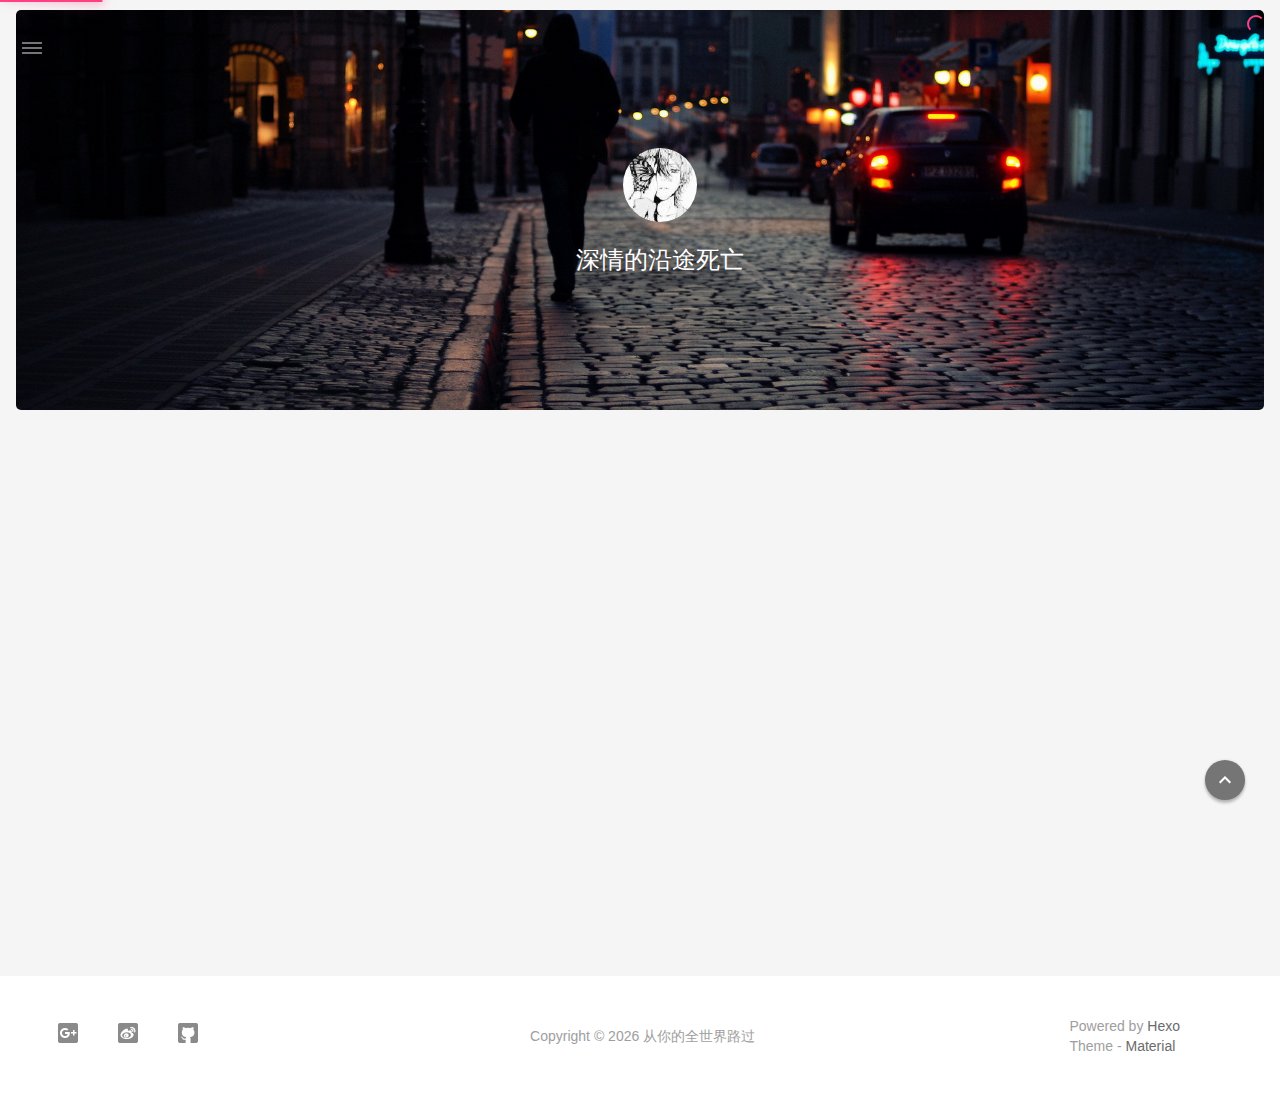
<file: index.html>
<!DOCTYPE html>
<html>
    <head>
    <!-- Title -->
    
    <title>
        从你的全世界路过
    </title>
    
    <!-- Favicons -->
    <link rel="icon shortcut" type="image/ico" href="/img/favicon.png">
    <link rel="icon" sizes="192x192" href="/img/favicon.png">
    <link rel="apple-touch-icon" href="/img/favicon.png">
    
    <!-- Meta & INfo -->
    <meta charset="utf-8">
    <meta http-equiv="X-UA-Compatible">
    <meta name="viewport" content="width=device-width, initial-scale=1">
    <meta name="theme-color" content="#0097A7">
    <meta name="author" content="Mr.curiosity">
    <meta name="description" content="null">
    <meta name="keywords" content="null">
    
    <!--iOS -->
    <meta name="viewport" content="width=device-width, initial-scale=1, user-scalable=no">
    <meta name="apple-mobile-web-app-title" content="Title">
    <meta name="apple-mobile-web-app-capable" content="yes">
    <meta name="apple-mobile-web-app-status-bar-style" content="black">
    <meta name="HandheldFriendly" content="True">
    <meta name="MobileOptimized" content="480">
    
    <!-- Add to homescreen for Chrome on Android -->
    <meta name="mobile-web-app-capable" content="yes">
    
    <!-- Add to homescreen for Safari on iOS -->
    <meta name="apple-mobile-web-app-capable" content="yes">
    <meta name="apple-mobile-web-app-status-bar-style" content="black">
    <meta name="apple-mobile-web-app-title" content="从你的全世界路过">
    
    <!-- The Open Graph protocol -->
    <meta property="og:url" content="http://yoursite.com">
    <meta property="og:type" content="blog">
    <meta property="og:title" content="从你的全世界路过">
    <meta property="og:description" content="null">
    
     <!--[if lte IE 9]>
        <link rel="stylesheet" href="/css/ie-blocker.css">
        
        
            <script src="/js/ie-blocker.zhCN.js"></script>
        
    <![endif]-->
    
    <!-- Import CSS -->
    <link rel="stylesheet" href="/css/material.min.css">
    <link rel="stylesheet" href="/css/style.min.css">
    <!-- Config CSS -->


<!-- Other Styles -->
<style>
	body, html{
		font-family: Roboto, "Helvetica Neue", Helvetica, "PingFang SC", "Hiragino Sans GB", "Microsoft YaHei", "微软雅黑", Arial, sans-serif;
	}
	
    a{
        color: #00838F
    }
    
    .mdl-card__media,
    #search-label,
    #search-form-label:after,
    #scheme-Paradox .hot_tags-count,
    #scheme-Paradox .sidebar_archives-count,
    #scheme-Paradox .sidebar-colored .sidebar-header,
    #scheme-Paradox .sidebar-colored .sidebar-badge{
        background-color: #0097A7 !important
    }
    
	/* Sidebar User Drop Down Menu Text Color */
	#scheme-Paradox .sidebar-colored .sidebar-nav>.dropdown>.dropdown-menu>li>a:hover,
    #scheme-Paradox .sidebar-colored .sidebar-nav>.dropdown>.dropdown-menu>li>a:focus{
        color: #0097A7 !important
    }
    
    #post_entry-right-info,
    .sidebar-colored .sidebar-nav li:hover > a,
    .sidebar-colored .sidebar-nav li:hover > a i,
    .sidebar-colored .sidebar-nav li > a:hover,
    .sidebar-colored .sidebar-nav li > a:hover i,
    .sidebar-colored .sidebar-nav li > a:focus i,
    .sidebar-colored .sidebar-nav > .open > a,
    .sidebar-colored .sidebar-nav > .open > a:hover,
    .sidebar-colored .sidebar-nav > .open > a:focus,
    #ds-reset #ds-ctx .ds-ctx-entry .ds-ctx-head a{
        color: #0097A7 !important
    }
    
    .toTop{
        background: #757575 !important
    }
		
	.material-layout .material-post>.material-nav,
	.material-layout .material-index>.material-nav,
	.material-nav a{
		color: #757575;
	}
		
	#scheme-Paradox .MD-burger-layer {
		background-color: #757575;
	}

	#scheme-Paradox #post-toc-trigger-btn{
		color: #757575;
	}
	
	.post-toc a:hover{
		color: #00838F;
		text-decoration: underline;
	}
</style>


<!-- Theme Background Related-->

    <style>
        body{
            background-color: #F5F5F5
        }
		
		/* blog_info bottom background */
        #scheme-Paradox .material-layout .something-else .mdl-card__supporting-text{
            background-color: #fff;
        }
    </style>




<!-- Fade Effect -->

    <style>
        .fade {
            transition: all 800ms linear;
            -webkit-transform: translate3d(0,0,0);
            -moz-transform: translate3d(0,0,0);
            -ms-transform: translate3d(0,0,0);
            -o-transform: translate3d(0,0,0);
            transform: translate3d(0,0,0);
            opacity: 1;
        }

        .fade.out{
            opacity: 0;
        }
    </style>

	<script src="/js/jquery.min.js"></script>
	
	<link rel="stylesheet" href="/css/highlight/solarized-white.css">
	
	<!-- UC Browser Compatible-->
	<script>
		var agent = navigator.userAgent.toLowerCase();
		if(agent.indexOf('ucbrowser')>0) {
			document.write('<link rel="stylesheet" href="/css/uc.css">');
		   alert('由于 UC 浏览器使用极旧的内核，而本网站使用了一些新的特性。\n为了您能更好的浏览，推荐使用 Chrome 或 Firefox 浏览器。');
		}
	</script>
    
    <!-- Custom Head -->
    
</head>
	
	

    <body id="scheme-Paradox">

		
        <div class="material-layout  mdl-js-layout has-drawer is-upgraded" >
				
			
			
            <!-- Main Container -->
            <main class="material-layout__content" id="main">
				
                <!-- Top Anchor -->
                <div id="top"></div>
				
				
                <!-- Hamburger Button -->
                <button class="MD-burger-icon sidebar-toggle">
                    <span class="MD-burger-layer"></span>
                </button>
				
				
                <!-- Index Module -->

<div class="material-index mdl-grid">
	
		<!-- Paradox Header -->
		<!-- Daily pic -->
<div class="mdl-card daily-pic mdl-cell mdl-cell--8-col index-top-block">
    
    <!-- Pic & Slogan -->
    <div class="mdl-card__media mdl-color-text--grey-50" style="background-image:url(/img/10.jpeg)">
        
         <!-- Avatar & Name -->
   <div class="mdl-card__supporting-text meta mdl-color-text--grey-601" >
        <!-- Author Avatar -->
        <div style="margin:0 auto;">
        <ul>
        <li style="text-align: center">
        <div id="author-avatar1" style="margin:0 auto;">
            <img src="/img/2.jpg" width="74px" height="74px" style="border-radius:50%" alt="avatar">
        </div>
        </li>
        <li>       
         <div class="index-top-block-slogan" style="color:white;margin-top:25px"><a href="#">深情的沿途死亡</a></div>
         </li>
         <li>

         </li>
         </div>
        <!--
        <span>
            <strong>Mr.curiosity</strong>
        </span>
        -->
    </div>

     
    </div>

  
</div>


	
    
    
		
			<!-- Paradox Thumbnail -->
        	
<div class="post_entry-module mdl-card mdl-cell mdl-cell--12-col fade out">
    
    <!-- Post Thumbnail -->
	
		<!-- Custom Thumbnail -->
		<div class="post_thumbnail-custom mdl-card__media mdl-color-text--grey-50" style="background-image:url(../../../../img/1480478349837570.jpg)">
	
				
		<!-- Post Title -->
		<p class="article-headline-p"><a href="/2016/12/11/写在二十岁生日的前一天/">写在二十岁生日的前一天</a></p>
	</div>

    <!-- Post Excerpt -->
    <div class="mdl-color-text--grey-600 mdl-card__supporting-text post_entry-content">
        
            关于爱情有人说，人一长大，喜欢上一个人的第一反应就是害怕。因为你一路披荆斩棘地走过来浑身是伤，已经提不起勇气再走下一段路。
其实说起来，都是怕受伤。所以我们酩酊大醉，小心翼翼。
随着成长，我们都变得越来越小心翼翼，总是...
        
        &nbsp;&nbsp;&nbsp;
        <span>
            <a href="/2016/12/11/写在二十岁生日的前一天/" target="_self">继续阅读</a>
        </span>
    </div>
    <!-- Post_entry Info-->
    <div id="post_entry-info">
        <div id="post_entry-left-info" class="mdl-card__supporting-text meta mdl-color-text--grey-600 ">
            <!-- Author Avatar -->
            <div id="author-avatar">
                <img src="/img/2.jpg" width="44px" height="44px" alt="Mr.curiosity's avatar">
            </div>
            <div>
                <strong>Mr.curiosity</strong>
                <span>12月 11, 2016</span>
            </div>
        </div>
        <div id="post_entry-right-info">
            <!-- Category -->
            <span class="post_entry-category">
                
            </span>
            
            
                <!-- Comment Number -->
                &nbsp;|&nbsp;
                <span class="post_entry-comment" >
                        <span class="ds-thread-count" data-thread-key="2016/12/11/写在二十岁生日的前一天/" data-count-type="comments"></span>
                </span>
            
            
            <!-- Post Views -->
            <span class="post_entry-views">
                
            </span>
        </div>
    </div>
            
</div>

		
		
    
		
			<!-- Paradox Thumbnail -->
        	
<div class="post_entry-module mdl-card mdl-cell mdl-cell--12-col fade out">
    
    <!-- Post Thumbnail -->
	
		
			<!-- Random Thumbnail -->
			<div class="post_thumbnail-random mdl-card__media mdl-color-text--grey-50">
		
	
				
		<!-- Post Title -->
		<p class="article-headline-p"><a href="/2016/12/11/hello-world/">Hello World</a></p>
	</div>

    <!-- Post Excerpt -->
    <div class="mdl-color-text--grey-600 mdl-card__supporting-text post_entry-content">
        
            Welcome to Hexo! This is your very first post. Check documentation
        
        &nbsp;&nbsp;&nbsp;
        <span>
            <a href="/2016/12/11/hello-world/" target="_self">继续阅读</a>
        </span>
    </div>
    <!-- Post_entry Info-->
    <div id="post_entry-info">
        <div id="post_entry-left-info" class="mdl-card__supporting-text meta mdl-color-text--grey-600 ">
            <!-- Author Avatar -->
            <div id="author-avatar">
                <img src="/img/2.jpg" width="44px" height="44px" alt="Mr.curiosity's avatar">
            </div>
            <div>
                <strong>Mr.curiosity</strong>
                <span>12月 11, 2016</span>
            </div>
        </div>
        <div id="post_entry-right-info">
            <!-- Category -->
            <span class="post_entry-category">
                
            </span>
            
            
                <!-- Comment Number -->
                &nbsp;|&nbsp;
                <span class="post_entry-comment" >
                        <span class="ds-thread-count" data-thread-key="2016/12/11/hello-world/" data-count-type="comments"></span>
                </span>
            
            
            <!-- Post Views -->
            <span class="post_entry-views">
                
            </span>
        </div>
    </div>
            
</div>

		
		
    
    
	
		<script>
    
    var randomNum;
    
    var locatePost = $(".something-else").next();
    for(var i=0; i < 10; i++){
        
        randomNum = Math.floor(Math.random() * 6 + 1);
        
        locatePost.children(".post_thumbnail-random").attr('id', 'random_thumbnail-'+randomNum);
        locatePost.children(".post_thumbnail-random").css('background-image', 'url(' + '/img/random/' + randomNum + '.png' + ')')
        
        locatePost = locatePost.next();
    }
    
</script>

	

</div>

				
				
					<!-- Overlay For Active Sidebar -->
<div class="sidebar-overlay "></div>

<!-- Material sidebar -->
<aside id="sidebar" class="sidebar sidebar-colored  sidebar-fixed-left" role="navigation">
	<div id="sidebar-main">
	    <!-- Sidebar Header -->
		<div class="sidebar-header header-cover" style="background-image: url(/img/sidebar_header.png);">
    <!-- Top bar -->
    <div class="top-bar"></div>

    <!-- Sidebar toggle button -->
    <button type="button" class="sidebar-toggle mdl-button mdl-js-button mdl-js-ripple-effect mdl-button--icon" style="display: initial;" data-upgraded=",MaterialButton,MaterialRipple">
    <i class="material-icons">clear_all</i>
    <span class="mdl-button__ripple-container"><span class="mdl-ripple"></span></span></button>

    <!-- Sidebar Avatar -->
    <div class="sidebar-image">
        <img src="/img/2.jpg" alt="Mr.curiosity's avatar">
    </div>

    <!-- Sidebar Email -->
    <a data-toggle="dropdown" class="sidebar-brand" href="#settings-dropdown">
        775183170@qq.com
        <b class="caret"></b>
    </a>
</div>

		<!-- Sidebar Navigation  -->
		<ul class="nav sidebar-nav">
    <!-- User dropdown  -->
    <li class="dropdown">
        <ul id="settings-dropdown" class="dropdown-menu">
			
                <li>
                    <a href="#" target="_blank" title="Email Me">
						<i class="material-icons sidebar-material-icons sidebar-indent-left1pc-element">email</i>
                        Email Me
                    </a>
                </li>
            
        </ul>
    </li>

    <!-- Homepage -->
    <li id="sidebar-first-li">
        <a href="/" target="_self">
            <i class="material-icons sidebar-material-icons">home</i>
             主页
        </a>
    </li>

    <!-- I'm Feeling Lucky -->
<!--
    <li class="dropdown">
        <a href="" target="_self">
            <i class="material-icons sidebar-material-icons">explore</i>
             sidebar.imlucky
        </a>
    </li>
-->

	
    <!-- Archives  -->
    <li class="dropdown">
        <a href="#" class="ripple-effect dropdown-toggle" data-toggle="dropdown">
            <i class="material-icons sidebar-material-icons">inbox</i>
             归档
            <b class="caret"></b>
        </a>
        <ul class="dropdown-menu">
            <li>
            <a class="sidebar_archives-link" href="/archives/2016/12/">十二月 2016<span class="sidebar_archives-count">2</span></a>
        </ul>
    </li>

    <!-- Divider -->
    <li class="divider"></li>


    <!-- Pages  -->
	
		<li>
			<a href="/about" title="关于我">
				关于我
			</a>
		</li>
	
		<li>
			<a href="/tags/" title="标签云">
				标签云
			</a>
		</li>
	
		<li>
			<a href="/liuyan/" title="留言板">
				留言板
			</a>
		</li>
	
		<li>
			<a href="/links/" title="友情链接">
				友情链接
			</a>
		</li>
	

    <!-- Article Numebr  -->
    <li>
        <a href="/archives">
             文章总数
             <span class="sidebar-badge">2</span>
        </a>
    </li>
</ul>

		<!-- Sidebar Divider -->
		<div class="sidebar-divider"></div>

		<!-- Sidebar Footer -->
		<!-- 
I'm glad you use this theme, the development is no so easy, I hope you can keep the copyright, I will thank you so much.
If you still want to delete the copyrights, could you still retain the first one? Which namely "Theme Material"
It will not impact the appearance and can give developers a lot of support :)

很高兴您使用并喜欢该主题，开发不易 十分谢谢与希望您可以保留一下版权声明。
如果您仍然想删除的话 能否只保留第一项呢？即 "Theme Material"
它不会影响美观并可以给开发者很大的支持。 :) 
-->

<!-- Theme Material -->
<a href="https://github.com/viosey/hexo-theme-material"  class="sidebar-footer-text-a" target="_blank">
	<div class="sidebar-text mdl-button mdl-js-button mdl-js-ripple-effect sidebar-footer-text-div" data-upgraded=",MaterialButton,MaterialRipple">
		主题 - Material
		<span class="sidebar-badge badge-circle">i</span>
	</div>
</a>

<!-- Help & Support -->
<!--
<a href="mailto:hiviosey@gmail.com" class="sidebar-footer-text-a">
    <div class="sidebar-text mdl-button mdl-js-button mdl-js-ripple-effect sidebar-footer-text-div" data-upgraded=",MaterialButton,MaterialRipple">
		sidebar.help
		<span class="mdl-button__ripple-container">
			<span class="mdl-ripple"></span>
		</span>
	</div>
</a>
-->

<!-- Feedback -->
<!--
<a href="https://github.com/viosey/hexo-theme-material/issues" target="_blank" class="sidebar-footer-text-a">
    <div class="sidebar-text mdl-button mdl-js-button mdl-js-ripple-effect sidebar-footer-text-div" data-upgraded=",MaterialButton,MaterialRipple">
         sidebar.feedback
                    <span class="mdl-button__ripple-container"><span class="mdl-ripple"></span></span></div>
</a>
-->

<!-- Abount Theme -->
<!--
<a href="https://blog.viosey.com/index.php/Material.html" target="_blank" class="sidebar-footer-text-a">
    <div class="sidebar-text mdl-button mdl-js-button mdl-js-ripple-effect sidebar-footer-text-div" data-upgraded=",MaterialButton,MaterialRipple">
         sidebar.about_theme
        <span class="mdl-button__ripple-container"><span class="mdl-ripple"></span></span></div>
</a>-->

	</div>
    
    <!-- Sidebar Sponsor -->
    


</aside>

				
				
				
					<!-- Footer Top Button -->
					<div class="toTop-wrap">
    <a href="#top" class="toTop">
        <i class="material-icons footer_top-i">expand_less</i>
    </a>
</div>
				
				
				<!--Footer-->
<footer class="mdl-mini-footer" id="bottom">
	
	
		<!-- Paradox Footer Left Section -->
		<div class="mdl-mini-footer--left-section sns-list">
    <!-- Twitter -->
    
    
    
    <!-- Facebook -->
    
    
    
    <!-- Google + -->
    
    <a href="mr.curiositydx@gmail.com" target="view_window"><button class="mdl-mini-footer--social-btn social-btn" style="background-image: url(/img/footer/footer_ico-gplus.png);">
        <span class="visuallyhidden">Google Plus</span>
    </button></a>
    
    
    <!-- Weibo -->
    
    <a href="http://weibo.com/u/5331520014" target="view_window"><button class="mdl-mini-footer--social-btn social-btn" style="background-image: url(/img/footer/footer_ico-weibo.png);">
        <span class="visuallyhidden">Weibo</span>
    </button></a>
    
    
    <!-- Instagram -->
    
    
    
    <!-- Tumblr -->
    
    
    
    <!-- Github -->
    
    <a href="https://github.com/Xcuriosity" target="view_window"><button class="mdl-mini-footer--social-btn social-btn" style="background-image: url(/img/footer/footer_ico-github.png);">
        <span class="visuallyhidden">Github</span>
    </button></a>
    
</div>


		<!--Copyright-->
		<div id="copyright">Copyright&nbsp;©&nbsp;<script type="text/javascript">var fd = new Date();document.write(fd.getFullYear());</script>&nbsp;从你的全世界路过</div>

		<!-- Paradox Footer Right Section -->

		<!-- 
		I'm glad you use this theme, the development is no so easy, I hope you can keep the copyright.
		It will not impact the appearance and can give developers a lot of support :)

		很高兴您使用该主题，开发不易，希望您可以保留一下版权声明。
		它不会影响美观并可以给开发者很大的支持。 :) 
		-->

		<div class="mdl-mini-footer--right-section">
			<div>
				<div class="footer-develop-div">Powered by <a href="https://hexo.io" target="_blank" class="footer-develop-a">Hexo</a></div>
				<div class="footer-develop-div">Theme - <a href="https://github.com/viosey/hexo-theme-material" target="_blank" class="footer-develop-a">Material</a></div>
			</div>
		</div>
	
    
</footer>
                
				<!-- Import File -->
<script src="/js/highlight.min.js"></script>
<script src="/js/js.min.js"></script>
<script src="/js/nprogress.js"></script>

<script type="text/javascript">
    NProgress.configure({
        showSpinner: true
    });
    NProgress.start();
    
    $('#nprogress .bar').css({
        'background': '#FF4081'
    });
    $('#nprogress .peg').css({
        'box-shadow': '0 0 10px #FF4081, 0 0 15px #FF4081'
    });
    $('#nprogress .spinner-icon').css({
        'border-top-color': '#FF4081',
        'border-left-color': '#FF4081'
    });
    
    setTimeout(function() {
        NProgress.done();
        $('.fade').removeClass('out');
    }, 800);
</script>








    <!-- 多说公共 js 代码 start -->
    <script type="text/javascript">
    var duoshuoQuery = {short_name:"mrcuriosity"};
        (function() {
            var ds = document.createElement('script');
            ds.type = 'text/javascript';ds.async = true;
            ds.src = 'https://static.duoshuo.com/embed.js';
            ds.charset = 'UTF-8';
            (document.getElementsByTagName('head')[0] 
             || document.getElementsByTagName('body')[0]).appendChild(ds);
        })();
    </script>
    <!-- 多说公共 js 代码 end -->




<!-- Swiftye -->


<!-- Local Search-->


<!-- Window Load-->
<script>
    $(window).load(function() {
        // Post_Toc parent position fixed
        $(".post-toc-wrap").parent(".mdl-menu__container").css("position", "fixed");
    });
</script>

<!-- MathJax Load-->

            </main>
        </div>
		
    </body>
		
	
</html>
</file>
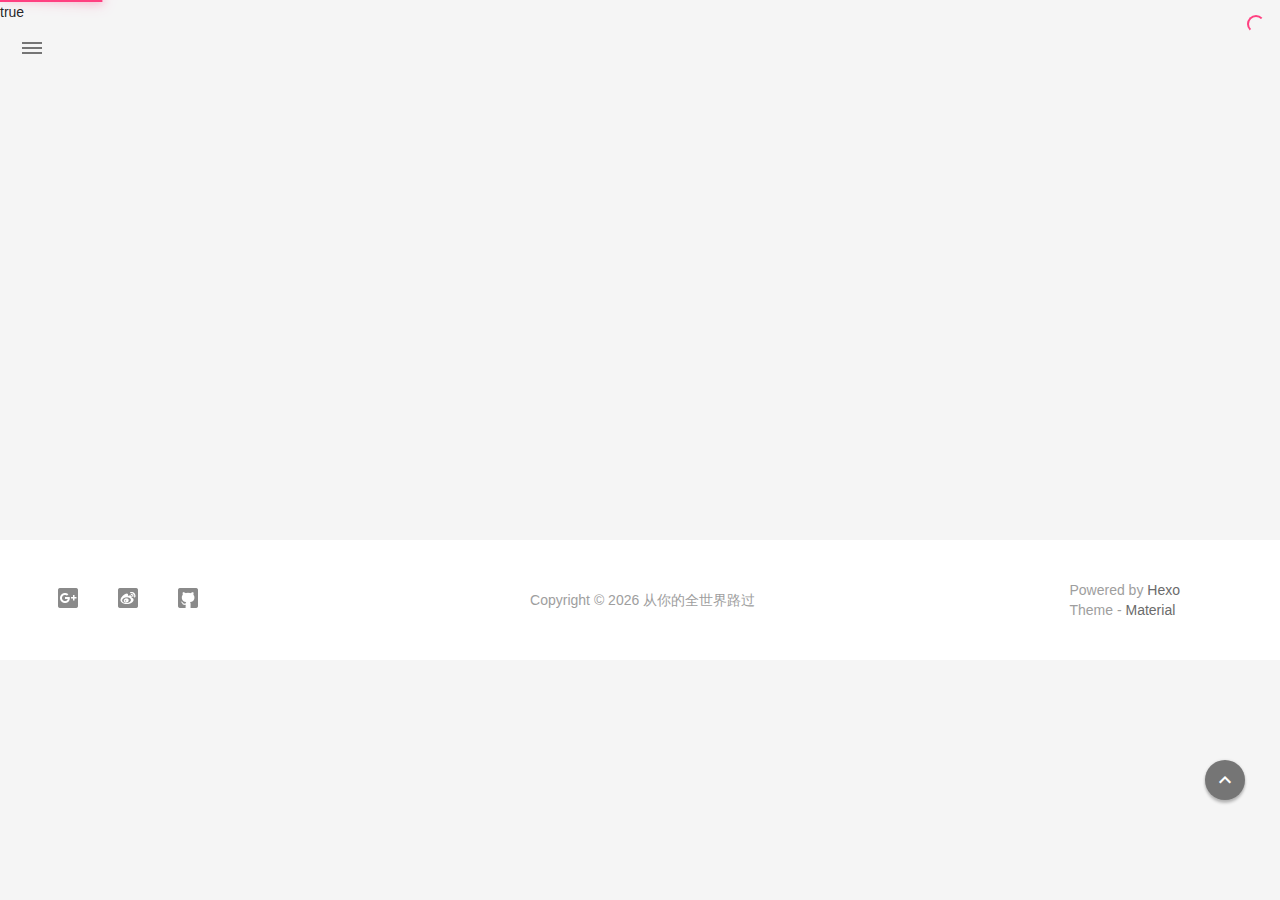
<file: archives/index.html>
<!DOCTYPE html>
<html>
    <head>
    <!-- Title -->
    
    <title>
        archive_a | 从你的全世界路过
    </title>
    
    <!-- Favicons -->
    <link rel="icon shortcut" type="image/ico" href="/img/favicon.png">
    <link rel="icon" sizes="192x192" href="/img/favicon.png">
    <link rel="apple-touch-icon" href="/img/favicon.png">
    
    <!-- Meta & INfo -->
    <meta charset="utf-8">
    <meta http-equiv="X-UA-Compatible">
    <meta name="viewport" content="width=device-width, initial-scale=1">
    <meta name="theme-color" content="#0097A7">
    <meta name="author" content="Mr.curiosity">
    <meta name="description" content="null">
    <meta name="keywords" content="null">
    
    <!--iOS -->
    <meta name="viewport" content="width=device-width, initial-scale=1, user-scalable=no">
    <meta name="apple-mobile-web-app-title" content="Title">
    <meta name="apple-mobile-web-app-capable" content="yes">
    <meta name="apple-mobile-web-app-status-bar-style" content="black">
    <meta name="HandheldFriendly" content="True">
    <meta name="MobileOptimized" content="480">
    
    <!-- Add to homescreen for Chrome on Android -->
    <meta name="mobile-web-app-capable" content="yes">
    
    <!-- Add to homescreen for Safari on iOS -->
    <meta name="apple-mobile-web-app-capable" content="yes">
    <meta name="apple-mobile-web-app-status-bar-style" content="black">
    <meta name="apple-mobile-web-app-title" content="从你的全世界路过">
    
    <!-- The Open Graph protocol -->
    <meta property="og:url" content="http://yoursite.com">
    <meta property="og:type" content="blog">
    <meta property="og:title" content="archive_a | 从你的全世界路过">
    <meta property="og:description" content="null">
    
     <!--[if lte IE 9]>
        <link rel="stylesheet" href="/css/ie-blocker.css">
        
        
            <script src="/js/ie-blocker.zhCN.js"></script>
        
    <![endif]-->
    
    <!-- Import CSS -->
    <link rel="stylesheet" href="/css/material.min.css">
    <link rel="stylesheet" href="/css/style.min.css">
    <!-- Config CSS -->


<!-- Other Styles -->
<style>
	body, html{
		font-family: Roboto, "Helvetica Neue", Helvetica, "PingFang SC", "Hiragino Sans GB", "Microsoft YaHei", "微软雅黑", Arial, sans-serif;
	}
	
    a{
        color: #00838F
    }
    
    .mdl-card__media,
    #search-label,
    #search-form-label:after,
    #scheme-Paradox .hot_tags-count,
    #scheme-Paradox .sidebar_archives-count,
    #scheme-Paradox .sidebar-colored .sidebar-header,
    #scheme-Paradox .sidebar-colored .sidebar-badge{
        background-color: #0097A7 !important
    }
    
	/* Sidebar User Drop Down Menu Text Color */
	#scheme-Paradox .sidebar-colored .sidebar-nav>.dropdown>.dropdown-menu>li>a:hover,
    #scheme-Paradox .sidebar-colored .sidebar-nav>.dropdown>.dropdown-menu>li>a:focus{
        color: #0097A7 !important
    }
    
    #post_entry-right-info,
    .sidebar-colored .sidebar-nav li:hover > a,
    .sidebar-colored .sidebar-nav li:hover > a i,
    .sidebar-colored .sidebar-nav li > a:hover,
    .sidebar-colored .sidebar-nav li > a:hover i,
    .sidebar-colored .sidebar-nav li > a:focus i,
    .sidebar-colored .sidebar-nav > .open > a,
    .sidebar-colored .sidebar-nav > .open > a:hover,
    .sidebar-colored .sidebar-nav > .open > a:focus,
    #ds-reset #ds-ctx .ds-ctx-entry .ds-ctx-head a{
        color: #0097A7 !important
    }
    
    .toTop{
        background: #757575 !important
    }
		
	.material-layout .material-post>.material-nav,
	.material-layout .material-index>.material-nav,
	.material-nav a{
		color: #757575;
	}
		
	#scheme-Paradox .MD-burger-layer {
		background-color: #757575;
	}

	#scheme-Paradox #post-toc-trigger-btn{
		color: #757575;
	}
	
	.post-toc a:hover{
		color: #00838F;
		text-decoration: underline;
	}
</style>


<!-- Theme Background Related-->

    <style>
        body{
            background-color: #F5F5F5
        }
		
		/* blog_info bottom background */
        #scheme-Paradox .material-layout .something-else .mdl-card__supporting-text{
            background-color: #fff;
        }
    </style>




<!-- Fade Effect -->

    <style>
        .fade {
            transition: all 800ms linear;
            -webkit-transform: translate3d(0,0,0);
            -moz-transform: translate3d(0,0,0);
            -ms-transform: translate3d(0,0,0);
            -o-transform: translate3d(0,0,0);
            transform: translate3d(0,0,0);
            opacity: 1;
        }

        .fade.out{
            opacity: 0;
        }
    </style>

	<script src="/js/jquery.min.js"></script>
	
	<link rel="stylesheet" href="/css/highlight/solarized-white.css">
	
	<!-- UC Browser Compatible-->
	<script>
		var agent = navigator.userAgent.toLowerCase();
		if(agent.indexOf('ucbrowser')>0) {
			document.write('<link rel="stylesheet" href="/css/uc.css">');
		   alert('由于 UC 浏览器使用极旧的内核，而本网站使用了一些新的特性。\n为了您能更好的浏览，推荐使用 Chrome 或 Firefox 浏览器。');
		}
	</script>
    
    <!-- Custom Head -->
    
</head>
	
	

    <body id="scheme-Paradox">

		
        <div class="material-layout  mdl-js-layout has-drawer is-upgraded" >
				
			
			
            <!-- Main Container -->
            <main class="material-layout__content" id="main">
				
                <!-- Top Anchor -->
                <div id="top"></div>
				
				
                <!-- Hamburger Button -->
                <button class="MD-burger-icon sidebar-toggle">
                    <span class="MD-burger-layer"></span>
                </button>
				
				
                <!-- Index Module -->
true
<div class="material-index mdl-grid">
	
    
    
		
			<!-- Paradox Thumbnail -->
        	
<div class="post_entry-module mdl-card mdl-cell mdl-cell--12-col fade out">
    
    <!-- Post Thumbnail -->
	
		<!-- Custom Thumbnail -->
		<div class="post_thumbnail-custom mdl-card__media mdl-color-text--grey-50" style="background-image:url(../../../../img/1480478349837570.jpg)">
	
				
		<!-- Post Title -->
		<p class="article-headline-p"><a href="/2016/12/11/写在二十岁生日的前一天/">写在二十岁生日的前一天</a></p>
	</div>

    <!-- Post Excerpt -->
    <div class="mdl-color-text--grey-600 mdl-card__supporting-text post_entry-content">
        
            关于爱情有人说，人一长大，喜欢上一个人的第一反应就是害怕。因为你一路披荆斩棘地走过来浑身是伤，已经提不起勇气再走下一段路。
其实说起来，都是怕受伤。所以我们酩酊大醉，小心翼翼。
随着成长，我们都变得越来越小心翼翼，总是...
        
        &nbsp;&nbsp;&nbsp;
        <span>
            <a href="/2016/12/11/写在二十岁生日的前一天/" target="_self">继续阅读</a>
        </span>
    </div>
    <!-- Post_entry Info-->
    <div id="post_entry-info">
        <div id="post_entry-left-info" class="mdl-card__supporting-text meta mdl-color-text--grey-600 ">
            <!-- Author Avatar -->
            <div id="author-avatar">
                <img src="/img/2.jpg" width="44px" height="44px" alt="Mr.curiosity's avatar">
            </div>
            <div>
                <strong>Mr.curiosity</strong>
                <span>12月 11, 2016</span>
            </div>
        </div>
        <div id="post_entry-right-info">
            <!-- Category -->
            <span class="post_entry-category">
                
            </span>
            
            
                <!-- Comment Number -->
                &nbsp;|&nbsp;
                <span class="post_entry-comment" >
                        <span class="ds-thread-count" data-thread-key="2016/12/11/写在二十岁生日的前一天/" data-count-type="comments"></span>
                </span>
            
            
            <!-- Post Views -->
            <span class="post_entry-views">
                
            </span>
        </div>
    </div>
            
</div>

		
		
    
		
			<!-- Paradox Thumbnail -->
        	
<div class="post_entry-module mdl-card mdl-cell mdl-cell--12-col fade out">
    
    <!-- Post Thumbnail -->
	
		
			<!-- Random Thumbnail -->
			<div class="post_thumbnail-random mdl-card__media mdl-color-text--grey-50">
		
	
				
		<!-- Post Title -->
		<p class="article-headline-p"><a href="/2016/12/11/hello-world/">Hello World</a></p>
	</div>

    <!-- Post Excerpt -->
    <div class="mdl-color-text--grey-600 mdl-card__supporting-text post_entry-content">
        
            Welcome to Hexo! This is your very first post. Check documentation
        
        &nbsp;&nbsp;&nbsp;
        <span>
            <a href="/2016/12/11/hello-world/" target="_self">继续阅读</a>
        </span>
    </div>
    <!-- Post_entry Info-->
    <div id="post_entry-info">
        <div id="post_entry-left-info" class="mdl-card__supporting-text meta mdl-color-text--grey-600 ">
            <!-- Author Avatar -->
            <div id="author-avatar">
                <img src="/img/2.jpg" width="44px" height="44px" alt="Mr.curiosity's avatar">
            </div>
            <div>
                <strong>Mr.curiosity</strong>
                <span>12月 11, 2016</span>
            </div>
        </div>
        <div id="post_entry-right-info">
            <!-- Category -->
            <span class="post_entry-category">
                
            </span>
            
            
                <!-- Comment Number -->
                &nbsp;|&nbsp;
                <span class="post_entry-comment" >
                        <span class="ds-thread-count" data-thread-key="2016/12/11/hello-world/" data-count-type="comments"></span>
                </span>
            
            
            <!-- Post Views -->
            <span class="post_entry-views">
                
            </span>
        </div>
    </div>
            
</div>

		
		
    
    
	
		<script>
    
    var randomNum;
    
    var locatePost = $(".something-else").next();
    for(var i=0; i < 10; i++){
        
        randomNum = Math.floor(Math.random() * 6 + 1);
        
        locatePost.children(".post_thumbnail-random").attr('id', 'random_thumbnail-'+randomNum);
        locatePost.children(".post_thumbnail-random").css('background-image', 'url(' + '/img/random/' + randomNum + '.png' + ')')
        
        locatePost = locatePost.next();
    }
    
</script>

	

</div>

				
				
					<!-- Overlay For Active Sidebar -->
<div class="sidebar-overlay "></div>

<!-- Material sidebar -->
<aside id="sidebar" class="sidebar sidebar-colored  sidebar-fixed-left" role="navigation">
	<div id="sidebar-main">
	    <!-- Sidebar Header -->
		<div class="sidebar-header header-cover" style="background-image: url(/img/sidebar_header.png);">
    <!-- Top bar -->
    <div class="top-bar"></div>

    <!-- Sidebar toggle button -->
    <button type="button" class="sidebar-toggle mdl-button mdl-js-button mdl-js-ripple-effect mdl-button--icon" style="display: initial;" data-upgraded=",MaterialButton,MaterialRipple">
    <i class="material-icons">clear_all</i>
    <span class="mdl-button__ripple-container"><span class="mdl-ripple"></span></span></button>

    <!-- Sidebar Avatar -->
    <div class="sidebar-image">
        <img src="/img/2.jpg" alt="Mr.curiosity's avatar">
    </div>

    <!-- Sidebar Email -->
    <a data-toggle="dropdown" class="sidebar-brand" href="#settings-dropdown">
        775183170@qq.com
        <b class="caret"></b>
    </a>
</div>

		<!-- Sidebar Navigation  -->
		<ul class="nav sidebar-nav">
    <!-- User dropdown  -->
    <li class="dropdown">
        <ul id="settings-dropdown" class="dropdown-menu">
			
                <li>
                    <a href="#" target="_blank" title="Email Me">
						<i class="material-icons sidebar-material-icons sidebar-indent-left1pc-element">email</i>
                        Email Me
                    </a>
                </li>
            
        </ul>
    </li>

    <!-- Homepage -->
    <li id="sidebar-first-li">
        <a href="/" target="_self">
            <i class="material-icons sidebar-material-icons">home</i>
             主页
        </a>
    </li>

    <!-- I'm Feeling Lucky -->
<!--
    <li class="dropdown">
        <a href="" target="_self">
            <i class="material-icons sidebar-material-icons">explore</i>
             sidebar.imlucky
        </a>
    </li>
-->

	
    <!-- Archives  -->
    <li class="dropdown">
        <a href="#" class="ripple-effect dropdown-toggle" data-toggle="dropdown">
            <i class="material-icons sidebar-material-icons">inbox</i>
             归档
            <b class="caret"></b>
        </a>
        <ul class="dropdown-menu">
            <li>
            <a class="sidebar_archives-link" href="/archives/2016/12/">十二月 2016<span class="sidebar_archives-count">2</span></a>
        </ul>
    </li>

    <!-- Divider -->
    <li class="divider"></li>


    <!-- Pages  -->
	
		<li>
			<a href="/about" title="关于我">
				关于我
			</a>
		</li>
	
		<li>
			<a href="/tags/" title="标签云">
				标签云
			</a>
		</li>
	
		<li>
			<a href="/liuyan/" title="留言板">
				留言板
			</a>
		</li>
	
		<li>
			<a href="/links/" title="友情链接">
				友情链接
			</a>
		</li>
	

    <!-- Article Numebr  -->
    <li>
        <a href="/archives">
             文章总数
             <span class="sidebar-badge">2</span>
        </a>
    </li>
</ul>

		<!-- Sidebar Divider -->
		<div class="sidebar-divider"></div>

		<!-- Sidebar Footer -->
		<!-- 
I'm glad you use this theme, the development is no so easy, I hope you can keep the copyright, I will thank you so much.
If you still want to delete the copyrights, could you still retain the first one? Which namely "Theme Material"
It will not impact the appearance and can give developers a lot of support :)

很高兴您使用并喜欢该主题，开发不易 十分谢谢与希望您可以保留一下版权声明。
如果您仍然想删除的话 能否只保留第一项呢？即 "Theme Material"
它不会影响美观并可以给开发者很大的支持。 :) 
-->

<!-- Theme Material -->
<a href="https://github.com/viosey/hexo-theme-material"  class="sidebar-footer-text-a" target="_blank">
	<div class="sidebar-text mdl-button mdl-js-button mdl-js-ripple-effect sidebar-footer-text-div" data-upgraded=",MaterialButton,MaterialRipple">
		主题 - Material
		<span class="sidebar-badge badge-circle">i</span>
	</div>
</a>

<!-- Help & Support -->
<!--
<a href="mailto:hiviosey@gmail.com" class="sidebar-footer-text-a">
    <div class="sidebar-text mdl-button mdl-js-button mdl-js-ripple-effect sidebar-footer-text-div" data-upgraded=",MaterialButton,MaterialRipple">
		sidebar.help
		<span class="mdl-button__ripple-container">
			<span class="mdl-ripple"></span>
		</span>
	</div>
</a>
-->

<!-- Feedback -->
<!--
<a href="https://github.com/viosey/hexo-theme-material/issues" target="_blank" class="sidebar-footer-text-a">
    <div class="sidebar-text mdl-button mdl-js-button mdl-js-ripple-effect sidebar-footer-text-div" data-upgraded=",MaterialButton,MaterialRipple">
         sidebar.feedback
                    <span class="mdl-button__ripple-container"><span class="mdl-ripple"></span></span></div>
</a>
-->

<!-- Abount Theme -->
<!--
<a href="https://blog.viosey.com/index.php/Material.html" target="_blank" class="sidebar-footer-text-a">
    <div class="sidebar-text mdl-button mdl-js-button mdl-js-ripple-effect sidebar-footer-text-div" data-upgraded=",MaterialButton,MaterialRipple">
         sidebar.about_theme
        <span class="mdl-button__ripple-container"><span class="mdl-ripple"></span></span></div>
</a>-->

	</div>
    
    <!-- Sidebar Sponsor -->
    


</aside>

				
				
				
					<!-- Footer Top Button -->
					<div class="toTop-wrap">
    <a href="#top" class="toTop">
        <i class="material-icons footer_top-i">expand_less</i>
    </a>
</div>
				
				
				<!--Footer-->
<footer class="mdl-mini-footer" id="bottom">
	
	
		<!-- Paradox Footer Left Section -->
		<div class="mdl-mini-footer--left-section sns-list">
    <!-- Twitter -->
    
    
    
    <!-- Facebook -->
    
    
    
    <!-- Google + -->
    
    <a href="mr.curiositydx@gmail.com" target="view_window"><button class="mdl-mini-footer--social-btn social-btn" style="background-image: url(/img/footer/footer_ico-gplus.png);">
        <span class="visuallyhidden">Google Plus</span>
    </button></a>
    
    
    <!-- Weibo -->
    
    <a href="http://weibo.com/u/5331520014" target="view_window"><button class="mdl-mini-footer--social-btn social-btn" style="background-image: url(/img/footer/footer_ico-weibo.png);">
        <span class="visuallyhidden">Weibo</span>
    </button></a>
    
    
    <!-- Instagram -->
    
    
    
    <!-- Tumblr -->
    
    
    
    <!-- Github -->
    
    <a href="https://github.com/Xcuriosity" target="view_window"><button class="mdl-mini-footer--social-btn social-btn" style="background-image: url(/img/footer/footer_ico-github.png);">
        <span class="visuallyhidden">Github</span>
    </button></a>
    
</div>


		<!--Copyright-->
		<div id="copyright">Copyright&nbsp;©&nbsp;<script type="text/javascript">var fd = new Date();document.write(fd.getFullYear());</script>&nbsp;从你的全世界路过</div>

		<!-- Paradox Footer Right Section -->

		<!-- 
		I'm glad you use this theme, the development is no so easy, I hope you can keep the copyright.
		It will not impact the appearance and can give developers a lot of support :)

		很高兴您使用该主题，开发不易，希望您可以保留一下版权声明。
		它不会影响美观并可以给开发者很大的支持。 :) 
		-->

		<div class="mdl-mini-footer--right-section">
			<div>
				<div class="footer-develop-div">Powered by <a href="https://hexo.io" target="_blank" class="footer-develop-a">Hexo</a></div>
				<div class="footer-develop-div">Theme - <a href="https://github.com/viosey/hexo-theme-material" target="_blank" class="footer-develop-a">Material</a></div>
			</div>
		</div>
	
    
</footer>
                
				<!-- Import File -->
<script src="/js/highlight.min.js"></script>
<script src="/js/js.min.js"></script>
<script src="/js/nprogress.js"></script>

<script type="text/javascript">
    NProgress.configure({
        showSpinner: true
    });
    NProgress.start();
    
    $('#nprogress .bar').css({
        'background': '#FF4081'
    });
    $('#nprogress .peg').css({
        'box-shadow': '0 0 10px #FF4081, 0 0 15px #FF4081'
    });
    $('#nprogress .spinner-icon').css({
        'border-top-color': '#FF4081',
        'border-left-color': '#FF4081'
    });
    
    setTimeout(function() {
        NProgress.done();
        $('.fade').removeClass('out');
    }, 800);
</script>








    <!-- 多说公共 js 代码 start -->
    <script type="text/javascript">
    var duoshuoQuery = {short_name:"mrcuriosity"};
        (function() {
            var ds = document.createElement('script');
            ds.type = 'text/javascript';ds.async = true;
            ds.src = 'https://static.duoshuo.com/embed.js';
            ds.charset = 'UTF-8';
            (document.getElementsByTagName('head')[0] 
             || document.getElementsByTagName('body')[0]).appendChild(ds);
        })();
    </script>
    <!-- 多说公共 js 代码 end -->




<!-- Swiftye -->


<!-- Local Search-->


<!-- Window Load-->
<script>
    $(window).load(function() {
        // Post_Toc parent position fixed
        $(".post-toc-wrap").parent(".mdl-menu__container").css("position", "fixed");
    });
</script>

<!-- MathJax Load-->

            </main>
        </div>
		
    </body>
		
	
</html>
</file>
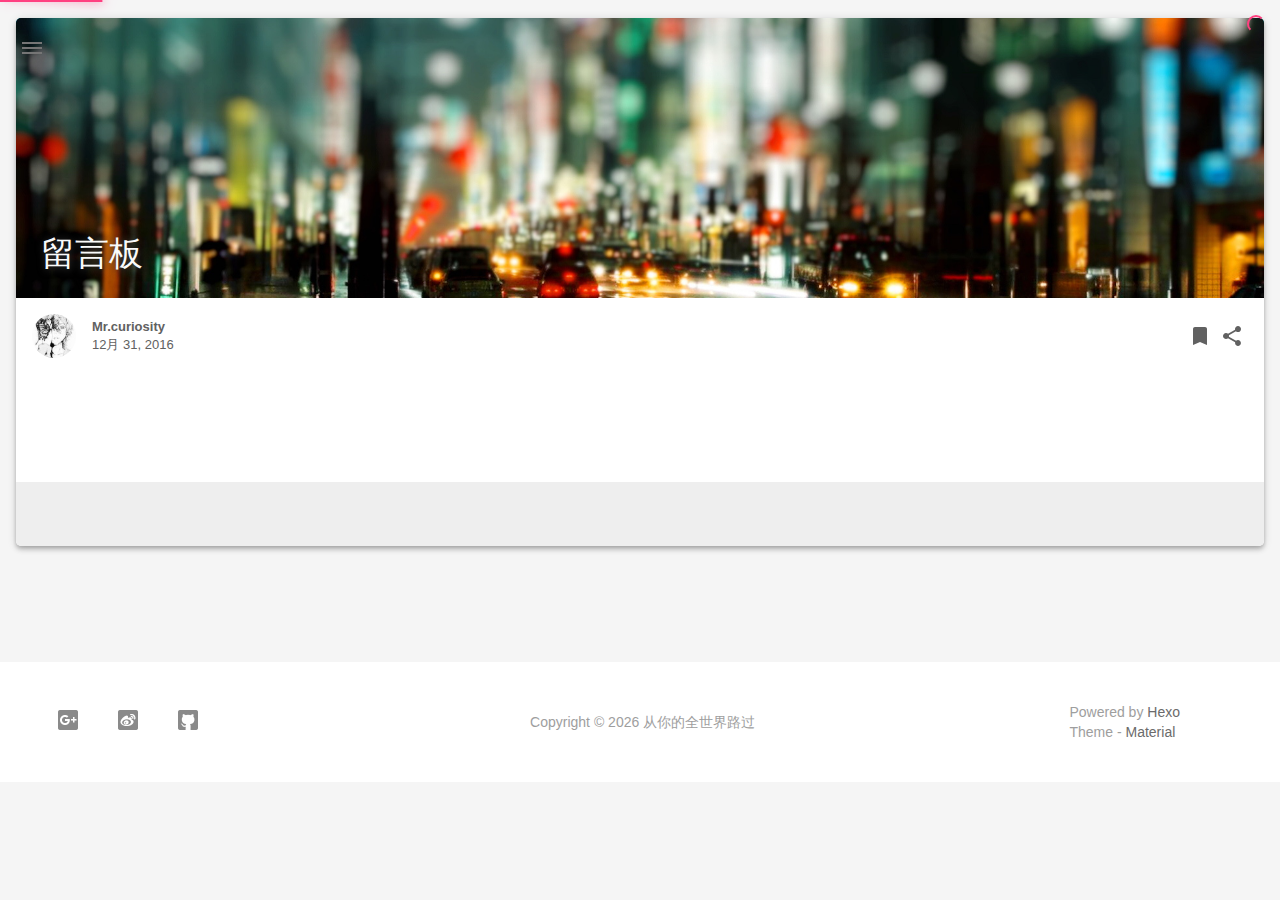
<file: liuyan/index.html>
<!DOCTYPE html>
<html>
    <head>
    <!-- Title -->
    
    <title>
        留言板 | 从你的全世界路过
    </title>
    
    <!-- Favicons -->
    <link rel="icon shortcut" type="image/ico" href="/img/favicon.png">
    <link rel="icon" sizes="192x192" href="/img/favicon.png">
    <link rel="apple-touch-icon" href="/img/favicon.png">
    
    <!-- Meta & INfo -->
    <meta charset="utf-8">
    <meta http-equiv="X-UA-Compatible">
    <meta name="viewport" content="width=device-width, initial-scale=1">
    <meta name="theme-color" content="#0097A7">
    <meta name="author" content="Mr.curiosity">
    <meta name="description" content="null">
    <meta name="keywords" content="null">
    
    <!--iOS -->
    <meta name="viewport" content="width=device-width, initial-scale=1, user-scalable=no">
    <meta name="apple-mobile-web-app-title" content="Title">
    <meta name="apple-mobile-web-app-capable" content="yes">
    <meta name="apple-mobile-web-app-status-bar-style" content="black">
    <meta name="HandheldFriendly" content="True">
    <meta name="MobileOptimized" content="480">
    
    <!-- Add to homescreen for Chrome on Android -->
    <meta name="mobile-web-app-capable" content="yes">
    
    <!-- Add to homescreen for Safari on iOS -->
    <meta name="apple-mobile-web-app-capable" content="yes">
    <meta name="apple-mobile-web-app-status-bar-style" content="black">
    <meta name="apple-mobile-web-app-title" content="从你的全世界路过">
    
    <!-- The Open Graph protocol -->
    <meta property="og:url" content="http://yoursite.com">
    <meta property="og:type" content="blog">
    <meta property="og:title" content="留言板 | 从你的全世界路过">
    <meta property="og:description" content="null">
    
     <!--[if lte IE 9]>
        <link rel="stylesheet" href="/css/ie-blocker.css">
        
        
            <script src="/js/ie-blocker.zhCN.js"></script>
        
    <![endif]-->
    
    <!-- Import CSS -->
    <link rel="stylesheet" href="/css/material.min.css">
    <link rel="stylesheet" href="/css/style.min.css">
    <!-- Config CSS -->


<!-- Other Styles -->
<style>
	body, html{
		font-family: Roboto, "Helvetica Neue", Helvetica, "PingFang SC", "Hiragino Sans GB", "Microsoft YaHei", "微软雅黑", Arial, sans-serif;
	}
	
    a{
        color: #00838F
    }
    
    .mdl-card__media,
    #search-label,
    #search-form-label:after,
    #scheme-Paradox .hot_tags-count,
    #scheme-Paradox .sidebar_archives-count,
    #scheme-Paradox .sidebar-colored .sidebar-header,
    #scheme-Paradox .sidebar-colored .sidebar-badge{
        background-color: #0097A7 !important
    }
    
	/* Sidebar User Drop Down Menu Text Color */
	#scheme-Paradox .sidebar-colored .sidebar-nav>.dropdown>.dropdown-menu>li>a:hover,
    #scheme-Paradox .sidebar-colored .sidebar-nav>.dropdown>.dropdown-menu>li>a:focus{
        color: #0097A7 !important
    }
    
    #post_entry-right-info,
    .sidebar-colored .sidebar-nav li:hover > a,
    .sidebar-colored .sidebar-nav li:hover > a i,
    .sidebar-colored .sidebar-nav li > a:hover,
    .sidebar-colored .sidebar-nav li > a:hover i,
    .sidebar-colored .sidebar-nav li > a:focus i,
    .sidebar-colored .sidebar-nav > .open > a,
    .sidebar-colored .sidebar-nav > .open > a:hover,
    .sidebar-colored .sidebar-nav > .open > a:focus,
    #ds-reset #ds-ctx .ds-ctx-entry .ds-ctx-head a{
        color: #0097A7 !important
    }
    
    .toTop{
        background: #757575 !important
    }
		
	.material-layout .material-post>.material-nav,
	.material-layout .material-index>.material-nav,
	.material-nav a{
		color: #757575;
	}
		
	#scheme-Paradox .MD-burger-layer {
		background-color: #757575;
	}

	#scheme-Paradox #post-toc-trigger-btn{
		color: #757575;
	}
	
	.post-toc a:hover{
		color: #00838F;
		text-decoration: underline;
	}
</style>


<!-- Theme Background Related-->

    <style>
        body{
            background-color: #F5F5F5
        }
		
		/* blog_info bottom background */
        #scheme-Paradox .material-layout .something-else .mdl-card__supporting-text{
            background-color: #fff;
        }
    </style>




<!-- Fade Effect -->

    <style>
        .fade {
            transition: all 800ms linear;
            -webkit-transform: translate3d(0,0,0);
            -moz-transform: translate3d(0,0,0);
            -ms-transform: translate3d(0,0,0);
            -o-transform: translate3d(0,0,0);
            transform: translate3d(0,0,0);
            opacity: 1;
        }

        .fade.out{
            opacity: 0;
        }
    </style>

	<script src="/js/jquery.min.js"></script>
	
	<link rel="stylesheet" href="/css/highlight/solarized-white.css">
	
	<!-- UC Browser Compatible-->
	<script>
		var agent = navigator.userAgent.toLowerCase();
		if(agent.indexOf('ucbrowser')>0) {
			document.write('<link rel="stylesheet" href="/css/uc.css">');
		   alert('由于 UC 浏览器使用极旧的内核，而本网站使用了一些新的特性。\n为了您能更好的浏览，推荐使用 Chrome 或 Firefox 浏览器。');
		}
	</script>
    
    <!-- Custom Head -->
    
</head>
	
	

    <body id="scheme-Paradox">

		
        <div class="material-layout  mdl-js-layout has-drawer is-upgraded" >
				
			
			
            <!-- Main Container -->
            <main class="material-layout__content" id="main">
				
                <!-- Top Anchor -->
                <div id="top"></div>
				
				
                <!-- Hamburger Button -->
                <button class="MD-burger-icon sidebar-toggle">
                    <span class="MD-burger-layer"></span>
                </button>
				
				
                <!-- Post TOC -->


<!-- Layouts -->

    <!-- Post Module -->
    <div class="material-post_container">
		
        <div class="material-post mdl-grid">
            <div class="mdl-card mdl-shadow--4dp mdl-cell mdl-cell--12-col">

                <!-- Post Header(Thumbnail & Title) -->
                
	<!-- Paradox Post Header -->
	
		<!-- Custom Thumbnail -->
		<div class="post_thumbnail-custom mdl-card__media mdl-color-text--grey-50" style="background-image:url(../../about/assets/8.jpeg)">
	
        <p class="article-headline-p">
            留言板
        </p>
    </div>

	

				
				
					<!-- Paradox Post Info -->
					
<div class="mdl-color-text--grey-700 mdl-card__supporting-text meta">
    
    <!-- Author Avatar -->
    <div id="author-avatar">
        <img src="/img/2.jpg" width="44px" height="44px" alt="Author Avatar"/>
    </div>
    <!-- Author Name & Date -->
    <div>
        <strong>Mr.curiosity</strong>
        <span>12月 31, 2016</span>
    </div>
    
    <div class="section-spacer"></div>
	
    <!-- Favorite -->
<!--
    <button id="article-functions-like-button" class="mdl-button mdl-js-button mdl-js-ripple-effect mdl-button--icon btn-like">
        <i class="material-icons" role="presentation">favorite</i>
        <span class="visuallyhidden">favorites</span>
    </button>
-->
    
    <!-- Tags (bookmark) -->
    <button id="article-functions-viewtags-button" class="mdl-button mdl-js-button mdl-js-ripple-effect mdl-button--icon">
        <i class="material-icons" role="presentation">bookmark</i>
        <span class="visuallyhidden">bookmark</span>
    </button>
    <ul class="mdl-menu mdl-menu--bottom-right mdl-js-menu mdl-js-ripple-effect" for="article-functions-viewtags-button">
        <li class="mdl-menu__item">
        
    </ul>
    
    <!-- Share -->
    <button id="article-fuctions-share-button" class="mdl-button mdl-js-button mdl-js-ripple-effect mdl-button--icon">
    <i class="material-icons" role="presentation">share</i>
    <span class="visuallyhidden">share</span>
</button>
<ul class="mdl-menu mdl-menu--bottom-right mdl-js-menu mdl-js-ripple-effect" for="article-fuctions-share-button">
    
    
    
    
    
    <!-- Share Twitter -->
    <a class="post_share-link" href="https://twitter.com/intent/tweet?text=留言板&url=http://yoursite.com//liuyan/index.html&via=Mr.curiosity" target="_blank">
        <li class="mdl-menu__item">
            分享到 Twitter
        </li>
    </a>
    
    <!-- Share Google+ -->
    <a class="post_share-link" href="https://plus.google.com/share?url=http://yoursite.com//liuyan/index.html" target="_blank">
        <li class="mdl-menu__item">
            分享到 Google+
        </li>
    </a>
    
    <!-- Share Weibo -->
    <a class="post_share-link" href="http://service.weibo.com/share/share.php?appkey=&title=留言板&url=http://yoursite.com//liuyan/index.html&pic=&searchPic=false&style=simple" target="_blank">
        <li class="mdl-menu__item">
            分享到微博
        </li>
    </a>
</ul>
</div>
				

                <!-- Post Content -->
                <div id="post-content" class="markdown-Github mdl-color-text--grey-700 mdl-card__supporting-text fade out">
	
		<h2 id="念念不忘，必有回响"><a href="#念念不忘，必有回响" class="headerlink" title="念念不忘，必有回响"></a>念念不忘，必有回响</h2>
	
	
	
	
</div>
				
				

                <!-- Post Comments -->
                
                    
    <!-- 使用多说评论 -->
    <link rel="stylesheet" href="/css/duoshuo.min.css">
<style>
    #ds-thread #ds-reset .ds-post-button{
        background-color: #0097A7 !important;
    }
    #ds-wrapper #ds-reset .ds-icons-32{
        background-color: #0097A7 !important;
    }
    #ds-reset .ds-highlight {
        color: #0097A7 !important;
    }
</style>
<div id="comments">
    <!-- 多说评论框 start -->
        <div class="ds-thread" 
            data-thread-key="liuyan/index.html" 
            data-url="http://yoursite.com/liuyan/index.html"
            data-title="留言板"></div>
    <!-- 多说评论框 end -->
</div>



                
            </div>

            <!-- Post Prev & Next Nav -->
            <nav class="material-nav mdl-color-text--grey-50 mdl-cell mdl-cell--12-col">
    
    <!-- Prev Nav -->
    

    <!-- Section Spacer -->
    <div class="section-spacer"></div>

    <!-- Next Nav -->
    
</nav>
        </div>
    </div>

				
				
					<!-- Overlay For Active Sidebar -->
<div class="sidebar-overlay "></div>

<!-- Material sidebar -->
<aside id="sidebar" class="sidebar sidebar-colored  sidebar-fixed-left" role="navigation">
	<div id="sidebar-main">
	    <!-- Sidebar Header -->
		<div class="sidebar-header header-cover" style="background-image: url(/img/sidebar_header.png);">
    <!-- Top bar -->
    <div class="top-bar"></div>

    <!-- Sidebar toggle button -->
    <button type="button" class="sidebar-toggle mdl-button mdl-js-button mdl-js-ripple-effect mdl-button--icon" style="display: initial;" data-upgraded=",MaterialButton,MaterialRipple">
    <i class="material-icons">clear_all</i>
    <span class="mdl-button__ripple-container"><span class="mdl-ripple"></span></span></button>

    <!-- Sidebar Avatar -->
    <div class="sidebar-image">
        <img src="/img/2.jpg" alt="Mr.curiosity's avatar">
    </div>

    <!-- Sidebar Email -->
    <a data-toggle="dropdown" class="sidebar-brand" href="#settings-dropdown">
        775183170@qq.com
        <b class="caret"></b>
    </a>
</div>

		<!-- Sidebar Navigation  -->
		<ul class="nav sidebar-nav">
    <!-- User dropdown  -->
    <li class="dropdown">
        <ul id="settings-dropdown" class="dropdown-menu">
			
                <li>
                    <a href="#" target="_blank" title="Email Me">
						<i class="material-icons sidebar-material-icons sidebar-indent-left1pc-element">email</i>
                        Email Me
                    </a>
                </li>
            
        </ul>
    </li>

    <!-- Homepage -->
    <li id="sidebar-first-li">
        <a href="/" target="_self">
            <i class="material-icons sidebar-material-icons">home</i>
             主页
        </a>
    </li>

    <!-- I'm Feeling Lucky -->
<!--
    <li class="dropdown">
        <a href="" target="_self">
            <i class="material-icons sidebar-material-icons">explore</i>
             sidebar.imlucky
        </a>
    </li>
-->

	
    <!-- Archives  -->
    <li class="dropdown">
        <a href="#" class="ripple-effect dropdown-toggle" data-toggle="dropdown">
            <i class="material-icons sidebar-material-icons">inbox</i>
             归档
            <b class="caret"></b>
        </a>
        <ul class="dropdown-menu">
            <li>
            <a class="sidebar_archives-link" href="/archives/2016/12/">十二月 2016<span class="sidebar_archives-count">2</span></a>
        </ul>
    </li>

    <!-- Divider -->
    <li class="divider"></li>


    <!-- Pages  -->
	
		<li>
			<a href="/about" title="关于我">
				关于我
			</a>
		</li>
	
		<li>
			<a href="/tags/" title="标签云">
				标签云
			</a>
		</li>
	
		<li>
			<a href="/liuyan/" title="留言板">
				留言板
			</a>
		</li>
	
		<li>
			<a href="/links/" title="友情链接">
				友情链接
			</a>
		</li>
	

    <!-- Article Numebr  -->
    <li>
        <a href="/archives">
             文章总数
             <span class="sidebar-badge">2</span>
        </a>
    </li>
</ul>

		<!-- Sidebar Divider -->
		<div class="sidebar-divider"></div>

		<!-- Sidebar Footer -->
		<!-- 
I'm glad you use this theme, the development is no so easy, I hope you can keep the copyright, I will thank you so much.
If you still want to delete the copyrights, could you still retain the first one? Which namely "Theme Material"
It will not impact the appearance and can give developers a lot of support :)

很高兴您使用并喜欢该主题，开发不易 十分谢谢与希望您可以保留一下版权声明。
如果您仍然想删除的话 能否只保留第一项呢？即 "Theme Material"
它不会影响美观并可以给开发者很大的支持。 :) 
-->

<!-- Theme Material -->
<a href="https://github.com/viosey/hexo-theme-material"  class="sidebar-footer-text-a" target="_blank">
	<div class="sidebar-text mdl-button mdl-js-button mdl-js-ripple-effect sidebar-footer-text-div" data-upgraded=",MaterialButton,MaterialRipple">
		主题 - Material
		<span class="sidebar-badge badge-circle">i</span>
	</div>
</a>

<!-- Help & Support -->
<!--
<a href="mailto:hiviosey@gmail.com" class="sidebar-footer-text-a">
    <div class="sidebar-text mdl-button mdl-js-button mdl-js-ripple-effect sidebar-footer-text-div" data-upgraded=",MaterialButton,MaterialRipple">
		sidebar.help
		<span class="mdl-button__ripple-container">
			<span class="mdl-ripple"></span>
		</span>
	</div>
</a>
-->

<!-- Feedback -->
<!--
<a href="https://github.com/viosey/hexo-theme-material/issues" target="_blank" class="sidebar-footer-text-a">
    <div class="sidebar-text mdl-button mdl-js-button mdl-js-ripple-effect sidebar-footer-text-div" data-upgraded=",MaterialButton,MaterialRipple">
         sidebar.feedback
                    <span class="mdl-button__ripple-container"><span class="mdl-ripple"></span></span></div>
</a>
-->

<!-- Abount Theme -->
<!--
<a href="https://blog.viosey.com/index.php/Material.html" target="_blank" class="sidebar-footer-text-a">
    <div class="sidebar-text mdl-button mdl-js-button mdl-js-ripple-effect sidebar-footer-text-div" data-upgraded=",MaterialButton,MaterialRipple">
         sidebar.about_theme
        <span class="mdl-button__ripple-container"><span class="mdl-ripple"></span></span></div>
</a>-->

	</div>
    
    <!-- Sidebar Sponsor -->
    


</aside>

				
				
				
				
				<!--Footer-->
<footer class="mdl-mini-footer" id="bottom">
	
	
		<!-- Paradox Footer Left Section -->
		<div class="mdl-mini-footer--left-section sns-list">
    <!-- Twitter -->
    
    
    
    <!-- Facebook -->
    
    
    
    <!-- Google + -->
    
    <a href="mr.curiositydx@gmail.com" target="view_window"><button class="mdl-mini-footer--social-btn social-btn" style="background-image: url(/img/footer/footer_ico-gplus.png);">
        <span class="visuallyhidden">Google Plus</span>
    </button></a>
    
    
    <!-- Weibo -->
    
    <a href="http://weibo.com/u/5331520014" target="view_window"><button class="mdl-mini-footer--social-btn social-btn" style="background-image: url(/img/footer/footer_ico-weibo.png);">
        <span class="visuallyhidden">Weibo</span>
    </button></a>
    
    
    <!-- Instagram -->
    
    
    
    <!-- Tumblr -->
    
    
    
    <!-- Github -->
    
    <a href="https://github.com/Xcuriosity" target="view_window"><button class="mdl-mini-footer--social-btn social-btn" style="background-image: url(/img/footer/footer_ico-github.png);">
        <span class="visuallyhidden">Github</span>
    </button></a>
    
</div>


		<!--Copyright-->
		<div id="copyright">Copyright&nbsp;©&nbsp;<script type="text/javascript">var fd = new Date();document.write(fd.getFullYear());</script>&nbsp;从你的全世界路过</div>

		<!-- Paradox Footer Right Section -->

		<!-- 
		I'm glad you use this theme, the development is no so easy, I hope you can keep the copyright.
		It will not impact the appearance and can give developers a lot of support :)

		很高兴您使用该主题，开发不易，希望您可以保留一下版权声明。
		它不会影响美观并可以给开发者很大的支持。 :) 
		-->

		<div class="mdl-mini-footer--right-section">
			<div>
				<div class="footer-develop-div">Powered by <a href="https://hexo.io" target="_blank" class="footer-develop-a">Hexo</a></div>
				<div class="footer-develop-div">Theme - <a href="https://github.com/viosey/hexo-theme-material" target="_blank" class="footer-develop-a">Material</a></div>
			</div>
		</div>
	
    
</footer>
                
				<!-- Import File -->
<script src="/js/highlight.min.js"></script>
<script src="/js/js.min.js"></script>
<script src="/js/nprogress.js"></script>

<script type="text/javascript">
    NProgress.configure({
        showSpinner: true
    });
    NProgress.start();
    
    $('#nprogress .bar').css({
        'background': '#FF4081'
    });
    $('#nprogress .peg').css({
        'box-shadow': '0 0 10px #FF4081, 0 0 15px #FF4081'
    });
    $('#nprogress .spinner-icon').css({
        'border-top-color': '#FF4081',
        'border-left-color': '#FF4081'
    });
    
    setTimeout(function() {
        NProgress.done();
        $('.fade').removeClass('out');
    }, 800);
</script>








    <!-- 多说公共 js 代码 start -->
    <script type="text/javascript">
    var duoshuoQuery = {short_name:"mrcuriosity"};
        (function() {
            var ds = document.createElement('script');
            ds.type = 'text/javascript';ds.async = true;
            ds.src = 'https://static.duoshuo.com/embed.js';
            ds.charset = 'UTF-8';
            (document.getElementsByTagName('head')[0] 
             || document.getElementsByTagName('body')[0]).appendChild(ds);
        })();
    </script>
    <!-- 多说公共 js 代码 end -->




<!-- Swiftye -->


<!-- Local Search-->


<!-- Window Load-->
<script>
    $(window).load(function() {
        // Post_Toc parent position fixed
        $(".post-toc-wrap").parent(".mdl-menu__container").css("position", "fixed");
    });
</script>

<!-- MathJax Load-->

            </main>
        </div>
		
    </body>
		
	
</html>
</file>
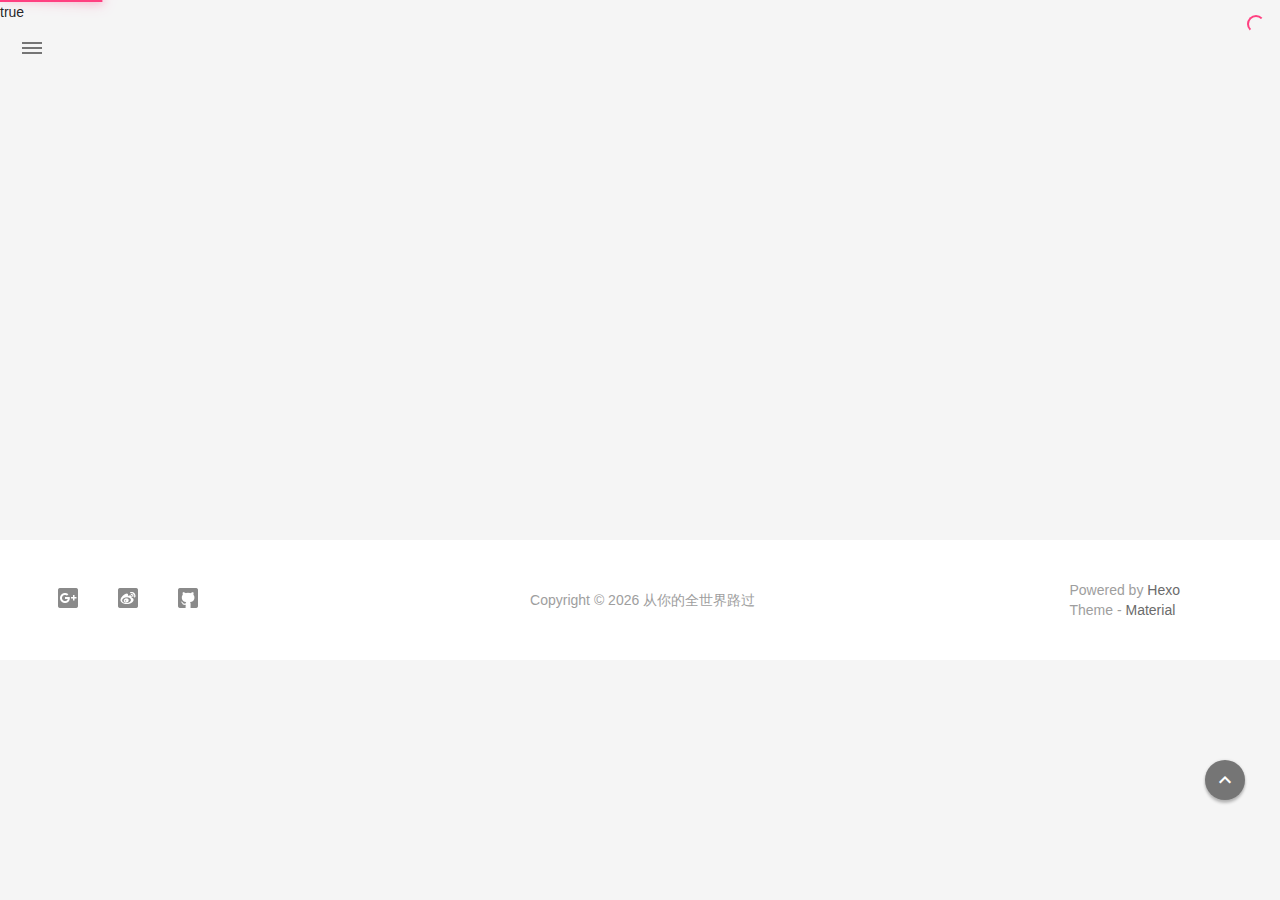
<file: archives/2016/index.html>
<!DOCTYPE html>
<html>
    <head>
    <!-- Title -->
    
    <title>
        archive_a: 2016 | 从你的全世界路过
    </title>
    
    <!-- Favicons -->
    <link rel="icon shortcut" type="image/ico" href="/img/favicon.png">
    <link rel="icon" sizes="192x192" href="/img/favicon.png">
    <link rel="apple-touch-icon" href="/img/favicon.png">
    
    <!-- Meta & INfo -->
    <meta charset="utf-8">
    <meta http-equiv="X-UA-Compatible">
    <meta name="viewport" content="width=device-width, initial-scale=1">
    <meta name="theme-color" content="#0097A7">
    <meta name="author" content="Mr.curiosity">
    <meta name="description" content="null">
    <meta name="keywords" content="null">
    
    <!--iOS -->
    <meta name="viewport" content="width=device-width, initial-scale=1, user-scalable=no">
    <meta name="apple-mobile-web-app-title" content="Title">
    <meta name="apple-mobile-web-app-capable" content="yes">
    <meta name="apple-mobile-web-app-status-bar-style" content="black">
    <meta name="HandheldFriendly" content="True">
    <meta name="MobileOptimized" content="480">
    
    <!-- Add to homescreen for Chrome on Android -->
    <meta name="mobile-web-app-capable" content="yes">
    
    <!-- Add to homescreen for Safari on iOS -->
    <meta name="apple-mobile-web-app-capable" content="yes">
    <meta name="apple-mobile-web-app-status-bar-style" content="black">
    <meta name="apple-mobile-web-app-title" content="从你的全世界路过">
    
    <!-- The Open Graph protocol -->
    <meta property="og:url" content="http://yoursite.com">
    <meta property="og:type" content="blog">
    <meta property="og:title" content="archive_a: 2016 | 从你的全世界路过">
    <meta property="og:description" content="null">
    
     <!--[if lte IE 9]>
        <link rel="stylesheet" href="/css/ie-blocker.css">
        
        
            <script src="/js/ie-blocker.zhCN.js"></script>
        
    <![endif]-->
    
    <!-- Import CSS -->
    <link rel="stylesheet" href="/css/material.min.css">
    <link rel="stylesheet" href="/css/style.min.css">
    <!-- Config CSS -->


<!-- Other Styles -->
<style>
	body, html{
		font-family: Roboto, "Helvetica Neue", Helvetica, "PingFang SC", "Hiragino Sans GB", "Microsoft YaHei", "微软雅黑", Arial, sans-serif;
	}
	
    a{
        color: #00838F
    }
    
    .mdl-card__media,
    #search-label,
    #search-form-label:after,
    #scheme-Paradox .hot_tags-count,
    #scheme-Paradox .sidebar_archives-count,
    #scheme-Paradox .sidebar-colored .sidebar-header,
    #scheme-Paradox .sidebar-colored .sidebar-badge{
        background-color: #0097A7 !important
    }
    
	/* Sidebar User Drop Down Menu Text Color */
	#scheme-Paradox .sidebar-colored .sidebar-nav>.dropdown>.dropdown-menu>li>a:hover,
    #scheme-Paradox .sidebar-colored .sidebar-nav>.dropdown>.dropdown-menu>li>a:focus{
        color: #0097A7 !important
    }
    
    #post_entry-right-info,
    .sidebar-colored .sidebar-nav li:hover > a,
    .sidebar-colored .sidebar-nav li:hover > a i,
    .sidebar-colored .sidebar-nav li > a:hover,
    .sidebar-colored .sidebar-nav li > a:hover i,
    .sidebar-colored .sidebar-nav li > a:focus i,
    .sidebar-colored .sidebar-nav > .open > a,
    .sidebar-colored .sidebar-nav > .open > a:hover,
    .sidebar-colored .sidebar-nav > .open > a:focus,
    #ds-reset #ds-ctx .ds-ctx-entry .ds-ctx-head a{
        color: #0097A7 !important
    }
    
    .toTop{
        background: #757575 !important
    }
		
	.material-layout .material-post>.material-nav,
	.material-layout .material-index>.material-nav,
	.material-nav a{
		color: #757575;
	}
		
	#scheme-Paradox .MD-burger-layer {
		background-color: #757575;
	}

	#scheme-Paradox #post-toc-trigger-btn{
		color: #757575;
	}
	
	.post-toc a:hover{
		color: #00838F;
		text-decoration: underline;
	}
</style>


<!-- Theme Background Related-->

    <style>
        body{
            background-color: #F5F5F5
        }
		
		/* blog_info bottom background */
        #scheme-Paradox .material-layout .something-else .mdl-card__supporting-text{
            background-color: #fff;
        }
    </style>




<!-- Fade Effect -->

    <style>
        .fade {
            transition: all 800ms linear;
            -webkit-transform: translate3d(0,0,0);
            -moz-transform: translate3d(0,0,0);
            -ms-transform: translate3d(0,0,0);
            -o-transform: translate3d(0,0,0);
            transform: translate3d(0,0,0);
            opacity: 1;
        }

        .fade.out{
            opacity: 0;
        }
    </style>

	<script src="/js/jquery.min.js"></script>
	
	<link rel="stylesheet" href="/css/highlight/solarized-white.css">
	
	<!-- UC Browser Compatible-->
	<script>
		var agent = navigator.userAgent.toLowerCase();
		if(agent.indexOf('ucbrowser')>0) {
			document.write('<link rel="stylesheet" href="/css/uc.css">');
		   alert('由于 UC 浏览器使用极旧的内核，而本网站使用了一些新的特性。\n为了您能更好的浏览，推荐使用 Chrome 或 Firefox 浏览器。');
		}
	</script>
    
    <!-- Custom Head -->
    
</head>
	
	

    <body id="scheme-Paradox">

		
        <div class="material-layout  mdl-js-layout has-drawer is-upgraded" >
				
			
			
            <!-- Main Container -->
            <main class="material-layout__content" id="main">
				
                <!-- Top Anchor -->
                <div id="top"></div>
				
				
                <!-- Hamburger Button -->
                <button class="MD-burger-icon sidebar-toggle">
                    <span class="MD-burger-layer"></span>
                </button>
				
				
                <!-- Index Module -->
true
<div class="material-index mdl-grid">
	
    
    
		
			<!-- Paradox Thumbnail -->
        	
<div class="post_entry-module mdl-card mdl-cell mdl-cell--12-col fade out">
    
    <!-- Post Thumbnail -->
	
		<!-- Custom Thumbnail -->
		<div class="post_thumbnail-custom mdl-card__media mdl-color-text--grey-50" style="background-image:url(../../../../img/1480478349837570.jpg)">
	
				
		<!-- Post Title -->
		<p class="article-headline-p"><a href="/2016/12/11/写在二十岁生日的前一天/">写在二十岁生日的前一天</a></p>
	</div>

    <!-- Post Excerpt -->
    <div class="mdl-color-text--grey-600 mdl-card__supporting-text post_entry-content">
        
            关于爱情有人说，人一长大，喜欢上一个人的第一反应就是害怕。因为你一路披荆斩棘地走过来浑身是伤，已经提不起勇气再走下一段路。
其实说起来，都是怕受伤。所以我们酩酊大醉，小心翼翼。
随着成长，我们都变得越来越小心翼翼，总是...
        
        &nbsp;&nbsp;&nbsp;
        <span>
            <a href="/2016/12/11/写在二十岁生日的前一天/" target="_self">继续阅读</a>
        </span>
    </div>
    <!-- Post_entry Info-->
    <div id="post_entry-info">
        <div id="post_entry-left-info" class="mdl-card__supporting-text meta mdl-color-text--grey-600 ">
            <!-- Author Avatar -->
            <div id="author-avatar">
                <img src="/img/2.jpg" width="44px" height="44px" alt="Mr.curiosity's avatar">
            </div>
            <div>
                <strong>Mr.curiosity</strong>
                <span>12月 11, 2016</span>
            </div>
        </div>
        <div id="post_entry-right-info">
            <!-- Category -->
            <span class="post_entry-category">
                
            </span>
            
            
                <!-- Comment Number -->
                &nbsp;|&nbsp;
                <span class="post_entry-comment" >
                        <span class="ds-thread-count" data-thread-key="2016/12/11/写在二十岁生日的前一天/" data-count-type="comments"></span>
                </span>
            
            
            <!-- Post Views -->
            <span class="post_entry-views">
                
            </span>
        </div>
    </div>
            
</div>

		
		
    
		
			<!-- Paradox Thumbnail -->
        	
<div class="post_entry-module mdl-card mdl-cell mdl-cell--12-col fade out">
    
    <!-- Post Thumbnail -->
	
		
			<!-- Random Thumbnail -->
			<div class="post_thumbnail-random mdl-card__media mdl-color-text--grey-50">
		
	
				
		<!-- Post Title -->
		<p class="article-headline-p"><a href="/2016/12/11/hello-world/">Hello World</a></p>
	</div>

    <!-- Post Excerpt -->
    <div class="mdl-color-text--grey-600 mdl-card__supporting-text post_entry-content">
        
            Welcome to Hexo! This is your very first post. Check documentation
        
        &nbsp;&nbsp;&nbsp;
        <span>
            <a href="/2016/12/11/hello-world/" target="_self">继续阅读</a>
        </span>
    </div>
    <!-- Post_entry Info-->
    <div id="post_entry-info">
        <div id="post_entry-left-info" class="mdl-card__supporting-text meta mdl-color-text--grey-600 ">
            <!-- Author Avatar -->
            <div id="author-avatar">
                <img src="/img/2.jpg" width="44px" height="44px" alt="Mr.curiosity's avatar">
            </div>
            <div>
                <strong>Mr.curiosity</strong>
                <span>12月 11, 2016</span>
            </div>
        </div>
        <div id="post_entry-right-info">
            <!-- Category -->
            <span class="post_entry-category">
                
            </span>
            
            
                <!-- Comment Number -->
                &nbsp;|&nbsp;
                <span class="post_entry-comment" >
                        <span class="ds-thread-count" data-thread-key="2016/12/11/hello-world/" data-count-type="comments"></span>
                </span>
            
            
            <!-- Post Views -->
            <span class="post_entry-views">
                
            </span>
        </div>
    </div>
            
</div>

		
		
    
    
	
		<script>
    
    var randomNum;
    
    var locatePost = $(".something-else").next();
    for(var i=0; i < 10; i++){
        
        randomNum = Math.floor(Math.random() * 6 + 1);
        
        locatePost.children(".post_thumbnail-random").attr('id', 'random_thumbnail-'+randomNum);
        locatePost.children(".post_thumbnail-random").css('background-image', 'url(' + '/img/random/' + randomNum + '.png' + ')')
        
        locatePost = locatePost.next();
    }
    
</script>

	

</div>

				
				
					<!-- Overlay For Active Sidebar -->
<div class="sidebar-overlay "></div>

<!-- Material sidebar -->
<aside id="sidebar" class="sidebar sidebar-colored  sidebar-fixed-left" role="navigation">
	<div id="sidebar-main">
	    <!-- Sidebar Header -->
		<div class="sidebar-header header-cover" style="background-image: url(/img/sidebar_header.png);">
    <!-- Top bar -->
    <div class="top-bar"></div>

    <!-- Sidebar toggle button -->
    <button type="button" class="sidebar-toggle mdl-button mdl-js-button mdl-js-ripple-effect mdl-button--icon" style="display: initial;" data-upgraded=",MaterialButton,MaterialRipple">
    <i class="material-icons">clear_all</i>
    <span class="mdl-button__ripple-container"><span class="mdl-ripple"></span></span></button>

    <!-- Sidebar Avatar -->
    <div class="sidebar-image">
        <img src="/img/2.jpg" alt="Mr.curiosity's avatar">
    </div>

    <!-- Sidebar Email -->
    <a data-toggle="dropdown" class="sidebar-brand" href="#settings-dropdown">
        775183170@qq.com
        <b class="caret"></b>
    </a>
</div>

		<!-- Sidebar Navigation  -->
		<ul class="nav sidebar-nav">
    <!-- User dropdown  -->
    <li class="dropdown">
        <ul id="settings-dropdown" class="dropdown-menu">
			
                <li>
                    <a href="#" target="_blank" title="Email Me">
						<i class="material-icons sidebar-material-icons sidebar-indent-left1pc-element">email</i>
                        Email Me
                    </a>
                </li>
            
        </ul>
    </li>

    <!-- Homepage -->
    <li id="sidebar-first-li">
        <a href="/" target="_self">
            <i class="material-icons sidebar-material-icons">home</i>
             主页
        </a>
    </li>

    <!-- I'm Feeling Lucky -->
<!--
    <li class="dropdown">
        <a href="" target="_self">
            <i class="material-icons sidebar-material-icons">explore</i>
             sidebar.imlucky
        </a>
    </li>
-->

	
    <!-- Archives  -->
    <li class="dropdown">
        <a href="#" class="ripple-effect dropdown-toggle" data-toggle="dropdown">
            <i class="material-icons sidebar-material-icons">inbox</i>
             归档
            <b class="caret"></b>
        </a>
        <ul class="dropdown-menu">
            <li>
            <a class="sidebar_archives-link" href="/archives/2016/12/">十二月 2016<span class="sidebar_archives-count">2</span></a>
        </ul>
    </li>

    <!-- Divider -->
    <li class="divider"></li>


    <!-- Pages  -->
	
		<li>
			<a href="/about" title="关于我">
				关于我
			</a>
		</li>
	
		<li>
			<a href="/tags/" title="标签云">
				标签云
			</a>
		</li>
	
		<li>
			<a href="/liuyan/" title="留言板">
				留言板
			</a>
		</li>
	
		<li>
			<a href="/links/" title="友情链接">
				友情链接
			</a>
		</li>
	

    <!-- Article Numebr  -->
    <li>
        <a href="/archives">
             文章总数
             <span class="sidebar-badge">2</span>
        </a>
    </li>
</ul>

		<!-- Sidebar Divider -->
		<div class="sidebar-divider"></div>

		<!-- Sidebar Footer -->
		<!-- 
I'm glad you use this theme, the development is no so easy, I hope you can keep the copyright, I will thank you so much.
If you still want to delete the copyrights, could you still retain the first one? Which namely "Theme Material"
It will not impact the appearance and can give developers a lot of support :)

很高兴您使用并喜欢该主题，开发不易 十分谢谢与希望您可以保留一下版权声明。
如果您仍然想删除的话 能否只保留第一项呢？即 "Theme Material"
它不会影响美观并可以给开发者很大的支持。 :) 
-->

<!-- Theme Material -->
<a href="https://github.com/viosey/hexo-theme-material"  class="sidebar-footer-text-a" target="_blank">
	<div class="sidebar-text mdl-button mdl-js-button mdl-js-ripple-effect sidebar-footer-text-div" data-upgraded=",MaterialButton,MaterialRipple">
		主题 - Material
		<span class="sidebar-badge badge-circle">i</span>
	</div>
</a>

<!-- Help & Support -->
<!--
<a href="mailto:hiviosey@gmail.com" class="sidebar-footer-text-a">
    <div class="sidebar-text mdl-button mdl-js-button mdl-js-ripple-effect sidebar-footer-text-div" data-upgraded=",MaterialButton,MaterialRipple">
		sidebar.help
		<span class="mdl-button__ripple-container">
			<span class="mdl-ripple"></span>
		</span>
	</div>
</a>
-->

<!-- Feedback -->
<!--
<a href="https://github.com/viosey/hexo-theme-material/issues" target="_blank" class="sidebar-footer-text-a">
    <div class="sidebar-text mdl-button mdl-js-button mdl-js-ripple-effect sidebar-footer-text-div" data-upgraded=",MaterialButton,MaterialRipple">
         sidebar.feedback
                    <span class="mdl-button__ripple-container"><span class="mdl-ripple"></span></span></div>
</a>
-->

<!-- Abount Theme -->
<!--
<a href="https://blog.viosey.com/index.php/Material.html" target="_blank" class="sidebar-footer-text-a">
    <div class="sidebar-text mdl-button mdl-js-button mdl-js-ripple-effect sidebar-footer-text-div" data-upgraded=",MaterialButton,MaterialRipple">
         sidebar.about_theme
        <span class="mdl-button__ripple-container"><span class="mdl-ripple"></span></span></div>
</a>-->

	</div>
    
    <!-- Sidebar Sponsor -->
    


</aside>

				
				
				
					<!-- Footer Top Button -->
					<div class="toTop-wrap">
    <a href="#top" class="toTop">
        <i class="material-icons footer_top-i">expand_less</i>
    </a>
</div>
				
				
				<!--Footer-->
<footer class="mdl-mini-footer" id="bottom">
	
	
		<!-- Paradox Footer Left Section -->
		<div class="mdl-mini-footer--left-section sns-list">
    <!-- Twitter -->
    
    
    
    <!-- Facebook -->
    
    
    
    <!-- Google + -->
    
    <a href="mr.curiositydx@gmail.com" target="view_window"><button class="mdl-mini-footer--social-btn social-btn" style="background-image: url(/img/footer/footer_ico-gplus.png);">
        <span class="visuallyhidden">Google Plus</span>
    </button></a>
    
    
    <!-- Weibo -->
    
    <a href="http://weibo.com/u/5331520014" target="view_window"><button class="mdl-mini-footer--social-btn social-btn" style="background-image: url(/img/footer/footer_ico-weibo.png);">
        <span class="visuallyhidden">Weibo</span>
    </button></a>
    
    
    <!-- Instagram -->
    
    
    
    <!-- Tumblr -->
    
    
    
    <!-- Github -->
    
    <a href="https://github.com/Xcuriosity" target="view_window"><button class="mdl-mini-footer--social-btn social-btn" style="background-image: url(/img/footer/footer_ico-github.png);">
        <span class="visuallyhidden">Github</span>
    </button></a>
    
</div>


		<!--Copyright-->
		<div id="copyright">Copyright&nbsp;©&nbsp;<script type="text/javascript">var fd = new Date();document.write(fd.getFullYear());</script>&nbsp;从你的全世界路过</div>

		<!-- Paradox Footer Right Section -->

		<!-- 
		I'm glad you use this theme, the development is no so easy, I hope you can keep the copyright.
		It will not impact the appearance and can give developers a lot of support :)

		很高兴您使用该主题，开发不易，希望您可以保留一下版权声明。
		它不会影响美观并可以给开发者很大的支持。 :) 
		-->

		<div class="mdl-mini-footer--right-section">
			<div>
				<div class="footer-develop-div">Powered by <a href="https://hexo.io" target="_blank" class="footer-develop-a">Hexo</a></div>
				<div class="footer-develop-div">Theme - <a href="https://github.com/viosey/hexo-theme-material" target="_blank" class="footer-develop-a">Material</a></div>
			</div>
		</div>
	
    
</footer>
                
				<!-- Import File -->
<script src="/js/highlight.min.js"></script>
<script src="/js/js.min.js"></script>
<script src="/js/nprogress.js"></script>

<script type="text/javascript">
    NProgress.configure({
        showSpinner: true
    });
    NProgress.start();
    
    $('#nprogress .bar').css({
        'background': '#FF4081'
    });
    $('#nprogress .peg').css({
        'box-shadow': '0 0 10px #FF4081, 0 0 15px #FF4081'
    });
    $('#nprogress .spinner-icon').css({
        'border-top-color': '#FF4081',
        'border-left-color': '#FF4081'
    });
    
    setTimeout(function() {
        NProgress.done();
        $('.fade').removeClass('out');
    }, 800);
</script>








    <!-- 多说公共 js 代码 start -->
    <script type="text/javascript">
    var duoshuoQuery = {short_name:"mrcuriosity"};
        (function() {
            var ds = document.createElement('script');
            ds.type = 'text/javascript';ds.async = true;
            ds.src = 'https://static.duoshuo.com/embed.js';
            ds.charset = 'UTF-8';
            (document.getElementsByTagName('head')[0] 
             || document.getElementsByTagName('body')[0]).appendChild(ds);
        })();
    </script>
    <!-- 多说公共 js 代码 end -->




<!-- Swiftye -->


<!-- Local Search-->


<!-- Window Load-->
<script>
    $(window).load(function() {
        // Post_Toc parent position fixed
        $(".post-toc-wrap").parent(".mdl-menu__container").css("position", "fixed");
    });
</script>

<!-- MathJax Load-->

            </main>
        </div>
		
    </body>
		
	
</html>
</file>
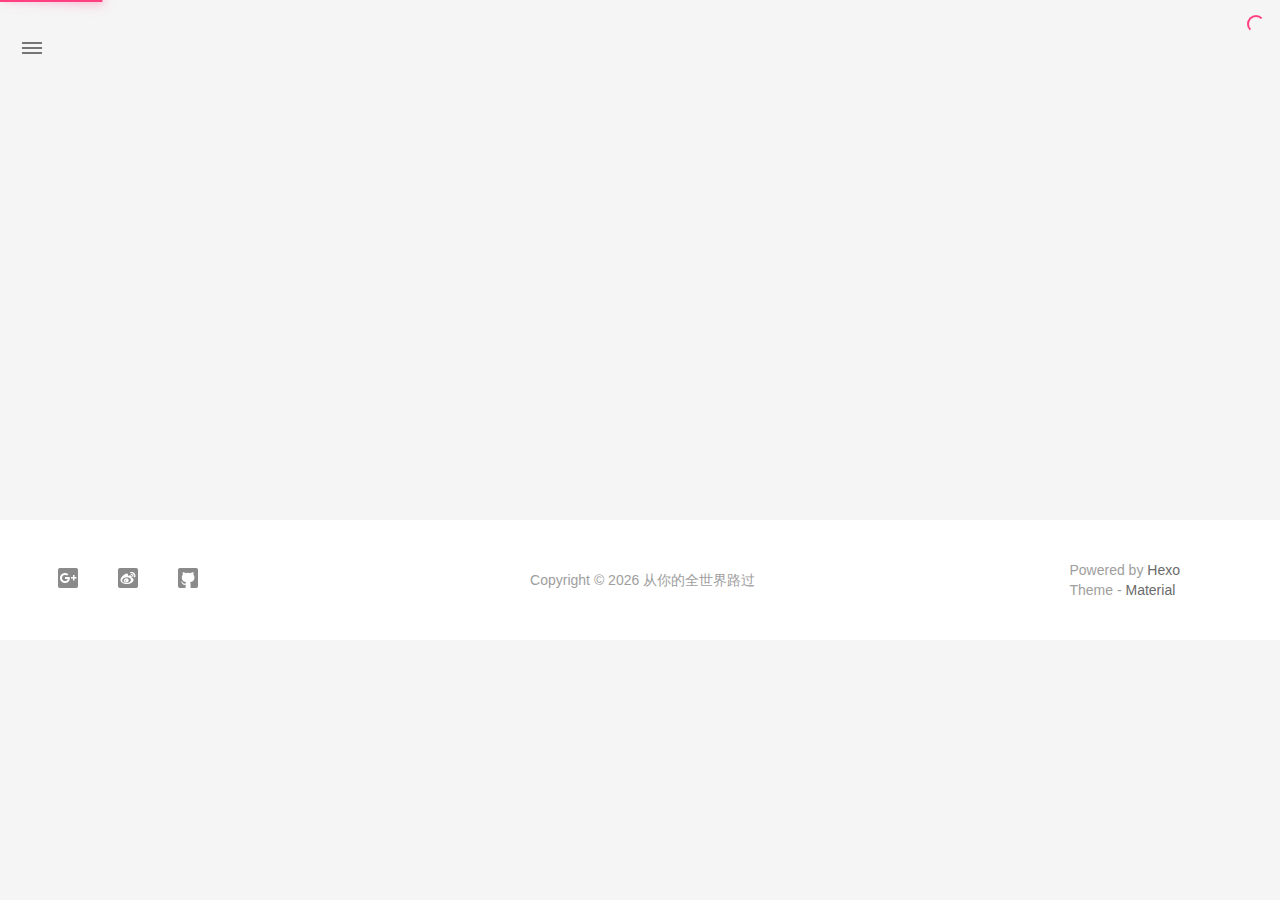
<file: tags/随笔/index.html>
<!DOCTYPE html>
<html>
    <head>
    <!-- Title -->
    
    <title>
        标签: 随笔 | 从你的全世界路过
    </title>
    
    <!-- Favicons -->
    <link rel="icon shortcut" type="image/ico" href="/img/favicon.png">
    <link rel="icon" sizes="192x192" href="/img/favicon.png">
    <link rel="apple-touch-icon" href="/img/favicon.png">
    
    <!-- Meta & INfo -->
    <meta charset="utf-8">
    <meta http-equiv="X-UA-Compatible">
    <meta name="viewport" content="width=device-width, initial-scale=1">
    <meta name="theme-color" content="#0097A7">
    <meta name="author" content="Mr.curiosity">
    <meta name="description" content="null">
    <meta name="keywords" content="null">
    
    <!--iOS -->
    <meta name="viewport" content="width=device-width, initial-scale=1, user-scalable=no">
    <meta name="apple-mobile-web-app-title" content="Title">
    <meta name="apple-mobile-web-app-capable" content="yes">
    <meta name="apple-mobile-web-app-status-bar-style" content="black">
    <meta name="HandheldFriendly" content="True">
    <meta name="MobileOptimized" content="480">
    
    <!-- Add to homescreen for Chrome on Android -->
    <meta name="mobile-web-app-capable" content="yes">
    
    <!-- Add to homescreen for Safari on iOS -->
    <meta name="apple-mobile-web-app-capable" content="yes">
    <meta name="apple-mobile-web-app-status-bar-style" content="black">
    <meta name="apple-mobile-web-app-title" content="从你的全世界路过">
    
    <!-- The Open Graph protocol -->
    <meta property="og:url" content="http://yoursite.com">
    <meta property="og:type" content="blog">
    <meta property="og:title" content="标签: 随笔 | 从你的全世界路过">
    <meta property="og:description" content="null">
    
     <!--[if lte IE 9]>
        <link rel="stylesheet" href="/css/ie-blocker.css">
        
        
            <script src="/js/ie-blocker.zhCN.js"></script>
        
    <![endif]-->
    
    <!-- Import CSS -->
    <link rel="stylesheet" href="/css/material.min.css">
    <link rel="stylesheet" href="/css/style.min.css">
    <!-- Config CSS -->


<!-- Other Styles -->
<style>
	body, html{
		font-family: Roboto, "Helvetica Neue", Helvetica, "PingFang SC", "Hiragino Sans GB", "Microsoft YaHei", "微软雅黑", Arial, sans-serif;
	}
	
    a{
        color: #00838F
    }
    
    .mdl-card__media,
    #search-label,
    #search-form-label:after,
    #scheme-Paradox .hot_tags-count,
    #scheme-Paradox .sidebar_archives-count,
    #scheme-Paradox .sidebar-colored .sidebar-header,
    #scheme-Paradox .sidebar-colored .sidebar-badge{
        background-color: #0097A7 !important
    }
    
	/* Sidebar User Drop Down Menu Text Color */
	#scheme-Paradox .sidebar-colored .sidebar-nav>.dropdown>.dropdown-menu>li>a:hover,
    #scheme-Paradox .sidebar-colored .sidebar-nav>.dropdown>.dropdown-menu>li>a:focus{
        color: #0097A7 !important
    }
    
    #post_entry-right-info,
    .sidebar-colored .sidebar-nav li:hover > a,
    .sidebar-colored .sidebar-nav li:hover > a i,
    .sidebar-colored .sidebar-nav li > a:hover,
    .sidebar-colored .sidebar-nav li > a:hover i,
    .sidebar-colored .sidebar-nav li > a:focus i,
    .sidebar-colored .sidebar-nav > .open > a,
    .sidebar-colored .sidebar-nav > .open > a:hover,
    .sidebar-colored .sidebar-nav > .open > a:focus,
    #ds-reset #ds-ctx .ds-ctx-entry .ds-ctx-head a{
        color: #0097A7 !important
    }
    
    .toTop{
        background: #757575 !important
    }
		
	.material-layout .material-post>.material-nav,
	.material-layout .material-index>.material-nav,
	.material-nav a{
		color: #757575;
	}
		
	#scheme-Paradox .MD-burger-layer {
		background-color: #757575;
	}

	#scheme-Paradox #post-toc-trigger-btn{
		color: #757575;
	}
	
	.post-toc a:hover{
		color: #00838F;
		text-decoration: underline;
	}
</style>


<!-- Theme Background Related-->

    <style>
        body{
            background-color: #F5F5F5
        }
		
		/* blog_info bottom background */
        #scheme-Paradox .material-layout .something-else .mdl-card__supporting-text{
            background-color: #fff;
        }
    </style>




<!-- Fade Effect -->

    <style>
        .fade {
            transition: all 800ms linear;
            -webkit-transform: translate3d(0,0,0);
            -moz-transform: translate3d(0,0,0);
            -ms-transform: translate3d(0,0,0);
            -o-transform: translate3d(0,0,0);
            transform: translate3d(0,0,0);
            opacity: 1;
        }

        .fade.out{
            opacity: 0;
        }
    </style>

	<script src="/js/jquery.min.js"></script>
	
	<link rel="stylesheet" href="/css/highlight/solarized-white.css">
	
	<!-- UC Browser Compatible-->
	<script>
		var agent = navigator.userAgent.toLowerCase();
		if(agent.indexOf('ucbrowser')>0) {
			document.write('<link rel="stylesheet" href="/css/uc.css">');
		   alert('由于 UC 浏览器使用极旧的内核，而本网站使用了一些新的特性。\n为了您能更好的浏览，推荐使用 Chrome 或 Firefox 浏览器。');
		}
	</script>
    
    <!-- Custom Head -->
    
</head>
	
	

    <body id="scheme-Paradox">

		
        <div class="material-layout  mdl-js-layout has-drawer is-upgraded" >
				
			
			
            <!-- Main Container -->
            <main class="material-layout__content" id="main">
				
                <!-- Top Anchor -->
                <div id="top"></div>
				
				
                <!-- Hamburger Button -->
                <button class="MD-burger-icon sidebar-toggle">
                    <span class="MD-burger-layer"></span>
                </button>
				
				
                <!-- Index Module -->

<div class="material-index mdl-grid">
	
    
    
		
			<!-- Paradox Thumbnail -->
        	
<div class="post_entry-module mdl-card mdl-cell mdl-cell--12-col fade out">
    
    <!-- Post Thumbnail -->
	
		<!-- Custom Thumbnail -->
		<div class="post_thumbnail-custom mdl-card__media mdl-color-text--grey-50" style="background-image:url(../../../../img/1480478349837570.jpg)">
	
				
		<!-- Post Title -->
		<p class="article-headline-p"><a href="/2016/12/11/写在二十岁生日的前一天/">写在二十岁生日的前一天</a></p>
	</div>

    <!-- Post Excerpt -->
    <div class="mdl-color-text--grey-600 mdl-card__supporting-text post_entry-content">
        
            关于爱情有人说，人一长大，喜欢上一个人的第一反应就是害怕。因为你一路披荆斩棘地走过来浑身是伤，已经提不起勇气再走下一段路。
其实说起来，都是怕受伤。所以我们酩酊大醉，小心翼翼。
随着成长，我们都变得越来越小心翼翼，总是...
        
        &nbsp;&nbsp;&nbsp;
        <span>
            <a href="/2016/12/11/写在二十岁生日的前一天/" target="_self">继续阅读</a>
        </span>
    </div>
    <!-- Post_entry Info-->
    <div id="post_entry-info">
        <div id="post_entry-left-info" class="mdl-card__supporting-text meta mdl-color-text--grey-600 ">
            <!-- Author Avatar -->
            <div id="author-avatar">
                <img src="/img/2.jpg" width="44px" height="44px" alt="Mr.curiosity's avatar">
            </div>
            <div>
                <strong>Mr.curiosity</strong>
                <span>12月 11, 2016</span>
            </div>
        </div>
        <div id="post_entry-right-info">
            <!-- Category -->
            <span class="post_entry-category">
                
            </span>
            
            
                <!-- Comment Number -->
                &nbsp;|&nbsp;
                <span class="post_entry-comment" >
                        <span class="ds-thread-count" data-thread-key="2016/12/11/写在二十岁生日的前一天/" data-count-type="comments"></span>
                </span>
            
            
            <!-- Post Views -->
            <span class="post_entry-views">
                
            </span>
        </div>
    </div>
            
</div>

		
		
    
    
	
		<script>
    
    var randomNum;
    
    var locatePost = $(".something-else").next();
    for(var i=0; i < 10; i++){
        
        randomNum = Math.floor(Math.random() * 6 + 1);
        
        locatePost.children(".post_thumbnail-random").attr('id', 'random_thumbnail-'+randomNum);
        locatePost.children(".post_thumbnail-random").css('background-image', 'url(' + '/img/random/' + randomNum + '.png' + ')')
        
        locatePost = locatePost.next();
    }
    
</script>

	

</div>

				
				
					<!-- Overlay For Active Sidebar -->
<div class="sidebar-overlay "></div>

<!-- Material sidebar -->
<aside id="sidebar" class="sidebar sidebar-colored  sidebar-fixed-left" role="navigation">
	<div id="sidebar-main">
	    <!-- Sidebar Header -->
		<div class="sidebar-header header-cover" style="background-image: url(/img/sidebar_header.png);">
    <!-- Top bar -->
    <div class="top-bar"></div>

    <!-- Sidebar toggle button -->
    <button type="button" class="sidebar-toggle mdl-button mdl-js-button mdl-js-ripple-effect mdl-button--icon" style="display: initial;" data-upgraded=",MaterialButton,MaterialRipple">
    <i class="material-icons">clear_all</i>
    <span class="mdl-button__ripple-container"><span class="mdl-ripple"></span></span></button>

    <!-- Sidebar Avatar -->
    <div class="sidebar-image">
        <img src="/img/2.jpg" alt="Mr.curiosity's avatar">
    </div>

    <!-- Sidebar Email -->
    <a data-toggle="dropdown" class="sidebar-brand" href="#settings-dropdown">
        775183170@qq.com
        <b class="caret"></b>
    </a>
</div>

		<!-- Sidebar Navigation  -->
		<ul class="nav sidebar-nav">
    <!-- User dropdown  -->
    <li class="dropdown">
        <ul id="settings-dropdown" class="dropdown-menu">
			
                <li>
                    <a href="#" target="_blank" title="Email Me">
						<i class="material-icons sidebar-material-icons sidebar-indent-left1pc-element">email</i>
                        Email Me
                    </a>
                </li>
            
        </ul>
    </li>

    <!-- Homepage -->
    <li id="sidebar-first-li">
        <a href="/" target="_self">
            <i class="material-icons sidebar-material-icons">home</i>
             主页
        </a>
    </li>

    <!-- I'm Feeling Lucky -->
<!--
    <li class="dropdown">
        <a href="" target="_self">
            <i class="material-icons sidebar-material-icons">explore</i>
             sidebar.imlucky
        </a>
    </li>
-->

	
    <!-- Archives  -->
    <li class="dropdown">
        <a href="#" class="ripple-effect dropdown-toggle" data-toggle="dropdown">
            <i class="material-icons sidebar-material-icons">inbox</i>
             归档
            <b class="caret"></b>
        </a>
        <ul class="dropdown-menu">
            <li>
            <a class="sidebar_archives-link" href="/archives/2016/12/">十二月 2016<span class="sidebar_archives-count">2</span></a>
        </ul>
    </li>

    <!-- Divider -->
    <li class="divider"></li>


    <!-- Pages  -->
	
		<li>
			<a href="/about" title="关于我">
				关于我
			</a>
		</li>
	
		<li>
			<a href="/tags/" title="标签云">
				标签云
			</a>
		</li>
	
		<li>
			<a href="/liuyan/" title="留言板">
				留言板
			</a>
		</li>
	
		<li>
			<a href="/links/" title="友情链接">
				友情链接
			</a>
		</li>
	

    <!-- Article Numebr  -->
    <li>
        <a href="/archives">
             文章总数
             <span class="sidebar-badge">2</span>
        </a>
    </li>
</ul>

		<!-- Sidebar Divider -->
		<div class="sidebar-divider"></div>

		<!-- Sidebar Footer -->
		<!-- 
I'm glad you use this theme, the development is no so easy, I hope you can keep the copyright, I will thank you so much.
If you still want to delete the copyrights, could you still retain the first one? Which namely "Theme Material"
It will not impact the appearance and can give developers a lot of support :)

很高兴您使用并喜欢该主题，开发不易 十分谢谢与希望您可以保留一下版权声明。
如果您仍然想删除的话 能否只保留第一项呢？即 "Theme Material"
它不会影响美观并可以给开发者很大的支持。 :) 
-->

<!-- Theme Material -->
<a href="https://github.com/viosey/hexo-theme-material"  class="sidebar-footer-text-a" target="_blank">
	<div class="sidebar-text mdl-button mdl-js-button mdl-js-ripple-effect sidebar-footer-text-div" data-upgraded=",MaterialButton,MaterialRipple">
		主题 - Material
		<span class="sidebar-badge badge-circle">i</span>
	</div>
</a>

<!-- Help & Support -->
<!--
<a href="mailto:hiviosey@gmail.com" class="sidebar-footer-text-a">
    <div class="sidebar-text mdl-button mdl-js-button mdl-js-ripple-effect sidebar-footer-text-div" data-upgraded=",MaterialButton,MaterialRipple">
		sidebar.help
		<span class="mdl-button__ripple-container">
			<span class="mdl-ripple"></span>
		</span>
	</div>
</a>
-->

<!-- Feedback -->
<!--
<a href="https://github.com/viosey/hexo-theme-material/issues" target="_blank" class="sidebar-footer-text-a">
    <div class="sidebar-text mdl-button mdl-js-button mdl-js-ripple-effect sidebar-footer-text-div" data-upgraded=",MaterialButton,MaterialRipple">
         sidebar.feedback
                    <span class="mdl-button__ripple-container"><span class="mdl-ripple"></span></span></div>
</a>
-->

<!-- Abount Theme -->
<!--
<a href="https://blog.viosey.com/index.php/Material.html" target="_blank" class="sidebar-footer-text-a">
    <div class="sidebar-text mdl-button mdl-js-button mdl-js-ripple-effect sidebar-footer-text-div" data-upgraded=",MaterialButton,MaterialRipple">
         sidebar.about_theme
        <span class="mdl-button__ripple-container"><span class="mdl-ripple"></span></span></div>
</a>-->

	</div>
    
    <!-- Sidebar Sponsor -->
    


</aside>

				
				
				
				
				<!--Footer-->
<footer class="mdl-mini-footer" id="bottom">
	
	
		<!-- Paradox Footer Left Section -->
		<div class="mdl-mini-footer--left-section sns-list">
    <!-- Twitter -->
    
    
    
    <!-- Facebook -->
    
    
    
    <!-- Google + -->
    
    <a href="mr.curiositydx@gmail.com" target="view_window"><button class="mdl-mini-footer--social-btn social-btn" style="background-image: url(/img/footer/footer_ico-gplus.png);">
        <span class="visuallyhidden">Google Plus</span>
    </button></a>
    
    
    <!-- Weibo -->
    
    <a href="http://weibo.com/u/5331520014" target="view_window"><button class="mdl-mini-footer--social-btn social-btn" style="background-image: url(/img/footer/footer_ico-weibo.png);">
        <span class="visuallyhidden">Weibo</span>
    </button></a>
    
    
    <!-- Instagram -->
    
    
    
    <!-- Tumblr -->
    
    
    
    <!-- Github -->
    
    <a href="https://github.com/Xcuriosity" target="view_window"><button class="mdl-mini-footer--social-btn social-btn" style="background-image: url(/img/footer/footer_ico-github.png);">
        <span class="visuallyhidden">Github</span>
    </button></a>
    
</div>


		<!--Copyright-->
		<div id="copyright">Copyright&nbsp;©&nbsp;<script type="text/javascript">var fd = new Date();document.write(fd.getFullYear());</script>&nbsp;从你的全世界路过</div>

		<!-- Paradox Footer Right Section -->

		<!-- 
		I'm glad you use this theme, the development is no so easy, I hope you can keep the copyright.
		It will not impact the appearance and can give developers a lot of support :)

		很高兴您使用该主题，开发不易，希望您可以保留一下版权声明。
		它不会影响美观并可以给开发者很大的支持。 :) 
		-->

		<div class="mdl-mini-footer--right-section">
			<div>
				<div class="footer-develop-div">Powered by <a href="https://hexo.io" target="_blank" class="footer-develop-a">Hexo</a></div>
				<div class="footer-develop-div">Theme - <a href="https://github.com/viosey/hexo-theme-material" target="_blank" class="footer-develop-a">Material</a></div>
			</div>
		</div>
	
    
</footer>
                
				<!-- Import File -->
<script src="/js/highlight.min.js"></script>
<script src="/js/js.min.js"></script>
<script src="/js/nprogress.js"></script>

<script type="text/javascript">
    NProgress.configure({
        showSpinner: true
    });
    NProgress.start();
    
    $('#nprogress .bar').css({
        'background': '#FF4081'
    });
    $('#nprogress .peg').css({
        'box-shadow': '0 0 10px #FF4081, 0 0 15px #FF4081'
    });
    $('#nprogress .spinner-icon').css({
        'border-top-color': '#FF4081',
        'border-left-color': '#FF4081'
    });
    
    setTimeout(function() {
        NProgress.done();
        $('.fade').removeClass('out');
    }, 800);
</script>








    <!-- 多说公共 js 代码 start -->
    <script type="text/javascript">
    var duoshuoQuery = {short_name:"mrcuriosity"};
        (function() {
            var ds = document.createElement('script');
            ds.type = 'text/javascript';ds.async = true;
            ds.src = 'https://static.duoshuo.com/embed.js';
            ds.charset = 'UTF-8';
            (document.getElementsByTagName('head')[0] 
             || document.getElementsByTagName('body')[0]).appendChild(ds);
        })();
    </script>
    <!-- 多说公共 js 代码 end -->




<!-- Swiftye -->


<!-- Local Search-->


<!-- Window Load-->
<script>
    $(window).load(function() {
        // Post_Toc parent position fixed
        $(".post-toc-wrap").parent(".mdl-menu__container").css("position", "fixed");
    });
</script>

<!-- MathJax Load-->

            </main>
        </div>
		
    </body>
		
	
</html>
</file>
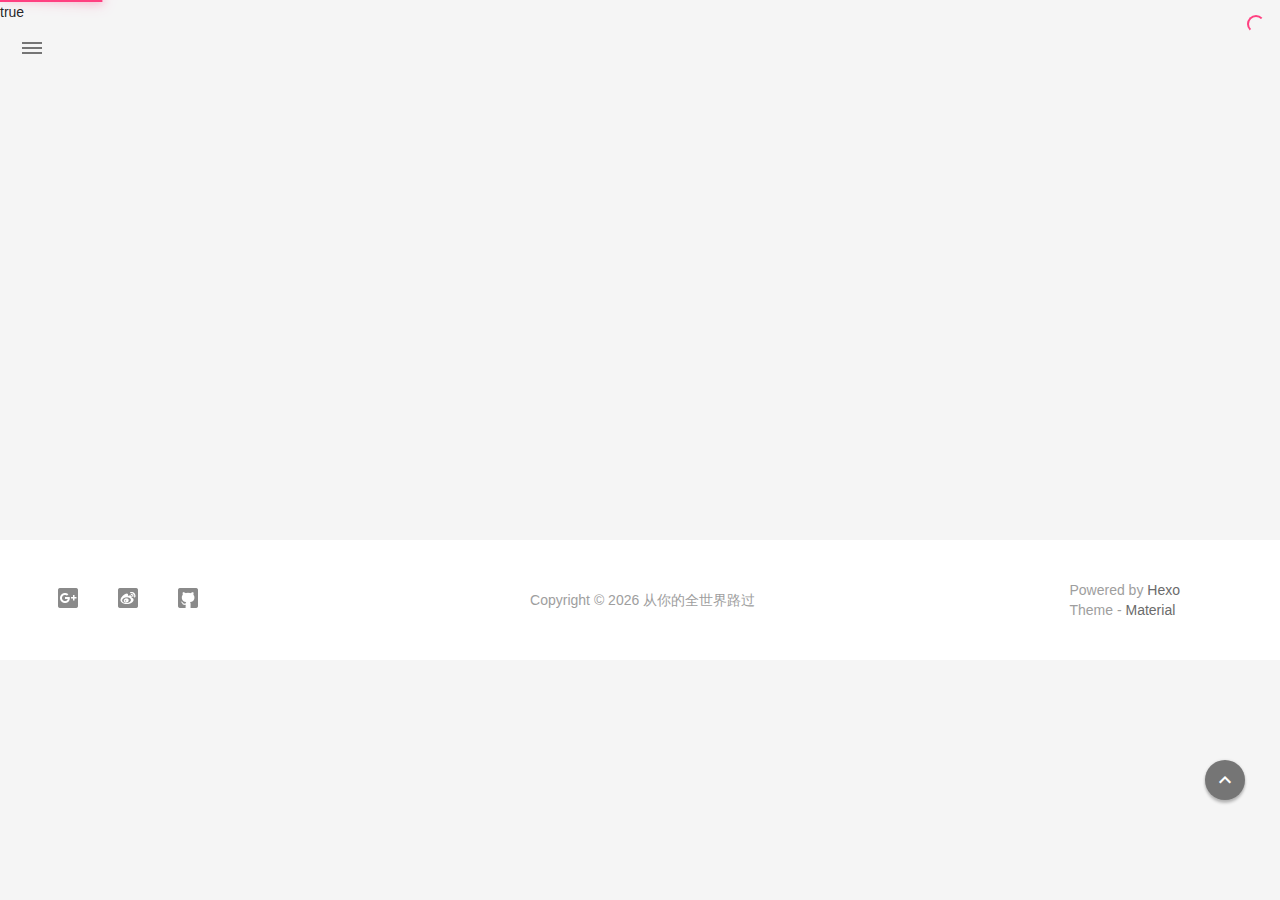
<file: archives/2016/12/index.html>
<!DOCTYPE html>
<html>
    <head>
    <!-- Title -->
    
    <title>
        archive_a: 2016/12 | 从你的全世界路过
    </title>
    
    <!-- Favicons -->
    <link rel="icon shortcut" type="image/ico" href="/img/favicon.png">
    <link rel="icon" sizes="192x192" href="/img/favicon.png">
    <link rel="apple-touch-icon" href="/img/favicon.png">
    
    <!-- Meta & INfo -->
    <meta charset="utf-8">
    <meta http-equiv="X-UA-Compatible">
    <meta name="viewport" content="width=device-width, initial-scale=1">
    <meta name="theme-color" content="#0097A7">
    <meta name="author" content="Mr.curiosity">
    <meta name="description" content="null">
    <meta name="keywords" content="null">
    
    <!--iOS -->
    <meta name="viewport" content="width=device-width, initial-scale=1, user-scalable=no">
    <meta name="apple-mobile-web-app-title" content="Title">
    <meta name="apple-mobile-web-app-capable" content="yes">
    <meta name="apple-mobile-web-app-status-bar-style" content="black">
    <meta name="HandheldFriendly" content="True">
    <meta name="MobileOptimized" content="480">
    
    <!-- Add to homescreen for Chrome on Android -->
    <meta name="mobile-web-app-capable" content="yes">
    
    <!-- Add to homescreen for Safari on iOS -->
    <meta name="apple-mobile-web-app-capable" content="yes">
    <meta name="apple-mobile-web-app-status-bar-style" content="black">
    <meta name="apple-mobile-web-app-title" content="从你的全世界路过">
    
    <!-- The Open Graph protocol -->
    <meta property="og:url" content="http://yoursite.com">
    <meta property="og:type" content="blog">
    <meta property="og:title" content="archive_a: 2016/12 | 从你的全世界路过">
    <meta property="og:description" content="null">
    
     <!--[if lte IE 9]>
        <link rel="stylesheet" href="/css/ie-blocker.css">
        
        
            <script src="/js/ie-blocker.zhCN.js"></script>
        
    <![endif]-->
    
    <!-- Import CSS -->
    <link rel="stylesheet" href="/css/material.min.css">
    <link rel="stylesheet" href="/css/style.min.css">
    <!-- Config CSS -->


<!-- Other Styles -->
<style>
	body, html{
		font-family: Roboto, "Helvetica Neue", Helvetica, "PingFang SC", "Hiragino Sans GB", "Microsoft YaHei", "微软雅黑", Arial, sans-serif;
	}
	
    a{
        color: #00838F
    }
    
    .mdl-card__media,
    #search-label,
    #search-form-label:after,
    #scheme-Paradox .hot_tags-count,
    #scheme-Paradox .sidebar_archives-count,
    #scheme-Paradox .sidebar-colored .sidebar-header,
    #scheme-Paradox .sidebar-colored .sidebar-badge{
        background-color: #0097A7 !important
    }
    
	/* Sidebar User Drop Down Menu Text Color */
	#scheme-Paradox .sidebar-colored .sidebar-nav>.dropdown>.dropdown-menu>li>a:hover,
    #scheme-Paradox .sidebar-colored .sidebar-nav>.dropdown>.dropdown-menu>li>a:focus{
        color: #0097A7 !important
    }
    
    #post_entry-right-info,
    .sidebar-colored .sidebar-nav li:hover > a,
    .sidebar-colored .sidebar-nav li:hover > a i,
    .sidebar-colored .sidebar-nav li > a:hover,
    .sidebar-colored .sidebar-nav li > a:hover i,
    .sidebar-colored .sidebar-nav li > a:focus i,
    .sidebar-colored .sidebar-nav > .open > a,
    .sidebar-colored .sidebar-nav > .open > a:hover,
    .sidebar-colored .sidebar-nav > .open > a:focus,
    #ds-reset #ds-ctx .ds-ctx-entry .ds-ctx-head a{
        color: #0097A7 !important
    }
    
    .toTop{
        background: #757575 !important
    }
		
	.material-layout .material-post>.material-nav,
	.material-layout .material-index>.material-nav,
	.material-nav a{
		color: #757575;
	}
		
	#scheme-Paradox .MD-burger-layer {
		background-color: #757575;
	}

	#scheme-Paradox #post-toc-trigger-btn{
		color: #757575;
	}
	
	.post-toc a:hover{
		color: #00838F;
		text-decoration: underline;
	}
</style>


<!-- Theme Background Related-->

    <style>
        body{
            background-color: #F5F5F5
        }
		
		/* blog_info bottom background */
        #scheme-Paradox .material-layout .something-else .mdl-card__supporting-text{
            background-color: #fff;
        }
    </style>




<!-- Fade Effect -->

    <style>
        .fade {
            transition: all 800ms linear;
            -webkit-transform: translate3d(0,0,0);
            -moz-transform: translate3d(0,0,0);
            -ms-transform: translate3d(0,0,0);
            -o-transform: translate3d(0,0,0);
            transform: translate3d(0,0,0);
            opacity: 1;
        }

        .fade.out{
            opacity: 0;
        }
    </style>

	<script src="/js/jquery.min.js"></script>
	
	<link rel="stylesheet" href="/css/highlight/solarized-white.css">
	
	<!-- UC Browser Compatible-->
	<script>
		var agent = navigator.userAgent.toLowerCase();
		if(agent.indexOf('ucbrowser')>0) {
			document.write('<link rel="stylesheet" href="/css/uc.css">');
		   alert('由于 UC 浏览器使用极旧的内核，而本网站使用了一些新的特性。\n为了您能更好的浏览，推荐使用 Chrome 或 Firefox 浏览器。');
		}
	</script>
    
    <!-- Custom Head -->
    
</head>
	
	

    <body id="scheme-Paradox">

		
        <div class="material-layout  mdl-js-layout has-drawer is-upgraded" >
				
			
			
            <!-- Main Container -->
            <main class="material-layout__content" id="main">
				
                <!-- Top Anchor -->
                <div id="top"></div>
				
				
                <!-- Hamburger Button -->
                <button class="MD-burger-icon sidebar-toggle">
                    <span class="MD-burger-layer"></span>
                </button>
				
				
                <!-- Index Module -->
true
<div class="material-index mdl-grid">
	
    
    
		
			<!-- Paradox Thumbnail -->
        	
<div class="post_entry-module mdl-card mdl-cell mdl-cell--12-col fade out">
    
    <!-- Post Thumbnail -->
	
		<!-- Custom Thumbnail -->
		<div class="post_thumbnail-custom mdl-card__media mdl-color-text--grey-50" style="background-image:url(../../../../img/1480478349837570.jpg)">
	
				
		<!-- Post Title -->
		<p class="article-headline-p"><a href="/2016/12/11/写在二十岁生日的前一天/">写在二十岁生日的前一天</a></p>
	</div>

    <!-- Post Excerpt -->
    <div class="mdl-color-text--grey-600 mdl-card__supporting-text post_entry-content">
        
            关于爱情有人说，人一长大，喜欢上一个人的第一反应就是害怕。因为你一路披荆斩棘地走过来浑身是伤，已经提不起勇气再走下一段路。
其实说起来，都是怕受伤。所以我们酩酊大醉，小心翼翼。
随着成长，我们都变得越来越小心翼翼，总是...
        
        &nbsp;&nbsp;&nbsp;
        <span>
            <a href="/2016/12/11/写在二十岁生日的前一天/" target="_self">继续阅读</a>
        </span>
    </div>
    <!-- Post_entry Info-->
    <div id="post_entry-info">
        <div id="post_entry-left-info" class="mdl-card__supporting-text meta mdl-color-text--grey-600 ">
            <!-- Author Avatar -->
            <div id="author-avatar">
                <img src="/img/2.jpg" width="44px" height="44px" alt="Mr.curiosity's avatar">
            </div>
            <div>
                <strong>Mr.curiosity</strong>
                <span>12月 11, 2016</span>
            </div>
        </div>
        <div id="post_entry-right-info">
            <!-- Category -->
            <span class="post_entry-category">
                
            </span>
            
            
                <!-- Comment Number -->
                &nbsp;|&nbsp;
                <span class="post_entry-comment" >
                        <span class="ds-thread-count" data-thread-key="2016/12/11/写在二十岁生日的前一天/" data-count-type="comments"></span>
                </span>
            
            
            <!-- Post Views -->
            <span class="post_entry-views">
                
            </span>
        </div>
    </div>
            
</div>

		
		
    
		
			<!-- Paradox Thumbnail -->
        	
<div class="post_entry-module mdl-card mdl-cell mdl-cell--12-col fade out">
    
    <!-- Post Thumbnail -->
	
		
			<!-- Random Thumbnail -->
			<div class="post_thumbnail-random mdl-card__media mdl-color-text--grey-50">
		
	
				
		<!-- Post Title -->
		<p class="article-headline-p"><a href="/2016/12/11/hello-world/">Hello World</a></p>
	</div>

    <!-- Post Excerpt -->
    <div class="mdl-color-text--grey-600 mdl-card__supporting-text post_entry-content">
        
            Welcome to Hexo! This is your very first post. Check documentation
        
        &nbsp;&nbsp;&nbsp;
        <span>
            <a href="/2016/12/11/hello-world/" target="_self">继续阅读</a>
        </span>
    </div>
    <!-- Post_entry Info-->
    <div id="post_entry-info">
        <div id="post_entry-left-info" class="mdl-card__supporting-text meta mdl-color-text--grey-600 ">
            <!-- Author Avatar -->
            <div id="author-avatar">
                <img src="/img/2.jpg" width="44px" height="44px" alt="Mr.curiosity's avatar">
            </div>
            <div>
                <strong>Mr.curiosity</strong>
                <span>12月 11, 2016</span>
            </div>
        </div>
        <div id="post_entry-right-info">
            <!-- Category -->
            <span class="post_entry-category">
                
            </span>
            
            
                <!-- Comment Number -->
                &nbsp;|&nbsp;
                <span class="post_entry-comment" >
                        <span class="ds-thread-count" data-thread-key="2016/12/11/hello-world/" data-count-type="comments"></span>
                </span>
            
            
            <!-- Post Views -->
            <span class="post_entry-views">
                
            </span>
        </div>
    </div>
            
</div>

		
		
    
    
	
		<script>
    
    var randomNum;
    
    var locatePost = $(".something-else").next();
    for(var i=0; i < 10; i++){
        
        randomNum = Math.floor(Math.random() * 6 + 1);
        
        locatePost.children(".post_thumbnail-random").attr('id', 'random_thumbnail-'+randomNum);
        locatePost.children(".post_thumbnail-random").css('background-image', 'url(' + '/img/random/' + randomNum + '.png' + ')')
        
        locatePost = locatePost.next();
    }
    
</script>

	

</div>

				
				
					<!-- Overlay For Active Sidebar -->
<div class="sidebar-overlay "></div>

<!-- Material sidebar -->
<aside id="sidebar" class="sidebar sidebar-colored  sidebar-fixed-left" role="navigation">
	<div id="sidebar-main">
	    <!-- Sidebar Header -->
		<div class="sidebar-header header-cover" style="background-image: url(/img/sidebar_header.png);">
    <!-- Top bar -->
    <div class="top-bar"></div>

    <!-- Sidebar toggle button -->
    <button type="button" class="sidebar-toggle mdl-button mdl-js-button mdl-js-ripple-effect mdl-button--icon" style="display: initial;" data-upgraded=",MaterialButton,MaterialRipple">
    <i class="material-icons">clear_all</i>
    <span class="mdl-button__ripple-container"><span class="mdl-ripple"></span></span></button>

    <!-- Sidebar Avatar -->
    <div class="sidebar-image">
        <img src="/img/2.jpg" alt="Mr.curiosity's avatar">
    </div>

    <!-- Sidebar Email -->
    <a data-toggle="dropdown" class="sidebar-brand" href="#settings-dropdown">
        775183170@qq.com
        <b class="caret"></b>
    </a>
</div>

		<!-- Sidebar Navigation  -->
		<ul class="nav sidebar-nav">
    <!-- User dropdown  -->
    <li class="dropdown">
        <ul id="settings-dropdown" class="dropdown-menu">
			
                <li>
                    <a href="#" target="_blank" title="Email Me">
						<i class="material-icons sidebar-material-icons sidebar-indent-left1pc-element">email</i>
                        Email Me
                    </a>
                </li>
            
        </ul>
    </li>

    <!-- Homepage -->
    <li id="sidebar-first-li">
        <a href="/" target="_self">
            <i class="material-icons sidebar-material-icons">home</i>
             主页
        </a>
    </li>

    <!-- I'm Feeling Lucky -->
<!--
    <li class="dropdown">
        <a href="" target="_self">
            <i class="material-icons sidebar-material-icons">explore</i>
             sidebar.imlucky
        </a>
    </li>
-->

	
    <!-- Archives  -->
    <li class="dropdown">
        <a href="#" class="ripple-effect dropdown-toggle" data-toggle="dropdown">
            <i class="material-icons sidebar-material-icons">inbox</i>
             归档
            <b class="caret"></b>
        </a>
        <ul class="dropdown-menu">
            <li>
            <a class="sidebar_archives-link" href="/archives/2016/12/">十二月 2016<span class="sidebar_archives-count">2</span></a>
        </ul>
    </li>

    <!-- Divider -->
    <li class="divider"></li>


    <!-- Pages  -->
	
		<li>
			<a href="/about" title="关于我">
				关于我
			</a>
		</li>
	
		<li>
			<a href="/tags/" title="标签云">
				标签云
			</a>
		</li>
	
		<li>
			<a href="/liuyan/" title="留言板">
				留言板
			</a>
		</li>
	
		<li>
			<a href="/links/" title="友情链接">
				友情链接
			</a>
		</li>
	

    <!-- Article Numebr  -->
    <li>
        <a href="/archives">
             文章总数
             <span class="sidebar-badge">2</span>
        </a>
    </li>
</ul>

		<!-- Sidebar Divider -->
		<div class="sidebar-divider"></div>

		<!-- Sidebar Footer -->
		<!-- 
I'm glad you use this theme, the development is no so easy, I hope you can keep the copyright, I will thank you so much.
If you still want to delete the copyrights, could you still retain the first one? Which namely "Theme Material"
It will not impact the appearance and can give developers a lot of support :)

很高兴您使用并喜欢该主题，开发不易 十分谢谢与希望您可以保留一下版权声明。
如果您仍然想删除的话 能否只保留第一项呢？即 "Theme Material"
它不会影响美观并可以给开发者很大的支持。 :) 
-->

<!-- Theme Material -->
<a href="https://github.com/viosey/hexo-theme-material"  class="sidebar-footer-text-a" target="_blank">
	<div class="sidebar-text mdl-button mdl-js-button mdl-js-ripple-effect sidebar-footer-text-div" data-upgraded=",MaterialButton,MaterialRipple">
		主题 - Material
		<span class="sidebar-badge badge-circle">i</span>
	</div>
</a>

<!-- Help & Support -->
<!--
<a href="mailto:hiviosey@gmail.com" class="sidebar-footer-text-a">
    <div class="sidebar-text mdl-button mdl-js-button mdl-js-ripple-effect sidebar-footer-text-div" data-upgraded=",MaterialButton,MaterialRipple">
		sidebar.help
		<span class="mdl-button__ripple-container">
			<span class="mdl-ripple"></span>
		</span>
	</div>
</a>
-->

<!-- Feedback -->
<!--
<a href="https://github.com/viosey/hexo-theme-material/issues" target="_blank" class="sidebar-footer-text-a">
    <div class="sidebar-text mdl-button mdl-js-button mdl-js-ripple-effect sidebar-footer-text-div" data-upgraded=",MaterialButton,MaterialRipple">
         sidebar.feedback
                    <span class="mdl-button__ripple-container"><span class="mdl-ripple"></span></span></div>
</a>
-->

<!-- Abount Theme -->
<!--
<a href="https://blog.viosey.com/index.php/Material.html" target="_blank" class="sidebar-footer-text-a">
    <div class="sidebar-text mdl-button mdl-js-button mdl-js-ripple-effect sidebar-footer-text-div" data-upgraded=",MaterialButton,MaterialRipple">
         sidebar.about_theme
        <span class="mdl-button__ripple-container"><span class="mdl-ripple"></span></span></div>
</a>-->

	</div>
    
    <!-- Sidebar Sponsor -->
    


</aside>

				
				
				
					<!-- Footer Top Button -->
					<div class="toTop-wrap">
    <a href="#top" class="toTop">
        <i class="material-icons footer_top-i">expand_less</i>
    </a>
</div>
				
				
				<!--Footer-->
<footer class="mdl-mini-footer" id="bottom">
	
	
		<!-- Paradox Footer Left Section -->
		<div class="mdl-mini-footer--left-section sns-list">
    <!-- Twitter -->
    
    
    
    <!-- Facebook -->
    
    
    
    <!-- Google + -->
    
    <a href="mr.curiositydx@gmail.com" target="view_window"><button class="mdl-mini-footer--social-btn social-btn" style="background-image: url(/img/footer/footer_ico-gplus.png);">
        <span class="visuallyhidden">Google Plus</span>
    </button></a>
    
    
    <!-- Weibo -->
    
    <a href="http://weibo.com/u/5331520014" target="view_window"><button class="mdl-mini-footer--social-btn social-btn" style="background-image: url(/img/footer/footer_ico-weibo.png);">
        <span class="visuallyhidden">Weibo</span>
    </button></a>
    
    
    <!-- Instagram -->
    
    
    
    <!-- Tumblr -->
    
    
    
    <!-- Github -->
    
    <a href="https://github.com/Xcuriosity" target="view_window"><button class="mdl-mini-footer--social-btn social-btn" style="background-image: url(/img/footer/footer_ico-github.png);">
        <span class="visuallyhidden">Github</span>
    </button></a>
    
</div>


		<!--Copyright-->
		<div id="copyright">Copyright&nbsp;©&nbsp;<script type="text/javascript">var fd = new Date();document.write(fd.getFullYear());</script>&nbsp;从你的全世界路过</div>

		<!-- Paradox Footer Right Section -->

		<!-- 
		I'm glad you use this theme, the development is no so easy, I hope you can keep the copyright.
		It will not impact the appearance and can give developers a lot of support :)

		很高兴您使用该主题，开发不易，希望您可以保留一下版权声明。
		它不会影响美观并可以给开发者很大的支持。 :) 
		-->

		<div class="mdl-mini-footer--right-section">
			<div>
				<div class="footer-develop-div">Powered by <a href="https://hexo.io" target="_blank" class="footer-develop-a">Hexo</a></div>
				<div class="footer-develop-div">Theme - <a href="https://github.com/viosey/hexo-theme-material" target="_blank" class="footer-develop-a">Material</a></div>
			</div>
		</div>
	
    
</footer>
                
				<!-- Import File -->
<script src="/js/highlight.min.js"></script>
<script src="/js/js.min.js"></script>
<script src="/js/nprogress.js"></script>

<script type="text/javascript">
    NProgress.configure({
        showSpinner: true
    });
    NProgress.start();
    
    $('#nprogress .bar').css({
        'background': '#FF4081'
    });
    $('#nprogress .peg').css({
        'box-shadow': '0 0 10px #FF4081, 0 0 15px #FF4081'
    });
    $('#nprogress .spinner-icon').css({
        'border-top-color': '#FF4081',
        'border-left-color': '#FF4081'
    });
    
    setTimeout(function() {
        NProgress.done();
        $('.fade').removeClass('out');
    }, 800);
</script>








    <!-- 多说公共 js 代码 start -->
    <script type="text/javascript">
    var duoshuoQuery = {short_name:"mrcuriosity"};
        (function() {
            var ds = document.createElement('script');
            ds.type = 'text/javascript';ds.async = true;
            ds.src = 'https://static.duoshuo.com/embed.js';
            ds.charset = 'UTF-8';
            (document.getElementsByTagName('head')[0] 
             || document.getElementsByTagName('body')[0]).appendChild(ds);
        })();
    </script>
    <!-- 多说公共 js 代码 end -->




<!-- Swiftye -->


<!-- Local Search-->


<!-- Window Load-->
<script>
    $(window).load(function() {
        // Post_Toc parent position fixed
        $(".post-toc-wrap").parent(".mdl-menu__container").css("position", "fixed");
    });
</script>

<!-- MathJax Load-->

            </main>
        </div>
		
    </body>
		
	
</html>
</file>
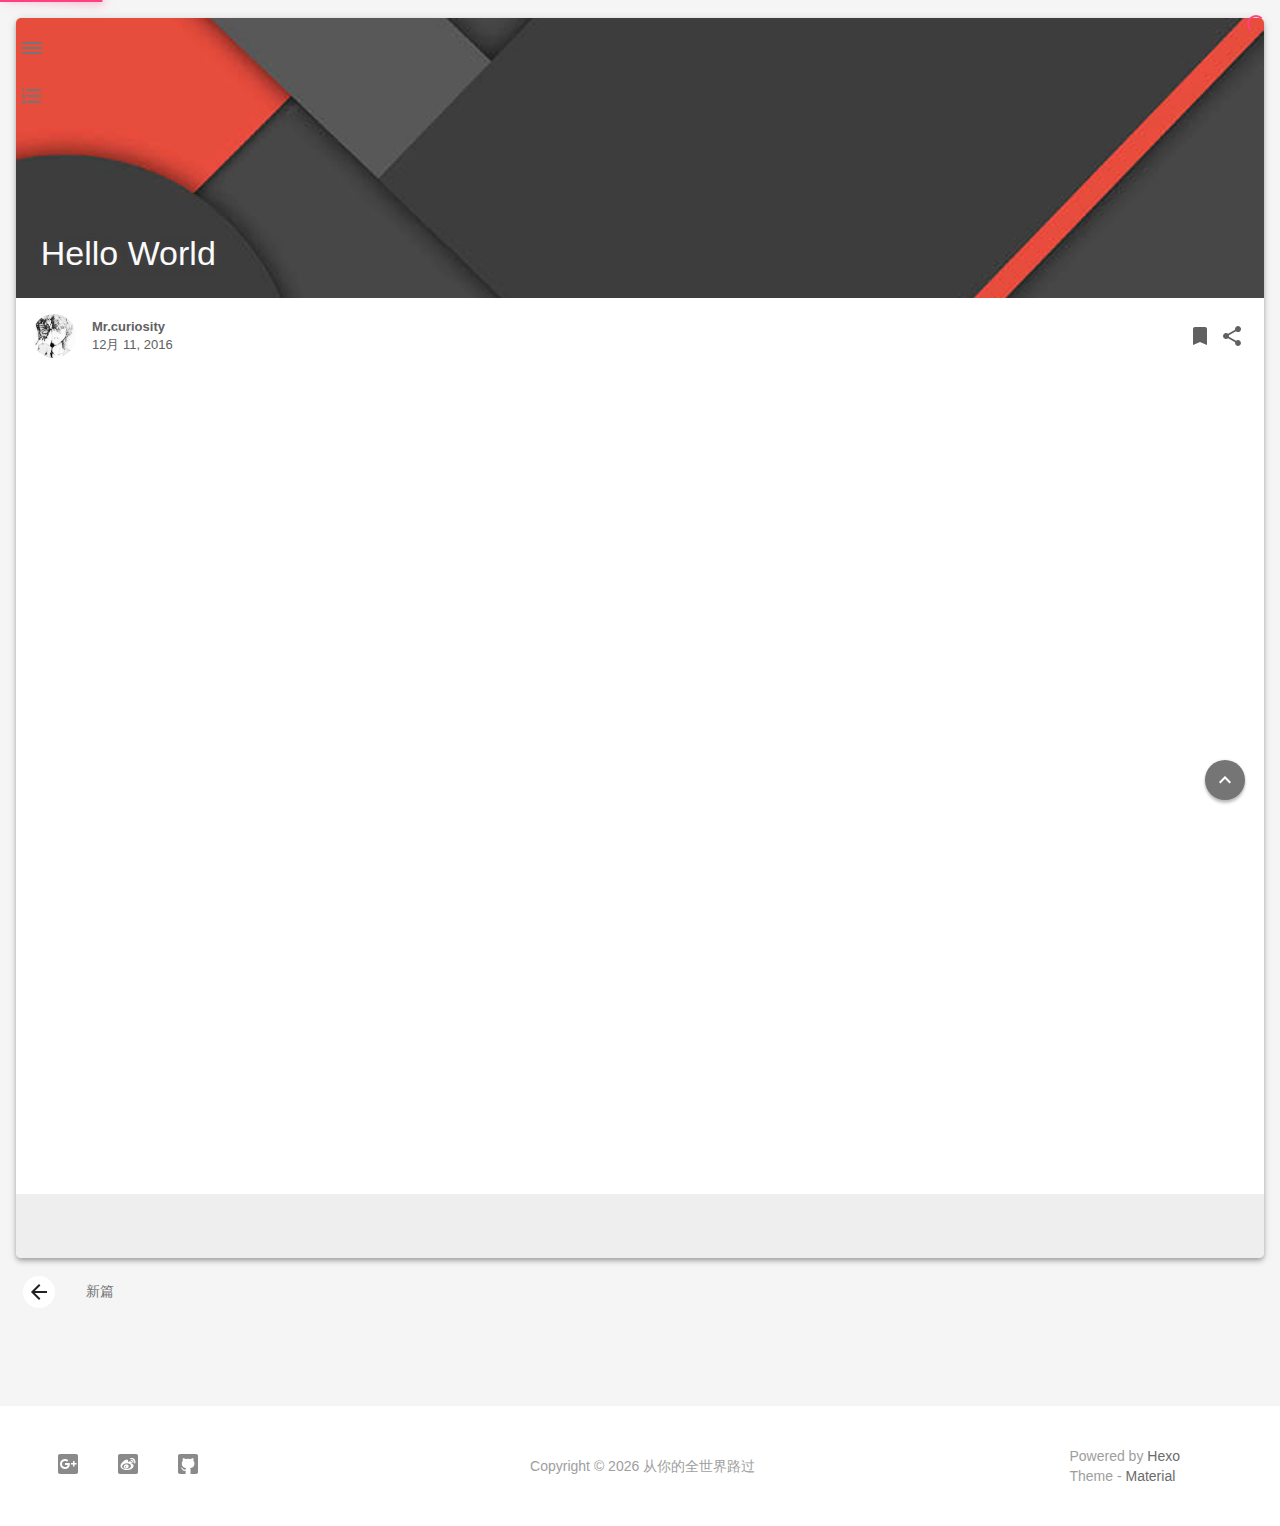
<file: 2016/12/11/hello-world/index.html>
<!DOCTYPE html>
<html>
    <head>
    <!-- Title -->
    
    <title>
        Hello World | 从你的全世界路过
    </title>
    
    <!-- Favicons -->
    <link rel="icon shortcut" type="image/ico" href="/img/favicon.png">
    <link rel="icon" sizes="192x192" href="/img/favicon.png">
    <link rel="apple-touch-icon" href="/img/favicon.png">
    
    <!-- Meta & INfo -->
    <meta charset="utf-8">
    <meta http-equiv="X-UA-Compatible">
    <meta name="viewport" content="width=device-width, initial-scale=1">
    <meta name="theme-color" content="#0097A7">
    <meta name="author" content="Mr.curiosity">
    <meta name="description" content="null">
    <meta name="keywords" content="null">
    
    <!--iOS -->
    <meta name="viewport" content="width=device-width, initial-scale=1, user-scalable=no">
    <meta name="apple-mobile-web-app-title" content="Title">
    <meta name="apple-mobile-web-app-capable" content="yes">
    <meta name="apple-mobile-web-app-status-bar-style" content="black">
    <meta name="HandheldFriendly" content="True">
    <meta name="MobileOptimized" content="480">
    
    <!-- Add to homescreen for Chrome on Android -->
    <meta name="mobile-web-app-capable" content="yes">
    
    <!-- Add to homescreen for Safari on iOS -->
    <meta name="apple-mobile-web-app-capable" content="yes">
    <meta name="apple-mobile-web-app-status-bar-style" content="black">
    <meta name="apple-mobile-web-app-title" content="从你的全世界路过">
    
    <!-- The Open Graph protocol -->
    <meta property="og:url" content="http://yoursite.com">
    <meta property="og:type" content="blog">
    <meta property="og:title" content="Hello World | 从你的全世界路过">
    <meta property="og:description" content="null">
    
     <!--[if lte IE 9]>
        <link rel="stylesheet" href="/css/ie-blocker.css">
        
        
            <script src="/js/ie-blocker.zhCN.js"></script>
        
    <![endif]-->
    
    <!-- Import CSS -->
    <link rel="stylesheet" href="/css/material.min.css">
    <link rel="stylesheet" href="/css/style.min.css">
    <!-- Config CSS -->


<!-- Other Styles -->
<style>
	body, html{
		font-family: Roboto, "Helvetica Neue", Helvetica, "PingFang SC", "Hiragino Sans GB", "Microsoft YaHei", "微软雅黑", Arial, sans-serif;
	}
	
    a{
        color: #00838F
    }
    
    .mdl-card__media,
    #search-label,
    #search-form-label:after,
    #scheme-Paradox .hot_tags-count,
    #scheme-Paradox .sidebar_archives-count,
    #scheme-Paradox .sidebar-colored .sidebar-header,
    #scheme-Paradox .sidebar-colored .sidebar-badge{
        background-color: #0097A7 !important
    }
    
	/* Sidebar User Drop Down Menu Text Color */
	#scheme-Paradox .sidebar-colored .sidebar-nav>.dropdown>.dropdown-menu>li>a:hover,
    #scheme-Paradox .sidebar-colored .sidebar-nav>.dropdown>.dropdown-menu>li>a:focus{
        color: #0097A7 !important
    }
    
    #post_entry-right-info,
    .sidebar-colored .sidebar-nav li:hover > a,
    .sidebar-colored .sidebar-nav li:hover > a i,
    .sidebar-colored .sidebar-nav li > a:hover,
    .sidebar-colored .sidebar-nav li > a:hover i,
    .sidebar-colored .sidebar-nav li > a:focus i,
    .sidebar-colored .sidebar-nav > .open > a,
    .sidebar-colored .sidebar-nav > .open > a:hover,
    .sidebar-colored .sidebar-nav > .open > a:focus,
    #ds-reset #ds-ctx .ds-ctx-entry .ds-ctx-head a{
        color: #0097A7 !important
    }
    
    .toTop{
        background: #757575 !important
    }
		
	.material-layout .material-post>.material-nav,
	.material-layout .material-index>.material-nav,
	.material-nav a{
		color: #757575;
	}
		
	#scheme-Paradox .MD-burger-layer {
		background-color: #757575;
	}

	#scheme-Paradox #post-toc-trigger-btn{
		color: #757575;
	}
	
	.post-toc a:hover{
		color: #00838F;
		text-decoration: underline;
	}
</style>


<!-- Theme Background Related-->

    <style>
        body{
            background-color: #F5F5F5
        }
		
		/* blog_info bottom background */
        #scheme-Paradox .material-layout .something-else .mdl-card__supporting-text{
            background-color: #fff;
        }
    </style>




<!-- Fade Effect -->

    <style>
        .fade {
            transition: all 800ms linear;
            -webkit-transform: translate3d(0,0,0);
            -moz-transform: translate3d(0,0,0);
            -ms-transform: translate3d(0,0,0);
            -o-transform: translate3d(0,0,0);
            transform: translate3d(0,0,0);
            opacity: 1;
        }

        .fade.out{
            opacity: 0;
        }
    </style>

	<script src="/js/jquery.min.js"></script>
	
	<link rel="stylesheet" href="/css/highlight/solarized-white.css">
	
	<!-- UC Browser Compatible-->
	<script>
		var agent = navigator.userAgent.toLowerCase();
		if(agent.indexOf('ucbrowser')>0) {
			document.write('<link rel="stylesheet" href="/css/uc.css">');
		   alert('由于 UC 浏览器使用极旧的内核，而本网站使用了一些新的特性。\n为了您能更好的浏览，推荐使用 Chrome 或 Firefox 浏览器。');
		}
	</script>
    
    <!-- Custom Head -->
    
</head>
	
	

    <body id="scheme-Paradox">

		
        <div class="material-layout  mdl-js-layout has-drawer is-upgraded" >
				
			
			
            <!-- Main Container -->
            <main class="material-layout__content" id="main">
				
                <!-- Top Anchor -->
                <div id="top"></div>
				
				
                <!-- Hamburger Button -->
                <button class="MD-burger-icon sidebar-toggle">
                    <span class="MD-burger-layer"></span>
                </button>
				
				
                <!-- Post TOC -->

    
	<!-- Back Button -->
<!--
	<div class="material-back" id="backhome-div" tabindex="0">
		<a class="mdl-button mdl-js-button mdl-js-ripple-effect mdl-button--icon" href="#" onclick="window.history.back();return false;" target="_self" role="button" data-upgraded=",MaterialButton,MaterialRipple">
			<i class="material-icons" role="presentation">arrow_back</i>
			<span class="mdl-button__ripple-container">
				<span class="mdl-ripple"></span>
			</span>
		</a>
	</div>			
-->
	<!-- Left aligned menu below button -->
	<button id="post-toc-trigger-btn"
			class="mdl-button mdl-js-button mdl-button--icon">
	  <i class="material-icons">format_list_numbered</i>
	</button>

	<ul class="post-toc-wrap mdl-menu mdl-menu--bottom-left mdl-js-menu mdl-js-ripple-effect"
		for="post-toc-trigger-btn">
			
			<ol class="post-toc"><li class="post-toc-item post-toc-level-2"><a class="post-toc-link" href="#Quick-Start"><span class="post-toc-number">1.</span> <span class="post-toc-text">Quick Start</span></a><ol class="post-toc-child"><li class="post-toc-item post-toc-level-3"><a class="post-toc-link" href="#Create-a-new-post"><span class="post-toc-number">1.1.</span> <span class="post-toc-text">Create a new post</span></a></li><li class="post-toc-item post-toc-level-3"><a class="post-toc-link" href="#Run-server"><span class="post-toc-number">1.2.</span> <span class="post-toc-text">Run server</span></a></li><li class="post-toc-item post-toc-level-3"><a class="post-toc-link" href="#Generate-static-files"><span class="post-toc-number">1.3.</span> <span class="post-toc-text">Generate static files</span></a></li><li class="post-toc-item post-toc-level-3"><a class="post-toc-link" href="#Deploy-to-remote-sites"><span class="post-toc-number">1.4.</span> <span class="post-toc-text">Deploy to remote sites</span></a></li></ol></li></ol>
		
<!--			<li class="mdl-menu__item">Some Action</li>-->
	</ul>



<!-- Layouts -->

    <!-- Post Module -->
    <div class="material-post_container">
		
        <div class="material-post mdl-grid">
            <div class="mdl-card mdl-shadow--4dp mdl-cell mdl-cell--12-col">

                <!-- Post Header(Thumbnail & Title) -->
                
	<!-- Paradox Post Header -->
	
		
			<!-- Random Thumbnail -->
			<div class="post_thumbnail-random mdl-card__media mdl-color-text--grey-50">
				<script>
    
    var randomNum;
    randomNum = Math.floor(Math.random() * 6 + 1);
    
    $(".post_thumbnail-random").css('background-image', 'url(' + '/img/random/' + randomNum + '.png' + ')');
    
</script>

		
	
        <p class="article-headline-p">
            Hello World
        </p>
    </div>

	

				
				
					<!-- Paradox Post Info -->
					
<div class="mdl-color-text--grey-700 mdl-card__supporting-text meta">
    
    <!-- Author Avatar -->
    <div id="author-avatar">
        <img src="/img/2.jpg" width="44px" height="44px" alt="Author Avatar"/>
    </div>
    <!-- Author Name & Date -->
    <div>
        <strong>Mr.curiosity</strong>
        <span>12月 11, 2016</span>
    </div>
    
    <div class="section-spacer"></div>
	
    <!-- Favorite -->
<!--
    <button id="article-functions-like-button" class="mdl-button mdl-js-button mdl-js-ripple-effect mdl-button--icon btn-like">
        <i class="material-icons" role="presentation">favorite</i>
        <span class="visuallyhidden">favorites</span>
    </button>
-->
    
    <!-- Tags (bookmark) -->
    <button id="article-functions-viewtags-button" class="mdl-button mdl-js-button mdl-js-ripple-effect mdl-button--icon">
        <i class="material-icons" role="presentation">bookmark</i>
        <span class="visuallyhidden">bookmark</span>
    </button>
    <ul class="mdl-menu mdl-menu--bottom-right mdl-js-menu mdl-js-ripple-effect" for="article-functions-viewtags-button">
        <li class="mdl-menu__item">
        
    </ul>
    
    <!-- Share -->
    <button id="article-fuctions-share-button" class="mdl-button mdl-js-button mdl-js-ripple-effect mdl-button--icon">
    <i class="material-icons" role="presentation">share</i>
    <span class="visuallyhidden">share</span>
</button>
<ul class="mdl-menu mdl-menu--bottom-right mdl-js-menu mdl-js-ripple-effect" for="article-fuctions-share-button">
    
    
    
    
    
    <!-- Share Twitter -->
    <a class="post_share-link" href="https://twitter.com/intent/tweet?text=Hello World&url=http://yoursite.com//2016/12/11/hello-world/index.html&via=Mr.curiosity" target="_blank">
        <li class="mdl-menu__item">
            分享到 Twitter
        </li>
    </a>
    
    <!-- Share Google+ -->
    <a class="post_share-link" href="https://plus.google.com/share?url=http://yoursite.com//2016/12/11/hello-world/index.html" target="_blank">
        <li class="mdl-menu__item">
            分享到 Google+
        </li>
    </a>
    
    <!-- Share Weibo -->
    <a class="post_share-link" href="http://service.weibo.com/share/share.php?appkey=&title=Hello World&url=http://yoursite.com//2016/12/11/hello-world/index.html&pic=&searchPic=false&style=simple" target="_blank">
        <li class="mdl-menu__item">
            分享到微博
        </li>
    </a>
</ul>
</div>
				

                <!-- Post Content -->
                <div id="post-content" class="markdown-Github mdl-color-text--grey-700 mdl-card__supporting-text fade out">
	
		<p>Welcome to <a href="https://hexo.io/" target="_blank" rel="external">Hexo</a>! This is your very first post. Check <a href="https://hexo.io/docs/" target="_blank" rel="external">documentation</a> for more info. If you get any problems when using Hexo, you can find the answer in <a href="https://hexo.io/docs/troubleshooting.html" target="_blank" rel="external">troubleshooting</a> or you can ask me on <a href="https://github.com/hexojs/hexo/issues" target="_blank" rel="external">GitHub</a>.</p>
<h2 id="Quick-Start"><a href="#Quick-Start" class="headerlink" title="Quick Start"></a>Quick Start</h2><h3 id="Create-a-new-post"><a href="#Create-a-new-post" class="headerlink" title="Create a new post"></a>Create a new post</h3><figure class="highlight bash"><table><tr><td class="gutter"><pre><div class="line">1</div></pre></td><td class="code"><pre><div class="line">$ hexo new <span class="string">"My New Post"</span></div></pre></td></tr></table></figure>
<p>More info: <a href="https://hexo.io/docs/writing.html" target="_blank" rel="external">Writing</a></p>
<h3 id="Run-server"><a href="#Run-server" class="headerlink" title="Run server"></a>Run server</h3><figure class="highlight bash"><table><tr><td class="gutter"><pre><div class="line">1</div></pre></td><td class="code"><pre><div class="line">$ hexo server</div></pre></td></tr></table></figure>
<p>More info: <a href="https://hexo.io/docs/server.html" target="_blank" rel="external">Server</a></p>
<h3 id="Generate-static-files"><a href="#Generate-static-files" class="headerlink" title="Generate static files"></a>Generate static files</h3><figure class="highlight bash"><table><tr><td class="gutter"><pre><div class="line">1</div></pre></td><td class="code"><pre><div class="line">$ hexo generate</div></pre></td></tr></table></figure>
<p>More info: <a href="https://hexo.io/docs/generating.html" target="_blank" rel="external">Generating</a></p>
<h3 id="Deploy-to-remote-sites"><a href="#Deploy-to-remote-sites" class="headerlink" title="Deploy to remote sites"></a>Deploy to remote sites</h3><figure class="highlight bash"><table><tr><td class="gutter"><pre><div class="line">1</div></pre></td><td class="code"><pre><div class="line">$ hexo deploy</div></pre></td></tr></table></figure>
<p>More info: <a href="https://hexo.io/docs/deployment.html" target="_blank" rel="external">Deployment</a></p>

	
	
	
	
</div>
				
				

                <!-- Post Comments -->
                
                    
    <!-- 使用多说评论 -->
    <link rel="stylesheet" href="/css/duoshuo.min.css">
<style>
    #ds-thread #ds-reset .ds-post-button{
        background-color: #0097A7 !important;
    }
    #ds-wrapper #ds-reset .ds-icons-32{
        background-color: #0097A7 !important;
    }
    #ds-reset .ds-highlight {
        color: #0097A7 !important;
    }
</style>
<div id="comments">
    <!-- 多说评论框 start -->
        <div class="ds-thread" 
            data-thread-key="2016/12/11/hello-world/" 
            data-url="http://yoursite.com/2016/12/11/hello-world/"
            data-title="Hello World"></div>
    <!-- 多说评论框 end -->
</div>



                
            </div>

            <!-- Post Prev & Next Nav -->
            <nav class="material-nav mdl-color-text--grey-50 mdl-cell mdl-cell--12-col">
    
    <!-- Prev Nav -->
    
        <a href="/2016/12/11/写在二十岁生日的前一天/" id="post_nav-newer" class="prev-content">
            <button class="mdl-button mdl-js-button mdl-js-ripple-effect mdl-button--icon mdl-color--white mdl-color-text--grey-900" role="presentation">
                <i class="material-icons">arrow_back</i>
            </button>
            &nbsp;&nbsp;&nbsp;&nbsp;&nbsp;&nbsp;
            新篇
        </a>
    

    <!-- Section Spacer -->
    <div class="section-spacer"></div>

    <!-- Next Nav -->
    
</nav>
        </div>
    </div>

				
				
					<!-- Overlay For Active Sidebar -->
<div class="sidebar-overlay "></div>

<!-- Material sidebar -->
<aside id="sidebar" class="sidebar sidebar-colored  sidebar-fixed-left" role="navigation">
	<div id="sidebar-main">
	    <!-- Sidebar Header -->
		<div class="sidebar-header header-cover" style="background-image: url(/img/sidebar_header.png);">
    <!-- Top bar -->
    <div class="top-bar"></div>

    <!-- Sidebar toggle button -->
    <button type="button" class="sidebar-toggle mdl-button mdl-js-button mdl-js-ripple-effect mdl-button--icon" style="display: initial;" data-upgraded=",MaterialButton,MaterialRipple">
    <i class="material-icons">clear_all</i>
    <span class="mdl-button__ripple-container"><span class="mdl-ripple"></span></span></button>

    <!-- Sidebar Avatar -->
    <div class="sidebar-image">
        <img src="/img/2.jpg" alt="Mr.curiosity's avatar">
    </div>

    <!-- Sidebar Email -->
    <a data-toggle="dropdown" class="sidebar-brand" href="#settings-dropdown">
        775183170@qq.com
        <b class="caret"></b>
    </a>
</div>

		<!-- Sidebar Navigation  -->
		<ul class="nav sidebar-nav">
    <!-- User dropdown  -->
    <li class="dropdown">
        <ul id="settings-dropdown" class="dropdown-menu">
			
                <li>
                    <a href="#" target="_blank" title="Email Me">
						<i class="material-icons sidebar-material-icons sidebar-indent-left1pc-element">email</i>
                        Email Me
                    </a>
                </li>
            
        </ul>
    </li>

    <!-- Homepage -->
    <li id="sidebar-first-li">
        <a href="/" target="_self">
            <i class="material-icons sidebar-material-icons">home</i>
             主页
        </a>
    </li>

    <!-- I'm Feeling Lucky -->
<!--
    <li class="dropdown">
        <a href="" target="_self">
            <i class="material-icons sidebar-material-icons">explore</i>
             sidebar.imlucky
        </a>
    </li>
-->

	
    <!-- Archives  -->
    <li class="dropdown">
        <a href="#" class="ripple-effect dropdown-toggle" data-toggle="dropdown">
            <i class="material-icons sidebar-material-icons">inbox</i>
             归档
            <b class="caret"></b>
        </a>
        <ul class="dropdown-menu">
            <li>
            <a class="sidebar_archives-link" href="/archives/2016/12/">十二月 2016<span class="sidebar_archives-count">2</span></a>
        </ul>
    </li>

    <!-- Divider -->
    <li class="divider"></li>


    <!-- Pages  -->
	
		<li>
			<a href="/about" title="关于我">
				关于我
			</a>
		</li>
	
		<li>
			<a href="/tags/" title="标签云">
				标签云
			</a>
		</li>
	
		<li>
			<a href="/liuyan/" title="留言板">
				留言板
			</a>
		</li>
	
		<li>
			<a href="/links/" title="友情链接">
				友情链接
			</a>
		</li>
	

    <!-- Article Numebr  -->
    <li>
        <a href="/archives">
             文章总数
             <span class="sidebar-badge">2</span>
        </a>
    </li>
</ul>

		<!-- Sidebar Divider -->
		<div class="sidebar-divider"></div>

		<!-- Sidebar Footer -->
		<!-- 
I'm glad you use this theme, the development is no so easy, I hope you can keep the copyright, I will thank you so much.
If you still want to delete the copyrights, could you still retain the first one? Which namely "Theme Material"
It will not impact the appearance and can give developers a lot of support :)

很高兴您使用并喜欢该主题，开发不易 十分谢谢与希望您可以保留一下版权声明。
如果您仍然想删除的话 能否只保留第一项呢？即 "Theme Material"
它不会影响美观并可以给开发者很大的支持。 :) 
-->

<!-- Theme Material -->
<a href="https://github.com/viosey/hexo-theme-material"  class="sidebar-footer-text-a" target="_blank">
	<div class="sidebar-text mdl-button mdl-js-button mdl-js-ripple-effect sidebar-footer-text-div" data-upgraded=",MaterialButton,MaterialRipple">
		主题 - Material
		<span class="sidebar-badge badge-circle">i</span>
	</div>
</a>

<!-- Help & Support -->
<!--
<a href="mailto:hiviosey@gmail.com" class="sidebar-footer-text-a">
    <div class="sidebar-text mdl-button mdl-js-button mdl-js-ripple-effect sidebar-footer-text-div" data-upgraded=",MaterialButton,MaterialRipple">
		sidebar.help
		<span class="mdl-button__ripple-container">
			<span class="mdl-ripple"></span>
		</span>
	</div>
</a>
-->

<!-- Feedback -->
<!--
<a href="https://github.com/viosey/hexo-theme-material/issues" target="_blank" class="sidebar-footer-text-a">
    <div class="sidebar-text mdl-button mdl-js-button mdl-js-ripple-effect sidebar-footer-text-div" data-upgraded=",MaterialButton,MaterialRipple">
         sidebar.feedback
                    <span class="mdl-button__ripple-container"><span class="mdl-ripple"></span></span></div>
</a>
-->

<!-- Abount Theme -->
<!--
<a href="https://blog.viosey.com/index.php/Material.html" target="_blank" class="sidebar-footer-text-a">
    <div class="sidebar-text mdl-button mdl-js-button mdl-js-ripple-effect sidebar-footer-text-div" data-upgraded=",MaterialButton,MaterialRipple">
         sidebar.about_theme
        <span class="mdl-button__ripple-container"><span class="mdl-ripple"></span></span></div>
</a>-->

	</div>
    
    <!-- Sidebar Sponsor -->
    


</aside>

				
				
				
					<!-- Footer Top Button -->
					<div class="toTop-wrap">
    <a href="#top" class="toTop">
        <i class="material-icons footer_top-i">expand_less</i>
    </a>
</div>
				
				
				<!--Footer-->
<footer class="mdl-mini-footer" id="bottom">
	
	
		<!-- Paradox Footer Left Section -->
		<div class="mdl-mini-footer--left-section sns-list">
    <!-- Twitter -->
    
    
    
    <!-- Facebook -->
    
    
    
    <!-- Google + -->
    
    <a href="mr.curiositydx@gmail.com" target="view_window"><button class="mdl-mini-footer--social-btn social-btn" style="background-image: url(/img/footer/footer_ico-gplus.png);">
        <span class="visuallyhidden">Google Plus</span>
    </button></a>
    
    
    <!-- Weibo -->
    
    <a href="http://weibo.com/u/5331520014" target="view_window"><button class="mdl-mini-footer--social-btn social-btn" style="background-image: url(/img/footer/footer_ico-weibo.png);">
        <span class="visuallyhidden">Weibo</span>
    </button></a>
    
    
    <!-- Instagram -->
    
    
    
    <!-- Tumblr -->
    
    
    
    <!-- Github -->
    
    <a href="https://github.com/Xcuriosity" target="view_window"><button class="mdl-mini-footer--social-btn social-btn" style="background-image: url(/img/footer/footer_ico-github.png);">
        <span class="visuallyhidden">Github</span>
    </button></a>
    
</div>


		<!--Copyright-->
		<div id="copyright">Copyright&nbsp;©&nbsp;<script type="text/javascript">var fd = new Date();document.write(fd.getFullYear());</script>&nbsp;从你的全世界路过</div>

		<!-- Paradox Footer Right Section -->

		<!-- 
		I'm glad you use this theme, the development is no so easy, I hope you can keep the copyright.
		It will not impact the appearance and can give developers a lot of support :)

		很高兴您使用该主题，开发不易，希望您可以保留一下版权声明。
		它不会影响美观并可以给开发者很大的支持。 :) 
		-->

		<div class="mdl-mini-footer--right-section">
			<div>
				<div class="footer-develop-div">Powered by <a href="https://hexo.io" target="_blank" class="footer-develop-a">Hexo</a></div>
				<div class="footer-develop-div">Theme - <a href="https://github.com/viosey/hexo-theme-material" target="_blank" class="footer-develop-a">Material</a></div>
			</div>
		</div>
	
    
</footer>
                
				<!-- Import File -->
<script src="/js/highlight.min.js"></script>
<script src="/js/js.min.js"></script>
<script src="/js/nprogress.js"></script>

<script type="text/javascript">
    NProgress.configure({
        showSpinner: true
    });
    NProgress.start();
    
    $('#nprogress .bar').css({
        'background': '#FF4081'
    });
    $('#nprogress .peg').css({
        'box-shadow': '0 0 10px #FF4081, 0 0 15px #FF4081'
    });
    $('#nprogress .spinner-icon').css({
        'border-top-color': '#FF4081',
        'border-left-color': '#FF4081'
    });
    
    setTimeout(function() {
        NProgress.done();
        $('.fade').removeClass('out');
    }, 800);
</script>








    <!-- 多说公共 js 代码 start -->
    <script type="text/javascript">
    var duoshuoQuery = {short_name:"mrcuriosity"};
        (function() {
            var ds = document.createElement('script');
            ds.type = 'text/javascript';ds.async = true;
            ds.src = 'https://static.duoshuo.com/embed.js';
            ds.charset = 'UTF-8';
            (document.getElementsByTagName('head')[0] 
             || document.getElementsByTagName('body')[0]).appendChild(ds);
        })();
    </script>
    <!-- 多说公共 js 代码 end -->




<!-- Swiftye -->


<!-- Local Search-->


<!-- Window Load-->
<script>
    $(window).load(function() {
        // Post_Toc parent position fixed
        $(".post-toc-wrap").parent(".mdl-menu__container").css("position", "fixed");
    });
</script>

<!-- MathJax Load-->

            </main>
        </div>
		
    </body>
		
	
</html>
</file>
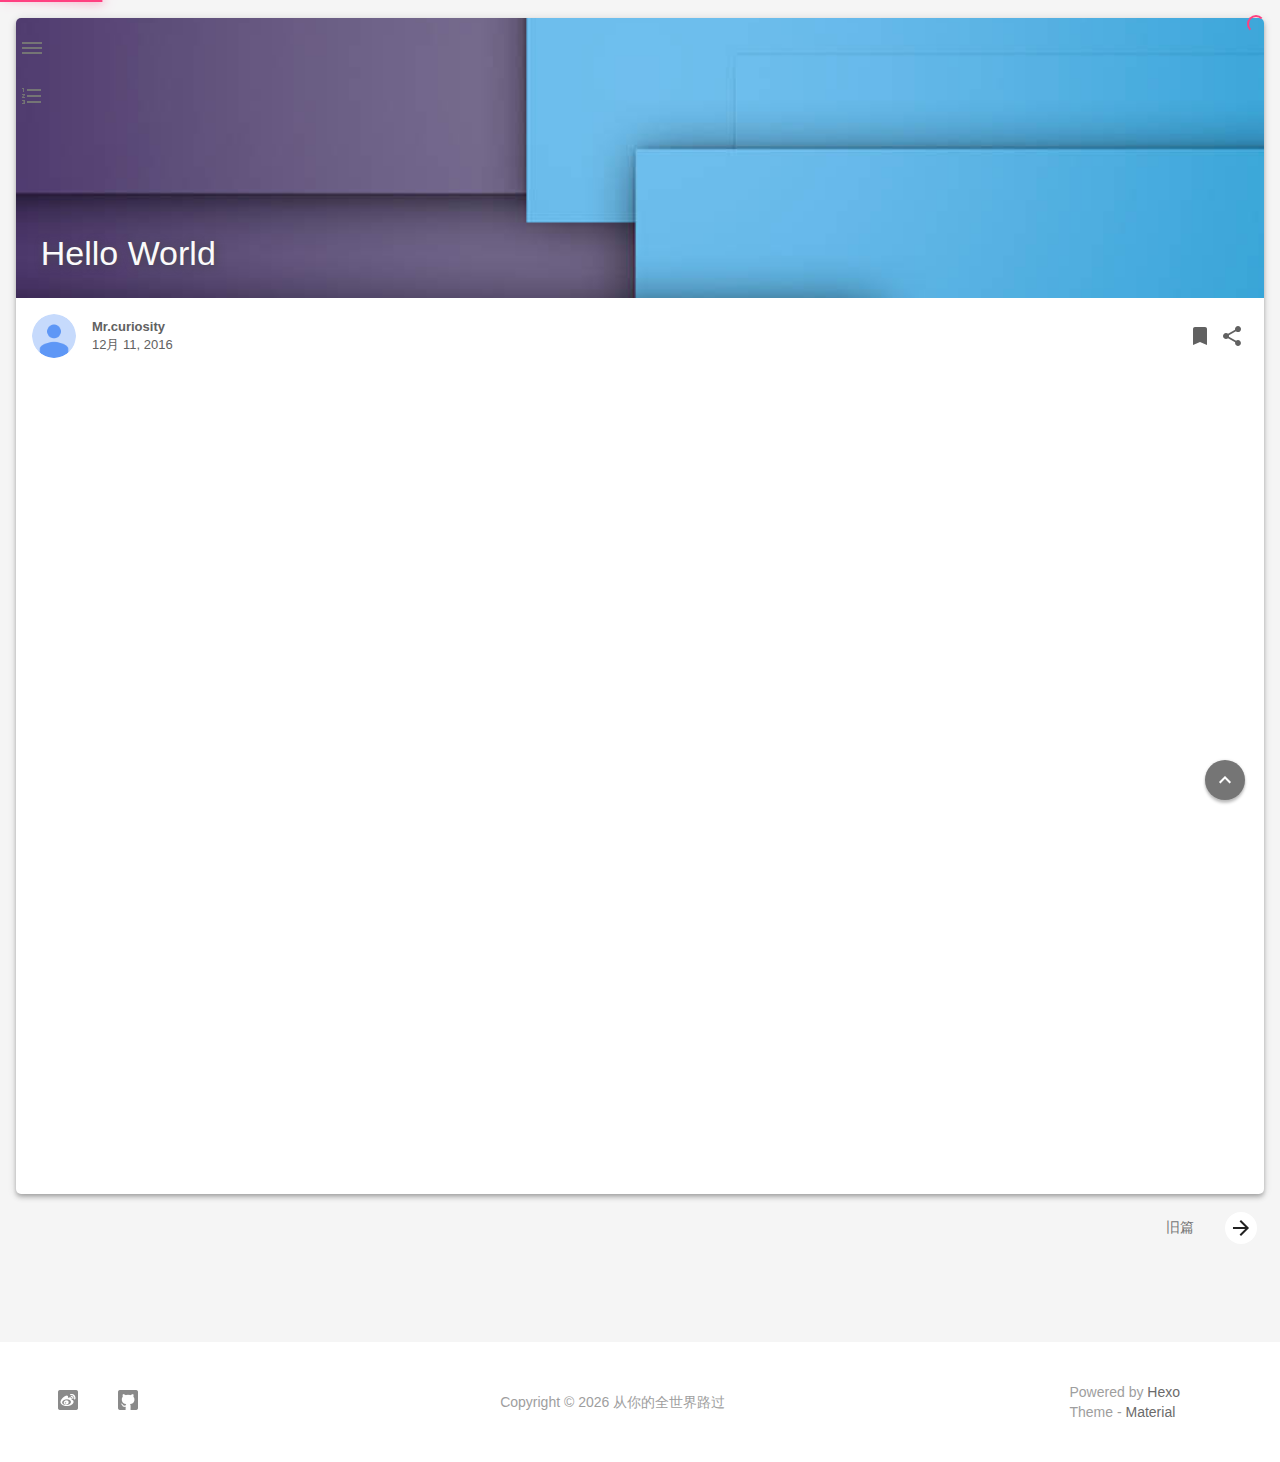
<file: 2016/12/11/hello-world1/index.html>
<!DOCTYPE html>
<html>
    <head>
    <!-- Title -->
    
    <title>
        Hello World | 从你的全世界路过
    </title>
    
    <!-- Favicons -->
    <link rel="icon shortcut" type="image/ico" href="/img/favicon.png">
    <link rel="icon" sizes="192x192" href="/img/favicon.png">
    <link rel="apple-touch-icon" href="/img/favicon.png">
    
    <!-- Meta & INfo -->
    <meta charset="utf-8">
    <meta http-equiv="X-UA-Compatible">
    <meta name="viewport" content="width=device-width, initial-scale=1">
    <meta name="theme-color" content="#0097A7">
    <meta name="author" content="Mr.curiosity">
    <meta name="description" content="null">
    <meta name="keywords" content="null">
    
    <!--iOS -->
    <meta name="viewport" content="width=device-width, initial-scale=1, user-scalable=no">
    <meta name="apple-mobile-web-app-title" content="Title">
    <meta name="apple-mobile-web-app-capable" content="yes">
    <meta name="apple-mobile-web-app-status-bar-style" content="black">
    <meta name="HandheldFriendly" content="True">
    <meta name="MobileOptimized" content="480">
    
    <!-- Add to homescreen for Chrome on Android -->
    <meta name="mobile-web-app-capable" content="yes">
    
    <!-- Add to homescreen for Safari on iOS -->
    <meta name="apple-mobile-web-app-capable" content="yes">
    <meta name="apple-mobile-web-app-status-bar-style" content="black">
    <meta name="apple-mobile-web-app-title" content="从你的全世界路过">
    
    <!-- The Open Graph protocol -->
    <meta property="og:url" content="http://yoursite.com">
    <meta property="og:type" content="blog">
    <meta property="og:title" content="Hello World | 从你的全世界路过">
    <meta property="og:description" content="null">
    
     <!--[if lte IE 9]>
        <link rel="stylesheet" href="/css/ie-blocker.css">
        
        
            <script src="/js/ie-blocker.zhCN.js"></script>
        
    <![endif]-->
    
    <!-- Import CSS -->
    <link rel="stylesheet" href="/css/material.min.css">
    <link rel="stylesheet" href="/css/style.min.css">
    <!-- Config CSS -->


<!-- Other Styles -->
<style>
	body, html{
		font-family: Roboto, "Helvetica Neue", Helvetica, "PingFang SC", "Hiragino Sans GB", "Microsoft YaHei", "微软雅黑", Arial, sans-serif;
	}
	
    a{
        color: #00838F
    }
    
    .mdl-card__media,
    #search-label,
    #search-form-label:after,
    #scheme-Paradox .hot_tags-count,
    #scheme-Paradox .sidebar_archives-count,
    #scheme-Paradox .sidebar-colored .sidebar-header,
    #scheme-Paradox .sidebar-colored .sidebar-badge{
        background-color: #0097A7 !important
    }
    
	/* Sidebar User Drop Down Menu Text Color */
	#scheme-Paradox .sidebar-colored .sidebar-nav>.dropdown>.dropdown-menu>li>a:hover,
    #scheme-Paradox .sidebar-colored .sidebar-nav>.dropdown>.dropdown-menu>li>a:focus{
        color: #0097A7 !important
    }
    
    #post_entry-right-info,
    .sidebar-colored .sidebar-nav li:hover > a,
    .sidebar-colored .sidebar-nav li:hover > a i,
    .sidebar-colored .sidebar-nav li > a:hover,
    .sidebar-colored .sidebar-nav li > a:hover i,
    .sidebar-colored .sidebar-nav li > a:focus i,
    .sidebar-colored .sidebar-nav > .open > a,
    .sidebar-colored .sidebar-nav > .open > a:hover,
    .sidebar-colored .sidebar-nav > .open > a:focus,
    #ds-reset #ds-ctx .ds-ctx-entry .ds-ctx-head a{
        color: #0097A7 !important
    }
    
    .toTop{
        background: #757575 !important
    }
		
	.material-layout .material-post>.material-nav,
	.material-layout .material-index>.material-nav,
	.material-nav a{
		color: #757575;
	}
		
	#scheme-Paradox .MD-burger-layer {
		background-color: #757575;
	}

	#scheme-Paradox #post-toc-trigger-btn{
		color: #757575;
	}
	
	.post-toc a:hover{
		color: #00838F;
		text-decoration: underline;
	}
</style>


<!-- Theme Background Related-->

    <style>
        body{
            background-color: #F5F5F5
        }
		
		/* blog_info bottom background */
        #scheme-Paradox .material-layout .something-else .mdl-card__supporting-text{
            background-color: #fff;
        }
    </style>




<!-- Fade Effect -->

    <style>
        .fade {
            transition: all 800ms linear;
            -webkit-transform: translate3d(0,0,0);
            -moz-transform: translate3d(0,0,0);
            -ms-transform: translate3d(0,0,0);
            -o-transform: translate3d(0,0,0);
            transform: translate3d(0,0,0);
            opacity: 1;
        }

        .fade.out{
            opacity: 0;
        }
    </style>

	<script src="/js/jquery.min.js"></script>
	
	<link rel="stylesheet" href="/css/highlight/solarized-white.css">
	
	<!-- UC Browser Compatible-->
	<script>
		var agent = navigator.userAgent.toLowerCase();
		if(agent.indexOf('ucbrowser')>0) {
			document.write('<link rel="stylesheet" href="/css/uc.css">');
		   alert('由于 UC 浏览器使用极旧的内核，而本网站使用了一些新的特性。\n为了您能更好的浏览，推荐使用 Chrome 或 Firefox 浏览器。');
		}
	</script>
    
    <!-- Custom Head -->
    
</head>
	
	

    <body id="scheme-Paradox">

		
        <div class="material-layout  mdl-js-layout has-drawer is-upgraded">
				
			
			
            <!-- Main Container -->
            <main class="material-layout__content" id="main">
				
                <!-- Top Anchor -->
                <div id="top"></div>
				
				
                <!-- Hamburger Button -->
                <button class="MD-burger-icon sidebar-toggle">
                    <span class="MD-burger-layer"></span>
                </button>
				
				
                <!-- Post TOC -->

    
	<!-- Back Button -->
<!--
	<div class="material-back" id="backhome-div" tabindex="0">
		<a class="mdl-button mdl-js-button mdl-js-ripple-effect mdl-button--icon" href="#" onclick="window.history.back();return false;" target="_self" role="button" data-upgraded=",MaterialButton,MaterialRipple">
			<i class="material-icons" role="presentation">arrow_back</i>
			<span class="mdl-button__ripple-container">
				<span class="mdl-ripple"></span>
			</span>
		</a>
	</div>			
-->
	<!-- Left aligned menu below button -->
	<button id="post-toc-trigger-btn"
			class="mdl-button mdl-js-button mdl-button--icon">
	  <i class="material-icons">format_list_numbered</i>
	</button>

	<ul class="post-toc-wrap mdl-menu mdl-menu--bottom-left mdl-js-menu mdl-js-ripple-effect"
		for="post-toc-trigger-btn">
			
			<ol class="post-toc"><li class="post-toc-item post-toc-level-2"><a class="post-toc-link" href="#Quick-Start"><span class="post-toc-number">1.</span> <span class="post-toc-text">Quick Start</span></a><ol class="post-toc-child"><li class="post-toc-item post-toc-level-3"><a class="post-toc-link" href="#Create-a-new-post"><span class="post-toc-number">1.1.</span> <span class="post-toc-text">Create a new post</span></a></li><li class="post-toc-item post-toc-level-3"><a class="post-toc-link" href="#Run-server"><span class="post-toc-number">1.2.</span> <span class="post-toc-text">Run server</span></a></li><li class="post-toc-item post-toc-level-3"><a class="post-toc-link" href="#Generate-static-files"><span class="post-toc-number">1.3.</span> <span class="post-toc-text">Generate static files</span></a></li><li class="post-toc-item post-toc-level-3"><a class="post-toc-link" href="#Deploy-to-remote-sites"><span class="post-toc-number">1.4.</span> <span class="post-toc-text">Deploy to remote sites</span></a></li></ol></li></ol>
		
<!--			<li class="mdl-menu__item">Some Action</li>-->
	</ul>



<!-- Layouts -->

    <!-- Post Module -->
    <div class="material-post_container">
		
        <div class="material-post mdl-grid">
            <div class="mdl-card mdl-shadow--4dp mdl-cell mdl-cell--12-col">

                <!-- Post Header(Thumbnail & Title) -->
                
	<!-- Paradox Post Header -->
	
		
			<!-- Random Thumbnail -->
			<div class="post_thumbnail-random mdl-card__media mdl-color-text--grey-50">
				<script>
    
    var randomNum;
    randomNum = Math.floor(Math.random() * 5 + 1);
    
    $(".post_thumbnail-random").css('background-image', 'url(' + '/img/random/' + randomNum + '.png' + ')');
    
</script>

		
	
        <p class="article-headline-p">
            Hello World
        </p>
    </div>

	

				
				
					<!-- Paradox Post Info -->
					<div class="mdl-color-text--grey-700 mdl-card__supporting-text meta">
    
    <!-- Author Avatar -->
    <div id="author-avatar">
        <img src="/img/avatar.png" width="44px" height="44px" alt="Author Avatar"/>
    </div>
    <!-- Author Name & Date -->
    <div>
        <strong>Mr.curiosity</strong>
        <span>12月 11, 2016</span>
    </div>
    
    <div class="section-spacer"></div>
	
    <!-- Favorite -->
<!--
    <button id="article-functions-like-button" class="mdl-button mdl-js-button mdl-js-ripple-effect mdl-button--icon btn-like">
        <i class="material-icons" role="presentation">favorite</i>
        <span class="visuallyhidden">favorites</span>
    </button>
-->
    
    <!-- Tags (bookmark) -->
    <button id="article-functions-viewtags-button" class="mdl-button mdl-js-button mdl-js-ripple-effect mdl-button--icon">
        <i class="material-icons" role="presentation">bookmark</i>
        <span class="visuallyhidden">bookmark</span>
    </button>
    <ul class="mdl-menu mdl-menu--bottom-right mdl-js-menu mdl-js-ripple-effect" for="article-functions-viewtags-button">
        <li class="mdl-menu__item">
        
    </ul>
    
    <!-- Share -->
    <button id="article-fuctions-share-button" class="mdl-button mdl-js-button mdl-js-ripple-effect mdl-button--icon">
    <i class="material-icons" role="presentation">share</i>
    <span class="visuallyhidden">share</span>
</button>
<ul class="mdl-menu mdl-menu--bottom-right mdl-js-menu mdl-js-ripple-effect" for="article-fuctions-share-button">
    
    
    
    
    
    <!-- Share Twitter -->
    <a class="post_share-link" href="https://twitter.com/intent/tweet?text=Hello World&url=http://yoursite.com//2016/12/11/hello-world1/index.html&via=Mr.curiosity" target="_blank">
        <li class="mdl-menu__item">
            分享到 Twitter
        </li>
    </a>
    
    <!-- Share Google+ -->
    <a class="post_share-link" href="https://plus.google.com/share?url=http://yoursite.com//2016/12/11/hello-world1/index.html" target="_blank">
        <li class="mdl-menu__item">
            分享到 Google+
        </li>
    </a>
    
    <!-- Share Weibo -->
    <a class="post_share-link" href="http://service.weibo.com/share/share.php?appkey=&title=Hello World&url=http://yoursite.com//2016/12/11/hello-world1/index.html&pic=&searchPic=false&style=simple" target="_blank">
        <li class="mdl-menu__item">
            分享到微博
        </li>
    </a>
</ul>
</div>
				

                <!-- Post Content -->
                <div id="post-content" class="markdown-Github mdl-color-text--grey-700 mdl-card__supporting-text fade out">
	
		<p>Welcome to <a href="https://hexo.io/" target="_blank" rel="external">Hexo</a>! This is your very first post. Check <a href="https://hexo.io/docs/" target="_blank" rel="external">documentation</a> for more info. If you get any problems when using Hexo, you can find the answer in <a href="https://hexo.io/docs/troubleshooting.html" target="_blank" rel="external">troubleshooting</a> or you can ask me on <a href="https://github.com/hexojs/hexo/issues" target="_blank" rel="external">GitHub</a>.</p>
<h2 id="Quick-Start"><a href="#Quick-Start" class="headerlink" title="Quick Start"></a>Quick Start</h2><h3 id="Create-a-new-post"><a href="#Create-a-new-post" class="headerlink" title="Create a new post"></a>Create a new post</h3><figure class="highlight bash"><table><tr><td class="gutter"><pre><div class="line">1</div></pre></td><td class="code"><pre><div class="line">$ hexo new <span class="string">"My New Post"</span></div></pre></td></tr></table></figure>
<p>More info: <a href="https://hexo.io/docs/writing.html" target="_blank" rel="external">Writing</a></p>
<h3 id="Run-server"><a href="#Run-server" class="headerlink" title="Run server"></a>Run server</h3><figure class="highlight bash"><table><tr><td class="gutter"><pre><div class="line">1</div></pre></td><td class="code"><pre><div class="line">$ hexo server</div></pre></td></tr></table></figure>
<p>More info: <a href="https://hexo.io/docs/server.html" target="_blank" rel="external">Server</a></p>
<h3 id="Generate-static-files"><a href="#Generate-static-files" class="headerlink" title="Generate static files"></a>Generate static files</h3><figure class="highlight bash"><table><tr><td class="gutter"><pre><div class="line">1</div></pre></td><td class="code"><pre><div class="line">$ hexo generate</div></pre></td></tr></table></figure>
<p>More info: <a href="https://hexo.io/docs/generating.html" target="_blank" rel="external">Generating</a></p>
<h3 id="Deploy-to-remote-sites"><a href="#Deploy-to-remote-sites" class="headerlink" title="Deploy to remote sites"></a>Deploy to remote sites</h3><figure class="highlight bash"><table><tr><td class="gutter"><pre><div class="line">1</div></pre></td><td class="code"><pre><div class="line">$ hexo deploy</div></pre></td></tr></table></figure>
<p>More info: <a href="https://hexo.io/docs/deployment.html" target="_blank" rel="external">Deployment</a></p>

	
	
	
	
</div>
				
				

                <!-- Post Comments -->
                
                    


                
            </div>

            <!-- Post Prev & Next Nav -->
            <nav class="material-nav mdl-color-text--grey-50 mdl-cell mdl-cell--12-col">
    
    <!-- Prev Nav -->
    

    <!-- Section Spacer -->
    <div class="section-spacer"></div>

    <!-- Next Nav -->
    
        <a href="/2016/12/11/写在二十岁生日的前一天/" id="post_nav-older" class="next-content">
            旧篇
            &nbsp;&nbsp;&nbsp;&nbsp;&nbsp;&nbsp;
            <button class="mdl-button mdl-js-button mdl-js-ripple-effect mdl-button--icon mdl-color--white mdl-color-text--grey-900" role="presentation">
                <i class="material-icons">arrow_forward</i>
            </button>
        </a>
    
</nav>
        </div>
    </div>

				
				
					<!-- Overlay For Active Sidebar -->
<div class="sidebar-overlay "></div>

<!-- Material sidebar -->
<aside id="sidebar" class="sidebar sidebar-colored  sidebar-fixed-left" role="navigation">
	<div id="sidebar-main">
	    <!-- Sidebar Header -->
		<div class="sidebar-header header-cover" style="background-image: url(/img/sidebar_header.png);">
    <!-- Top bar -->
    <div class="top-bar"></div>

    <!-- Sidebar toggle button -->
    <button type="button" class="sidebar-toggle mdl-button mdl-js-button mdl-js-ripple-effect mdl-button--icon" style="display: initial;" data-upgraded=",MaterialButton,MaterialRipple">
    <i class="material-icons">clear_all</i>
    <span class="mdl-button__ripple-container"><span class="mdl-ripple"></span></span></button>

    <!-- Sidebar Avatar -->
    <div class="sidebar-image">
        <img src="/img/avatar.png" alt="Mr.curiosity's avatar">
    </div>

    <!-- Sidebar Email -->
    <a data-toggle="dropdown" class="sidebar-brand" href="#settings-dropdown">
        775183170@qq.com
        <b class="caret"></b>
    </a>
</div>

		<!-- Sidebar Navigation  -->
		<ul class="nav sidebar-nav">
    <!-- User dropdown  -->
    <li class="dropdown">
        <ul id="settings-dropdown" class="dropdown-menu">
			
                <li>
                    <a href="#" target="_blank" title="Email Me">
						<i class="material-icons sidebar-material-icons sidebar-indent-left1pc-element">email</i>
                        Email Me
                    </a>
                </li>
            
        </ul>
    </li>

    <!-- Homepage -->
    <li id="sidebar-first-li">
        <a href="/" target="_self">
            <i class="material-icons sidebar-material-icons">home</i>
             主页
        </a>
    </li>

    <!-- I'm Feeling Lucky -->
<!--
    <li class="dropdown">
        <a href="" target="_self">
            <i class="material-icons sidebar-material-icons">explore</i>
             sidebar.imlucky
        </a>
    </li>
-->

	
    <!-- Archives  -->
    <li class="dropdown">
        <a href="#" class="ripple-effect dropdown-toggle" data-toggle="dropdown">
            <i class="material-icons sidebar-material-icons">inbox</i>
             归档
            <b class="caret"></b>
        </a>
        <ul class="dropdown-menu">
            <li>
            <a class="sidebar_archives-link" href="/archives/2016/12/">十二月 2016<span class="sidebar_archives-count">3</span></a>
        </ul>
    </li>

    <!-- Divider -->
    <li class="divider"></li>


    <!-- Pages  -->
	

    <!-- Article Numebr  -->
    <li>
        <a href="/archives">
             文章总数
             <span class="sidebar-badge">3</span>
        </a>
    </li>
</ul>

		<!-- Sidebar Divider -->
		<div class="sidebar-divider"></div>

		<!-- Sidebar Footer -->
		<!-- 
I'm glad you use this theme, the development is no so easy, I hope you can keep the copyright, I will thank you so much.
If you still want to delete the copyrights, could you still retain the first one? Which namely "Theme Material"
It will not impact the appearance and can give developers a lot of support :)

很高兴您使用并喜欢该主题，开发不易 十分谢谢与希望您可以保留一下版权声明。
如果您仍然想删除的话 能否只保留第一项呢？即 "Theme Material"
它不会影响美观并可以给开发者很大的支持。 :) 
-->

<!-- Theme Material -->
<a href="https://github.com/viosey/hexo-theme-material"  class="sidebar-footer-text-a" target="_blank">
	<div class="sidebar-text mdl-button mdl-js-button mdl-js-ripple-effect sidebar-footer-text-div" data-upgraded=",MaterialButton,MaterialRipple">
		主题 - Material
		<span class="sidebar-badge badge-circle">i</span>
	</div>
</a>

<!-- Help & Support -->
<!--
<a href="mailto:hiviosey@gmail.com" class="sidebar-footer-text-a">
    <div class="sidebar-text mdl-button mdl-js-button mdl-js-ripple-effect sidebar-footer-text-div" data-upgraded=",MaterialButton,MaterialRipple">
		sidebar.help
		<span class="mdl-button__ripple-container">
			<span class="mdl-ripple"></span>
		</span>
	</div>
</a>
-->

<!-- Feedback -->
<!--
<a href="https://github.com/viosey/hexo-theme-material/issues" target="_blank" class="sidebar-footer-text-a">
    <div class="sidebar-text mdl-button mdl-js-button mdl-js-ripple-effect sidebar-footer-text-div" data-upgraded=",MaterialButton,MaterialRipple">
         sidebar.feedback
                    <span class="mdl-button__ripple-container"><span class="mdl-ripple"></span></span></div>
</a>
-->

<!-- Abount Theme -->
<!--
<a href="https://blog.viosey.com/index.php/Material.html" target="_blank" class="sidebar-footer-text-a">
    <div class="sidebar-text mdl-button mdl-js-button mdl-js-ripple-effect sidebar-footer-text-div" data-upgraded=",MaterialButton,MaterialRipple">
         sidebar.about_theme
        <span class="mdl-button__ripple-container"><span class="mdl-ripple"></span></span></div>
</a>-->

	</div>
    
    <!-- Sidebar Sponsor -->
    


</aside>

				
				
				
					<!-- Footer Top Button -->
					<div class="toTop-wrap">
    <a href="#top" class="toTop">
        <i class="material-icons footer_top-i">expand_less</i>
    </a>
</div>
				
				
				<!--Footer-->
<footer class="mdl-mini-footer" id="bottom">
	
	
		<!-- Paradox Footer Left Section -->
		<div class="mdl-mini-footer--left-section sns-list">
    <!-- Twitter -->
    
    
    
    <!-- Facebook -->
    
    
    
    <!-- Google + -->
    
    
    
    <!-- Weibo -->
    
    <a href="http://weibo.com/u/5331520014" target="view_window"><button class="mdl-mini-footer--social-btn social-btn" style="background-image: url(/img/footer/footer_ico-weibo.png);">
        <span class="visuallyhidden">Weibo</span>
    </button></a>
    
    
    <!-- Instagram -->
    
    
    
    <!-- Tumblr -->
    
    
    
    <!-- Github -->
    
    <a href="https://github.com/Xcuriosity" target="view_window"><button class="mdl-mini-footer--social-btn social-btn" style="background-image: url(/img/footer/footer_ico-github.png);">
        <span class="visuallyhidden">Github</span>
    </button></a>
    
</div>


		<!--Copyright-->
		<div id="copyright">Copyright&nbsp;©&nbsp;<script type="text/javascript">var fd = new Date();document.write(fd.getFullYear());</script>&nbsp;从你的全世界路过</div>

		<!-- Paradox Footer Right Section -->

		<!-- 
		I'm glad you use this theme, the development is no so easy, I hope you can keep the copyright.
		It will not impact the appearance and can give developers a lot of support :)

		很高兴您使用该主题，开发不易，希望您可以保留一下版权声明。
		它不会影响美观并可以给开发者很大的支持。 :) 
		-->

		<div class="mdl-mini-footer--right-section">
			<div>
				<div class="footer-develop-div">Powered by <a href="https://hexo.io" target="_blank" class="footer-develop-a">Hexo</a></div>
				<div class="footer-develop-div">Theme - <a href="https://github.com/viosey/hexo-theme-material" target="_blank" class="footer-develop-a">Material</a></div>
			</div>
		</div>
	
    
</footer>
                
				<!-- Import File -->
<script src="/js/highlight.min.js"></script>
<script src="/js/js.min.js"></script>
<script src="/js/nprogress.js"></script>

<script type="text/javascript">
    NProgress.configure({
        showSpinner: true
    });
    NProgress.start();
    
    $('#nprogress .bar').css({
        'background': '#FF4081'
    });
    $('#nprogress .peg').css({
        'box-shadow': '0 0 10px #FF4081, 0 0 15px #FF4081'
    });
    $('#nprogress .spinner-icon').css({
        'border-top-color': '#FF4081',
        'border-left-color': '#FF4081'
    });
    
    setTimeout(function() {
        NProgress.done();
        $('.fade').removeClass('out');
    }, 800);
</script>











<!-- Swiftye -->


<!-- Local Search-->


<!-- Window Load-->
<script>
    $(window).load(function() {
        // Post_Toc parent position fixed
        $(".post-toc-wrap").parent(".mdl-menu__container").css("position", "fixed");
    });
</script>

<!-- MathJax Load-->

            </main>
        </div>
		
    </body>
		
	
</html>
</file>
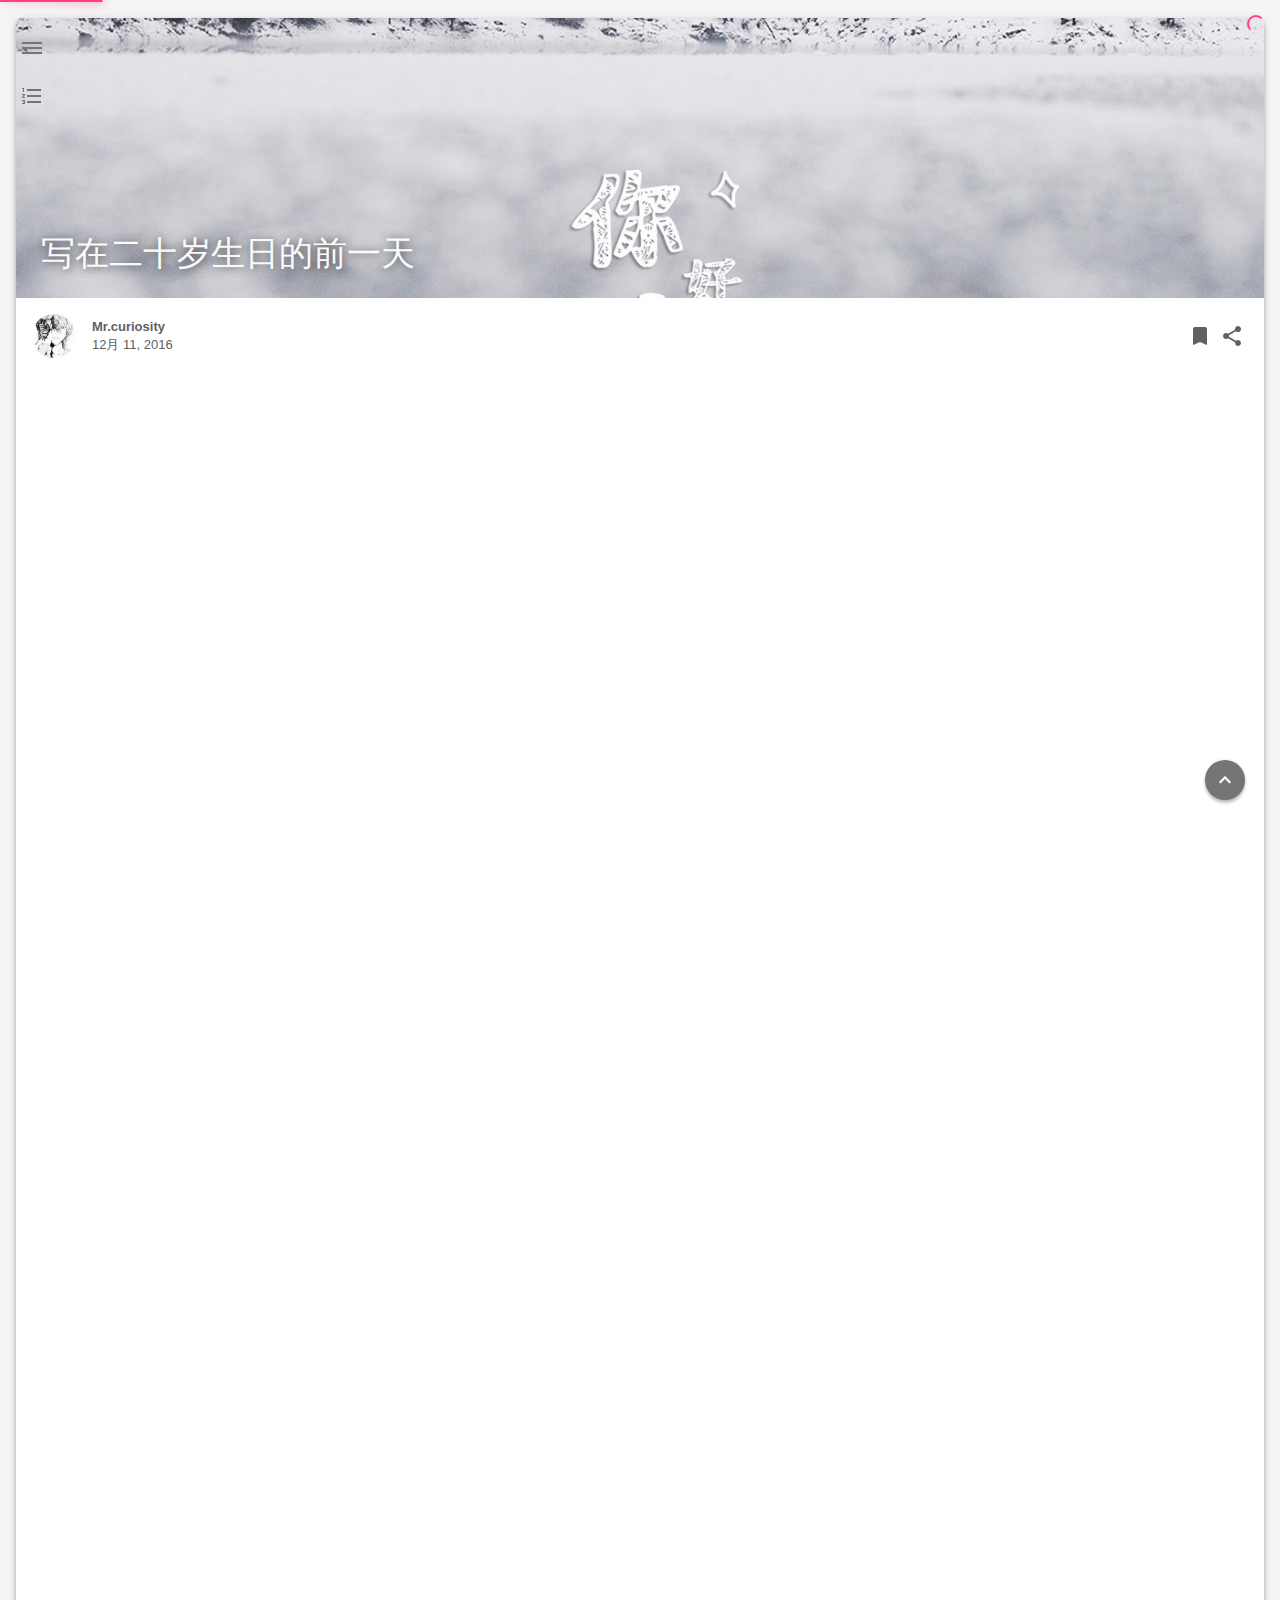
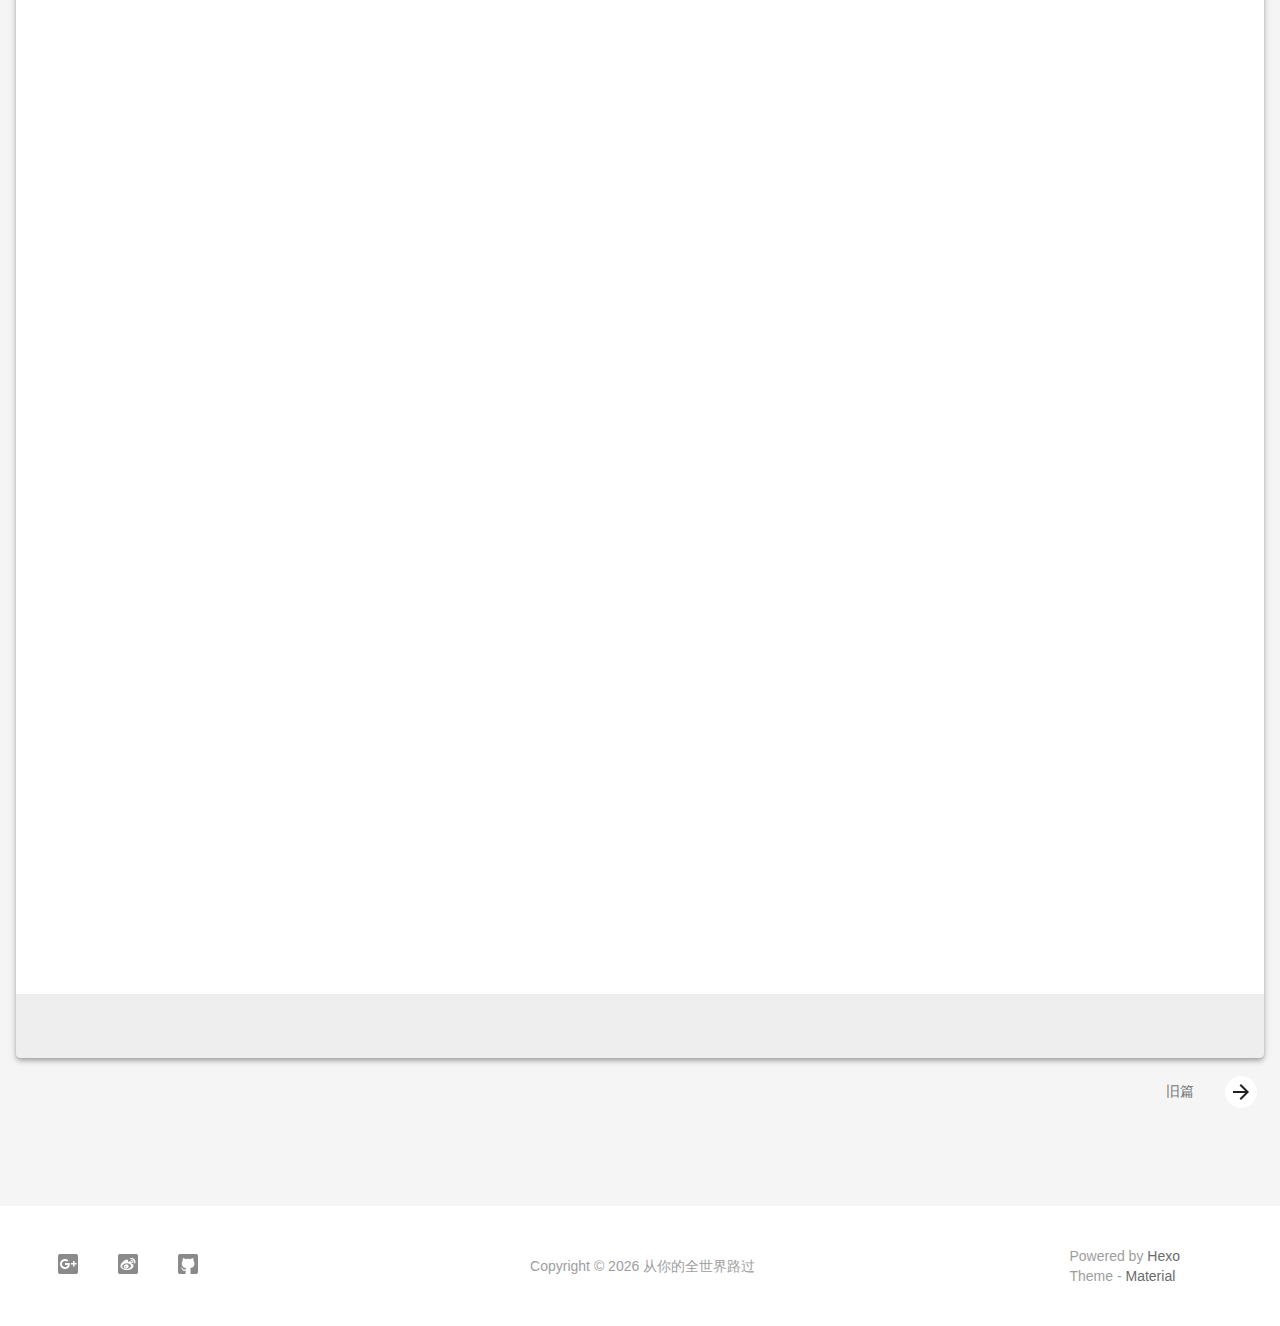
<file: 2016/12/11/写在二十岁生日的前一天/index.html>
<!DOCTYPE html>
<html>
    <head>
    <!-- Title -->
    
    <title>
        写在二十岁生日的前一天 | 从你的全世界路过
    </title>
    
    <!-- Favicons -->
    <link rel="icon shortcut" type="image/ico" href="/img/favicon.png">
    <link rel="icon" sizes="192x192" href="/img/favicon.png">
    <link rel="apple-touch-icon" href="/img/favicon.png">
    
    <!-- Meta & INfo -->
    <meta charset="utf-8">
    <meta http-equiv="X-UA-Compatible">
    <meta name="viewport" content="width=device-width, initial-scale=1">
    <meta name="theme-color" content="#0097A7">
    <meta name="author" content="Mr.curiosity">
    <meta name="description" content="null">
    <meta name="keywords" content="null">
    
    <!--iOS -->
    <meta name="viewport" content="width=device-width, initial-scale=1, user-scalable=no">
    <meta name="apple-mobile-web-app-title" content="Title">
    <meta name="apple-mobile-web-app-capable" content="yes">
    <meta name="apple-mobile-web-app-status-bar-style" content="black">
    <meta name="HandheldFriendly" content="True">
    <meta name="MobileOptimized" content="480">
    
    <!-- Add to homescreen for Chrome on Android -->
    <meta name="mobile-web-app-capable" content="yes">
    
    <!-- Add to homescreen for Safari on iOS -->
    <meta name="apple-mobile-web-app-capable" content="yes">
    <meta name="apple-mobile-web-app-status-bar-style" content="black">
    <meta name="apple-mobile-web-app-title" content="从你的全世界路过">
    
    <!-- The Open Graph protocol -->
    <meta property="og:url" content="http://yoursite.com">
    <meta property="og:type" content="blog">
    <meta property="og:title" content="写在二十岁生日的前一天 | 从你的全世界路过">
    <meta property="og:description" content="null">
    
     <!--[if lte IE 9]>
        <link rel="stylesheet" href="/css/ie-blocker.css">
        
        
            <script src="/js/ie-blocker.zhCN.js"></script>
        
    <![endif]-->
    
    <!-- Import CSS -->
    <link rel="stylesheet" href="/css/material.min.css">
    <link rel="stylesheet" href="/css/style.min.css">
    <!-- Config CSS -->


<!-- Other Styles -->
<style>
	body, html{
		font-family: Roboto, "Helvetica Neue", Helvetica, "PingFang SC", "Hiragino Sans GB", "Microsoft YaHei", "微软雅黑", Arial, sans-serif;
	}
	
    a{
        color: #00838F
    }
    
    .mdl-card__media,
    #search-label,
    #search-form-label:after,
    #scheme-Paradox .hot_tags-count,
    #scheme-Paradox .sidebar_archives-count,
    #scheme-Paradox .sidebar-colored .sidebar-header,
    #scheme-Paradox .sidebar-colored .sidebar-badge{
        background-color: #0097A7 !important
    }
    
	/* Sidebar User Drop Down Menu Text Color */
	#scheme-Paradox .sidebar-colored .sidebar-nav>.dropdown>.dropdown-menu>li>a:hover,
    #scheme-Paradox .sidebar-colored .sidebar-nav>.dropdown>.dropdown-menu>li>a:focus{
        color: #0097A7 !important
    }
    
    #post_entry-right-info,
    .sidebar-colored .sidebar-nav li:hover > a,
    .sidebar-colored .sidebar-nav li:hover > a i,
    .sidebar-colored .sidebar-nav li > a:hover,
    .sidebar-colored .sidebar-nav li > a:hover i,
    .sidebar-colored .sidebar-nav li > a:focus i,
    .sidebar-colored .sidebar-nav > .open > a,
    .sidebar-colored .sidebar-nav > .open > a:hover,
    .sidebar-colored .sidebar-nav > .open > a:focus,
    #ds-reset #ds-ctx .ds-ctx-entry .ds-ctx-head a{
        color: #0097A7 !important
    }
    
    .toTop{
        background: #757575 !important
    }
		
	.material-layout .material-post>.material-nav,
	.material-layout .material-index>.material-nav,
	.material-nav a{
		color: #757575;
	}
		
	#scheme-Paradox .MD-burger-layer {
		background-color: #757575;
	}

	#scheme-Paradox #post-toc-trigger-btn{
		color: #757575;
	}
	
	.post-toc a:hover{
		color: #00838F;
		text-decoration: underline;
	}
</style>


<!-- Theme Background Related-->

    <style>
        body{
            background-color: #F5F5F5
        }
		
		/* blog_info bottom background */
        #scheme-Paradox .material-layout .something-else .mdl-card__supporting-text{
            background-color: #fff;
        }
    </style>




<!-- Fade Effect -->

    <style>
        .fade {
            transition: all 800ms linear;
            -webkit-transform: translate3d(0,0,0);
            -moz-transform: translate3d(0,0,0);
            -ms-transform: translate3d(0,0,0);
            -o-transform: translate3d(0,0,0);
            transform: translate3d(0,0,0);
            opacity: 1;
        }

        .fade.out{
            opacity: 0;
        }
    </style>

	<script src="/js/jquery.min.js"></script>
	
	<link rel="stylesheet" href="/css/highlight/solarized-white.css">
	
	<!-- UC Browser Compatible-->
	<script>
		var agent = navigator.userAgent.toLowerCase();
		if(agent.indexOf('ucbrowser')>0) {
			document.write('<link rel="stylesheet" href="/css/uc.css">');
		   alert('由于 UC 浏览器使用极旧的内核，而本网站使用了一些新的特性。\n为了您能更好的浏览，推荐使用 Chrome 或 Firefox 浏览器。');
		}
	</script>
    
    <!-- Custom Head -->
    
</head>
	
	

    <body id="scheme-Paradox">

		
        <div class="material-layout  mdl-js-layout has-drawer is-upgraded" >
				
			
			
            <!-- Main Container -->
            <main class="material-layout__content" id="main">
				
                <!-- Top Anchor -->
                <div id="top"></div>
				
				
                <!-- Hamburger Button -->
                <button class="MD-burger-icon sidebar-toggle">
                    <span class="MD-burger-layer"></span>
                </button>
				
				
                <!-- Post TOC -->

    
	<!-- Back Button -->
<!--
	<div class="material-back" id="backhome-div" tabindex="0">
		<a class="mdl-button mdl-js-button mdl-js-ripple-effect mdl-button--icon" href="#" onclick="window.history.back();return false;" target="_self" role="button" data-upgraded=",MaterialButton,MaterialRipple">
			<i class="material-icons" role="presentation">arrow_back</i>
			<span class="mdl-button__ripple-container">
				<span class="mdl-ripple"></span>
			</span>
		</a>
	</div>			
-->
	<!-- Left aligned menu below button -->
	<button id="post-toc-trigger-btn"
			class="mdl-button mdl-js-button mdl-button--icon">
	  <i class="material-icons">format_list_numbered</i>
	</button>

	<ul class="post-toc-wrap mdl-menu mdl-menu--bottom-left mdl-js-menu mdl-js-ripple-effect"
		for="post-toc-trigger-btn">
			
			<ol class="post-toc"><li class="post-toc-item post-toc-level-3"><a class="post-toc-link" href="#关于爱情"><span class="post-toc-number">1.</span> <span class="post-toc-text">关于爱情</span></a></li><li class="post-toc-item post-toc-level-3"><a class="post-toc-link" href="#关于民谣"><span class="post-toc-number">2.</span> <span class="post-toc-text">关于民谣</span></a></li><li class="post-toc-item post-toc-level-3"><a class="post-toc-link" href="#关于未来"><span class="post-toc-number">3.</span> <span class="post-toc-text">关于未来</span></a></li><li class="post-toc-item post-toc-level-3"><a class="post-toc-link" href="#写在最后"><span class="post-toc-number">4.</span> <span class="post-toc-text">写在最后</span></a></li></ol>
		
<!--			<li class="mdl-menu__item">Some Action</li>-->
	</ul>



<!-- Layouts -->

    <!-- Post Module -->
    <div class="material-post_container">
		
        <div class="material-post mdl-grid">
            <div class="mdl-card mdl-shadow--4dp mdl-cell mdl-cell--12-col">

                <!-- Post Header(Thumbnail & Title) -->
                
	<!-- Paradox Post Header -->
	
		<!-- Custom Thumbnail -->
		<div class="post_thumbnail-custom mdl-card__media mdl-color-text--grey-50" style="background-image:url(../../../../img/1480478349837570.jpg)">
	
        <p class="article-headline-p">
            写在二十岁生日的前一天
        </p>
    </div>

	

				
				
					<!-- Paradox Post Info -->
					
<div class="mdl-color-text--grey-700 mdl-card__supporting-text meta">
    
    <!-- Author Avatar -->
    <div id="author-avatar">
        <img src="/img/2.jpg" width="44px" height="44px" alt="Author Avatar"/>
    </div>
    <!-- Author Name & Date -->
    <div>
        <strong>Mr.curiosity</strong>
        <span>12月 11, 2016</span>
    </div>
    
    <div class="section-spacer"></div>
	
    <!-- Favorite -->
<!--
    <button id="article-functions-like-button" class="mdl-button mdl-js-button mdl-js-ripple-effect mdl-button--icon btn-like">
        <i class="material-icons" role="presentation">favorite</i>
        <span class="visuallyhidden">favorites</span>
    </button>
-->
    
    <!-- Tags (bookmark) -->
    <button id="article-functions-viewtags-button" class="mdl-button mdl-js-button mdl-js-ripple-effect mdl-button--icon">
        <i class="material-icons" role="presentation">bookmark</i>
        <span class="visuallyhidden">bookmark</span>
    </button>
    <ul class="mdl-menu mdl-menu--bottom-right mdl-js-menu mdl-js-ripple-effect" for="article-functions-viewtags-button">
        <li class="mdl-menu__item">
        <a class="post_tag-link" href="/tags/随笔/">随笔</a>
    </ul>
    
    <!-- Share -->
    <button id="article-fuctions-share-button" class="mdl-button mdl-js-button mdl-js-ripple-effect mdl-button--icon">
    <i class="material-icons" role="presentation">share</i>
    <span class="visuallyhidden">share</span>
</button>
<ul class="mdl-menu mdl-menu--bottom-right mdl-js-menu mdl-js-ripple-effect" for="article-fuctions-share-button">
    
    
    
    
    
    <!-- Share Twitter -->
    <a class="post_share-link" href="https://twitter.com/intent/tweet?text=写在二十岁生日的前一天&url=http://yoursite.com//2016/12/11/写在二十岁生日的前一天/index.html&via=Mr.curiosity" target="_blank">
        <li class="mdl-menu__item">
            分享到 Twitter
        </li>
    </a>
    
    <!-- Share Google+ -->
    <a class="post_share-link" href="https://plus.google.com/share?url=http://yoursite.com//2016/12/11/写在二十岁生日的前一天/index.html" target="_blank">
        <li class="mdl-menu__item">
            分享到 Google+
        </li>
    </a>
    
    <!-- Share Weibo -->
    <a class="post_share-link" href="http://service.weibo.com/share/share.php?appkey=&title=写在二十岁生日的前一天&url=http://yoursite.com//2016/12/11/写在二十岁生日的前一天/index.html&pic=&searchPic=false&style=simple" target="_blank">
        <li class="mdl-menu__item">
            分享到微博
        </li>
    </a>
</ul>
</div>
				

                <!-- Post Content -->
                <div id="post-content" class="markdown-Github mdl-color-text--grey-700 mdl-card__supporting-text fade out">
	
		<h3 id="关于爱情"><a href="#关于爱情" class="headerlink" title="关于爱情"></a>关于爱情</h3><p>有人说，人一长大，喜欢上一个人的第一反应就是害怕。因为你一路披荆斩棘地走过来浑身是伤，已经提不起勇气再走下一段路。</p>
<p>其实说起来，都是怕受伤。所以我们酩酊大醉，小心翼翼。</p>
<p>随着成长，我们都变得越来越小心翼翼，总是在身边筑起看不见的高墙，不轻易让人靠近。我们身边也经常上演着这样那样的故事让我们失去勇气。</p>
<p>成长的另一个副作用，就是无论见到谁和谁分开，都不会觉得太奇怪。</p>
<p>我也已经很久没有听到，两个人结婚的原因是他们互相很喜欢对方。我们在一定时间的交际之后，已经有了固定的交际圈，我知道可以跟谁开玩笑而不必担心他认真，我知道难过的时候可以找谁而不必担心他厌烦，反而是爱情变成了极大的冒险，所以我们变得越来越难以去爱上一个人，然后一再地错过。</p>
<p>我们变得太容易伤害别人，也会轻易被伤害，因为物质，因为压力，因为成长，因为流离，因为我们生活在一个节奏空前紧凑的时代。这个素食年代，又有多少人愿意把爱情交给时间、交给明天、交给等待呢？于是渐渐地，真爱变成最大的叛逆。</p>
<p>朋友曾经问我，爱情的美好是什么？我说，爱情的美好在于它能把两个看似不相干的人，变成一个拥有共同未来的存在。而喜欢一个人，就是他让你觉得，遇见他，是一件值得被祝福的事情。</p>
<p>谁也说不清我们这个年代是一个什么样的年代，我们失去了太多，太多人从身旁离开甚至都来不及告别。然后大多只在失去以后，才会觉得可惜。</p>
<p>其实我们失去的，不是别的，正是勇气。我们不是没勇气给对方机会，而是没勇气给自己机会。爱不敢用力爱，恨不敢用力恨，错过了又觉得可惜，接受了又怕受伤，畏首畏尾。</p>
<p>然而这世界上你最难抗拒的东西，便是很多人都不再相信的东西：爱情。无论你是否层层防备拒人于千里之外，无论你是否已经下定决心不再接受，无论你是闪闪发光的一个人还是平凡众生中的一员，当爱情袭来的时候，你都无法抗拒它。</p>
<p>你知道，有时候你越是隐藏对一个人的感觉，你陷得越深。</p>
<p>当你遇到一个人，他让你觉得生活不再那么沉闷，他轻易地走进了你心里，他把你的生活轨迹一下子全改变了。他愿意在你难过的时候安静地陪在你身边，你开心的时候分享你的喜悦，而你会为了他难过、担心，你觉得遇到他是一件很幸运的事，你会因为他开心而开心，那么请再给你们一次机会，也给自己一次机会。</p>
<p>你知道，人生本来就是一场看不到头的颠沛流离，但因为你遇到了那个人，就觉得时光反复，没有那么漫长。</p>
<p>这样的一个人是有多难得啊。尤其是成年人的感情，那种你给我一份，我还你一份的感情，因为只有这样才不会觉得互相亏欠。遇见一个义无反顾的人有多难，我们要错过多少人，经历多少人，才能遇到那个让你甘愿陪他一起流离下去的人；又要经历多少错误和挫折，才能在刚好学会珍惜的时候遇到那个人。</p>
<p>所以难道又要这样擦肩而过吗？谁说初恋一定要是第一个人？你穿越茫茫人海遇到他，绝不是为了就这样擦肩而过，你们的相遇不是用来错过的。我们无法决定对方之前遇到了什么人，经历了一份怎样的感情，但是我们可以决定现在牵起对方的手。</p>
<p>常说感情和梦想都是过于冷暖自知的东西，因为这两种东西无论你怎么解释，都无法让别人感同身受。然而感情这东西跟梦想不同，梦想是只要你还有勇气和决心，就可以从头再来一次，可是感情不可以。感情稍纵即逝，没了就是没了，像烟火般绚烂却又短暂，更多时候即使你还爱着那个人，甚至说你们还相爱着，但是你们谁也回不去了。所以在拥有的时候，一定要拼命珍惜。</p>
<p>珍惜你们在一起的时光，哪怕知道将来有一天会分开；珍惜你们共同的梦想，哪怕梦想遥远到照不进你们的生活里。你无法拥有对方的过去，但是你拥有对方的现在。延长感情保质期的最好方法，永远是共同拥有。</p>
<p>每个正牵着身旁那个人的手的你，你们的相遇，是这世界上莫大的美好。</p>
<p>趁她还爱你，牵她的手去看她想看的风景，去看她想看的电影。她不是你，不可能知道你的想法，所以你爱她就一定要让她知道。对于“女朋友”这种复杂的生物，最好的办法永远是爱她爱她再爱她。</p>
<p>趁你们还相爱，制造一些明亮的回忆，那些到老了回忆起来嘴角都会上扬的回忆。一年有三百六十五天，五十二万五千六百分钟。你不踏出第一步，就永远不会知道下一秒有怎样的美好等着你们。每天的二十四小时，你不知道你会跟谁擦肩而过。所以又何必为每件事情找一个原因呢？你喜欢她，她喜欢你，就足够了。</p>
<p>忘掉那些长篇大论吧，忘记那些爱情专家和星座指南吧，忘掉那些顾虑吧。有时候你不想陷入一份感情，却不知不觉地沦陷了；有时候你喜欢的明明不是那一型的，却无可救药地爱上了；有时候你也不知道为什么你们相遇时间那么短，对方却把你的生活整个儿吞没了。</p>
<p>说到底，感情就是一个愿赌服输的事情。为了那个人，你愿赌服输，所以也不怕未来有一天真的会失去，你更应该害怕的是错过，是擦肩而过，是没开始就已经失去了。</p>
<p>要记得，我们的相遇不是用来错过的。</p>
<p>用《怦然心动》里的经典台词做结尾：有些人浅薄，有些人金玉其外而败絮其中，但是总有一天你会遇到一个彩虹般绚丽的人，会让你觉得以前遇见的人只是浮云而已。</p>
<h3 id="关于民谣"><a href="#关于民谣" class="headerlink" title="关于民谣"></a>关于民谣</h3><p>有人说，民谣简单，一把吉他会几个和弦，弹弹5323就能说自己是唱民谣的，民谣总是在唱姑娘，南方的姑娘北方的姑娘，民谣听起来很穷，民谣里唱的爱情让人感觉连杜蕾斯都用不起。我无谓给民谣平反，也不明白为何会有那么多人在自己爱的东西大火后就将其鄙夷地扔在一边。</p>
<p>对我来说，民谣是哄乱后的平静，这与成长之中的历程如此相像，年少时活的用力，不甘平凡，不情愿泯然众人矣，可慢慢发现，在成长的路途中，我无时无刻不在回望过去的自己，无时无刻不在怀念逝去的每一段时间，奔跑着冲过少年时期，快步走过青年时期，接下来大概就是放慢脚步，以散步的姿态在不停止的怀念中慢慢步向未来的时日。</p>
<p>我佩服以平平淡淡的口吻就将苦难诉说的作者，也羡慕将平凡生活做唱词的民谣歌者，所有的混沌与抗争，终究是为了获取内心的一方平静。 怀念在生活中占据着很大的比例，拍照、看展览、写日记……我们总是想方设法为以后的自己留下一些美好的回忆，民谣自有一套它的编写密码，很容易牵扯起记忆的神经。</p>
<p>以简单易携带的乐器做伴，以不急不缓的曲调唱爱情，唱忧伤，唱朋友，唱家乡，唱一切我们可能遭遇的美好，唱一切我们可能怀念的困苦，在歌词里寻找平缓的成长过程中每一寸细腻的感怀，在旋律里感受平凡的生活里每一次悸动的时刻。民谣成了我们成长过程中的情绪共谋者，像群体共有的音乐随笔，构建于平凡的事件之上，将个人的经历和情绪柔化、分解，流动于人群之中……听者接纳与自己共有的部分，过滤下值得珍藏的核心，震荡起心弦，这个过程简单、随意却又不失隆重。</p>
<p>在这里你可以听到马頔頔的不再垂涎自由的鸟，可以看到尧十三用一千个夜晚守护湖北的江，可以遇见宋冬野的安和桥上那个抱着盒子的姑娘。以及那些散乱的故事，都轻轻向我们述说，所以这二十年，孤独和酒，全都路过在这些故事里了，因为在这里，春风十里，都不如你。</p>
<h3 id="关于未来"><a href="#关于未来" class="headerlink" title="关于未来"></a>关于未来</h3><p>我大抵不是那种理想主义者，人越长大就会越现实，以前我们总喜欢说，未来我要怎样怎样，可未来会怎样，不是谁能规划出来的，两个人的感情也是如此，拥有现在，就好好珍惜，因为如今最好，没有来日方长。</p>
<h3 id="写在最后"><a href="#写在最后" class="headerlink" title="写在最后"></a>写在最后</h3><p>现在是2016年10月20日，过去的日子里去过为数不多的地方，还记得，西安钟楼下的民谣唱片店，长沙橘子洲头璀璨整个夜空的烟火，还有武汉风情街里饰品店年轻的男主女主，这些年我路过了很多，但是不能住进你心里，都是客死他乡。也遇见了为数不多的事，陪伴我整个高中的一本书，也拍出了电影，可我并没有去看，我怕电影的落幕，就是我整个青春的落幕。还路过了为数不多的人，喜欢或者不喜欢，成为挚友，变成路人，终于我们可以平静的接受离开了，这就是成长的作用。<br>我是一个怕失去回忆的人，所以我把各种车票电影票存了起来，如今已经放满了一个盒子，盒子是某人送的，当初还是一盒的糖果，现在却装满了沉甸甸的回忆。</p>
<p>兜兜转转这么几年，才明白清晨的粥比深夜的酒好喝，骗你的人比爱你的人会说，慧心如你，应该能懂吧。</p>
<p>所以生日快乐。</p>

	
	
	
	
</div>
				
				

                <!-- Post Comments -->
                
                    
    <!-- 使用多说评论 -->
    <link rel="stylesheet" href="/css/duoshuo.min.css">
<style>
    #ds-thread #ds-reset .ds-post-button{
        background-color: #0097A7 !important;
    }
    #ds-wrapper #ds-reset .ds-icons-32{
        background-color: #0097A7 !important;
    }
    #ds-reset .ds-highlight {
        color: #0097A7 !important;
    }
</style>
<div id="comments">
    <!-- 多说评论框 start -->
        <div class="ds-thread" 
            data-thread-key="2016/12/11/写在二十岁生日的前一天/" 
            data-url="http://yoursite.com/2016/12/11/写在二十岁生日的前一天/"
            data-title="写在二十岁生日的前一天"></div>
    <!-- 多说评论框 end -->
</div>



                
            </div>

            <!-- Post Prev & Next Nav -->
            <nav class="material-nav mdl-color-text--grey-50 mdl-cell mdl-cell--12-col">
    
    <!-- Prev Nav -->
    

    <!-- Section Spacer -->
    <div class="section-spacer"></div>

    <!-- Next Nav -->
    
        <a href="/2016/12/11/hello-world/" id="post_nav-older" class="next-content">
            旧篇
            &nbsp;&nbsp;&nbsp;&nbsp;&nbsp;&nbsp;
            <button class="mdl-button mdl-js-button mdl-js-ripple-effect mdl-button--icon mdl-color--white mdl-color-text--grey-900" role="presentation">
                <i class="material-icons">arrow_forward</i>
            </button>
        </a>
    
</nav>
        </div>
    </div>

				
				
					<!-- Overlay For Active Sidebar -->
<div class="sidebar-overlay "></div>

<!-- Material sidebar -->
<aside id="sidebar" class="sidebar sidebar-colored  sidebar-fixed-left" role="navigation">
	<div id="sidebar-main">
	    <!-- Sidebar Header -->
		<div class="sidebar-header header-cover" style="background-image: url(/img/sidebar_header.png);">
    <!-- Top bar -->
    <div class="top-bar"></div>

    <!-- Sidebar toggle button -->
    <button type="button" class="sidebar-toggle mdl-button mdl-js-button mdl-js-ripple-effect mdl-button--icon" style="display: initial;" data-upgraded=",MaterialButton,MaterialRipple">
    <i class="material-icons">clear_all</i>
    <span class="mdl-button__ripple-container"><span class="mdl-ripple"></span></span></button>

    <!-- Sidebar Avatar -->
    <div class="sidebar-image">
        <img src="/img/2.jpg" alt="Mr.curiosity's avatar">
    </div>

    <!-- Sidebar Email -->
    <a data-toggle="dropdown" class="sidebar-brand" href="#settings-dropdown">
        775183170@qq.com
        <b class="caret"></b>
    </a>
</div>

		<!-- Sidebar Navigation  -->
		<ul class="nav sidebar-nav">
    <!-- User dropdown  -->
    <li class="dropdown">
        <ul id="settings-dropdown" class="dropdown-menu">
			
                <li>
                    <a href="#" target="_blank" title="Email Me">
						<i class="material-icons sidebar-material-icons sidebar-indent-left1pc-element">email</i>
                        Email Me
                    </a>
                </li>
            
        </ul>
    </li>

    <!-- Homepage -->
    <li id="sidebar-first-li">
        <a href="/" target="_self">
            <i class="material-icons sidebar-material-icons">home</i>
             主页
        </a>
    </li>

    <!-- I'm Feeling Lucky -->
<!--
    <li class="dropdown">
        <a href="" target="_self">
            <i class="material-icons sidebar-material-icons">explore</i>
             sidebar.imlucky
        </a>
    </li>
-->

	
    <!-- Archives  -->
    <li class="dropdown">
        <a href="#" class="ripple-effect dropdown-toggle" data-toggle="dropdown">
            <i class="material-icons sidebar-material-icons">inbox</i>
             归档
            <b class="caret"></b>
        </a>
        <ul class="dropdown-menu">
            <li>
            <a class="sidebar_archives-link" href="/archives/2016/12/">十二月 2016<span class="sidebar_archives-count">2</span></a>
        </ul>
    </li>

    <!-- Divider -->
    <li class="divider"></li>


    <!-- Pages  -->
	
		<li>
			<a href="/about" title="关于我">
				关于我
			</a>
		</li>
	
		<li>
			<a href="/tags/" title="标签云">
				标签云
			</a>
		</li>
	
		<li>
			<a href="/liuyan/" title="留言板">
				留言板
			</a>
		</li>
	
		<li>
			<a href="/links/" title="友情链接">
				友情链接
			</a>
		</li>
	

    <!-- Article Numebr  -->
    <li>
        <a href="/archives">
             文章总数
             <span class="sidebar-badge">2</span>
        </a>
    </li>
</ul>

		<!-- Sidebar Divider -->
		<div class="sidebar-divider"></div>

		<!-- Sidebar Footer -->
		<!-- 
I'm glad you use this theme, the development is no so easy, I hope you can keep the copyright, I will thank you so much.
If you still want to delete the copyrights, could you still retain the first one? Which namely "Theme Material"
It will not impact the appearance and can give developers a lot of support :)

很高兴您使用并喜欢该主题，开发不易 十分谢谢与希望您可以保留一下版权声明。
如果您仍然想删除的话 能否只保留第一项呢？即 "Theme Material"
它不会影响美观并可以给开发者很大的支持。 :) 
-->

<!-- Theme Material -->
<a href="https://github.com/viosey/hexo-theme-material"  class="sidebar-footer-text-a" target="_blank">
	<div class="sidebar-text mdl-button mdl-js-button mdl-js-ripple-effect sidebar-footer-text-div" data-upgraded=",MaterialButton,MaterialRipple">
		主题 - Material
		<span class="sidebar-badge badge-circle">i</span>
	</div>
</a>

<!-- Help & Support -->
<!--
<a href="mailto:hiviosey@gmail.com" class="sidebar-footer-text-a">
    <div class="sidebar-text mdl-button mdl-js-button mdl-js-ripple-effect sidebar-footer-text-div" data-upgraded=",MaterialButton,MaterialRipple">
		sidebar.help
		<span class="mdl-button__ripple-container">
			<span class="mdl-ripple"></span>
		</span>
	</div>
</a>
-->

<!-- Feedback -->
<!--
<a href="https://github.com/viosey/hexo-theme-material/issues" target="_blank" class="sidebar-footer-text-a">
    <div class="sidebar-text mdl-button mdl-js-button mdl-js-ripple-effect sidebar-footer-text-div" data-upgraded=",MaterialButton,MaterialRipple">
         sidebar.feedback
                    <span class="mdl-button__ripple-container"><span class="mdl-ripple"></span></span></div>
</a>
-->

<!-- Abount Theme -->
<!--
<a href="https://blog.viosey.com/index.php/Material.html" target="_blank" class="sidebar-footer-text-a">
    <div class="sidebar-text mdl-button mdl-js-button mdl-js-ripple-effect sidebar-footer-text-div" data-upgraded=",MaterialButton,MaterialRipple">
         sidebar.about_theme
        <span class="mdl-button__ripple-container"><span class="mdl-ripple"></span></span></div>
</a>-->

	</div>
    
    <!-- Sidebar Sponsor -->
    


</aside>

				
				
				
					<!-- Footer Top Button -->
					<div class="toTop-wrap">
    <a href="#top" class="toTop">
        <i class="material-icons footer_top-i">expand_less</i>
    </a>
</div>
				
				
				<!--Footer-->
<footer class="mdl-mini-footer" id="bottom">
	
	
		<!-- Paradox Footer Left Section -->
		<div class="mdl-mini-footer--left-section sns-list">
    <!-- Twitter -->
    
    
    
    <!-- Facebook -->
    
    
    
    <!-- Google + -->
    
    <a href="mr.curiositydx@gmail.com" target="view_window"><button class="mdl-mini-footer--social-btn social-btn" style="background-image: url(/img/footer/footer_ico-gplus.png);">
        <span class="visuallyhidden">Google Plus</span>
    </button></a>
    
    
    <!-- Weibo -->
    
    <a href="http://weibo.com/u/5331520014" target="view_window"><button class="mdl-mini-footer--social-btn social-btn" style="background-image: url(/img/footer/footer_ico-weibo.png);">
        <span class="visuallyhidden">Weibo</span>
    </button></a>
    
    
    <!-- Instagram -->
    
    
    
    <!-- Tumblr -->
    
    
    
    <!-- Github -->
    
    <a href="https://github.com/Xcuriosity" target="view_window"><button class="mdl-mini-footer--social-btn social-btn" style="background-image: url(/img/footer/footer_ico-github.png);">
        <span class="visuallyhidden">Github</span>
    </button></a>
    
</div>


		<!--Copyright-->
		<div id="copyright">Copyright&nbsp;©&nbsp;<script type="text/javascript">var fd = new Date();document.write(fd.getFullYear());</script>&nbsp;从你的全世界路过</div>

		<!-- Paradox Footer Right Section -->

		<!-- 
		I'm glad you use this theme, the development is no so easy, I hope you can keep the copyright.
		It will not impact the appearance and can give developers a lot of support :)

		很高兴您使用该主题，开发不易，希望您可以保留一下版权声明。
		它不会影响美观并可以给开发者很大的支持。 :) 
		-->

		<div class="mdl-mini-footer--right-section">
			<div>
				<div class="footer-develop-div">Powered by <a href="https://hexo.io" target="_blank" class="footer-develop-a">Hexo</a></div>
				<div class="footer-develop-div">Theme - <a href="https://github.com/viosey/hexo-theme-material" target="_blank" class="footer-develop-a">Material</a></div>
			</div>
		</div>
	
    
</footer>
                
				<!-- Import File -->
<script src="/js/highlight.min.js"></script>
<script src="/js/js.min.js"></script>
<script src="/js/nprogress.js"></script>

<script type="text/javascript">
    NProgress.configure({
        showSpinner: true
    });
    NProgress.start();
    
    $('#nprogress .bar').css({
        'background': '#FF4081'
    });
    $('#nprogress .peg').css({
        'box-shadow': '0 0 10px #FF4081, 0 0 15px #FF4081'
    });
    $('#nprogress .spinner-icon').css({
        'border-top-color': '#FF4081',
        'border-left-color': '#FF4081'
    });
    
    setTimeout(function() {
        NProgress.done();
        $('.fade').removeClass('out');
    }, 800);
</script>








    <!-- 多说公共 js 代码 start -->
    <script type="text/javascript">
    var duoshuoQuery = {short_name:"mrcuriosity"};
        (function() {
            var ds = document.createElement('script');
            ds.type = 'text/javascript';ds.async = true;
            ds.src = 'https://static.duoshuo.com/embed.js';
            ds.charset = 'UTF-8';
            (document.getElementsByTagName('head')[0] 
             || document.getElementsByTagName('body')[0]).appendChild(ds);
        })();
    </script>
    <!-- 多说公共 js 代码 end -->




<!-- Swiftye -->


<!-- Local Search-->


<!-- Window Load-->
<script>
    $(window).load(function() {
        // Post_Toc parent position fixed
        $(".post-toc-wrap").parent(".mdl-menu__container").css("position", "fixed");
    });
</script>

<!-- MathJax Load-->

            </main>
        </div>
		
    </body>
		
	
</html>
</file>
<file: css/ie-blocker.css>
@charset "utf-8";
body .demo-blog{
    display: none;
}

h1{
    background-color: #fff;
    font-size: 48px;
    line-height: 48px;
    border-left: none;
    width: auto;
    margin: 0px !important;
}

#ib-container {
    display: none;
    width: 100%;
    height: 100%;
    font-family: Arial, Helvetica, sans-serif;
    position: fixed;
    top: 0;
    left: 0;
    box-sizing: content-box !important;
    z-index: 99999;
}

#ib-container * {
    box-sizing: content-box !important;
}

.ib-modal {
    height: 288px;
    background: #fff;
    border-left: 8px solid #4fc1e9;
    position: absolute;
    color: #434a54;
    z-index: 99999;
    width: 592px;
    top: 50%;
    left: 50%;
    transform: translateY(-50%) translateX(-50%);
    padding: 49px 30px 30px;
}

.ib-header {
    height: 80px;
    padding: 0;
}

.ib-header h1 {
    margin: 0;
    font-size: 24px;
    text-align: left;
    color: #434a54;
}

.ib-header p {
    margin: 10px 0 0 0;
    font-size: 14px;
    line-height: 18px;
    text-align: left;
    color: #434a54;
}

.ib-header p strong {
    font-weight: normal;
    color: #3bafda;
}

.ib-browsers {
    height: 80px;
    list-style: none;
    margin: 0;
    padding: 0;
    padding-top: 0;
    margin-top: 49px;
}

.ib-browsers li {
    float: left;
    width: 148px;
    height: 80px;
    position: relative;
    list-style: none;
}

.ib-browsers li a {
    display: block;
    width: 100%;
    height: 100%;
    position: absolute;
    color: #434a54;
    text-decoration: none;
    cursor: pointer;
}

.ib-browsers li a:hover {
    background-color: #F2F2F2;
}

.ib-browsers li a:hover .ib-browser-name {
    background-color: #4fc1e9;
    color: #fff;
}

.ib-browser-icon {
    display: block;
    width: 118px;
    height: 90px;
    margin: 0 auto;
    margin-top: 20px;
}

.ib-browser-name {
    line-height: 18px;
    margin-top: 5px;
    text-align: center;
    font-size: 20px;
}

.ib-browser-description {
    height: 50px;
    line-height: 14px;
    font-size: 12px;
    margin-top: 10px;
    padding: 0 5px;
}

.ib-footer {
    height: 30px;
}

.ib-try {
    float: right;
    height: 30px;
    padding: 0 15px;
    color: #fff;
    background-color: #3bafda;
    font-size: 12px;
    line-height: 30px;
    cursor: pointer;
    text-decoration: none;
    margin-top: 49px;
}

.ib-try:hover {
    background-color: #4fc1e9;
}

.ib-mask {
    width: 100%;
    height: 100%;
    position: absolute;
    top: 0;
    left: 0;
    _position: absolute;
    _top: expression(eval(document.documentElement.scrollTop) + 'px');
    _left: expression(eval(document.documentElement.scrollLeft) + 'px');
    _right: auto;
    _bottom: auto;
    _width: expression(eval(document.documentElement.clientWidth) + 'px');
    _height: expression(eval(document.documentElement.clientHeight) + 'px');
    z-index: 99999;
}

.ib-mask {
    background: rgb(0, 0, 0);
    opacity: 0.8;
    -ms-filter: "progid:DXImageTransform.Microsoft.Alpha(Opacity=80)";
    filter: alpha(opacity=80);
    z-index: 99998;
}

.zh-cn #ib-container {
    font-family: 'Microsoft Yahei', sans-serif;
}

.zh-cn .ib-browser-description {
    font-size: 12px;
}
</file>
<file: css/highlight/solarized-white.css>
/*

Orginal Style from ethanschoonover.com/solarized (c) Jeremy Hull <sourdrums@gmail.com>

*/

.hljs {
  display: block;
  overflow-x: auto;
  padding: 0.5em;
  background: #f7f7f7;
  color: #839496;
}

.hljs-comment,
.hljs-quote {
  color: #586e75;
}

/* Solarized Green */
.hljs-keyword,
.hljs-selector-tag,
.hljs-addition {
  color: #859900;
}

/* Solarized Cyan */
.hljs-number,
.hljs-string,
.hljs-meta .hljs-meta-string,
.hljs-literal,
.hljs-doctag,
.hljs-regexp {
  color: #2aa198;
}

/* Solarized Blue */
.hljs-title,
.hljs-section,
.hljs-name,
.hljs-selector-id,
.hljs-selector-class {
  color: #268bd2;
}

/* Solarized Yellow */
.hljs-attribute,
.hljs-attr,
.hljs-variable,
.hljs-template-variable,
.hljs-class .hljs-title,
.hljs-type {
  color: #b58900;
}

/* Solarized Orange */
.hljs-symbol,
.hljs-bullet,
.hljs-subst,
.hljs-meta,
.hljs-meta .hljs-keyword,
.hljs-selector-attr,
.hljs-selector-pseudo,
.hljs-link {
  color: #cb4b16;
}

/* Solarized Red */
.hljs-built_in,
.hljs-deletion {
  color: #dc322f;
}

.hljs-formula {
  background: #073642;
}

.hljs-emphasis {
  font-style: italic;
}

.hljs-strong {
  font-weight: bold;
}
</file>
<file: css/uc.css>
#scheme-Paradox .mdl-grid{
	display: block !important;
}

#scheme-Paradox .material-layout .mdl-card{
	margin-left: 0;
	margin-right: 0;
	width: 100%;
}

#scheme-Paradox .material-layout .mdl-card{
	display: block;
}

#scheme-Paradox .material-layout .mdl-card__media{
	display: block;
}

#scheme-Paradox .index-top-block,
#scheme-Paradox footer{
	display: none !important;
}

#scheme-Paradox .material-index{
	padding-top: 80px !important;
}

#scheme-Paradox .material-layout .mdl-card__media{
	height: 223px;
}

#scheme-Paradox .post_entry-content {
	display: block !important;
}

#scheme-Paradox .material-layout .meta{
	display: block !important;
}

#scheme-Paradox .article-headline-p{
	position: relative;
	top: 140px;
}

#scheme-Paradox #author-avatar{
	width: 44px;
	height: 44px;
	float: left;
}

.fabs{
	width: 56px;
}
</file>
<file: css/material.min.css>
@charset "UTF-8";.mdl-button,.mdl-checkbox,audio,canvas,img,svg,video{vertical-align:middle}.visuallyhidden,hr{border:0;height:1px}.hidden,.invisible{visibility:hidden}address,body,h1,h2,h3,h4,h6,html,ol,p,ul{font-weight:400}blockquote,h1{line-height:1.35}blockquote,h1,h1 small,h2,h2 small,h3,h3 small,h4,h4 small,h5,h5 small,h6,h6 small{font-family:Roboto,Helvetica,Arial,sans-serif}.mdl-badge[data-badge]:after,.mdl-card,.mdl-layout__drawer,.mdl-layout__header{-webkit-box-direction:normal}html{color:rgba(0,0,0,.87)}::-moz-selection{background:#b3d4fc;text-shadow:none}::selection{background:#b3d4fc;text-shadow:none}hr{display:block;border-top:1px solid #ccc;margin:1em 0;padding:0}fieldset{border:0;margin:0;padding:0}textarea{resize:vertical}.browsehappy{margin:.2em 0;background:#ccc;color:#000;padding:.2em 0}.hidden{display:none!important}.visuallyhidden{clip:rect(0 0 0 0);margin:-1px;overflow:hidden;padding:0;position:absolute;width:1px}.visuallyhidden.focusable:active,.visuallyhidden.focusable:focus{clip:auto;height:auto;margin:0;overflow:visible;position:static;width:auto}body,html{width:100%}.clearfix:after,.clearfix:before{content:" ";display:table}.clearfix:after{clear:both}@media print{blockquote,img,pre,tr{page-break-inside:avoid}*,:after,:before{background:0 0!important;color:#000!important;box-shadow:none!important;text-shadow:none!important}a,a:visited{text-decoration:underline}a[href]:after{content:" (" attr(href)")"}abbr[title]:after{content:" (" attr(title)")"}a[href^="#"]:after,a[href^="javascript:"]:after{content:""}blockquote,pre{border:1px solid #999}thead{display:table-header-group}img{max-width:100%!important}h2,h3,p{orphans:3;widows:3}h2,h3{page-break-after:avoid}}.mdl-accordion,.mdl-button,.mdl-card,.mdl-checkbox,.mdl-dropdown-menu,.mdl-icon-toggle,.mdl-item,.mdl-radio,.mdl-slider,.mdl-switch,.mdl-tabs__tab,a{-webkit-tap-highlight-color:transparent;-webkit-tap-highlight-color:rgba(255,255,255,0)}html{height:100%;-ms-touch-action:manipulation;touch-action:manipulation}body{min-height:100%}main{display:block}[hidden]{display:none!important}body,html{font-family:Helvetica,Arial,sans-serif;font-size:14px;line-height:20px}h1,h2,h3,h4,h5,h6,p{padding:0}h1 small,h2 small,h3 small,h4 small,h5 small,h6 small{font-weight:400;line-height:1.35;letter-spacing:-.02em;opacity:.54;font-size:.6em}blockquote,h4{font-size:24px}ol,p,ul{font-size:14px}address,ol,p,ul{letter-spacing:0}address,h5{line-height:1}h6,ol,p,ul{line-height:24px}a,h5{font-weight:500}h1{font-size:56px;letter-spacing:-.02em;margin:24px 0}h2{font-size:45px;line-height:48px}h2,h3{margin:24px 0}h3{font-size:34px;line-height:40px}h4{line-height:32px;-moz-osx-font-smoothing:grayscale;margin:24px 0 16px}h5{font-size:20px;letter-spacing:.02em}h5,h6{margin:24px 0 16px}h6{font-size:16px;letter-spacing:.04em}p{margin:0 0 16px}a{color:#ff4081}blockquote{position:relative;font-weight:300;font-style:italic;letter-spacing:.08em}mark{background-color:#f4ff81}dt{font-weight:700}address{font-size:12px;font-style:normal}.mdl-typography--display-4,.mdl-typography--display-4-color-contrast{font-family:Roboto,Helvetica,Arial,sans-serif;font-size:112px;font-weight:300;line-height:1;letter-spacing:-.04em}.mdl-typography--display-1,.mdl-typography--display-1-color-contrast,.mdl-typography--display-2,.mdl-typography--display-2-color-contrast,.mdl-typography--display-3,.mdl-typography--display-3-color-contrast,.mdl-typography--headline,.mdl-typography--headline-color-contrast{font-family:Roboto,Helvetica,Arial,sans-serif;font-weight:400}.mdl-typography--display-4-color-contrast{opacity:.54}.mdl-typography--display-3,.mdl-typography--display-3-color-contrast{font-size:56px;line-height:1.35;letter-spacing:-.02em}.mdl-typography--display-3-color-contrast{opacity:.54}.mdl-typography--display-2,.mdl-typography--display-2-color-contrast{font-size:45px;line-height:48px}.mdl-typography--display-2-color-contrast{opacity:.54}.mdl-typography--display-1,.mdl-typography--display-1-color-contrast{font-size:34px;line-height:40px}.mdl-typography--display-1-color-contrast{opacity:.54}.mdl-typography--body-1-color-contrast,.mdl-typography--body-1-force-preferred-font-color-contrast,.mdl-typography--body-2-color-contrast,.mdl-typography--body-2-force-preferred-font-color-contrast,.mdl-typography--headline-color-contrast,.mdl-typography--subhead-color-contrast,.mdl-typography--title-color-contrast{opacity:.87}.mdl-typography--headline,.mdl-typography--headline-color-contrast{font-size:24px;line-height:32px;-moz-osx-font-smoothing:grayscale}.mdl-typography--title,.mdl-typography--title-color-contrast{font-family:Roboto,Helvetica,Arial,sans-serif;font-size:20px;font-weight:500;line-height:1;letter-spacing:.02em}.mdl-typography--subhead,.mdl-typography--subhead-color-contrast{font-family:Roboto,Helvetica,Arial,sans-serif;font-size:16px;font-weight:400;line-height:24px;letter-spacing:.04em}.mdl-typography--body-2,.mdl-typography--body-2-color-contrast{font-size:14px;font-weight:700;line-height:24px;letter-spacing:0}.mdl-typography--body-1,.mdl-typography--body-1-color-contrast{font-size:14px;font-weight:400;line-height:24px;letter-spacing:0}.mdl-typography--body-2-force-preferred-font,.mdl-typography--body-2-force-preferred-font-color-contrast{font-family:Roboto,Helvetica,Arial,sans-serif;font-size:14px;font-weight:500;line-height:24px;letter-spacing:0}.mdl-typography--body-1-force-preferred-font,.mdl-typography--body-1-force-preferred-font-color-contrast{font-family:Roboto,Helvetica,Arial,sans-serif;font-size:14px;font-weight:400;line-height:24px;letter-spacing:0}.mdl-typography--caption,.mdl-typography--caption-force-preferred-font{font-size:12px;font-weight:400;line-height:1;letter-spacing:0}.mdl-typography--caption-force-preferred-font{font-family:Roboto,Helvetica,Arial,sans-serif}.mdl-typography--caption-color-contrast,.mdl-typography--caption-force-preferred-font-color-contrast{font-size:12px;font-weight:400;line-height:1;letter-spacing:0;opacity:.54}.mdl-typography--button-color-contrast,.mdl-typography--menu-color-contrast{opacity:.87}.mdl-typography--caption-force-preferred-font-color-contrast,.mdl-typography--menu{font-family:Roboto,Helvetica,Arial,sans-serif}.mdl-typography--menu{font-size:14px;font-weight:500;line-height:1;letter-spacing:0}.mdl-typography--button,.mdl-typography--button-color-contrast,.mdl-typography--menu-color-contrast{font-family:Roboto,Helvetica,Arial,sans-serif;font-size:14px;font-weight:500;line-height:1;letter-spacing:0}.mdl-typography--button,.mdl-typography--button-color-contrast{text-transform:uppercase}.mdl-typography--text-left{text-align:left}.mdl-typography--text-right{text-align:right}.mdl-typography--text-center{text-align:center}.mdl-typography--text-justify{text-align:justify}.mdl-typography--text-nowrap{white-space:nowrap}.mdl-typography--text-lowercase{text-transform:lowercase}.mdl-typography--text-uppercase{text-transform:uppercase}.mdl-typography--text-capitalize{text-transform:capitalize}.mdl-button,.mdl-layout__tab,.mdl-tabs__tab{text-transform:uppercase}.mdl-typography--font-thin{font-weight:200!important}.mdl-typography--font-light{font-weight:300!important}.mdl-typography--font-regular{font-weight:400!important}.mdl-typography--font-medium{font-weight:500!important}.mdl-typography--font-bold{font-weight:700!important}.mdl-typography--font-black{font-weight:900!important}.mdl-color-text--red{color:#f44336!important}.mdl-color--red{background-color:#f44336!important}.mdl-color-text--red-50{color:#ffebee!important}.mdl-color--red-50{background-color:#ffebee!important}.mdl-color-text--red-100{color:#ffcdd2!important}.mdl-color--red-100{background-color:#ffcdd2!important}.mdl-color-text--red-200{color:#ef9a9a!important}.mdl-color--red-200{background-color:#ef9a9a!important}.mdl-color-text--red-300{color:#e57373!important}.mdl-color--red-300{background-color:#e57373!important}.mdl-color-text--red-400{color:#ef5350!important}.mdl-color--red-400{background-color:#ef5350!important}.mdl-color-text--red-500{color:#f44336!important}.mdl-color--red-500{background-color:#f44336!important}.mdl-color-text--red-600{color:#e53935!important}.mdl-color--red-600{background-color:#e53935!important}.mdl-color-text--red-700{color:#d32f2f!important}.mdl-color--red-700{background-color:#d32f2f!important}.mdl-color-text--red-800{color:#c62828!important}.mdl-color--red-800{background-color:#c62828!important}.mdl-color-text--red-900{color:#b71c1c!important}.mdl-color--red-900{background-color:#b71c1c!important}.mdl-color-text--red-A100{color:#ff8a80!important}.mdl-color--red-A100{background-color:#ff8a80!important}.mdl-color-text--red-A200{color:#ff5252!important}.mdl-color--red-A200{background-color:#ff5252!important}.mdl-color-text--red-A400{color:#ff1744!important}.mdl-color--red-A400{background-color:#ff1744!important}.mdl-color-text--red-A700{color:#d50000!important}.mdl-color--red-A700{background-color:#d50000!important}.mdl-color-text--pink{color:#e91e63!important}.mdl-color--pink{background-color:#e91e63!important}.mdl-color-text--pink-50{color:#fce4ec!important}.mdl-color--pink-50{background-color:#fce4ec!important}.mdl-color-text--pink-100{color:#f8bbd0!important}.mdl-color--pink-100{background-color:#f8bbd0!important}.mdl-color-text--pink-200{color:#f48fb1!important}.mdl-color--pink-200{background-color:#f48fb1!important}.mdl-color-text--pink-300{color:#f06292!important}.mdl-color--pink-300{background-color:#f06292!important}.mdl-color-text--pink-400{color:#ec407a!important}.mdl-color--pink-400{background-color:#ec407a!important}.mdl-color-text--pink-500{color:#e91e63!important}.mdl-color--pink-500{background-color:#e91e63!important}.mdl-color-text--pink-600{color:#d81b60!important}.mdl-color--pink-600{background-color:#d81b60!important}.mdl-color-text--pink-700{color:#c2185b!important}.mdl-color--pink-700{background-color:#c2185b!important}.mdl-color-text--pink-800{color:#ad1457!important}.mdl-color--pink-800{background-color:#ad1457!important}.mdl-color-text--pink-900{color:#880e4f!important}.mdl-color--pink-900{background-color:#880e4f!important}.mdl-color-text--pink-A100{color:#ff80ab!important}.mdl-color--pink-A100{background-color:#ff80ab!important}.mdl-color-text--pink-A200{color:#ff4081!important}.mdl-color--pink-A200{background-color:#ff4081!important}.mdl-color-text--pink-A400{color:#f50057!important}.mdl-color--pink-A400{background-color:#f50057!important}.mdl-color-text--pink-A700{color:#c51162!important}.mdl-color--pink-A700{background-color:#c51162!important}.mdl-color-text--purple{color:#9c27b0!important}.mdl-color--purple{background-color:#9c27b0!important}.mdl-color-text--purple-50{color:#f3e5f5!important}.mdl-color--purple-50{background-color:#f3e5f5!important}.mdl-color-text--purple-100{color:#e1bee7!important}.mdl-color--purple-100{background-color:#e1bee7!important}.mdl-color-text--purple-200{color:#ce93d8!important}.mdl-color--purple-200{background-color:#ce93d8!important}.mdl-color-text--purple-300{color:#ba68c8!important}.mdl-color--purple-300{background-color:#ba68c8!important}.mdl-color-text--purple-400{color:#ab47bc!important}.mdl-color--purple-400{background-color:#ab47bc!important}.mdl-color-text--purple-500{color:#9c27b0!important}.mdl-color--purple-500{background-color:#9c27b0!important}.mdl-color-text--purple-600{color:#8e24aa!important}.mdl-color--purple-600{background-color:#8e24aa!important}.mdl-color-text--purple-700{color:#7b1fa2!important}.mdl-color--purple-700{background-color:#7b1fa2!important}.mdl-color-text--purple-800{color:#6a1b9a!important}.mdl-color--purple-800{background-color:#6a1b9a!important}.mdl-color-text--purple-900{color:#4a148c!important}.mdl-color--purple-900{background-color:#4a148c!important}.mdl-color-text--purple-A100{color:#ea80fc!important}.mdl-color--purple-A100{background-color:#ea80fc!important}.mdl-color-text--purple-A200{color:#e040fb!important}.mdl-color--purple-A200{background-color:#e040fb!important}.mdl-color-text--purple-A400{color:#d500f9!important}.mdl-color--purple-A400{background-color:#d500f9!important}.mdl-color-text--purple-A700{color:#a0f!important}.mdl-color--purple-A700{background-color:#a0f!important}.mdl-color-text--deep-purple{color:#673ab7!important}.mdl-color--deep-purple{background-color:#673ab7!important}.mdl-color-text--deep-purple-50{color:#ede7f6!important}.mdl-color--deep-purple-50{background-color:#ede7f6!important}.mdl-color-text--deep-purple-100{color:#d1c4e9!important}.mdl-color--deep-purple-100{background-color:#d1c4e9!important}.mdl-color-text--deep-purple-200{color:#b39ddb!important}.mdl-color--deep-purple-200{background-color:#b39ddb!important}.mdl-color-text--deep-purple-300{color:#9575cd!important}.mdl-color--deep-purple-300{background-color:#9575cd!important}.mdl-color-text--deep-purple-400{color:#7e57c2!important}.mdl-color--deep-purple-400{background-color:#7e57c2!important}.mdl-color-text--deep-purple-500{color:#673ab7!important}.mdl-color--deep-purple-500{background-color:#673ab7!important}.mdl-color-text--deep-purple-600{color:#5e35b1!important}.mdl-color--deep-purple-600{background-color:#5e35b1!important}.mdl-color-text--deep-purple-700{color:#512da8!important}.mdl-color--deep-purple-700{background-color:#512da8!important}.mdl-color-text--deep-purple-800{color:#4527a0!important}.mdl-color--deep-purple-800{background-color:#4527a0!important}.mdl-color-text--deep-purple-900{color:#311b92!important}.mdl-color--deep-purple-900{background-color:#311b92!important}.mdl-color-text--deep-purple-A100{color:#b388ff!important}.mdl-color--deep-purple-A100{background-color:#b388ff!important}.mdl-color-text--deep-purple-A200{color:#7c4dff!important}.mdl-color--deep-purple-A200{background-color:#7c4dff!important}.mdl-color-text--deep-purple-A400{color:#651fff!important}.mdl-color--deep-purple-A400{background-color:#651fff!important}.mdl-color-text--deep-purple-A700{color:#6200ea!important}.mdl-color--deep-purple-A700{background-color:#6200ea!important}.mdl-color-text--indigo{color:#3f51b5!important}.mdl-color--indigo{background-color:#3f51b5!important}.mdl-color-text--indigo-50{color:#e8eaf6!important}.mdl-color--indigo-50{background-color:#e8eaf6!important}.mdl-color-text--indigo-100{color:#c5cae9!important}.mdl-color--indigo-100{background-color:#c5cae9!important}.mdl-color-text--indigo-200{color:#9fa8da!important}.mdl-color--indigo-200{background-color:#9fa8da!important}.mdl-color-text--indigo-300{color:#7986cb!important}.mdl-color--indigo-300{background-color:#7986cb!important}.mdl-color-text--indigo-400{color:#5c6bc0!important}.mdl-color--indigo-400{background-color:#5c6bc0!important}.mdl-color-text--indigo-500{color:#3f51b5!important}.mdl-color--indigo-500{background-color:#3f51b5!important}.mdl-color-text--indigo-600{color:#3949ab!important}.mdl-color--indigo-600{background-color:#3949ab!important}.mdl-color-text--indigo-700{color:#303f9f!important}.mdl-color--indigo-700{background-color:#303f9f!important}.mdl-color-text--indigo-800{color:#283593!important}.mdl-color--indigo-800{background-color:#283593!important}.mdl-color-text--indigo-900{color:#1a237e!important}.mdl-color--indigo-900{background-color:#1a237e!important}.mdl-color-text--indigo-A100{color:#8c9eff!important}.mdl-color--indigo-A100{background-color:#8c9eff!important}.mdl-color-text--indigo-A200{color:#536dfe!important}.mdl-color--indigo-A200{background-color:#536dfe!important}.mdl-color-text--indigo-A400{color:#3d5afe!important}.mdl-color--indigo-A400{background-color:#3d5afe!important}.mdl-color-text--indigo-A700{color:#304ffe!important}.mdl-color--indigo-A700{background-color:#304ffe!important}.mdl-color-text--blue{color:#2196f3!important}.mdl-color--blue{background-color:#2196f3!important}.mdl-color-text--blue-50{color:#e3f2fd!important}.mdl-color--blue-50{background-color:#e3f2fd!important}.mdl-color-text--blue-100{color:#bbdefb!important}.mdl-color--blue-100{background-color:#bbdefb!important}.mdl-color-text--blue-200{color:#90caf9!important}.mdl-color--blue-200{background-color:#90caf9!important}.mdl-color-text--blue-300{color:#64b5f6!important}.mdl-color--blue-300{background-color:#64b5f6!important}.mdl-color-text--blue-400{color:#42a5f5!important}.mdl-color--blue-400{background-color:#42a5f5!important}.mdl-color-text--blue-500{color:#2196f3!important}.mdl-color--blue-500{background-color:#2196f3!important}.mdl-color-text--blue-600{color:#1e88e5!important}.mdl-color--blue-600{background-color:#1e88e5!important}.mdl-color-text--blue-700{color:#1976d2!important}.mdl-color--blue-700{background-color:#1976d2!important}.mdl-color-text--blue-800{color:#1565c0!important}.mdl-color--blue-800{background-color:#1565c0!important}.mdl-color-text--blue-900{color:#0d47a1!important}.mdl-color--blue-900{background-color:#0d47a1!important}.mdl-color-text--blue-A100{color:#82b1ff!important}.mdl-color--blue-A100{background-color:#82b1ff!important}.mdl-color-text--blue-A200{color:#448aff!important}.mdl-color--blue-A200{background-color:#448aff!important}.mdl-color-text--blue-A400{color:#2979ff!important}.mdl-color--blue-A400{background-color:#2979ff!important}.mdl-color-text--blue-A700{color:#2962ff!important}.mdl-color--blue-A700{background-color:#2962ff!important}.mdl-color-text--light-blue{color:#03a9f4!important}.mdl-color--light-blue{background-color:#03a9f4!important}.mdl-color-text--light-blue-50{color:#e1f5fe!important}.mdl-color--light-blue-50{background-color:#e1f5fe!important}.mdl-color-text--light-blue-100{color:#b3e5fc!important}.mdl-color--light-blue-100{background-color:#b3e5fc!important}.mdl-color-text--light-blue-200{color:#81d4fa!important}.mdl-color--light-blue-200{background-color:#81d4fa!important}.mdl-color-text--light-blue-300{color:#4fc3f7!important}.mdl-color--light-blue-300{background-color:#4fc3f7!important}.mdl-color-text--light-blue-400{color:#29b6f6!important}.mdl-color--light-blue-400{background-color:#29b6f6!important}.mdl-color-text--light-blue-500{color:#03a9f4!important}.mdl-color--light-blue-500{background-color:#03a9f4!important}.mdl-color-text--light-blue-600{color:#039be5!important}.mdl-color--light-blue-600{background-color:#039be5!important}.mdl-color-text--light-blue-700{color:#0288d1!important}.mdl-color--light-blue-700{background-color:#0288d1!important}.mdl-color-text--light-blue-800{color:#0277bd!important}.mdl-color--light-blue-800{background-color:#0277bd!important}.mdl-color-text--light-blue-900{color:#01579b!important}.mdl-color--light-blue-900{background-color:#01579b!important}.mdl-color-text--light-blue-A100{color:#80d8ff!important}.mdl-color--light-blue-A100{background-color:#80d8ff!important}.mdl-color-text--light-blue-A200{color:#40c4ff!important}.mdl-color--light-blue-A200{background-color:#40c4ff!important}.mdl-color-text--light-blue-A400{color:#00b0ff!important}.mdl-color--light-blue-A400{background-color:#00b0ff!important}.mdl-color-text--light-blue-A700{color:#0091ea!important}.mdl-color--light-blue-A700{background-color:#0091ea!important}.mdl-color-text--cyan{color:#00bcd4!important}.mdl-color--cyan{background-color:#00bcd4!important}.mdl-color-text--cyan-50{color:#e0f7fa!important}.mdl-color--cyan-50{background-color:#e0f7fa!important}.mdl-color-text--cyan-100{color:#b2ebf2!important}.mdl-color--cyan-100{background-color:#b2ebf2!important}.mdl-color-text--cyan-200{color:#80deea!important}.mdl-color--cyan-200{background-color:#80deea!important}.mdl-color-text--cyan-300{color:#4dd0e1!important}.mdl-color--cyan-300{background-color:#4dd0e1!important}.mdl-color-text--cyan-400{color:#26c6da!important}.mdl-color--cyan-400{background-color:#26c6da!important}.mdl-color-text--cyan-500{color:#00bcd4!important}.mdl-color--cyan-500{background-color:#00bcd4!important}.mdl-color-text--cyan-600{color:#00acc1!important}.mdl-color--cyan-600{background-color:#00acc1!important}.mdl-color-text--cyan-700{color:#0097a7!important}.mdl-color--cyan-700{background-color:#0097a7!important}.mdl-color-text--cyan-800{color:#00838f!important}.mdl-color--cyan-800{background-color:#00838f!important}.mdl-color-text--cyan-900{color:#006064!important}.mdl-color--cyan-900{background-color:#006064!important}.mdl-color-text--cyan-A100{color:#84ffff!important}.mdl-color--cyan-A100{background-color:#84ffff!important}.mdl-color-text--cyan-A200{color:#18ffff!important}.mdl-color--cyan-A200{background-color:#18ffff!important}.mdl-color-text--cyan-A400{color:#00e5ff!important}.mdl-color--cyan-A400{background-color:#00e5ff!important}.mdl-color-text--cyan-A700{color:#00b8d4!important}.mdl-color--cyan-A700{background-color:#00b8d4!important}.mdl-color-text--teal{color:#009688!important}.mdl-color--teal{background-color:#009688!important}.mdl-color-text--teal-50{color:#e0f2f1!important}.mdl-color--teal-50{background-color:#e0f2f1!important}.mdl-color-text--teal-100{color:#b2dfdb!important}.mdl-color--teal-100{background-color:#b2dfdb!important}.mdl-color-text--teal-200{color:#80cbc4!important}.mdl-color--teal-200{background-color:#80cbc4!important}.mdl-color-text--teal-300{color:#4db6ac!important}.mdl-color--teal-300{background-color:#4db6ac!important}.mdl-color-text--teal-400{color:#26a69a!important}.mdl-color--teal-400{background-color:#26a69a!important}.mdl-color-text--teal-500{color:#009688!important}.mdl-color--teal-500{background-color:#009688!important}.mdl-color-text--teal-600{color:#00897b!important}.mdl-color--teal-600{background-color:#00897b!important}.mdl-color-text--teal-700{color:#00796b!important}.mdl-color--teal-700{background-color:#00796b!important}.mdl-color-text--teal-800{color:#00695c!important}.mdl-color--teal-800{background-color:#00695c!important}.mdl-color-text--teal-900{color:#004d40!important}.mdl-color--teal-900{background-color:#004d40!important}.mdl-color-text--teal-A100{color:#a7ffeb!important}.mdl-color--teal-A100{background-color:#a7ffeb!important}.mdl-color-text--teal-A200{color:#64ffda!important}.mdl-color--teal-A200{background-color:#64ffda!important}.mdl-color-text--teal-A400{color:#1de9b6!important}.mdl-color--teal-A400{background-color:#1de9b6!important}.mdl-color-text--teal-A700{color:#00bfa5!important}.mdl-color--teal-A700{background-color:#00bfa5!important}.mdl-color-text--green{color:#4caf50!important}.mdl-color--green{background-color:#4caf50!important}.mdl-color-text--green-50{color:#e8f5e9!important}.mdl-color--green-50{background-color:#e8f5e9!important}.mdl-color-text--green-100{color:#c8e6c9!important}.mdl-color--green-100{background-color:#c8e6c9!important}.mdl-color-text--green-200{color:#a5d6a7!important}.mdl-color--green-200{background-color:#a5d6a7!important}.mdl-color-text--green-300{color:#81c784!important}.mdl-color--green-300{background-color:#81c784!important}.mdl-color-text--green-400{color:#66bb6a!important}.mdl-color--green-400{background-color:#66bb6a!important}.mdl-color-text--green-500{color:#4caf50!important}.mdl-color--green-500{background-color:#4caf50!important}.mdl-color-text--green-600{color:#43a047!important}.mdl-color--green-600{background-color:#43a047!important}.mdl-color-text--green-700{color:#388e3c!important}.mdl-color--green-700{background-color:#388e3c!important}.mdl-color-text--green-800{color:#2e7d32!important}.mdl-color--green-800{background-color:#2e7d32!important}.mdl-color-text--green-900{color:#1b5e20!important}.mdl-color--green-900{background-color:#1b5e20!important}.mdl-color-text--green-A100{color:#b9f6ca!important}.mdl-color--green-A100{background-color:#b9f6ca!important}.mdl-color-text--green-A200{color:#69f0ae!important}.mdl-color--green-A200{background-color:#69f0ae!important}.mdl-color-text--green-A400{color:#00e676!important}.mdl-color--green-A400{background-color:#00e676!important}.mdl-color-text--green-A700{color:#00c853!important}.mdl-color--green-A700{background-color:#00c853!important}.mdl-color-text--light-green{color:#8bc34a!important}.mdl-color--light-green{background-color:#8bc34a!important}.mdl-color-text--light-green-50{color:#f1f8e9!important}.mdl-color--light-green-50{background-color:#f1f8e9!important}.mdl-color-text--light-green-100{color:#dcedc8!important}.mdl-color--light-green-100{background-color:#dcedc8!important}.mdl-color-text--light-green-200{color:#c5e1a5!important}.mdl-color--light-green-200{background-color:#c5e1a5!important}.mdl-color-text--light-green-300{color:#aed581!important}.mdl-color--light-green-300{background-color:#aed581!important}.mdl-color-text--light-green-400{color:#9ccc65!important}.mdl-color--light-green-400{background-color:#9ccc65!important}.mdl-color-text--light-green-500{color:#8bc34a!important}.mdl-color--light-green-500{background-color:#8bc34a!important}.mdl-color-text--light-green-600{color:#7cb342!important}.mdl-color--light-green-600{background-color:#7cb342!important}.mdl-color-text--light-green-700{color:#689f38!important}.mdl-color--light-green-700{background-color:#689f38!important}.mdl-color-text--light-green-800{color:#558b2f!important}.mdl-color--light-green-800{background-color:#558b2f!important}.mdl-color-text--light-green-900{color:#33691e!important}.mdl-color--light-green-900{background-color:#33691e!important}.mdl-color-text--light-green-A100{color:#ccff90!important}.mdl-color--light-green-A100{background-color:#ccff90!important}.mdl-color-text--light-green-A200{color:#b2ff59!important}.mdl-color--light-green-A200{background-color:#b2ff59!important}.mdl-color-text--light-green-A400{color:#76ff03!important}.mdl-color--light-green-A400{background-color:#76ff03!important}.mdl-color-text--light-green-A700{color:#64dd17!important}.mdl-color--light-green-A700{background-color:#64dd17!important}.mdl-color-text--lime{color:#cddc39!important}.mdl-color--lime{background-color:#cddc39!important}.mdl-color-text--lime-50{color:#f9fbe7!important}.mdl-color--lime-50{background-color:#f9fbe7!important}.mdl-color-text--lime-100{color:#f0f4c3!important}.mdl-color--lime-100{background-color:#f0f4c3!important}.mdl-color-text--lime-200{color:#e6ee9c!important}.mdl-color--lime-200{background-color:#e6ee9c!important}.mdl-color-text--lime-300{color:#dce775!important}.mdl-color--lime-300{background-color:#dce775!important}.mdl-color-text--lime-400{color:#d4e157!important}.mdl-color--lime-400{background-color:#d4e157!important}.mdl-color-text--lime-500{color:#cddc39!important}.mdl-color--lime-500{background-color:#cddc39!important}.mdl-color-text--lime-600{color:#c0ca33!important}.mdl-color--lime-600{background-color:#c0ca33!important}.mdl-color-text--lime-700{color:#afb42b!important}.mdl-color--lime-700{background-color:#afb42b!important}.mdl-color-text--lime-800{color:#9e9d24!important}.mdl-color--lime-800{background-color:#9e9d24!important}.mdl-color-text--lime-900{color:#827717!important}.mdl-color--lime-900{background-color:#827717!important}.mdl-color-text--lime-A100{color:#f4ff81!important}.mdl-color--lime-A100{background-color:#f4ff81!important}.mdl-color-text--lime-A200{color:#eeff41!important}.mdl-color--lime-A200{background-color:#eeff41!important}.mdl-color-text--lime-A400{color:#c6ff00!important}.mdl-color--lime-A400{background-color:#c6ff00!important}.mdl-color-text--lime-A700{color:#aeea00!important}.mdl-color--lime-A700{background-color:#aeea00!important}.mdl-color-text--yellow{color:#ffeb3b!important}.mdl-color--yellow{background-color:#ffeb3b!important}.mdl-color-text--yellow-50{color:#fffde7!important}.mdl-color--yellow-50{background-color:#fffde7!important}.mdl-color-text--yellow-100{color:#fff9c4!important}.mdl-color--yellow-100{background-color:#fff9c4!important}.mdl-color-text--yellow-200{color:#fff59d!important}.mdl-color--yellow-200{background-color:#fff59d!important}.mdl-color-text--yellow-300{color:#fff176!important}.mdl-color--yellow-300{background-color:#fff176!important}.mdl-color-text--yellow-400{color:#ffee58!important}.mdl-color--yellow-400{background-color:#ffee58!important}.mdl-color-text--yellow-500{color:#ffeb3b!important}.mdl-color--yellow-500{background-color:#ffeb3b!important}.mdl-color-text--yellow-600{color:#fdd835!important}.mdl-color--yellow-600{background-color:#fdd835!important}.mdl-color-text--yellow-700{color:#fbc02d!important}.mdl-color--yellow-700{background-color:#fbc02d!important}.mdl-color-text--yellow-800{color:#f9a825!important}.mdl-color--yellow-800{background-color:#f9a825!important}.mdl-color-text--yellow-900{color:#f57f17!important}.mdl-color--yellow-900{background-color:#f57f17!important}.mdl-color-text--yellow-A100{color:#ffff8d!important}.mdl-color--yellow-A100{background-color:#ffff8d!important}.mdl-color-text--yellow-A200{color:#ff0!important}.mdl-color--yellow-A200{background-color:#ff0!important}.mdl-color-text--yellow-A400{color:#ffea00!important}.mdl-color--yellow-A400{background-color:#ffea00!important}.mdl-color-text--yellow-A700{color:#ffd600!important}.mdl-color--yellow-A700{background-color:#ffd600!important}.mdl-color-text--amber{color:#ffc107!important}.mdl-color--amber{background-color:#ffc107!important}.mdl-color-text--amber-50{color:#fff8e1!important}.mdl-color--amber-50{background-color:#fff8e1!important}.mdl-color-text--amber-100{color:#ffecb3!important}.mdl-color--amber-100{background-color:#ffecb3!important}.mdl-color-text--amber-200{color:#ffe082!important}.mdl-color--amber-200{background-color:#ffe082!important}.mdl-color-text--amber-300{color:#ffd54f!important}.mdl-color--amber-300{background-color:#ffd54f!important}.mdl-color-text--amber-400{color:#ffca28!important}.mdl-color--amber-400{background-color:#ffca28!important}.mdl-color-text--amber-500{color:#ffc107!important}.mdl-color--amber-500{background-color:#ffc107!important}.mdl-color-text--amber-600{color:#ffb300!important}.mdl-color--amber-600{background-color:#ffb300!important}.mdl-color-text--amber-700{color:#ffa000!important}.mdl-color--amber-700{background-color:#ffa000!important}.mdl-color-text--amber-800{color:#ff8f00!important}.mdl-color--amber-800{background-color:#ff8f00!important}.mdl-color-text--amber-900{color:#ff6f00!important}.mdl-color--amber-900{background-color:#ff6f00!important}.mdl-color-text--amber-A100{color:#ffe57f!important}.mdl-color--amber-A100{background-color:#ffe57f!important}.mdl-color-text--amber-A200{color:#ffd740!important}.mdl-color--amber-A200{background-color:#ffd740!important}.mdl-color-text--amber-A400{color:#ffc400!important}.mdl-color--amber-A400{background-color:#ffc400!important}.mdl-color-text--amber-A700{color:#ffab00!important}.mdl-color--amber-A700{background-color:#ffab00!important}.mdl-color-text--orange{color:#ff9800!important}.mdl-color--orange{background-color:#ff9800!important}.mdl-color-text--orange-50{color:#fff3e0!important}.mdl-color--orange-50{background-color:#fff3e0!important}.mdl-color-text--orange-100{color:#ffe0b2!important}.mdl-color--orange-100{background-color:#ffe0b2!important}.mdl-color-text--orange-200{color:#ffcc80!important}.mdl-color--orange-200{background-color:#ffcc80!important}.mdl-color-text--orange-300{color:#ffb74d!important}.mdl-color--orange-300{background-color:#ffb74d!important}.mdl-color-text--orange-400{color:#ffa726!important}.mdl-color--orange-400{background-color:#ffa726!important}.mdl-color-text--orange-500{color:#ff9800!important}.mdl-color--orange-500{background-color:#ff9800!important}.mdl-color-text--orange-600{color:#fb8c00!important}.mdl-color--orange-600{background-color:#fb8c00!important}.mdl-color-text--orange-700{color:#f57c00!important}.mdl-color--orange-700{background-color:#f57c00!important}.mdl-color-text--orange-800{color:#ef6c00!important}.mdl-color--orange-800{background-color:#ef6c00!important}.mdl-color-text--orange-900{color:#e65100!important}.mdl-color--orange-900{background-color:#e65100!important}.mdl-color-text--orange-A100{color:#ffd180!important}.mdl-color--orange-A100{background-color:#ffd180!important}.mdl-color-text--orange-A200{color:#ffab40!important}.mdl-color--orange-A200{background-color:#ffab40!important}.mdl-color-text--orange-A400{color:#ff9100!important}.mdl-color--orange-A400{background-color:#ff9100!important}.mdl-color-text--orange-A700{color:#ff6d00!important}.mdl-color--orange-A700{background-color:#ff6d00!important}.mdl-color-text--deep-orange{color:#ff5722!important}.mdl-color--deep-orange{background-color:#ff5722!important}.mdl-color-text--deep-orange-50{color:#fbe9e7!important}.mdl-color--deep-orange-50{background-color:#fbe9e7!important}.mdl-color-text--deep-orange-100{color:#ffccbc!important}.mdl-color--deep-orange-100{background-color:#ffccbc!important}.mdl-color-text--deep-orange-200{color:#ffab91!important}.mdl-color--deep-orange-200{background-color:#ffab91!important}.mdl-color-text--deep-orange-300{color:#ff8a65!important}.mdl-color--deep-orange-300{background-color:#ff8a65!important}.mdl-color-text--deep-orange-400{color:#ff7043!important}.mdl-color--deep-orange-400{background-color:#ff7043!important}.mdl-color-text--deep-orange-500{color:#ff5722!important}.mdl-color--deep-orange-500{background-color:#ff5722!important}.mdl-color-text--deep-orange-600{color:#f4511e!important}.mdl-color--deep-orange-600{background-color:#f4511e!important}.mdl-color-text--deep-orange-700{color:#e64a19!important}.mdl-color--deep-orange-700{background-color:#e64a19!important}.mdl-color-text--deep-orange-800{color:#d84315!important}.mdl-color--deep-orange-800{background-color:#d84315!important}.mdl-color-text--deep-orange-900{color:#bf360c!important}.mdl-color--deep-orange-900{background-color:#bf360c!important}.mdl-color-text--deep-orange-A100{color:#ff9e80!important}.mdl-color--deep-orange-A100{background-color:#ff9e80!important}.mdl-color-text--deep-orange-A200{color:#ff6e40!important}.mdl-color--deep-orange-A200{background-color:#ff6e40!important}.mdl-color-text--deep-orange-A400{color:#ff3d00!important}.mdl-color--deep-orange-A400{background-color:#ff3d00!important}.mdl-color-text--deep-orange-A700{color:#dd2c00!important}.mdl-color--deep-orange-A700{background-color:#dd2c00!important}.mdl-color-text--brown{color:#795548!important}.mdl-color--brown{background-color:#795548!important}.mdl-color-text--brown-50{color:#efebe9!important}.mdl-color--brown-50{background-color:#efebe9!important}.mdl-color-text--brown-100{color:#d7ccc8!important}.mdl-color--brown-100{background-color:#d7ccc8!important}.mdl-color-text--brown-200{color:#bcaaa4!important}.mdl-color--brown-200{background-color:#bcaaa4!important}.mdl-color-text--brown-300{color:#a1887f!important}.mdl-color--brown-300{background-color:#a1887f!important}.mdl-color-text--brown-400{color:#8d6e63!important}.mdl-color--brown-400{background-color:#8d6e63!important}.mdl-color-text--brown-500{color:#795548!important}.mdl-color--brown-500{background-color:#795548!important}.mdl-color-text--brown-600{color:#6d4c41!important}.mdl-color--brown-600{background-color:#6d4c41!important}.mdl-color-text--brown-700{color:#5d4037!important}.mdl-color--brown-700{background-color:#5d4037!important}.mdl-color-text--brown-800{color:#4e342e!important}.mdl-color--brown-800{background-color:#4e342e!important}.mdl-color-text--brown-900{color:#3e2723!important}.mdl-color--brown-900{background-color:#3e2723!important}.mdl-color-text--grey{color:#9e9e9e!important}.mdl-color--grey{background-color:#9e9e9e!important}.mdl-color-text--grey-50{color:#fafafa!important}.mdl-color--grey-50{background-color:#fafafa!important}.mdl-color-text--grey-100{color:#f5f5f5!important}.mdl-color--grey-100{background-color:#f5f5f5!important}.mdl-color-text--grey-200{color:#eee!important}.mdl-color--grey-200{background-color:#eee!important}.mdl-color-text--grey-300{color:#e0e0e0!important}.mdl-color--grey-300{background-color:#e0e0e0!important}.mdl-color-text--grey-400{color:#bdbdbd!important}.mdl-color--grey-400{background-color:#bdbdbd!important}.mdl-color-text--grey-500{color:#9e9e9e!important}.mdl-color--grey-500{background-color:#9e9e9e!important}.mdl-color-text--grey-600{color:#757575!important}.mdl-color--grey-600{background-color:#757575!important}.mdl-color-text--grey-601{left:0;top:0;right:0;bottom:0;margin:auto;}.mdl-color-text--grey-700{color:#616161!important}.mdl-color--grey-700{background-color:#616161!important}.mdl-color-text--grey-800{color:#424242!important}.mdl-color--grey-800{background-color:#424242!important}.mdl-color-text--grey-900{color:#212121!important}.mdl-color--grey-900{background-color:#212121!important}.mdl-color-text--blue-grey{color:#607d8b!important}.mdl-color--blue-grey{background-color:#607d8b!important}.mdl-color-text--blue-grey-50{color:#eceff1!important}.mdl-color--blue-grey-50{background-color:#eceff1!important}.mdl-color-text--blue-grey-100{color:#cfd8dc!important}.mdl-color--blue-grey-100{background-color:#cfd8dc!important}.mdl-color-text--blue-grey-200{color:#b0bec5!important}.mdl-color--blue-grey-200{background-color:#b0bec5!important}.mdl-color-text--blue-grey-300{color:#90a4ae!important}.mdl-color--blue-grey-300{background-color:#90a4ae!important}.mdl-color-text--blue-grey-400{color:#78909c!important}.mdl-color--blue-grey-400{background-color:#78909c!important}.mdl-color-text--blue-grey-500{color:#607d8b!important}.mdl-color--blue-grey-500{background-color:#607d8b!important}.mdl-color-text--blue-grey-600{color:#546e7a!important}.mdl-color--blue-grey-600{background-color:#546e7a!important}.mdl-color-text--blue-grey-700{color:#455a64!important}.mdl-color--blue-grey-700{background-color:#455a64!important}.mdl-color-text--blue-grey-800{color:#37474f!important}.mdl-color--blue-grey-800{background-color:#37474f!important}.mdl-color-text--blue-grey-900{color:#263238!important}.mdl-color--blue-grey-900{background-color:#263238!important}.mdl-color--black{background-color:#000!important}.mdl-color-text--black{color:#000!important}.mdl-color--white{background-color:#fff!important}.mdl-color-text--white{color:#fff!important}.mdl-color--primary{background-color:#3f51b5!important}.mdl-color--primary-contrast{background-color:#fff!important}.mdl-color--primary-dark{background-color:#303f9f!important}.mdl-color--accent{background-color:#ff4081!important}.mdl-color--accent-contrast{background-color:#fff!important}.mdl-color-text--primary{color:#3f51b5!important}.mdl-color-text--primary-contrast{color:#fff!important}.mdl-color-text--primary-dark{color:#303f9f!important}.mdl-color-text--accent{color:#ff4081!important}.mdl-color-text--accent-contrast{color:#fff!important}.mdl-ripple{background:#000;border-radius:50%;height:50px;left:0;opacity:0;pointer-events:none;position:absolute;top:0;-webkit-transform:translate(-50%,-50%);-ms-transform:translate(-50%,-50%);transform:translate(-50%,-50%);width:50px;overflow:hidden}.mdl-ripple.is-animating{-webkit-transition:-webkit-transform .3s cubic-bezier(0,0,.2,1),width .3s cubic-bezier(0,0,.2,1),height .3s cubic-bezier(0,0,.2,1),opacity .6s cubic-bezier(0,0,.2,1);transition:transform .3s cubic-bezier(0,0,.2,1),width .3s cubic-bezier(0,0,.2,1),height .3s cubic-bezier(0,0,.2,1),opacity .6s cubic-bezier(0,0,.2,1)}.mdl-ripple.is-visible{opacity:.3}.mdl-animation--default,.mdl-animation--fast-out-slow-in{-webkit-transition-timing-function:cubic-bezier(.4,0,.2,1);transition-timing-function:cubic-bezier(.4,0,.2,1)}.mdl-animation--linear-out-slow-in{-webkit-transition-timing-function:cubic-bezier(0,0,.2,1);transition-timing-function:cubic-bezier(0,0,.2,1)}.mdl-animation--fast-out-linear-in{-webkit-transition-timing-function:cubic-bezier(.4,0,1,1);transition-timing-function:cubic-bezier(.4,0,1,1)}.mdl-badge{position:relative;white-space:nowrap;margin-right:24px}.mdl-badge:not([data-badge]){margin-right:auto}.mdl-badge[data-badge]:after{content:attr(data-badge);display:-webkit-box;display:-webkit-flex;display:-ms-flexbox;display:flex;-webkit-box-orient:horizontal;-webkit-flex-direction:row;-ms-flex-direction:row;flex-direction:row;-webkit-flex-wrap:wrap;-ms-flex-wrap:wrap;flex-wrap:wrap;-webkit-box-pack:center;-webkit-justify-content:center;-ms-flex-pack:center;justify-content:center;-webkit-align-content:center;-ms-flex-line-pack:center;align-content:center;-webkit-box-align:center;-webkit-align-items:center;-ms-flex-align:center;align-items:center;position:absolute;top:-11px;right:-24px;font-family:Roboto,Helvetica,Arial,sans-serif;font-weight:600;font-size:12px;width:22px;height:22px;border-radius:50%;background:#ff4081;color:#fff}.mdl-card,.mdl-layout__drawer,.mdl-layout__header{-webkit-box-orient:vertical}.mdl-button .mdl-badge[data-badge]:after{top:-10px;right:-5px}.mdl-badge.mdl-badge--no-background[data-badge]:after{color:#ff4081;background:rgba(255,255,255,.2);box-shadow:0 0 1px gray}.mdl-button{background:0;border:0;border-radius:2px;color:#000;position:relative;height:36px;min-width:64px;padding:0 8px;display:inline-block;font-family:Roboto,Helvetica,Arial,sans-serif;font-size:14px;font-weight:500;letter-spacing:0;overflow:hidden;will-change:box-shadow,transform;-webkit-transition:box-shadow .2s cubic-bezier(.4,0,1,1),background-color .2s cubic-bezier(.4,0,.2,1),color .2s cubic-bezier(.4,0,.2,1);transition:box-shadow .2s cubic-bezier(.4,0,1,1),background-color .2s cubic-bezier(.4,0,.2,1),color .2s cubic-bezier(.4,0,.2,1);outline:0;cursor:pointer;text-decoration:none;text-align:center;line-height:36px}.mdl-button--fab,.mdl-button--icon{overflow:hidden;font-size:24px;padding:0}.mdl-button::-moz-focus-inner{border:0}.mdl-button:hover{background-color:rgba(158,158,158,.2)}.mdl-button:focus:not(:active){background-color:rgba(0,0,0,.12)}.mdl-button:active{background-color:rgba(158,158,158,.4)}.mdl-button.mdl-button--colored{color:#3f51b5}.mdl-button.mdl-button--colored:focus:not(:active){background-color:rgba(0,0,0,.12)}input.mdl-button[type=submit]{-webkit-appearance:none}.mdl-button--raised{background:rgba(158,158,158,.2);box-shadow:0 2px 2px 0 rgba(0,0,0,.14),0 3px 1px -2px rgba(0,0,0,.2),0 1px 5px 0 rgba(0,0,0,.12)}.mdl-button--raised:active{box-shadow:0 4px 5px 0 rgba(0,0,0,.14),0 1px 10px 0 rgba(0,0,0,.12),0 2px 4px -1px rgba(0,0,0,.2);background-color:rgba(158,158,158,.4)}.mdl-button--raised:focus:not(:active){box-shadow:0 0 8px rgba(0,0,0,.18),0 8px 16px rgba(0,0,0,.36);background-color:rgba(158,158,158,.4)}.mdl-button--raised.mdl-button--colored{background:#3f51b5;color:#fff}.mdl-button--raised.mdl-button--colored:active,.mdl-button--raised.mdl-button--colored:focus:not(:active),.mdl-button--raised.mdl-button--colored:hover{background-color:#3f51b5}.mdl-button--raised.mdl-button--colored .mdl-ripple{background:#fff}.mdl-button--fab{border-radius:50%;height:56px;margin:auto;min-width:56px;width:56px;background:rgba(158,158,158,.2);box-shadow:0 1px 1.5px 0 rgba(0,0,0,.12),0 1px 1px 0 rgba(0,0,0,.24);position:relative;line-height:normal}.mdl-button--fab .material-icons{transform:translate(-12px,-12px);line-height:24px;width:24px}.mdl-button--fab .material-icons,.mdl-button--icon .material-icons{position:absolute;top:50%;left:50%;-webkit-transform:translate(-12px,-12px);-ms-transform:translate(-12px,-12px)}.mdl-button--fab.mdl-button--mini-fab{height:40px;min-width:40px;width:40px}.mdl-button--fab .mdl-button__ripple-container{border-radius:50%;-webkit-mask-image:-webkit-radial-gradient(circle,#fff,#000)}.mdl-button--fab:active{box-shadow:0 4px 5px 0 rgba(0,0,0,.14),0 1px 10px 0 rgba(0,0,0,.12),0 2px 4px -1px rgba(0,0,0,.2);background-color:rgba(158,158,158,.4)}.mdl-button--fab:focus:not(:active){box-shadow:0 0 8px rgba(0,0,0,.18),0 8px 16px rgba(0,0,0,.36);background-color:rgba(158,158,158,.4)}.mdl-button--fab.mdl-button--colored{background:#ff4081;color:#fff}.mdl-button--fab.mdl-button--colored:active,.mdl-button--fab.mdl-button--colored:focus:not(:active),.mdl-button--fab.mdl-button--colored:hover{background-color:#ff4081}.mdl-button--fab.mdl-button--colored .mdl-ripple{background:#fff}.mdl-button--icon{border-radius:50%;height:32px;margin-left:0;margin-right:0;min-width:32px;width:32px;color:inherit;line-height:normal}.mdl-button--icon .material-icons{transform:translate(-12px,-12px);line-height:24px;width:24px}.mdl-button--icon.mdl-button--mini-icon{height:24px;min-width:24px;width:24px}.mdl-button--icon.mdl-button--mini-icon .material-icons{top:0;left:0}.mdl-button--icon .mdl-button__ripple-container{border-radius:50%;-webkit-mask-image:-webkit-radial-gradient(circle,#fff,#000)}.mdl-button__ripple-container{display:block;height:100%;left:0;position:absolute;top:0;width:100%;z-index:0;overflow:hidden}.mdl-button[disabled] .mdl-button__ripple-container .mdl-ripple{background-color:transparent}.mdl-button--primary.mdl-button--primary{color:#3f51b5}.mdl-button--primary.mdl-button--primary .mdl-ripple{background:#fff}.mdl-button--primary.mdl-button--primary.mdl-button--fab,.mdl-button--primary.mdl-button--primary.mdl-button--raised{color:#fff;background-color:#3f51b5}.mdl-button--accent.mdl-button--accent{color:#ff4081}.mdl-button--accent.mdl-button--accent .mdl-ripple{background:#fff}.mdl-button--accent.mdl-button--accent.mdl-button--fab,.mdl-button--accent.mdl-button--accent.mdl-button--raised{color:#fff;background-color:#ff4081}.mdl-button[disabled][disabled]{color:rgba(0,0,0,.26);cursor:auto;background-color:transparent}.mdl-button--colored[disabled][disabled],.mdl-button--fab[disabled][disabled],.mdl-button--raised[disabled][disabled]{background-color:rgba(0,0,0,.12);color:rgba(0,0,0,.26);box-shadow:0 2px 2px 0 rgba(0,0,0,.14),0 3px 1px -2px rgba(0,0,0,.2),0 1px 5px 0 rgba(0,0,0,.12)}.mdl-card{display:-webkit-box;display:-webkit-flex;display:-ms-flexbox;display:flex;-webkit-flex-direction:column;-ms-flex-direction:column;flex-direction:column;font-size:16px;font-weight:400;min-height:200px;overflow:hidden;width:330px;z-index:1;position:relative;background:#fff;border-radius:2px;box-sizing:border-box}.mdl-card__media{background-color:#ff4081;background-repeat:repeat;background-position:50% 50%;background-size:cover;background-origin:padding-box;background-attachment:scroll;box-sizing:border-box}.mdl-card__title{-webkit-box-align:center;-webkit-align-items:center;-ms-flex-align:center;align-items:center;color:#000;display:block;display:-webkit-box;display:-webkit-flex;display:-ms-flexbox;display:flex;-webkit-box-pack:stretch;-webkit-justify-content:stretch;-ms-flex-pack:stretch;justify-content:stretch;line-height:normal;padding:16px;-webkit-perspective-origin:165px 56px;perspective-origin:165px 56px;-webkit-transform-origin:165px 56px;-ms-transform-origin:165px 56px;transform-origin:165px 56px;box-sizing:border-box}.mdl-card__title.mdl-card--border{border-bottom:1px solid rgba(0,0,0,.1)}.mdl-card__title-text{-webkit-align-self:flex-end;-ms-flex-item-align:end;align-self:flex-end;color:inherit;display:block;display:-webkit-box;display:-webkit-flex;display:-ms-flexbox;display:flex;font-size:24px;font-weight:300;line-height:normal;overflow:hidden;-webkit-transform-origin:149px 48px;-ms-transform-origin:149px 48px;transform-origin:149px 48px;margin:0}.mdl-card__subtitle-text{font-size:14px;color:grey;margin:0}.mdl-card__supporting-text{color:rgba(0,0,0,.54);font-size:13px;line-height:18px;overflow:hidden;padding:16px;width:90%}.mdl-card__actions,.mdl-checkbox{box-sizing:border-box;width:100%}.mdl-card__actions{font-size:16px;line-height:normal;background-color:transparent;padding:8px}.mdl-card__actions.mdl-card--border{border-top:1px solid rgba(0,0,0,.1)}.mdl-card--expand{-webkit-box-flex:1;-webkit-flex-grow:1;-ms-flex-positive:1;flex-grow:1}.mdl-card__menu{position:absolute;right:16px;top:16px}.mdl-checkbox{position:relative;z-index:1;display:inline-block;height:24px;margin:0;padding:0}.mdl-checkbox.is-upgraded{padding-left:24px}.mdl-checkbox__input{line-height:24px}.mdl-checkbox.is-upgraded .mdl-checkbox__input{position:absolute;width:0;height:0;margin:0;padding:0;opacity:0;-ms-appearance:none;-moz-appearance:none;-webkit-appearance:none;appearance:none;border:0}.mdl-checkbox__box-outline,.mdl-checkbox__focus-helper{position:absolute;left:0;top:3px;display:inline-block;box-sizing:border-box;width:16px;height:16px}.mdl-checkbox__box-outline{margin:0;cursor:pointer;overflow:hidden;border:2px solid rgba(0,0,0,.54);border-radius:2px;z-index:2}.mdl-checkbox.is-checked .mdl-checkbox__box-outline{border:2px solid #3f51b5}.mdl-checkbox.is-disabled .mdl-checkbox__box-outline{border:2px solid rgba(0,0,0,.26);cursor:auto}.mdl-checkbox__focus-helper{border-radius:50%;background-color:transparent}.mdl-checkbox.is-focused .mdl-checkbox__focus-helper{box-shadow:0 0 0 8px rgba(0,0,0,.1);background-color:rgba(0,0,0,.1)}.mdl-checkbox.is-focused.is-checked .mdl-checkbox__focus-helper{box-shadow:0 0 0 8px rgba(63,81,181,.26);background-color:rgba(63,81,181,.26)}.mdl-layout__drawer,.mdl-layout__header,.mdl-menu__outline{box-shadow:0 2px 2px 0 rgba(0,0,0,.14),0 3px 1px -2px rgba(0,0,0,.2),0 1px 5px 0 rgba(0,0,0,.12)}.mdl-checkbox__tick-outline{position:absolute;top:0;left:0;height:100%;width:100%;-webkit-mask:url([data-uri]);mask:url([data-uri]);background:0;-webkit-transition-duration:.28s;transition-duration:.28s;transition-timing-function:cubic-bezier(.4,0,.2,1);-webkit-transition-property:background;transition-property:background}.mdl-checkbox__tick-outline,.mdl-data-table tbody tr{-webkit-transition-timing-function:cubic-bezier(.4,0,.2,1)}.mdl-checkbox__ripple-container,.mdl-icon-toggle__ripple-container{box-sizing:border-box;overflow:hidden;-webkit-mask-image:-webkit-radial-gradient(circle,#fff,#000)}.mdl-checkbox.is-checked .mdl-checkbox__tick-outline{background:url([data-uri]) #3f51b5}.mdl-checkbox.is-checked.is-disabled .mdl-checkbox__tick-outline{background:0 0}.mdl-checkbox__label{position:relative;cursor:pointer;font-size:16px;line-height:24px;margin:0}.mdl-checkbox.is-disabled .mdl-checkbox__label{color:rgba(0,0,0,.26);cursor:auto}.mdl-checkbox__ripple-container{position:absolute;z-index:2;top:-6px;left:-10px;width:36px;height:36px;border-radius:50%;cursor:pointer}.mdl-checkbox__ripple-container .mdl-ripple{background:#3f51b5}.mdl-checkbox.is-disabled .mdl-checkbox__ripple-container{cursor:auto}.mdl-checkbox.is-disabled .mdl-checkbox__ripple-container .mdl-ripple{background:0}.mdl-data-table{position:relative;border:1px solid rgba(0,0,0,.12);border-collapse:collapse;white-space:nowrap;font-size:13px;background-color:#fff}.mdl-data-table thead{padding-bottom:3px}.mdl-data-table thead .mdl-data-table__select{margin-top:0}.mdl-data-table tbody tr{position:relative;height:48px;-webkit-transition-duration:.28s;transition-duration:.28s;transition-timing-function:cubic-bezier(.4,0,.2,1);-webkit-transition-property:background-color;transition-property:background-color}.mdl-data-table tbody tr.is-selected{background-color:#e0e0e0}.mdl-data-table tbody tr:hover{background-color:#eee}.mdl-data-table th{padding:0 18px;text-align:right}.mdl-data-table td:first-of-type,.mdl-data-table th:first-of-type{padding-left:24px}.mdl-data-table td:last-of-type,.mdl-data-table th:last-of-type{padding-right:24px}.mdl-data-table td{text-align:right;position:relative;vertical-align:top;height:48px;border-top:1px solid rgba(0,0,0,.12);border-bottom:1px solid rgba(0,0,0,.12);padding:12px 18px 0;box-sizing:border-box}.mdl-data-table__cell--non-numeric.mdl-data-table__cell--non-numeric,.mdl-menu__item{text-align:left}.mdl-data-table td .mdl-data-table__select{vertical-align:top;position:absolute;left:24px}.mdl-data-table th{position:relative;vertical-align:bottom;text-overflow:ellipsis;font-weight:700;line-height:24px;letter-spacing:0;height:48px;font-size:12px;color:rgba(0,0,0,.54);padding-bottom:8px;box-sizing:border-box}.mdl-data-table th .mdl-data-table__select{position:relative}.mdl-data-table__select{width:16px}.mdl-mega-footer{padding:16px 40px;color:#9e9e9e;background-color:#424242}.mdl-mega-footer--bottom-section:after,.mdl-mega-footer--middle-section:after,.mdl-mega-footer--top-section:after,.mdl-mega-footer__bottom-section:after,.mdl-mega-footer__middle-section:after,.mdl-mega-footer__top-section:after{content:'';display:block;clear:both}.mdl-mega-footer--left-section,.mdl-mega-footer--right-section,.mdl-mega-footer__left-section,.mdl-mega-footer__right-section{margin-bottom:16px}.mdl-mega-footer--right-section a,.mdl-mega-footer__right-section a{display:block;margin-bottom:16px;color:inherit;text-decoration:none}@media screen and (min-width:760px){.mdl-mega-footer--left-section,.mdl-mega-footer__left-section{float:left}.mdl-mega-footer--right-section,.mdl-mega-footer__right-section{float:right}.mdl-mega-footer--right-section a,.mdl-mega-footer__right-section a{display:inline-block;margin-left:16px;line-height:36px;vertical-align:middle}}.mdl-mega-footer--social-btn,.mdl-mega-footer__social-btn{width:36px;height:36px;padding:0;margin:0;background-color:#9e9e9e;border:0}.mdl-mega-footer--drop-down-section,.mdl-mega-footer__drop-down-section{display:block;position:relative}@media screen and (min-width:760px){.mdl-mega-footer--drop-down-section,.mdl-mega-footer__drop-down-section{width:33%}.mdl-mega-footer--drop-down-section:nth-child(1),.mdl-mega-footer--drop-down-section:nth-child(2),.mdl-mega-footer__drop-down-section:nth-child(1),.mdl-mega-footer__drop-down-section:nth-child(2){float:left}.mdl-mega-footer--drop-down-section:nth-child(3),.mdl-mega-footer__drop-down-section:nth-child(3){float:right}.mdl-mega-footer--drop-down-section:nth-child(3):after,.mdl-mega-footer__drop-down-section:nth-child(3):after{clear:right}.mdl-mega-footer--drop-down-section:nth-child(4),.mdl-mega-footer__drop-down-section:nth-child(4){clear:right;float:right}.mdl-mega-footer--middle-section:after,.mdl-mega-footer__middle-section:after{content:'';display:block;clear:both}.mdl-mega-footer--bottom-section,.mdl-mega-footer__bottom-section{padding-top:0}}@media screen and (min-width:1024px){.mdl-mega-footer--drop-down-section,.mdl-mega-footer--drop-down-section:nth-child(3),.mdl-mega-footer--drop-down-section:nth-child(4),.mdl-mega-footer__drop-down-section,.mdl-mega-footer__drop-down-section:nth-child(3),.mdl-mega-footer__drop-down-section:nth-child(4){width:24%;float:left}}.mdl-mega-footer--heading-checkbox,.mdl-mega-footer__heading-checkbox{position:absolute;width:100%;height:55.8px;padding:32px;margin:-16px 0 0;cursor:pointer;z-index:1;opacity:0}.mdl-mega-footer--heading-checkbox~.mdl-mega-footer--heading:after,.mdl-mega-footer--heading-checkbox~.mdl-mega-footer__heading:after,.mdl-mega-footer__heading-checkbox~.mdl-mega-footer--heading:after,.mdl-mega-footer__heading-checkbox~.mdl-mega-footer__heading:after{font-family:'Material Icons';content:'\E5CE'}.mdl-mega-footer--heading-checkbox:checked~ul,.mdl-mega-footer__heading-checkbox:checked~ul{display:none}.mdl-mega-footer--heading-checkbox:checked~.mdl-mega-footer--heading:after,.mdl-mega-footer--heading-checkbox:checked~.mdl-mega-footer__heading:after,.mdl-mega-footer__heading-checkbox:checked~.mdl-mega-footer--heading:after,.mdl-mega-footer__heading-checkbox:checked~.mdl-mega-footer__heading:after{font-family:'Material Icons';content:'\E5CF'}.mdl-mega-footer--heading,.mdl-mega-footer__heading{position:relative;width:100%;padding-right:39.8px;margin-bottom:16px;box-sizing:border-box;font-size:14px;line-height:23.8px;font-weight:500;white-space:nowrap;text-overflow:ellipsis;overflow:hidden;color:#e0e0e0}.mdl-mega-footer--heading:after,.mdl-mega-footer__heading:after{content:'';position:absolute;top:0;right:0;display:block;width:23.8px;height:23.8px;background-size:cover}.mdl-mega-footer--link-list,.mdl-mega-footer__link-list{list-style:none;padding:0;margin:0 0 32px}.mdl-mega-footer--link-list:after,.mdl-mega-footer__link-list:after{clear:both;display:block;content:''}.mdl-mega-footer--link-list li,.mdl-mega-footer__link-list li{font-size:14px;font-weight:400;letter-spacing:0;line-height:20px}.mdl-mega-footer--link-list a,.mdl-mega-footer__link-list a{color:inherit;text-decoration:none;white-space:nowrap}.mdl-mega-footer--bottom-section,.mdl-mega-footer__bottom-section{padding-top:16px;margin-bottom:16px}.mdl-logo{margin-bottom:16px;color:#fff}.mdl-mega-footer--bottom-section .mdl-mega-footer--link-list li,.mdl-mega-footer__bottom-section .mdl-mega-footer__link-list li{float:left;margin-bottom:0;margin-right:16px}@media screen and (min-width:760px){.mdl-mega-footer--heading-checkbox,.mdl-mega-footer__heading-checkbox{display:none}.mdl-mega-footer--heading-checkbox~.mdl-mega-footer--heading:after,.mdl-mega-footer--heading-checkbox~.mdl-mega-footer__heading:after,.mdl-mega-footer__heading-checkbox~.mdl-mega-footer--heading:after,.mdl-mega-footer__heading-checkbox~.mdl-mega-footer__heading:after{background-image:none}.mdl-mega-footer--heading-checkbox:checked~ul,.mdl-mega-footer__heading-checkbox:checked~ul{display:block}.mdl-mega-footer--heading-checkbox:checked~.mdl-mega-footer--heading:after,.mdl-mega-footer--heading-checkbox:checked~.mdl-mega-footer__heading:after,.mdl-mega-footer__heading-checkbox:checked~.mdl-mega-footer--heading:after,.mdl-mega-footer__heading-checkbox:checked~.mdl-mega-footer__heading:after{content:''}.mdl-logo{float:left;margin-bottom:0;margin-right:16px}}.mdl-mini-footer{display:-webkit-box;display:-webkit-flex;display:-ms-flexbox;display:flex;-webkit-flex-flow:row wrap;-ms-flex-flow:row wrap;flex-flow:row wrap;-webkit-box-pack:justify;-webkit-justify-content:space-between;-ms-flex-pack:justify;justify-content:space-between;padding:32px 16px;color:#9e9e9e;background-color:#424242}.mdl-mini-footer:after{content:'';display:block}.mdl-mini-footer .mdl-logo{line-height:36px}.mdl-mini-footer--link-list,.mdl-mini-footer__link-list{display:-webkit-box;display:-webkit-flex;display:-ms-flexbox;display:flex;-webkit-flex-flow:row nowrap;-ms-flex-flow:row nowrap;flex-flow:row nowrap;list-style:none;margin:0;padding:0}.mdl-mini-footer--link-list li,.mdl-mini-footer__link-list li{margin-bottom:0;margin-right:16px}@media screen and (min-width:760px){.mdl-mini-footer--link-list li,.mdl-mini-footer__link-list li{line-height:36px}}.mdl-mini-footer--link-list a,.mdl-mini-footer__link-list a{color:inherit;text-decoration:none;white-space:nowrap}.mdl-mini-footer--left-section,.mdl-mini-footer__left-section{display:inline-block;-webkit-box-ordinal-group:1;-webkit-order:0;-ms-flex-order:0;order:0}.mdl-mini-footer--right-section,.mdl-mini-footer__right-section{display:inline-block;-webkit-box-ordinal-group:2;-webkit-order:1;-ms-flex-order:1;order:1}.mdl-mini-footer--social-btn,.mdl-mini-footer__social-btn{width:36px;height:36px;padding:0;margin:0;background-color:#9e9e9e;border:0}.mdl-icon-toggle__label,.mdl-menu__item,.mdl-menu__item[disabled],.mdl-menu__item[disabled]:focus,.mdl-menu__item[disabled]:hover{background-color:transparent}.mdl-icon-toggle{position:relative;z-index:1;vertical-align:middle;display:inline-block;height:32px;margin:0;padding:0}.mdl-icon-toggle__input{line-height:32px}.mdl-icon-toggle.is-upgraded .mdl-icon-toggle__input{position:absolute;width:0;height:0;margin:0;padding:0;opacity:0;-ms-appearance:none;-moz-appearance:none;-webkit-appearance:none;appearance:none;border:0}.mdl-icon-toggle__label{display:inline-block;position:relative;cursor:pointer;height:32px;width:32px;min-width:32px;color:#616161;border-radius:50%;padding:0;margin-left:0;margin-right:0;text-align:center;will-change:background-color;-webkit-transition:background-color .2s cubic-bezier(.4,0,.2,1),color .2s cubic-bezier(.4,0,.2,1);transition:background-color .2s cubic-bezier(.4,0,.2,1),color .2s cubic-bezier(.4,0,.2,1)}.mdl-icon-toggle__label.material-icons{line-height:32px;font-size:24px}.mdl-icon-toggle.is-checked .mdl-icon-toggle__label{color:#3f51b5}.mdl-icon-toggle.is-disabled .mdl-icon-toggle__label{color:rgba(0,0,0,.26);cursor:auto;-webkit-transition:none;transition:none}.mdl-icon-toggle.is-focused .mdl-icon-toggle__label{background-color:rgba(0,0,0,.12)}.mdl-icon-toggle.is-focused.is-checked .mdl-icon-toggle__label{background-color:rgba(63,81,181,.26)}.mdl-icon-toggle__ripple-container{position:absolute;z-index:2;top:-2px;left:-2px;width:36px;height:36px;border-radius:50%;cursor:pointer}.mdl-menu,.mdl-menu__outline{left:0;margin:0;position:absolute;top:0}.mdl-icon-toggle__ripple-container .mdl-ripple{background:#616161}.mdl-icon-toggle.is-disabled .mdl-icon-toggle__ripple-container{cursor:auto}.mdl-icon-toggle.is-disabled .mdl-icon-toggle__ripple-container .mdl-ripple{background:0}.mdl-menu__container{display:block;margin:0;padding:0;border:0;position:absolute;overflow:visible;height:0;width:0;z-index:-1}.mdl-menu__container.is-visible{z-index:999}.mdl-menu__outline{display:block;background:#fff;padding:0;border:0;border-radius:2px;overflow:hidden;opacity:0;-webkit-transform:scale(0);-ms-transform:scale(0);transform:scale(0);-webkit-transform-origin:0 0;-ms-transform-origin:0 0;transform-origin:0 0;will-change:transform;-webkit-transition:-webkit-transform .3s cubic-bezier(.4,0,.2,1),opacity .2s cubic-bezier(.4,0,.2,1);transition:transform .3s cubic-bezier(.4,0,.2,1),opacity .2s cubic-bezier(.4,0,.2,1);z-index:-1}.mdl-menu__container.is-visible .mdl-menu__outline{opacity:1;-webkit-transform:scale(1);-ms-transform:scale(1);transform:scale(1);z-index:999}.mdl-menu__outline.mdl-menu--bottom-right{-webkit-transform-origin:100% 0;-ms-transform-origin:100% 0;transform-origin:100% 0}.mdl-menu__outline.mdl-menu--top-left{-webkit-transform-origin:0 100%;-ms-transform-origin:0 100%;transform-origin:0 100%}.mdl-menu__outline.mdl-menu--top-right{-webkit-transform-origin:100% 100%;-ms-transform-origin:100% 100%;transform-origin:100% 100%}.mdl-menu{list-style:none;height:auto;width:auto;min-width:124px;padding:8px 0;opacity:0;clip:rect(0 0 0 0);z-index:-1}.mdl-menu__container.is-visible .mdl-menu{opacity:1;z-index:999}.mdl-menu.is-animating{-webkit-transition:opacity .2s cubic-bezier(.4,0,.2,1),clip .3s cubic-bezier(.4,0,.2,1);transition:opacity .2s cubic-bezier(.4,0,.2,1),clip .3s cubic-bezier(.4,0,.2,1)}.mdl-menu.mdl-menu--bottom-right{left:auto;right:0}.mdl-menu.mdl-menu--top-left{top:auto;bottom:0}.mdl-menu.mdl-menu--top-right{top:auto;left:auto;bottom:0;right:0}.mdl-menu.mdl-menu--unaligned{top:auto;left:auto}.mdl-menu__item{display:block;border:0;color:rgba(0,0,0,.87);margin:0;padding:0 16px;outline-color:#bdbdbd;position:relative;overflow:hidden;font-size:14px;font-weight:400;letter-spacing:0;text-decoration:none;cursor:pointer;height:48px;line-height:48px;white-space:nowrap;opacity:0;-webkit-transition:opacity .2s cubic-bezier(.4,0,.2,1);transition:opacity .2s cubic-bezier(.4,0,.2,1);user-select:none}.mdl-layout__tab-bar-button,.mdl-menu__item{-webkit-user-select:none;-moz-user-select:none;-ms-user-select:none}.mdl-menu__item:focus,.mdl-textfield.is-focused .mdl-textfield__input{outline:0}.mdl-menu__container.is-visible .mdl-menu__item{opacity:1}.mdl-menu__item::-moz-focus-inner{border:0}.mdl-menu__item[disabled]{color:#bdbdbd;cursor:auto}.mdl-menu__item[disabled] .mdl-ripple{background:0}.mdl-menu__item:focus,.mdl-menu__item:hover{background-color:#eee}.mdl-menu__item:active{background-color:#e0e0e0}.mdl-menu__item--ripple-container{display:block;height:100%;left:0;position:absolute;top:0;width:100%;z-index:0;overflow:hidden}.mdl-progress{display:block;position:relative;height:4px;width:500px}.mdl-progress>.bar{display:block;position:absolute;top:0;bottom:0;width:0;-webkit-transition:width .2s cubic-bezier(.4,0,.2,1);transition:width .2s cubic-bezier(.4,0,.2,1)}.mdl-progress>.progressbar{background-color:#3f51b5;z-index:1;left:0}.mdl-progress>.bufferbar{background-image:-webkit-linear-gradient(left,rgba(255,255,255,.7),rgba(255,255,255,.7)),-webkit-linear-gradient(left,#3f51b5,#3f51b5);background-image:linear-gradient(to right,rgba(255,255,255,.7),rgba(255,255,255,.7)),linear-gradient(to right,#3f51b5,#3f51b5);z-index:0;left:0}.mdl-progress>.auxbar{right:0}@supports(-webkit-appearance:none){.mdl-progress:not(.mdl-progress__indeterminate):not(.mdl-progress__indeterminate)>.auxbar{background-image:-webkit-linear-gradient(left,rgba(255,255,255,.7),rgba(255,255,255,.7)),-webkit-linear-gradient(left,#3f51b5,#3f51b5);background-image:linear-gradient(to right,rgba(255,255,255,.7),rgba(255,255,255,.7)),linear-gradient(to right,#3f51b5,#3f51b5);-webkit-mask:url([data-uri]);mask:url([data-uri])}}.mdl-progress:not(.mdl-progress__indeterminate)>.auxbar{background-image:-webkit-linear-gradient(left,rgba(255,255,255,.9),rgba(255,255,255,.9)),-webkit-linear-gradient(left,#3f51b5,#3f51b5);background-image:linear-gradient(to right,rgba(255,255,255,.9),rgba(255,255,255,.9)),linear-gradient(to right,#3f51b5,#3f51b5)}.mdl-progress.mdl-progress__indeterminate>.bar1{-webkit-animation-name:indeterminate1;animation-name:indeterminate1}.mdl-progress.mdl-progress__indeterminate>.bar1,.mdl-progress.mdl-progress__indeterminate>.bar3{background-color:#3f51b5;-webkit-animation-duration:2s;animation-duration:2s;-webkit-animation-iteration-count:infinite;animation-iteration-count:infinite;-webkit-animation-timing-function:linear;animation-timing-function:linear}.mdl-progress.mdl-progress__indeterminate>.bar3{background-image:none;-webkit-animation-name:indeterminate2;animation-name:indeterminate2}@-webkit-keyframes indeterminate1{0{left:0;width:0}50%{left:25%;width:75%}75%{left:100%;width:0}}@keyframes indeterminate1{0{left:0;width:0}50%{left:25%;width:75%}75%{left:100%;width:0}}@-webkit-keyframes indeterminate2{0,50%{left:0;width:0}75%{left:0;width:25%}100%{left:100%;width:0}}@keyframes indeterminate2{0,50%{left:0;width:0}75%{left:0;width:25%}100%{left:100%;width:0}}.material-layout,.mdl-layout__container{height:100%;width:100%}.mdl-navigation{display:-webkit-box;display:-webkit-flex;display:-ms-flexbox;display:flex;-webkit-flex-wrap:nowrap;-ms-flex-wrap:nowrap;flex-wrap:nowrap;box-sizing:border-box}.mdl-navigation__link{color:#424242;text-decoration:none;font-weight:500;font-size:13px;margin:0}.material-layout.is-small-screen .mdl-layout--large-screen-only,.material-layout:not(.is-small-screen) .mdl-layout--small-screen-only{display:none}.mdl-layout__container{position:absolute}.mdl-layout-title{display:block;position:relative;font-family:Roboto,Helvetica,Arial,sans-serif;font-size:20px;line-height:1;letter-spacing:.02em;font-weight:400;box-sizing:border-box}.mdl-layout-spacer{-webkit-box-flex:1;-webkit-flex-grow:1;-ms-flex-positive:1;flex-grow:1}.mdl-layout__drawer{display:-webkit-box;display:-webkit-flex;display:-ms-flexbox;display:flex;-webkit-flex-direction:column;-ms-flex-direction:column;flex-direction:column;-webkit-flex-wrap:nowrap;-ms-flex-wrap:nowrap;flex-wrap:nowrap;width:240px;height:100%;max-height:100%;position:absolute;top:0;left:0;box-sizing:border-box;border-right:1px solid #e0e0e0;background:#fafafa;-webkit-transform:translateX(-250px);-ms-transform:translateX(-250px);transform:translateX(-250px);-webkit-transform-style:preserve-3d;transform-style:preserve-3d;will-change:transform;-webkit-transition-duration:.2s;transition-duration:.2s;-webkit-transition-timing-function:cubic-bezier(.4,0,.2,1);transition-timing-function:cubic-bezier(.4,0,.2,1);-webkit-transition-property:-webkit-transform;transition-property:transform;color:#424242;overflow:visible;overflow-y:auto;z-index:5}.mdl-layout__drawer.is-visible{-webkit-transform:translateX(0);-ms-transform:translateX(0);transform:translateX(0)}.mdl-layout__drawer>*{-webkit-flex-shrink:0;-ms-flex-negative:0;flex-shrink:0}.mdl-layout__drawer>.mdl-layout-title{line-height:64px;padding-left:40px}@media screen and (max-width:1024px){.mdl-layout__drawer>.mdl-layout-title{line-height:56px;padding-left:16px}}.mdl-layout__drawer .mdl-navigation{-webkit-box-orient:vertical;-webkit-box-direction:normal;-webkit-flex-direction:column;-ms-flex-direction:column;flex-direction:column;-webkit-box-align:stretch;-webkit-align-items:stretch;-ms-flex-align:stretch;align-items:stretch;padding-top:16px}.mdl-layout__drawer .mdl-navigation .mdl-navigation__link{display:block;-webkit-flex-shrink:0;-ms-flex-negative:0;flex-shrink:0;padding:16px 40px;margin:0;color:#757575}.mdl-layout__drawer .mdl-navigation .mdl-navigation__link:hover{background-color:#e0e0e0}.mdl-layout__drawer .mdl-navigation .mdl-navigation__link--current{background-color:#000;color:#3f51b5}.mdl-layout__drawer-button{display:block;position:absolute;height:48px;width:48px;border:0;-webkit-flex-shrink:0;-ms-flex-negative:0;flex-shrink:0;overflow:hidden;text-align:center;cursor:pointer;font-size:26px;line-height:50px;font-family:Helvetica,Arial,sans-serif;margin:10px 12px;top:0;left:0;color:#fff;z-index:4}.mdl-layout__header .mdl-layout__drawer-button{position:absolute;color:#fff;background-color:inherit}@media screen and (max-width:1024px){.mdl-layout__drawer .mdl-navigation .mdl-navigation__link{padding:16px}.mdl-layout__header .mdl-layout__drawer-button{margin:4px}.mdl-layout__drawer-button{margin:4px;color:rgba(0,0,0,.5)}}@media screen and (min-width:1025px){.mdl-layout--fixed-drawer>.mdl-layout__drawer{-webkit-transform:translateX(0);-ms-transform:translateX(0);transform:translateX(0)}.mdl-layout--fixed-drawer>.mdl-layout__drawer-button{display:none}}.mdl-layout__header{display:-webkit-box;display:-webkit-flex;display:-ms-flexbox;display:flex;-webkit-flex-direction:column;-ms-flex-direction:column;flex-direction:column;-webkit-flex-wrap:nowrap;-ms-flex-wrap:nowrap;flex-wrap:nowrap;-webkit-box-pack:start;-webkit-justify-content:flex-start;-ms-flex-pack:start;justify-content:flex-start;box-sizing:border-box;-webkit-flex-shrink:0;-ms-flex-negative:0;flex-shrink:0;width:100%;margin:0;padding:0;border:0;min-height:64px;max-height:1000px;z-index:3;background-color:#3f51b5;color:#fff;-webkit-transition-duration:.2s;transition-duration:.2s;transition-timing-function:cubic-bezier(.4,0,.2,1);-webkit-transition-property:max-height,box-shadow;transition-property:max-height,box-shadow}.mdl-layout__header,.mdl-layout__obfuscator{-webkit-transition-timing-function:cubic-bezier(.4,0,.2,1)}.mdl-layout--fixed-drawer:not(.is-small-screen)>.mdl-layout__header{margin-left:240px;width:calc(100% - 240px)}.mdl-layout__header-row,.mdl-layout__header-row .mdl-navigation{-webkit-box-orient:horizontal;-webkit-box-direction:normal;margin:0}.mdl-layout--fixed-drawer>.mdl-layout__header .mdl-layout__header-row{padding-left:40px}.mdl-layout__header>.mdl-layout-icon{position:absolute;left:40px;top:16px;height:32px;width:32px;overflow:hidden;z-index:3;display:block}.mdl-layout.has-drawer .mdl-layout__header>.mdl-layout-icon{display:none}.mdl-layout__header.is-compact{max-height:64px}.mdl-layout__header.is-compact.has-tabs{height:112px}@media screen and (max-width:1024px){.mdl-layout__header{min-height:56px;display:none}.mdl-layout__header>.mdl-layout-icon{left:16px;top:12px}.mdl-layout__header.is-compact{max-height:56px}.mdl-layout__header.is-compact.has-tabs{min-height:104px}.mdl-layout--fixed-header>.mdl-layout__header{display:-webkit-box;display:-webkit-flex;display:-ms-flexbox;display:flex}}.mdl-layout__header--transparent.mdl-layout__header--transparent{background-color:transparent;box-shadow:none}.mdl-layout__header--scroll,.mdl-layout__header--seamed{box-shadow:none}.mdl-layout__header--waterfall{box-shadow:none;overflow:hidden}.mdl-layout__header--waterfall.is-casting-shadow{box-shadow:0 2px 2px 0 rgba(0,0,0,.14),0 3px 1px -2px rgba(0,0,0,.2),0 1px 5px 0 rgba(0,0,0,.12)}.mdl-layout__header-row{display:-webkit-box;display:-webkit-flex;display:-ms-flexbox;display:flex;-webkit-flex-direction:row;-ms-flex-direction:row;flex-direction:row;-webkit-flex-wrap:nowrap;-ms-flex-wrap:nowrap;flex-wrap:nowrap;-webkit-flex-shrink:0;-ms-flex-negative:0;flex-shrink:0;box-sizing:border-box;-webkit-align-self:stretch;-ms-flex-item-align:stretch;align-self:stretch;-webkit-box-align:center;-webkit-align-items:center;-ms-flex-align:center;align-items:center;height:64px;padding:0 40px 0 80px}@media screen and (max-width:1024px){.mdl-layout__header-row{height:56px;padding:0 16px 0 72px}}.mdl-layout__header-row>*{-webkit-flex-shrink:0;-ms-flex-negative:0;flex-shrink:0}.mdl-layout__header--scroll .mdl-layout__header-row{width:100%}.mdl-layout__header-row .mdl-navigation{padding:0;height:64px;-webkit-flex-direction:row;-ms-flex-direction:row;flex-direction:row;-webkit-box-align:center;-webkit-align-items:center;-ms-flex-align:center;align-items:center}.mdl-layout__header-row .mdl-navigation__link{display:block;color:#fff;line-height:64px;padding:0 24px}@media screen and (max-width:1024px){.mdl-layout__header-row .mdl-navigation{height:56px}.mdl-layout__header-row .mdl-navigation__link{line-height:56px;padding:0 16px}}.mdl-layout__tab,.mdl-layout__tab-bar-button .material-icons{line-height:48px}.mdl-layout__obfuscator{background-color:transparent;position:absolute;top:0;left:0;height:100%;width:100%;z-index:4;visibility:hidden;-webkit-transition-property:background-color;transition-property:background-color;-webkit-transition-duration:.2s;transition-duration:.2s;transition-timing-function:cubic-bezier(.4,0,.2,1)}.mdl-layout__drawer.is-visible~.mdl-layout__obfuscator{background-color:rgba(0,0,0,.5);visibility:visible}.material-layout_content{-ms-flex:0 1 auto;display:inline-block;overflow-y:auto;overflow-x:hidden;-webkit-box-flex:1;-webkit-flex-grow:1;-ms-flex-positive:1;flex-grow:1;z-index:1;-webkit-overflow-scrolling:touch}.mdl-layout--fixed-drawer>.material-layout_content{margin-left:240px}.mdl-layout__container.has-scrolling-header .material-layout_content{overflow:visible}@media screen and (max-width:1024px){.mdl-layout--fixed-drawer>.material-layout_content{margin-left:0}.mdl-layout__container.has-scrolling-header .material-layout_content{overflow-y:auto;overflow-x:hidden}}.mdl-layout__tab-bar{height:96px;margin:0;width:calc(100% - 112px);padding:0 0 0 56px;display:-webkit-box;display:-webkit-flex;display:-ms-flexbox;display:flex;background-color:#3f51b5;overflow-y:hidden;overflow-x:scroll}.mdl-layout__tab-bar::-webkit-scrollbar{display:none}@media screen and (max-width:1024px){.mdl-layout__tab-bar{width:calc(100% - 60px);padding:0 0 0 60px}}.mdl-layout--fixed-tabs .mdl-layout__tab-bar{padding:0;overflow:hidden;width:100%}.mdl-layout__tab-bar-container{position:relative;height:48px;width:100%;border:0;margin:0;z-index:2;-webkit-box-flex:0;-webkit-flex-grow:0;-ms-flex-positive:0;flex-grow:0;-webkit-flex-shrink:0;-ms-flex-negative:0;flex-shrink:0;overflow:hidden}.mdl-layout__container>.mdl-layout__tab-bar-container{position:absolute;top:0;left:0}.mdl-layout__tab-bar-button{display:inline-block;position:absolute;top:0;height:48px;width:56px;z-index:4;text-align:center;background-color:#3f51b5;color:transparent;cursor:pointer;user-select:none}@media screen and (max-width:1024px){.mdl-layout__tab-bar-button{display:none;width:60px}}.mdl-layout--fixed-tabs .mdl-layout__tab-bar-button{display:none}.mdl-layout__tab-bar-button.is-active{color:#fff}.mdl-layout__tab-bar-left-button{left:0}.mdl-layout__tab-bar-right-button{right:0}.mdl-layout__tab{margin:0;border:0;padding:0 24px;float:left;position:relative;display:block;-webkit-box-flex:0;-webkit-flex-grow:0;-ms-flex-positive:0;flex-grow:0;-webkit-flex-shrink:0;-ms-flex-negative:0;flex-shrink:0;text-decoration:none;height:48px;text-align:center;font-weight:500;font-size:14px;color:rgba(255,255,255,.6);overflow:hidden}.mdl-radio,.mdl-radio__button,.mdl-switch__input{line-height:24px}@media screen and (max-width:1024px){.mdl-layout__tab{padding:0 12px}}.mdl-layout--fixed-tabs .mdl-layout__tab{float:none;-webkit-box-flex:1;-webkit-flex-grow:1;-ms-flex-positive:1;flex-grow:1;padding:0}.mdl-layout.is-upgraded .mdl-layout__tab.is-active{color:#fff}.mdl-layout.is-upgraded .mdl-layout__tab.is-active::after{height:2px;width:100%;display:block;content:" ";bottom:0;left:0;position:absolute;background:#ff4081;-webkit-animation:border-expand .2s cubic-bezier(.4,0,.4,1) .01s alternate forwards;animation:border-expand .2s cubic-bezier(.4,0,.4,1) .01s alternate forwards;-webkit-transition:all 1s cubic-bezier(.4,0,1,1);transition:all 1s cubic-bezier(.4,0,1,1)}.mdl-layout__tab .mdl-layout__tab-ripple-container{display:block;position:absolute;height:100%;width:100%;left:0;top:0;z-index:1;overflow:hidden}.mdl-layout__tab .mdl-layout__tab-ripple-container .mdl-ripple{background-color:#fff}.mdl-layout__tab-panel{display:block}.mdl-layout.is-upgraded .mdl-layout__tab-panel{display:none}.mdl-layout.is-upgraded .mdl-layout__tab-panel.is-active{display:block}.mdl-radio,.mdl-radio__outer-circle{margin:0;box-sizing:border-box;display:inline-block}.mdl-radio{position:relative;font-size:16px;padding-left:0}.mdl-radio.is-upgraded{padding-left:24px}.mdl-radio.is-upgraded .mdl-radio__button{position:absolute;width:0;height:0;margin:0;padding:0;opacity:0;-ms-appearance:none;-moz-appearance:none;-webkit-appearance:none;appearance:none;border:0}.mdl-radio__outer-circle{position:absolute;top:2px;left:0;width:16px;height:16px;cursor:pointer;border:2px solid rgba(0,0,0,.54);border-radius:50%;z-index:2}.mdl-radio.is-checked .mdl-radio__outer-circle{border:2px solid #3f51b5}.mdl-radio.is-disabled .mdl-radio__outer-circle{border:2px solid rgba(0,0,0,.26);cursor:auto}.mdl-radio__inner-circle{position:absolute;z-index:1;margin:0;top:6px;left:4px;box-sizing:border-box;width:8px;height:8px;cursor:pointer;-webkit-transition-duration:.28s;transition-duration:.28s;-webkit-transition-timing-function:cubic-bezier(.4,0,.2,1);transition-timing-function:cubic-bezier(.4,0,.2,1);-webkit-transition-property:-webkit-transform;transition-property:transform;-webkit-transform:scale3d(0,0,0);transform:scale3d(0,0,0);border-radius:50%;background:#3f51b5}.mdl-radio__ripple-container,.mdl-switch__ripple-container{box-sizing:border-box;z-index:2;-webkit-mask-image:-webkit-radial-gradient(circle,#fff,#000)}.mdl-radio.is-checked .mdl-radio__inner-circle{-webkit-transform:scale3d(1,1,1);transform:scale3d(1,1,1)}.mdl-radio.is-disabled .mdl-radio__inner-circle{background:rgba(0,0,0,.26);cursor:auto}.mdl-radio.is-focused .mdl-radio__inner-circle{box-shadow:0 0 0 10px rgba(0,0,0,.1)}.mdl-radio__label{cursor:pointer}.mdl-radio.is-disabled .mdl-radio__label{color:rgba(0,0,0,.26);cursor:auto}.mdl-radio__ripple-container{position:absolute;top:-9px;left:-13px;width:42px;height:42px;border-radius:50%;cursor:pointer;overflow:hidden}.mdl-radio__ripple-container .mdl-ripple{background:#3f51b5}.mdl-radio.is-disabled .mdl-radio__ripple-container{cursor:auto}.mdl-radio.is-disabled .mdl-radio__ripple-container .mdl-ripple{background:0}:root .mdl-slider.mdl-slider.is-upgraded,_:-ms-input-placeholder{-ms-appearance:none;height:32px;margin:0}.mdl-slider{width:calc(100% - 40px);margin:0 20px}.mdl-slider.is-upgraded{-webkit-appearance:none;-moz-appearance:none;appearance:none;height:2px;background:0;user-select:none;outline:0;padding:0;color:#3f51b5;-webkit-align-self:center;-ms-flex-item-align:center;align-self:center;z-index:1}.mdl-slider.is-upgraded,.mdl-switch{-webkit-user-select:none;-moz-user-select:none;-ms-user-select:none}.mdl-slider.is-upgraded::-moz-focus-outer{border:0}.mdl-slider.is-upgraded::-ms-tooltip{display:none}.mdl-slider.is-upgraded::-webkit-slider-runnable-track{background:0}.mdl-slider.is-upgraded::-moz-range-track{background:0;border:0}.mdl-slider.is-upgraded::-ms-track{background:0;color:transparent;height:2px;width:100%;border:0}.mdl-slider.is-upgraded::-ms-fill-lower{padding:0;background:linear-gradient(to right,transparent,transparent 16px,#3f51b5 16px,#3f51b5 0)}.mdl-slider.is-upgraded::-ms-fill-upper{padding:0;background:linear-gradient(to left,transparent,transparent 16px,rgba(0,0,0,.26) 16px,rgba(0,0,0,.26) 0)}.mdl-slider.is-upgraded::-webkit-slider-thumb{-webkit-appearance:none;width:12px;height:12px;box-sizing:border-box;border-radius:50%;background:#3f51b5;border:0;-webkit-transition:-webkit-transform .18s cubic-bezier(.4,0,.2,1),border .18s cubic-bezier(.4,0,.2,1),box-shadow .18s cubic-bezier(.4,0,.2,1),background .28s cubic-bezier(.4,0,.2,1);transition:transform .18s cubic-bezier(.4,0,.2,1),border .18s cubic-bezier(.4,0,.2,1),box-shadow .18s cubic-bezier(.4,0,.2,1),background .28s cubic-bezier(.4,0,.2,1)}.mdl-slider.is-upgraded::-moz-range-thumb{-moz-appearance:none;width:12px;height:12px;box-sizing:border-box;border-radius:50%;background:#3f51b5;border:0}.mdl-slider.is-upgraded:focus:not(:active)::-webkit-slider-thumb{box-shadow:0 0 0 10px rgba(63,81,181,.26)}.mdl-slider.is-upgraded:focus:not(:active)::-moz-range-thumb{box-shadow:0 0 0 10px rgba(63,81,181,.26)}.mdl-slider.is-upgraded:active::-webkit-slider-thumb{background:#3f51b5;-webkit-transform:scale(1.5);transform:scale(1.5)}.mdl-slider.is-upgraded:active::-moz-range-thumb{background:#3f51b5;transform:scale(1.5)}.mdl-slider.is-upgraded::-ms-thumb{width:32px;height:32px;border:0;border-radius:50%;background:#3f51b5;-ms-transform:scale(.375);transform:scale(.375);transition:transform .18s cubic-bezier(.4,0,.2,1),background .28s cubic-bezier(.4,0,.2,1)}.mdl-slider.is-upgraded:focus:not(:active)::-ms-thumb{background:radial-gradient(circle closest-side,#3f51b5 0,#3f51b5 37.5%,rgba(63,81,181,.26) 37.5%,rgba(63,81,181,.26) 100%);-ms-transform:scale(1);transform:scale(1)}.mdl-slider.is-upgraded:active::-ms-thumb{background:#3f51b5;-ms-transform:scale(.5625);transform:scale(.5625)}.mdl-slider.is-upgraded.is-lowest-value::-webkit-slider-thumb{border:2px solid rgba(0,0,0,.26);background:0}.mdl-slider.is-upgraded.is-lowest-value::-moz-range-thumb{border:2px solid rgba(0,0,0,.26);background:0}.mdl-slider.is-upgraded.is-lowest-value~.mdl-slider__background-flex>.mdl-slider__background-upper{left:6px}.mdl-slider.is-upgraded.is-lowest-value:focus:not(:active)::-webkit-slider-thumb{box-shadow:0 0 0 10px rgba(0,0,0,.12);background:rgba(0,0,0,.12)}.mdl-slider.is-upgraded.is-lowest-value:focus:not(:active)::-moz-range-thumb{box-shadow:0 0 0 10px rgba(0,0,0,.12);background:rgba(0,0,0,.12)}.mdl-slider.is-upgraded.is-lowest-value:active::-webkit-slider-thumb{border:1.6px solid rgba(0,0,0,.26);-webkit-transform:scale(1.5);transform:scale(1.5)}.mdl-slider.is-upgraded.is-lowest-value:active~.mdl-slider__background-flex>.mdl-slider__background-upper{left:9px}.mdl-slider.is-upgraded.is-lowest-value:active::-moz-range-thumb{border:1.5px solid rgba(0,0,0,.26);transform:scale(1.5)}.mdl-slider.is-upgraded.is-lowest-value::-ms-thumb{background:radial-gradient(circle closest-side,transparent 0,transparent 66.67%,rgba(0,0,0,.26) 66.67%,rgba(0,0,0,.26) 100%)}.mdl-slider.is-upgraded.is-lowest-value:focus:not(:active)::-ms-thumb{background:radial-gradient(circle closest-side,rgba(0,0,0,.12) 0,rgba(0,0,0,.12) 25%,rgba(0,0,0,.26) 25%,rgba(0,0,0,.26) 37.5%,rgba(0,0,0,.12) 37.5%,rgba(0,0,0,.12) 100%);-ms-transform:scale(1);transform:scale(1)}.mdl-slider.is-upgraded.is-lowest-value:active::-ms-thumb{-ms-transform:scale(.5625);transform:scale(.5625);background:radial-gradient(circle closest-side,transparent 0,transparent 77.78%,rgba(0,0,0,.26) 77.78%,rgba(0,0,0,.26) 100%)}.mdl-slider.is-upgraded.is-lowest-value::-ms-fill-lower{background:0}.mdl-slider.is-upgraded.is-lowest-value::-ms-fill-upper{margin-left:6px}.mdl-slider.is-upgraded.is-lowest-value:active::-ms-fill-upper{margin-left:9px}.mdl-slider.is-upgraded:disabled::-webkit-slider-thumb,.mdl-slider.is-upgraded:disabled:active::-webkit-slider-thumb,.mdl-slider.is-upgraded:disabled:focus::-webkit-slider-thumb{-webkit-transform:scale(.667);transform:scale(.667);background:rgba(0,0,0,.26)}.mdl-slider.is-upgraded:disabled::-moz-range-thumb,.mdl-slider.is-upgraded:disabled:active::-moz-range-thumb,.mdl-slider.is-upgraded:disabled:focus::-moz-range-thumb{transform:scale(.667);background:rgba(0,0,0,.26)}.mdl-slider.is-upgraded:disabled~.mdl-slider__background-flex>.mdl-slider__background-lower{background-color:rgba(0,0,0,.26);left:-6px}.mdl-slider.is-upgraded.is-lowest-value:disabled:active~.mdl-slider__background-flex>.mdl-slider__background-upper,.mdl-slider.is-upgraded:disabled~.mdl-slider__background-flex>.mdl-slider__background-upper{left:6px}.mdl-slider.is-upgraded.is-lowest-value:disabled::-webkit-slider-thumb,.mdl-slider.is-upgraded.is-lowest-value:disabled:active::-webkit-slider-thumb,.mdl-slider.is-upgraded.is-lowest-value:disabled:focus::-webkit-slider-thumb{border:3px solid rgba(0,0,0,.26);background:0;-webkit-transform:scale(.667);transform:scale(.667)}.mdl-slider.is-upgraded.is-lowest-value:disabled::-moz-range-thumb,.mdl-slider.is-upgraded.is-lowest-value:disabled:active::-moz-range-thumb,.mdl-slider.is-upgraded.is-lowest-value:disabled:focus::-moz-range-thumb{border:3px solid rgba(0,0,0,.26);background:0;transform:scale(.667)}.mdl-slider.is-upgraded:disabled::-ms-thumb,.mdl-slider.is-upgraded:disabled:active::-ms-thumb,.mdl-slider.is-upgraded:disabled:focus::-ms-thumb{-ms-transform:scale(.25);transform:scale(.25);background:rgba(0,0,0,.26)}.mdl-slider.is-upgraded.is-lowest-value:disabled::-ms-thumb,.mdl-slider.is-upgraded.is-lowest-value:disabled:active::-ms-thumb,.mdl-slider.is-upgraded.is-lowest-value:disabled:focus::-ms-thumb{-ms-transform:scale(.25);transform:scale(.25);background:radial-gradient(circle closest-side,transparent 0,transparent 50%,rgba(0,0,0,.26) 50%,rgba(0,0,0,.26) 100%)}.mdl-slider.is-upgraded:disabled::-ms-fill-lower{margin-right:6px;background:linear-gradient(to right,transparent,transparent 25px,rgba(0,0,0,.26) 25px,rgba(0,0,0,.26) 0)}.mdl-slider.is-upgraded:disabled::-ms-fill-upper{margin-left:6px}.mdl-slider.is-upgraded.is-lowest-value:disabled:active::-ms-fill-upper{margin-left:6px}.mdl-slider__ie-container{height:18px;overflow:visible;border:0;margin:none;padding:none}.mdl-slider__container{height:18px;position:relative;-webkit-box-orient:horizontal;-webkit-box-direction:normal;-webkit-flex-direction:row;-ms-flex-direction:row;flex-direction:row}.mdl-slider__background-flex,.mdl-slider__container{background:0;display:-webkit-box;display:-webkit-flex;display:-ms-flexbox;display:flex}.mdl-slider__background-flex{position:absolute;height:2px;width:calc(100% - 52px);top:50%;left:0;margin:0 26px;overflow:hidden;border:0;padding:0;-webkit-transform:translate(0,-1px);-ms-transform:translate(0,-1px);transform:translate(0,-1px)}.mdl-slider__background-lower{background:#3f51b5}.mdl-slider__background-lower,.mdl-slider__background-upper{-webkit-box-flex:0;-webkit-flex:0;-ms-flex:0;flex:0;position:relative;border:0;padding:0}.mdl-slider__background-upper{background:rgba(0,0,0,.26);-webkit-transition:left .18s cubic-bezier(.4,0,.2,1);transition:left .18s cubic-bezier(.4,0,.2,1)}.mdl-spinner{display:inline-block;position:relative;width:28px;height:28px}.mdl-spinner:not(.is-upgraded).is-active:after{content:"Loading..."}.mdl-spinner.is-upgraded.is-active{-webkit-animation:mdl-spinner__container-rotate 1568.23529412ms linear infinite;animation:mdl-spinner__container-rotate 1568.23529412ms linear infinite}@-webkit-keyframes mdl-spinner__container-rotate{to{-webkit-transform:rotate(360deg);transform:rotate(360deg)}}@keyframes mdl-spinner__container-rotate{to{-webkit-transform:rotate(360deg);transform:rotate(360deg)}}.mdl-spinner__layer{position:absolute;width:100%;height:100%;opacity:0}.mdl-spinner__layer-1{border-color:#42a5f5}.mdl-spinner--single-color .mdl-spinner__layer-1{border-color:#3f51b5}.mdl-spinner.is-active .mdl-spinner__layer-1{-webkit-animation:mdl-spinner__fill-unfill-rotate 5332ms cubic-bezier(.4,0,.2,1) infinite both,mdl-spinner__layer-1-fade-in-out 5332ms cubic-bezier(.4,0,.2,1) infinite both;animation:mdl-spinner__fill-unfill-rotate 5332ms cubic-bezier(.4,0,.2,1) infinite both,mdl-spinner__layer-1-fade-in-out 5332ms cubic-bezier(.4,0,.2,1) infinite both}.mdl-spinner__layer-2{border-color:#f44336}.mdl-spinner--single-color .mdl-spinner__layer-2{border-color:#3f51b5}.mdl-spinner.is-active .mdl-spinner__layer-2{-webkit-animation:mdl-spinner__fill-unfill-rotate 5332ms cubic-bezier(.4,0,.2,1) infinite both,mdl-spinner__layer-2-fade-in-out 5332ms cubic-bezier(.4,0,.2,1) infinite both;animation:mdl-spinner__fill-unfill-rotate 5332ms cubic-bezier(.4,0,.2,1) infinite both,mdl-spinner__layer-2-fade-in-out 5332ms cubic-bezier(.4,0,.2,1) infinite both}.mdl-spinner__layer-3{border-color:#fdd835}.mdl-spinner--single-color .mdl-spinner__layer-3{border-color:#3f51b5}.mdl-spinner.is-active .mdl-spinner__layer-3{-webkit-animation:mdl-spinner__fill-unfill-rotate 5332ms cubic-bezier(.4,0,.2,1) infinite both,mdl-spinner__layer-3-fade-in-out 5332ms cubic-bezier(.4,0,.2,1) infinite both;animation:mdl-spinner__fill-unfill-rotate 5332ms cubic-bezier(.4,0,.2,1) infinite both,mdl-spinner__layer-3-fade-in-out 5332ms cubic-bezier(.4,0,.2,1) infinite both}.mdl-spinner__layer-4{border-color:#4caf50}.mdl-spinner--single-color .mdl-spinner__layer-4{border-color:#3f51b5}.mdl-spinner.is-active .mdl-spinner__layer-4{-webkit-animation:mdl-spinner__fill-unfill-rotate 5332ms cubic-bezier(.4,0,.2,1) infinite both,mdl-spinner__layer-4-fade-in-out 5332ms cubic-bezier(.4,0,.2,1) infinite both;animation:mdl-spinner__fill-unfill-rotate 5332ms cubic-bezier(.4,0,.2,1) infinite both,mdl-spinner__layer-4-fade-in-out 5332ms cubic-bezier(.4,0,.2,1) infinite both}@-webkit-keyframes mdl-spinner__fill-unfill-rotate{12.5%{-webkit-transform:rotate(135deg);transform:rotate(135deg)}25%{-webkit-transform:rotate(270deg);transform:rotate(270deg)}37.5%{-webkit-transform:rotate(405deg);transform:rotate(405deg)}50%{-webkit-transform:rotate(540deg);transform:rotate(540deg)}62.5%{-webkit-transform:rotate(675deg);transform:rotate(675deg)}75%{-webkit-transform:rotate(810deg);transform:rotate(810deg)}87.5%{-webkit-transform:rotate(945deg);transform:rotate(945deg)}to{-webkit-transform:rotate(1080deg);transform:rotate(1080deg)}}@keyframes mdl-spinner__fill-unfill-rotate{12.5%{-webkit-transform:rotate(135deg);transform:rotate(135deg)}25%{-webkit-transform:rotate(270deg);transform:rotate(270deg)}37.5%{-webkit-transform:rotate(405deg);transform:rotate(405deg)}50%{-webkit-transform:rotate(540deg);transform:rotate(540deg)}62.5%{-webkit-transform:rotate(675deg);transform:rotate(675deg)}75%{-webkit-transform:rotate(810deg);transform:rotate(810deg)}87.5%{-webkit-transform:rotate(945deg);transform:rotate(945deg)}to{-webkit-transform:rotate(1080deg);transform:rotate(1080deg)}}@-webkit-keyframes mdl-spinner__layer-1-fade-in-out{100%,25%,90%,from{opacity:.99}26%,89%{opacity:0}}@keyframes mdl-spinner__layer-1-fade-in-out{100%,25%,90%,from{opacity:.99}26%,89%{opacity:0}}@-webkit-keyframes mdl-spinner__layer-2-fade-in-out{15%,51%,from{opacity:0}25%,50%{opacity:.99}}@keyframes mdl-spinner__layer-2-fade-in-out{15%,51%,from{opacity:0}25%,50%{opacity:.99}}@-webkit-keyframes mdl-spinner__layer-3-fade-in-out{40%,76%,from{opacity:0}50%,75%{opacity:.99}}@keyframes mdl-spinner__layer-3-fade-in-out{40%,76%,from{opacity:0}50%,75%{opacity:.99}}@-webkit-keyframes mdl-spinner__layer-4-fade-in-out{100%,65%,from{opacity:0}75%,90%{opacity:.99}}@keyframes mdl-spinner__layer-4-fade-in-out{100%,65%,from{opacity:0}75%,90%{opacity:.99}}.mdl-spinner__gap-patch{position:absolute;box-sizing:border-box;top:0;left:45%;width:10%;height:100%;overflow:hidden;border-color:inherit}.mdl-spinner__gap-patch .mdl-spinner__circle{width:1000%;left:-450%}.mdl-spinner__circle-clipper{display:inline-block;position:relative;width:50%;height:100%;overflow:hidden;border-color:inherit}.mdl-spinner__circle-clipper .mdl-spinner__circle{width:200%}.mdl-spinner__circle{box-sizing:border-box;height:100%;border-width:3px;border-style:solid;border-color:inherit;border-bottom-color:transparent!important;border-radius:50%;-webkit-animation:none;animation:none;position:absolute;top:0;right:0;bottom:0;left:0}.mdl-spinner__left .mdl-spinner__circle{border-right-color:transparent!important;-webkit-transform:rotate(129deg);-ms-transform:rotate(129deg);transform:rotate(129deg)}.mdl-spinner.is-active .mdl-spinner__left .mdl-spinner__circle{-webkit-animation:mdl-spinner__left-spin 1333ms cubic-bezier(.4,0,.2,1) infinite both;animation:mdl-spinner__left-spin 1333ms cubic-bezier(.4,0,.2,1) infinite both}.mdl-spinner__right .mdl-spinner__circle{left:-100%;border-left-color:transparent!important;-webkit-transform:rotate(-129deg);-ms-transform:rotate(-129deg);transform:rotate(-129deg)}.mdl-spinner.is-active .mdl-spinner__right .mdl-spinner__circle{-webkit-animation:mdl-spinner__right-spin 1333ms cubic-bezier(.4,0,.2,1) infinite both;animation:mdl-spinner__right-spin 1333ms cubic-bezier(.4,0,.2,1) infinite both}@-webkit-keyframes mdl-spinner__left-spin{from,to{-webkit-transform:rotate(130deg);transform:rotate(130deg)}50%{-webkit-transform:rotate(-5deg);transform:rotate(-5deg)}}@keyframes mdl-spinner__left-spin{from,to{-webkit-transform:rotate(130deg);transform:rotate(130deg)}50%{-webkit-transform:rotate(-5deg);transform:rotate(-5deg)}}@-webkit-keyframes mdl-spinner__right-spin{from,to{-webkit-transform:rotate(-130deg);transform:rotate(-130deg)}50%{-webkit-transform:rotate(5deg);transform:rotate(5deg)}}@keyframes mdl-spinner__right-spin{from,to{-webkit-transform:rotate(-130deg);transform:rotate(-130deg)}50%{-webkit-transform:rotate(5deg);transform:rotate(5deg)}}.mdl-switch{position:relative;z-index:1;vertical-align:middle;display:inline-block;box-sizing:border-box;width:100%;height:24px;margin:0;padding:0;overflow:visible;-webkit-touch-callout:none;user-select:none}.mdl-switch.is-upgraded{padding-left:28px}.mdl-switch.is-upgraded .mdl-switch__input{position:absolute;width:0;height:0;margin:0;padding:0;opacity:0;-ms-appearance:none;-moz-appearance:none;-webkit-appearance:none;appearance:none;border:0}.mdl-switch__track{background:rgba(0,0,0,.26);position:absolute;left:0;top:5px;height:14px;width:36px;border-radius:14px;cursor:pointer}.mdl-switch.is-checked .mdl-switch__track{background:rgba(63,81,181,.5)}.mdl-switch.is-disabled .mdl-switch__track{background:rgba(0,0,0,.12);cursor:auto}.mdl-switch__thumb{background:#fafafa;position:absolute;left:0;top:2px;height:20px;width:20px;cursor:pointer;box-shadow:0 2px 2px 0 rgba(0,0,0,.14),0 3px 1px -2px rgba(0,0,0,.2),0 1px 5px 0 rgba(0,0,0,.12);-webkit-transition-duration:.28s;transition-duration:.28s;-webkit-transition-timing-function:cubic-bezier(.4,0,.2,1);transition-timing-function:cubic-bezier(.4,0,.2,1);transition-property:left}.mdl-switch__ripple-container,.mdl-switch__thumb{border-radius:50%;-webkit-transition-property:left}.mdl-switch.is-checked .mdl-switch__thumb{background:#3f51b5;left:16px;box-shadow:0 3px 4px 0 rgba(0,0,0,.14),0 3px 3px -2px rgba(0,0,0,.2),0 1px 8px 0 rgba(0,0,0,.12)}.mdl-switch.is-disabled .mdl-switch__thumb{background:#bdbdbd;cursor:auto}.mdl-switch__focus-helper{position:absolute;top:50%;left:50%;-webkit-transform:translate(-4px,-4px);-ms-transform:translate(-4px,-4px);transform:translate(-4px,-4px);display:inline-block;box-sizing:border-box;width:8px;height:8px;border-radius:50%;background-color:transparent}.mdl-switch.is-focused .mdl-switch__focus-helper{box-shadow:0 0 0 20px rgba(0,0,0,.1);background-color:rgba(0,0,0,.1)}.mdl-switch.is-focused.is-checked .mdl-switch__focus-helper{box-shadow:0 0 0 20px rgba(63,81,181,.26);background-color:rgba(63,81,181,.26)}.mdl-switch__label{position:relative;cursor:pointer;font-size:16px;line-height:24px;margin:0;left:24px}.mdl-switch.is-disabled .mdl-switch__label{color:#bdbdbd;cursor:auto}.mdl-switch__ripple-container{position:absolute;top:-12px;left:-14px;width:48px;height:48px;cursor:pointer;overflow:hidden;-webkit-transition-duration:.4s;transition-duration:.4s;-webkit-transition-timing-function:step-end;transition-timing-function:step-end;transition-property:left}.mdl-switch__ripple-container .mdl-ripple{background:#3f51b5}.mdl-switch.is-disabled .mdl-switch__ripple-container{cursor:auto}.mdl-switch.is-disabled .mdl-switch__ripple-container .mdl-ripple{background:0}.mdl-switch.is-checked .mdl-switch__ripple-container{cursor:auto;left:2px}.mdl-tabs{display:block;width:100%}.mdl-tabs__tab-bar{display:-webkit-box;display:-webkit-flex;display:-ms-flexbox;display:flex;-webkit-box-orient:horizontal;-webkit-box-direction:normal;-webkit-flex-direction:row;-ms-flex-direction:row;flex-direction:row;-webkit-box-pack:center;-webkit-justify-content:center;-ms-flex-pack:center;justify-content:center;-webkit-align-content:space-between;-ms-flex-line-pack:justify;align-content:space-between;-webkit-box-align:start;-webkit-align-items:flex-start;-ms-flex-align:start;align-items:flex-start;height:48px;padding:0;margin:0;border-bottom:1px solid #e0e0e0}.mdl-tabs__tab{margin:0;border:0;padding:0 24px;float:left;position:relative;display:block;color:red;text-decoration:none;height:48px;line-height:48px;text-align:center;font-weight:500;font-size:14px;color:rgba(0,0,0,.54);overflow:hidden}.mdl-tabs.is-upgraded .mdl-tabs__tab.is-active{color:rgba(0,0,0,.87)}.mdl-tabs.is-upgraded .mdl-tabs__tab.is-active:after{height:2px;width:100%;display:block;content:" ";bottom:0;left:0;position:absolute;background:#3f51b5;-webkit-animation:border-expand .2s cubic-bezier(.4,0,.4,1) .01s alternate forwards;animation:border-expand .2s cubic-bezier(.4,0,.4,1) .01s alternate forwards;-webkit-transition:all 1s cubic-bezier(.4,0,1,1);transition:all 1s cubic-bezier(.4,0,1,1)}.mdl-tabs__tab .mdl-tabs__ripple-container{display:block;position:absolute;height:100%;width:100%;left:0;top:0;z-index:1;overflow:hidden}.mdl-tabs__tab .mdl-tabs__ripple-container .mdl-ripple{background:#3f51b5}.mdl-tabs__panel{display:block}.mdl-tabs.is-upgraded .mdl-tabs__panel{display:none}.mdl-tabs.is-upgraded .mdl-tabs__panel.is-active{display:block}@-webkit-keyframes border-expand{0{opacity:0;width:0}100%{opacity:1;width:100%}}@keyframes border-expand{0{opacity:0;width:0}100%{opacity:1;width:100%}}.mdl-textfield{position:relative;font-size:16px;display:inline-block;box-sizing:border-box;width:300px;max-width:100%;margin:0;padding:20px 0}.mdl-textfield .mdl-button{position:absolute;bottom:20px}.mdl-textfield--align-right{text-align:right}.mdl-textfield--full-width{width:100%}.mdl-textfield--expandable{min-width:32px;width:auto;min-height:32px}.mdl-textfield__input{border:0;border-bottom:1px solid rgba(0,0,0,.12);display:inline-block;font-size:16px;margin:0;padding:4px 0;width:100%;background:16px;text-align:left;color:inherit}.mdl-textfield.is-invalid .mdl-textfield__input{border-color:#de3226;box-shadow:none}.mdl-textfield.is-disabled .mdl-textfield__input{background-color:transparent;border-bottom:1px dotted rgba(0,0,0,.12)}.mdl-textfield__label{bottom:0;color:rgba(0,0,0,.26);font-size:16px;left:0;right:0;pointer-events:none;position:absolute;top:24px;width:100%;overflow:hidden;white-space:nowrap;text-align:left}.mdl-textfield.is-dirty .mdl-textfield__label{visibility:hidden}.mdl-textfield--floating-label .mdl-textfield__label{-webkit-transition-duration:.2s;transition-duration:.2s;-webkit-transition-timing-function:cubic-bezier(.4,0,.2,1);transition-timing-function:cubic-bezier(.4,0,.2,1)}.mdl-textfield--floating-label.is-dirty .mdl-textfield__label,.mdl-textfield--floating-label.is-focused .mdl-textfield__label{color:#3f51b5;font-size:12px;top:4px;visibility:visible}.mdl-textfield--floating-label.is-invalid .mdl-textfield__label,.mdl-textfield__error{color:#de3226;font-size:12px}.mdl-textfield--floating-label.is-dirty .mdl-textfield__expandable-holder .mdl-textfield__label,.mdl-textfield--floating-label.is-focused .mdl-textfield__expandable-holder .mdl-textfield__label{top:-16px}.mdl-textfield__label:after{background-color:#3f51b5;bottom:20px;content:'';height:2px;left:45%;position:absolute;transition-duration:.2s;transition-timing-function:cubic-bezier(.4,0,.2,1);visibility:hidden;width:10px}.mdl-textfield__expandable-holder,.mdl-textfield__label:after{-webkit-transition-duration:.2s;-webkit-transition-timing-function:cubic-bezier(.4,0,.2,1)}.mdl-textfield.is-focused .mdl-textfield__label:after{left:0;visibility:visible;width:100%}.mdl-textfield.is-invalid .mdl-textfield__label:after{background-color:#de3226}.mdl-textfield__error{position:absolute;margin-top:3px;visibility:hidden}.mdl-textfield.is-invalid .mdl-textfield__error{visibility:visible}.mdl-textfield__expandable-holder{position:relative;margin-left:32px;transition-duration:.2s;transition-timing-function:cubic-bezier(.4,0,.2,1);display:inline-block;max-width:.1px}.mdl-textfield.is-dirty .mdl-textfield__expandable-holder,.mdl-textfield.is-focused .mdl-textfield__expandable-holder{max-width:600px}.mdl-textfield__expandable-holder .mdl-textfield__label:after{bottom:0}.mdl-tooltip{-webkit-transform:scale(0);-ms-transform:scale(0);transform:scale(0);-webkit-transform-origin:top center;-ms-transform-origin:top center;transform-origin:top center;will-change:transform;z-index:999;background:rgba(97,97,97,.9);border-radius:2px;color:#fff;display:inline-block;font-size:10px;font-weight:500;line-height:14px;max-width:170px;position:fixed;top:-500px;left:-500px;padding:8px;text-align:center}.mdl-tooltip.is-active{-webkit-animation:pulse 200ms cubic-bezier(0,0,.2,1) forwards;animation:pulse 200ms cubic-bezier(0,0,.2,1) forwards}.mdl-tooltip--large{line-height:14px;font-size:14px;padding:16px}@-webkit-keyframes pulse{0{-webkit-transform:scale(0);transform:scale(0);opacity:0}50%{-webkit-transform:scale(.99);transform:scale(.99)}100%{-webkit-transform:scale(1);transform:scale(1);opacity:1;visibility:visible}}@keyframes pulse{0{-webkit-transform:scale(0);transform:scale(0);opacity:0}50%{-webkit-transform:scale(.99);transform:scale(.99)}100%{-webkit-transform:scale(1);transform:scale(1);opacity:1;visibility:visible}}.mdl-shadow--2dp{box-shadow:0 2px 2px 0 rgba(0,0,0,.14),0 3px 1px -2px rgba(0,0,0,.2),0 1px 5px 0 rgba(0,0,0,.12)}.mdl-shadow--3dp{box-shadow:0 3px 4px 0 rgba(0,0,0,.14),0 3px 3px -2px rgba(0,0,0,.2),0 1px 8px 0 rgba(0,0,0,.12)}.mdl-shadow--4dp{box-shadow:0 4px 5px 0 rgba(0,0,0,.14),0 1px 10px 0 rgba(0,0,0,.12),0 2px 4px -1px rgba(0,0,0,.2)}.mdl-shadow--6dp{box-shadow:0 6px 10px 0 rgba(0,0,0,.14),0 1px 18px 0 rgba(0,0,0,.12),0 3px 5px -1px rgba(0,0,0,.2)}.mdl-shadow--8dp{box-shadow:0 8px 10px 1px rgba(0,0,0,.14),0 3px 14px 2px rgba(0,0,0,.12),0 5px 5px -3px rgba(0,0,0,.2)}.mdl-shadow--16dp{box-shadow:0 16px 24px 2px rgba(0,0,0,.14),0 6px 30px 5px rgba(0,0,0,.12),0 8px 10px -5px rgba(0,0,0,.2)}.mdl-grid{display:-webkit-box;display:-webkit-flex;display:-ms-flexbox;display:flex;-webkit-flex-flow:row wrap;-ms-flex-flow:row wrap;flex-flow:row wrap;margin:0 auto;-webkit-box-align:stretch;-webkit-align-items:stretch;-ms-flex-align:stretch;align-items:stretch}.mdl-grid.mdl-grid--no-spacing{padding:0}.mdl-cell{box-sizing:border-box}.mdl-cell--top{-webkit-align-self:flex-start;-ms-flex-item-align:start;align-self:flex-start}.mdl-cell--middle{-webkit-align-self:center;-ms-flex-item-align:center;align-self:center}.mdl-cell--bottom{-webkit-align-self:flex-end;-ms-flex-item-align:end;align-self:flex-end}.mdl-cell--stretch{-webkit-align-self:stretch;-ms-flex-item-align:stretch;align-self:stretch}.mdl-grid.mdl-grid--no-spacing>.mdl-cell{margin:0}@media(max-width:479px){.mdl-grid{padding:0px}.mdl-cell{margin:8px;width:calc(100% - 16px)}.mdl-grid--no-spacing>.mdl-cell{width:100%}.mdl-cell--hide-phone{display:none!important}.mdl-cell--1-col{width:calc(25% - 16px)}.mdl-grid--no-spacing>.mdl-cell--1-col{width:25%}.mdl-cell--1-col-phone.mdl-cell--1-col-phone{width:calc(25% - 16px)}.mdl-grid--no-spacing>.mdl-cell--1-col-phone.mdl-cell--1-col-phone{width:25%}.mdl-cell--2-col{width:calc(50% - 16px)}.mdl-grid--no-spacing>.mdl-cell--2-col{width:50%}.mdl-cell--2-col-phone.mdl-cell--2-col-phone{width:calc(50% - 16px)}.mdl-grid--no-spacing>.mdl-cell--2-col-phone.mdl-cell--2-col-phone{width:50%}.mdl-cell--3-col{width:calc(75% - 16px)}.mdl-grid--no-spacing>.mdl-cell--3-col{width:75%}.mdl-cell--3-col-phone.mdl-cell--3-col-phone{width:calc(75% - 16px)}.mdl-grid--no-spacing>.mdl-cell--3-col-phone.mdl-cell--3-col-phone{width:75%}.mdl-cell--4-col{width:calc(100% - 16px)}.mdl-grid--no-spacing>.mdl-cell--4-col{width:100%}.mdl-cell--4-col-phone.mdl-cell--4-col-phone{width:calc(100% - 16px)}.mdl-grid--no-spacing>.mdl-cell--4-col-phone.mdl-cell--4-col-phone{width:100%}.mdl-cell--5-col{width:calc(100% - 16px)}.mdl-grid--no-spacing>.mdl-cell--5-col{width:100%}.mdl-cell--5-col-phone.mdl-cell--5-col-phone{width:calc(100% - 16px)}.mdl-grid--no-spacing>.mdl-cell--5-col-phone.mdl-cell--5-col-phone{width:100%}.mdl-cell--6-col{width:calc(100% - 16px)}.mdl-grid--no-spacing>.mdl-cell--6-col{width:100%}.mdl-cell--6-col-phone.mdl-cell--6-col-phone{width:calc(100% - 16px)}.mdl-grid--no-spacing>.mdl-cell--6-col-phone.mdl-cell--6-col-phone{width:100%}.mdl-cell--7-col{width:calc(100% - 16px)}.mdl-grid--no-spacing>.mdl-cell--7-col{width:100%}.mdl-cell--7-col-phone.mdl-cell--7-col-phone{width:calc(100% - 16px)}.mdl-grid--no-spacing>.mdl-cell--7-col-phone.mdl-cell--7-col-phone{width:100%}.mdl-cell--8-col{width:calc(100% - 16px)}.mdl-grid--no-spacing>.mdl-cell--8-col{width:100%}.mdl-cell--8-col-phone.mdl-cell--8-col-phone{width:calc(100% - 16px)}.mdl-grid--no-spacing>.mdl-cell--8-col-phone.mdl-cell--8-col-phone{width:100%}.mdl-cell--9-col{width:calc(100% - 16px)}.mdl-grid--no-spacing>.mdl-cell--9-col{width:100%}.mdl-cell--9-col-phone.mdl-cell--9-col-phone{width:calc(100% - 16px)}.mdl-grid--no-spacing>.mdl-cell--9-col-phone.mdl-cell--9-col-phone{width:100%}.mdl-cell--10-col{width:calc(100% - 16px)}.mdl-grid--no-spacing>.mdl-cell--10-col{width:100%}.mdl-cell--10-col-phone.mdl-cell--10-col-phone{width:calc(100% - 16px)}.mdl-grid--no-spacing>.mdl-cell--10-col-phone.mdl-cell--10-col-phone{width:100%}.mdl-cell--11-col{width:calc(100% - 16px)}.mdl-grid--no-spacing>.mdl-cell--11-col{width:100%}.mdl-cell--11-col-phone.mdl-cell--11-col-phone{width:calc(100% - 16px)}.mdl-grid--no-spacing>.mdl-cell--11-col-phone.mdl-cell--11-col-phone{width:100%}.mdl-cell--12-col{width:calc(100% - 16px)}.mdl-grid--no-spacing>.mdl-cell--12-col{width:100%}.mdl-cell--12-col-phone.mdl-cell--12-col-phone{width:calc(100% - 16px)}.mdl-grid--no-spacing>.mdl-cell--12-col-phone.mdl-cell--12-col-phone{width:100%}}@media(min-width:480px) and (max-width:100%){.mdl-grid{padding:8px}.mdl-cell{margin:8px;width:calc(50% - 16px)}.mdl-grid--no-spacing>.mdl-cell{width:50%}.mdl-cell--hide-tablet{display:none!important}.mdl-cell--1-col{width:calc(12.5% - 16px)}.mdl-grid--no-spacing>.mdl-cell--1-col{width:12.5%}.mdl-cell--1-col-tablet.mdl-cell--1-col-tablet{width:calc(12.5% - 16px)}.mdl-grid--no-spacing>.mdl-cell--1-col-tablet.mdl-cell--1-col-tablet{width:12.5%}.mdl-cell--2-col{width:calc(25% - 16px)}.mdl-grid--no-spacing>.mdl-cell--2-col{width:25%}.mdl-cell--2-col-tablet.mdl-cell--2-col-tablet{width:calc(25% - 16px)}.mdl-grid--no-spacing>.mdl-cell--2-col-tablet.mdl-cell--2-col-tablet{width:25%}.mdl-cell--3-col{width:calc(37.5% - 16px)}.mdl-grid--no-spacing>.mdl-cell--3-col{width:37.5%}.mdl-cell--3-col-tablet.mdl-cell--3-col-tablet{width:calc(37.5% - 16px)}.mdl-grid--no-spacing>.mdl-cell--3-col-tablet.mdl-cell--3-col-tablet{width:37.5%}.mdl-cell--4-col{width:calc(50% - 16px)}.mdl-grid--no-spacing>.mdl-cell--4-col{width:50%}.mdl-cell--4-col-tablet.mdl-cell--4-col-tablet{width:calc(50% - 16px)}.mdl-grid--no-spacing>.mdl-cell--4-col-tablet.mdl-cell--4-col-tablet{width:50%}.mdl-cell--5-col{width:calc(62.5% - 16px)}.mdl-grid--no-spacing>.mdl-cell--5-col{width:62.5%}.mdl-cell--5-col-tablet.mdl-cell--5-col-tablet{width:calc(62.5% - 16px)}.mdl-grid--no-spacing>.mdl-cell--5-col-tablet.mdl-cell--5-col-tablet{width:62.5%}.mdl-cell--6-col{width:calc(75% - 16px)}.mdl-grid--no-spacing>.mdl-cell--6-col{width:75%}.mdl-cell--6-col-tablet.mdl-cell--6-col-tablet{width:calc(75% - 16px)}.mdl-grid--no-spacing>.mdl-cell--6-col-tablet.mdl-cell--6-col-tablet{width:75%}.mdl-cell--7-col{width:calc(87.5% - 16px)}.mdl-grid--no-spacing>.mdl-cell--7-col{width:87.5%}.mdl-cell--7-col-tablet.mdl-cell--7-col-tablet{width:calc(87.5% - 16px)}.mdl-grid--no-spacing>.mdl-cell--7-col-tablet.mdl-cell--7-col-tablet{width:87.5%}.mdl-cell--8-col{width:calc(100% - 16px)}.mdl-grid--no-spacing>.mdl-cell--8-col{width:100%}.mdl-cell--8-col-tablet.mdl-cell--8-col-tablet{width:calc(100% - 16px)}.mdl-grid--no-spacing>.mdl-cell--8-col-tablet.mdl-cell--8-col-tablet{width:100%}.mdl-cell--9-col{width:calc(100% - 16px)}.mdl-grid--no-spacing>.mdl-cell--9-col{width:100%}.mdl-cell--9-col-tablet.mdl-cell--9-col-tablet{width:calc(100% - 16px)}.mdl-grid--no-spacing>.mdl-cell--9-col-tablet.mdl-cell--9-col-tablet{width:100%}.mdl-cell--10-col{width:calc(100% - 16px)}.mdl-grid--no-spacing>.mdl-cell--10-col{width:100%}.mdl-cell--10-col-tablet.mdl-cell--10-col-tablet{width:calc(100% - 16px)}.mdl-grid--no-spacing>.mdl-cell--10-col-tablet.mdl-cell--10-col-tablet{width:100%}.mdl-cell--11-col{width:calc(100% - 16px)}.mdl-grid--no-spacing>.mdl-cell--11-col{width:100%}.mdl-cell--11-col-tablet.mdl-cell--11-col-tablet{width:calc(100% - 16px)}.mdl-grid--no-spacing>.mdl-cell--11-col-tablet.mdl-cell--11-col-tablet{width:100%}.mdl-cell--12-col{width:calc(100% - 16px)}.mdl-grid--no-spacing>.mdl-cell--12-col{width:100%}.mdl-cell--12-col-tablet.mdl-cell--12-col-tablet{width:calc(100% - 16px)}.mdl-grid--no-spacing>.mdl-cell--12-col-tablet.mdl-cell--12-col-tablet{width:100%}}@media(min-width:840px){.mdl-grid{padding:8px}.mdl-cell{margin:8px;width:calc(33.3333333333% - 16px)}.mdl-grid--no-spacing>.mdl-cell{width:33.3333333333%}.mdl-cell--hide-desktop{display:none!important}.mdl-cell--1-col{width:calc(8.3333333333% - 16px)}.mdl-grid--no-spacing>.mdl-cell--1-col{width:8.3333333333%}.mdl-cell--1-col-desktop.mdl-cell--1-col-desktop{width:calc(8.3333333333% - 16px)}.mdl-grid--no-spacing>.mdl-cell--1-col-desktop.mdl-cell--1-col-desktop{width:8.3333333333%}.mdl-cell--2-col{width:calc(16.6666666667% - 16px)}.mdl-grid--no-spacing>.mdl-cell--2-col{width:16.6666666667%}.mdl-cell--2-col-desktop.mdl-cell--2-col-desktop{width:calc(16.6666666667% - 16px)}.mdl-grid--no-spacing>.mdl-cell--2-col-desktop.mdl-cell--2-col-desktop{width:16.6666666667%}.mdl-cell--3-col{width:calc(25% - 16px)}.mdl-grid--no-spacing>.mdl-cell--3-col{width:25%}.mdl-cell--3-col-desktop.mdl-cell--3-col-desktop{width:calc(25% - 16px)}.mdl-grid--no-spacing>.mdl-cell--3-col-desktop.mdl-cell--3-col-desktop{width:25%}.mdl-cell--4-col{width:calc(33.3333333333% - 16px)}.mdl-grid--no-spacing>.mdl-cell--4-col{width:33.3333333333%}.mdl-cell--4-col-desktop.mdl-cell--4-col-desktop{width:calc(33.3333333333% - 16px)}.mdl-grid--no-spacing>.mdl-cell--4-col-desktop.mdl-cell--4-col-desktop{width:33.3333333333%}.mdl-cell--5-col{width:calc(41.6666666667% - 16px)}.mdl-grid--no-spacing>.mdl-cell--5-col{width:41.6666666667%}.mdl-cell--5-col-desktop.mdl-cell--5-col-desktop{width:calc(41.6666666667% - 16px)}.mdl-grid--no-spacing>.mdl-cell--5-col-desktop.mdl-cell--5-col-desktop{width:41.6666666667%}.mdl-cell--6-col{width:calc(50% - 16px)}.mdl-grid--no-spacing>.mdl-cell--6-col{width:50%}.mdl-cell--6-col-desktop.mdl-cell--6-col-desktop{width:calc(50% - 16px)}.mdl-grid--no-spacing>.mdl-cell--6-col-desktop.mdl-cell--6-col-desktop{width:50%}.mdl-cell--7-col{width:calc(58.3333333333% - 16px)}.mdl-grid--no-spacing>.mdl-cell--7-col{width:58.3333333333%}.mdl-cell--7-col-desktop.mdl-cell--7-col-desktop{width:calc(58.3333333333% - 16px)}.mdl-grid--no-spacing>.mdl-cell--7-col-desktop.mdl-cell--7-col-desktop{width:58.3333333333%}.mdl-cell--8-col{width:calc(66.6666666667% - 16px)}.mdl-grid--no-spacing>.mdl-cell--8-col{width:66.6666666667%}.mdl-cell--8-col-desktop.mdl-cell--8-col-desktop{width:calc(66.6666666667% - 16px)}.mdl-grid--no-spacing>.mdl-cell--8-col-desktop.mdl-cell--8-col-desktop{width:66.6666666667%}.mdl-cell--9-col{width:calc(75% - 16px)}.mdl-grid--no-spacing>.mdl-cell--9-col{width:75%}.mdl-cell--9-col-desktop.mdl-cell--9-col-desktop{width:calc(75% - 16px)}.mdl-grid--no-spacing>.mdl-cell--9-col-desktop.mdl-cell--9-col-desktop{width:75%}.mdl-cell--10-col{width:calc(83.3333333333% - 16px)}.mdl-grid--no-spacing>.mdl-cell--10-col{width:83.3333333333%}.mdl-cell--10-col-desktop.mdl-cell--10-col-desktop{width:calc(83.3333333333% - 16px)}.mdl-grid--no-spacing>.mdl-cell--10-col-desktop.mdl-cell--10-col-desktop{width:83.3333333333%}.mdl-cell--11-col{width:calc(91.6666666667% - 16px)}.mdl-grid--no-spacing>.mdl-cell--11-col{width:91.6666666667%}.mdl-cell--11-col-desktop.mdl-cell--11-col-desktop{width:calc(91.6666666667% - 16px)}.mdl-grid--no-spacing>.mdl-cell--11-col-desktop.mdl-cell--11-col-desktop{width:91.6666666667%}.mdl-cell--12-col{width:calc(100% - 16px)}.mdl-grid--no-spacing>.mdl-cell--12-col{width:100%}.mdl-cell--12-col-desktop.mdl-cell--12-col-desktop{width:calc(100% - 16px)}.mdl-grid--no-spacing>.mdl-cell--12-col-desktop.mdl-cell--12-col-desktop{width:100%}}body{margin:0}.styleguide-demo h1{margin:48px 24px 0}.styleguide-demo h1:after{content:'';display:block;width:100%;border-bottom:1px solid rgba(0,0,0,.5);margin-top:24px}.styleguide-demo{opacity:0;-webkit-transition:opacity .6s ease;transition:opacity .6s ease}.styleguide-masthead{height:256px;background:#212121;padding:115px 16px 0}.styleguide-container{position:relative;max-width:960px;width:100%}.styleguide-title{color:#fff;bottom:auto;position:relative;font-size:56px;font-weight:300;line-height:1;letter-spacing:-.02em}.styleguide-title:after{border-bottom:0}.styleguide-title span{font-weight:300}.mdl-styleguide .mdl-layout__drawer .mdl-navigation__link{padding:10px 24px}.demosLoaded .styleguide-demo{opacity:1}iframe{display:block;width:100%;border:0}iframe.heightSet{overflow:hidden}.demo-wrapper{margin:24px}.demo-wrapper iframe{border:1px solid rgba(0,0,0,.5)}
</file>
<file: css/style.min.css>
body,li{margin:0; padding:0; list-style-type:none},html{display:block}.mdl-menu__item,a{font-weight:300}body{margin:0;padding:0;top:0;right:0;bottom:0;left:0;z-index:-1;-webkit-background-size:cover;-moz-background-size:cover;-o-background-size:cover;background-size:cover;background-attachment:fixed;content:''}.fa,.material-icons{-moz-osx-font-smoothing:grayscale}.mdl-button{font-family:Roboto,"Helvetica Neue",Helvetica,"PingFang SC","Hiragino Sans GB","Microsoft YaHei","微软雅黑",Arial,sans-serif}#local-search-result{position:absolute;background-color:#fff;border-radius:2px;box-shadow:0 2px 5px 0 rgba(0,0,0,.16),0 2px 10px 0 rgba(0,0,0,.12);z-index:6;max-width:100%}#local-search-result ul{list-style:none;padding:0}#local-search-result ul li{padding:10px 20px;border-top:1px solid #dadada}#local-search-result ul li:first-child{border-top:none}#local-search-result ul li p{margin:0;max-height:50px;overflow:hidden}#local-search-result .search-keyword{font-style:normal;font-weight:700}#local-search-result ul li a{text-decoration:none}#local-search-result ul li .search-result{color:#333}.highlight tr{display:flex}#post-content .line{height:19px}#post-content.markdown-Plain blockquote{border-left:10px solid #F5F5F5;margin-left:0;padding-left:10px}#post-content.markdown-Plain figure{overflow:auto}#post-content.markdown-Plain .code{padding:0}#post-content.markdown-Plain .gutter{padding-right:10px}#post-content.markdown-Github figure{margin-left:0}#post-content.markdown-Github,#post-content.markdown-Github p{font-size:15px;line-height:1.7;overflow:hidden}#post-content.markdown-Github>:first-child{margin-top:0!important}#post-content.markdown-Github>:last-child{margin-bottom:0!important}#post-content.markdown-Github a.absent{color:#c00}#post-content.markdown-Github a.anchor{display:block;padding-left:30px;margin-left:-30px;cursor:pointer;position:absolute;top:0;left:0;bottom:0}#post-content.markdown-Github h1,#post-content.markdown-Github h2,#post-content.markdown-Github h3,#post-content.markdown-Github h4,#post-content.markdown-Github h5,#post-content.markdown-Github h6{margin:1em 0 15px;padding:0;font-weight:700;line-height:1.7;cursor:text;position:relative}#post-content.markdown-Github h1 .octicon-link,#post-content.markdown-Github h2 .octicon-link,#post-content.markdown-Github h3 .octicon-link,#post-content.markdown-Github h4 .octicon-link,#post-content.markdown-Github h5 .octicon-link,#post-content.markdown-Github h6 .octicon-link{display:none;color:#000}#post-content.markdown-Github h1:hover a.anchor .octicon-link,#post-content.markdown-Github h2:hover a.anchor .octicon-link,#post-content.markdown-Github h3:hover a.anchor .octicon-link,#post-content.markdown-Github h4:hover a.anchor .octicon-link,#post-content.markdown-Github h5:hover a.anchor .octicon-link,#post-content.markdown-Github h6:hover a.anchor .octicon-link,#post-content.markdown-Github li p.first{display:inline-block}#post-content.markdown-Github h1:hover a.anchor,#post-content.markdown-Github h2:hover a.anchor,#post-content.markdown-Github h3:hover a.anchor,#post-content.markdown-Github h4:hover a.anchor,#post-content.markdown-Github h5:hover a.anchor,#post-content.markdown-Github h6:hover a.anchor{text-decoration:none;line-height:1;padding-left:0;margin-left:-22px;top:15%}#post-content.markdown-Github h1 code,#post-content.markdown-Github h1 tt,#post-content.markdown-Github h2 code,#post-content.markdown-Github h2 tt,#post-content.markdown-Github h3 code,#post-content.markdown-Github h3 tt,#post-content.markdown-Github h4 code,#post-content.markdown-Github h4 tt,#post-content.markdown-Github h5 code,#post-content.markdown-Github h5 tt,#post-content.markdown-Github h6 code,#post-content.markdown-Github h6 tt{font-size:inherit}#post-content.markdown-Github h1{font-size:2.5em;border-bottom:1px solid #ddd}#post-content.markdown-Github h2{font-size:2em;border-bottom:1px solid #eee}#post-content.markdown-Github h3{font-size:1.5em}#post-content.markdown-Github h4{font-size:1.2em}#post-content.markdown-Github h5{font-size:1em}#post-content.markdown-Github h6{color:#777;font-size:1em}#post-content.markdown-Github blockquote,#post-content.markdown-Github dl,#post-content.markdown-Github ol,#post-content.markdown-Github p,#post-content.markdown-Github table,#post-content.markdown-Github ul{margin:15px 0}#post-content.markdown-Github hr{height:.25em;padding:0;margin:24px 0;background-color:#e7e7e7;border:0}#post-content.markdown-Github ol,#post-content.markdown-Github ul{padding-left:30px;font-size:15px;line-height:1.7;overflow:hidden}#post-content.markdown-Github ol.no-list,#post-content.markdown-Github ul.no-list{list-style-type:none;padding:0}#post-content.markdown-Github ol ol,#post-content.markdown-Github ol ul,#post-content.markdown-Github ul ol,#post-content.markdown-Github ul ul{margin-top:0;margin-bottom:0}#post-content.markdown-Github dl{padding:0}#post-content.markdown-Github dl dt{font-size:14px;font-weight:700;font-style:italic;padding:0;margin-top:15px}#post-content.markdown-Github dl dd{margin-bottom:15px;padding:0 15px}#post-content.markdown-Github blockquote{border-left:4px solid #DDD;padding:0 15px;color:#777;font-style:normal}#post-content.markdown-Github blockquote>:first-child{margin-top:0}#post-content.markdown-Github blockquote>:last-child{margin-bottom:0}#post-content.markdown-Github table{width:100%;overflow:auto;display:block;border-spacing:0;border-collapse:collapse}#post-content.markdown-Github table th{font-weight:700}#post-content.markdown-Github table td,#post-content.markdown-Github table th{padding:6px 13px;border:1px solid #ddd}#post-content.markdown-Github table tr{background-color:#fff}#post-content.markdown-Github table tr:nth-child(2n){background-color:#f8f8f8}#post-content.markdown-Github img{max-width:100%;-moz-box-sizing:border-box;box-sizing:border-box}#post-content.markdown-Github span.frame{display:block;overflow:hidden}#post-content.markdown-Github span.frame>span{border:1px solid #ddd;display:block;float:left;overflow:hidden;margin:13px 0 0;padding:7px;width:auto}#post-content.markdown-Github span.frame span img{display:block;float:left}#post-content.markdown-Github span.frame span span{clear:both;color:#333;display:block;padding:5px 0 0}#post-content.markdown-Github span.align-center{display:block;overflow:hidden;clear:both}#post-content.markdown-Github span.align-center>span{display:block;overflow:hidden;margin:13px auto 0;text-align:center}#post-content.markdown-Github span.align-center span img{margin:0 auto;text-align:center}#post-content.markdown-Github span.align-right{display:block;overflow:hidden;clear:both}#post-content.markdown-Github span.align-right>span{display:block;overflow:hidden;margin:13px 0 0;text-align:right}#post-content.markdown-Github span.align-right span img{margin:0;text-align:right}#post-content.markdown-Github span.float-left{display:block;margin-right:13px;overflow:hidden;float:left}#post-content.markdown-Github span.float-left span{margin:13px 0 0}#post-content.markdown-Github span.float-right{display:block;margin-left:13px;overflow:hidden;float:right}#post-content.markdown-Github span.float-right>span{display:block;overflow:hidden;margin:13px auto 0;text-align:right}#post-content.markdown-Github code,#post-content.markdown-Github tt{margin:0 2px;padding:0 5px;background-color:rgba(0,0,0,.04);border-radius:3px}#post-content.markdown-Github code{white-space:nowrap}#post-content.markdown-Github pre>code{margin:0;padding:0;white-space:pre;border:none;background:0 0}#post-content.markdown-Github .code,#post-content.markdown-Github .gutter{font-size:13px;line-height:19px;overflow:auto;padding:16px;border:none;display:block}#post-content.markdown-Github .code{border-top-right-radius:3px;border-bottom-right-radius:3px}#post-content.markdown-Github .gutter{border-top-left-radius:3px;border-bottom-left-radius:3px}#post-content.markdown-Github .code pre,#post-content.markdown-Github .gutter pre{margin:0;display:block}#post-content.markdown-Github pre code,#post-content.markdown-Github pre tt{margin:0;padding:0;background-color:transparent;border:none}#scheme-Paradox .index-top-block{margin-bottom:47.59px;width:100%;max-height:50%}@media screen and (max-width:480px){#scheme-Paradox .index-top-block{transition:1s;width:100%;margin:0;border-radius:0!important}#scheme-Paradox .material-layout .daily-pic{height:100%}#scheme-Paradox .material-layout .something-else{margin-bottom:30px}}@media screen and (min-width:100%) and (max-width:100%){#scheme-Paradox .index-top-block{min-height:200px!important;transition:1s;margin-bottom:47.59px}#scheme-Paradox .material-layout .daily-pic{width:calc(100% - 16px)}#scheme-Paradox .material-layout .something-else{width:calc(33.3333333333% - 16px)}}#scheme-Paradox .index-top-block-slogan{font-size:24px;line-height:26px;font-weight:400;margin:0;text-shadow:1px 1px 8px #444}#scheme-Paradox .index-top-block-slogan a{text-decoration:none}@media screen and (max-width:480px){#scheme-Paradox .index-top-block-date{display:none}}#scheme-Paradox .material-layout .minilogo,#scheme-Paradox .social-btn{background-position:center;background-repeat:no-repeat}#scheme-Paradox .post_entry-module{margin-top:10px;max-width:45%;min-width:350px;margin:0 auto;margin-bottom:15px;margin-top:15px}#scheme-Paradox .material-layout .material-index,#scheme-Paradox .material-layout{display:flex;margin:0 auto;padding-top:0px;width:100%;max-width:100%;flex-shrink:0}.material-post{display:flex;margin:0 auto;width:100%;max-width:100%;flex-shrink:0}#scheme-Paradox .material-layout .material-layout__content{position:relative;padding-top:2px;margin:0 auto;width:100%}#scheme-Paradox .material-layout .mdl-card{display:flex;min-height:400px;flex-direction:column;align-items:stretch;border-radius:5px}@media screen and (max-width:480px){#scheme-Paradox .material-layout .material-layout__content{padding-top:0}#scheme-Paradox .material-post .mdl-card{border-radius:0}}#scheme-Paradox .material-layout .mdl-card__title{padding:1pc;flex-grow:1}#scheme-Paradox .material-layout .mdl-card__media{display:flex;box-sizing:border-box;padding:24.72px;background-size:cover;cursor:pointer;flex-grow:1;flex-direction:row;align-items:flex-end}#scheme-Paradox .material-layout .mdl-card__media a,#scheme-Paradox .material-layout .mdl-card__title a{color:inherit}#scheme-Paradox .material-layout .mdl-card__supporting-text{display:inline;padding:20px 0 1pc;width:100%;min-height:4pc;align-items:center}#scheme-Paradox .material-layout .mdl-card__supporting-text strong{font-weight:700}#scheme-Paradox .material-layout .mdl-card__media~.mdl-card__supporting-text{min-height:4pc}@media screen and (max-width:480px){#scheme-Paradox .material-layout .mdl-card__supporting-text{padding-top:12px;padding-bottom:0}#scheme-Paradox .daily-pic .mdl-card__media~.mdl-card__supporting-text{display:none}}#scheme-Paradox .material-layout .mdl-card__supporting-text:not(:last-child){box-sizing:border-box;min-height:76px}#scheme-Paradox .material-layout .post_entry-module .mdl-card__media~.mdl-card__supporting-text{padding:29.03px 1pc 1pc}@media screen and (max-width:480px){#scheme-Paradox .material-layout .mdl-card__supporting-text:not(: last-child){min-height:70px}#scheme-Paradox .material-layout .post_entry-module .mdl-card__media~.mdl-card__supporting-text{padding:2pc 1pc}}#scheme-Paradox .material-layout .mdl-card__actions:first-child{margin-left:0}#scheme-Paradox .material-layout .meta{display:flex;box-sizing:border-box;padding:1pc;height:auto;flex-direction:row;align-items:center;justify-content:flex-start}#scheme-Paradox .material-layout .meta>.meta__favorites{margin:0 8px;font-weight:500;font-size:13px;flex-direction:row}#scheme-Paradox .material-layout .meta>.meta__favorites .material-icons{margin-left:9pt;font-size:2em;cursor:pointer}#scheme-Paradox .material-layout .mdl-card .meta.meta--fill{justify-content:space-between}#scheme-Paradox .material-layout .meta>:first-child{margin-right:1pc}#scheme-Paradox .material-layout .meta>*{display:flex;flex-direction:column}#scheme-Paradox .material-layout .something-else>button{position:absolute;top:0;right:28px;transform:translate(0,-28px)}#scheme-Paradox .material-layout .something-else .something-else-logo{display:flex;flex-direction:column;justify-content:center;align-items:center;border-top-right-radius:2px;border-top-left-radius:2px;font-size:13px;flex-grow:1;box-sizing:border-box;padding:24px;background-size:cover}@media screen and (max-width:480px){#scheme-Paradox .material-layout .something-else .something-else-logo{padding:0}}#scheme-Paradox .material-layout .something-else .something-else-logo img{margin-bottom:10px;width:10pc;height:10pc}#scheme-Paradox .material-layout .something-else .mdl-card__supporting-text{border-bottom-right-radius:2px;border-bottom-left-radius:2px;background-color:#f5f5f5}#scheme-Paradox .material-layout .material-index>.material-nav,#scheme-Paradox .material-layout .material-post>.material-nav{display:flex;margin:10px 15px;color:#fff;font-weight:500;flex-direction:row;justify-content:space-between;align-items:center}#scheme-Paradox .material-layout .material-index>.material-nav>.material-nav__button,#scheme-Paradox .material-layout .material-post>.material-nav>.material-nav__button{color:#fff;text-decoration:none}#scheme-Paradox .material-layout .material-index>.material-nav .mdl-button,#scheme-Paradox .material-layout .material-post>.material-nav .mdl-button{background-color:#fff;color:rgba(0,0,0,.54)}#scheme-Paradox .material-layout .material-index>.material-nav>.material-nav__button:first-child .mdl-butto,#scheme-Paradox .material-layout .material-post>.material-nav>.material-nav__button:first-child .mdl-button{margin-right:1pc}#scheme-Paradox .material-layout .material-index>.material-nav>.material-nav__button:last-child .mdl-button,#scheme-Paradox .material-layout .material-post>.material-nav>.material-nav__button:last-child .mdl-button{margin-left:1pc}#scheme-Paradox .page-number{display:none}#scheme-Paradox .material-nav .page-number.current{display:block;color:#666;text-align:center;margin:0 auto}#scheme-Paradox .material-layout .mdl-card>a{color:inherit;text-decoration:none;font-weight:inherit}#scheme-Paradox .material-layout .mdl-card h3{margin:0}#scheme-Paradox .material-layout .mdl-card h1 a,#scheme-Paradox .material-layout .mdl-card h2 a,#scheme-Paradox .material-layout .mdl-card h3 a,#scheme-Paradox .material-layout .mdl-card h4 a,#scheme-Paradox .material-layout .mdl-card h5 a,#scheme-Paradox .material-layout .mdl-card h6 a{text-decoration:none}#scheme-Paradox .material-layout .mdl-card h3.quote:after,#scheme-Paradox .material-layout .mdl-card h3.quote:before{display:block;margin-top:.5em;font-size:3em}#scheme-Paradox .material-layout .mdl-card h3.quote:before{content:'“'}#scheme-Paradox .material-layout .mdl-card h3.quote:after{content:'”'}#scheme-Paradox .material-post_container .custom-header{background-color:transparent}#scheme-Paradox .material-post_container .material-index>.mdl-card .mdl-card__media,#scheme-Paradox .material-post_container .material-post>.mdl-card .mdl-card__media{height:280px}#scheme-Paradox .material-post_container .meta+.mdl-card__supporting-text{display:block;border:0;flex-direction:column}#scheme-Paradox .material-post_container .comments{background-color:#eee;display:flex;box-sizing:border-box;padding:2pc;flex-direction:column;justify-content:flex-start;align-items:stretch;position:relative}#scheme-Paradox .material-post_container .comments>form{display:flex;margin-bottom:1pc;flex-diretion:row}#scheme-Paradox .material-post_container .comments>form .mdl-textfield{margin-right:1pc;color:#616161;flex-grow:1}#scheme-Paradox .material-post_container .comments>form .mdl-textfield input,#scheme-Paradox .material-post_container .comments>form .mdl-textfield textarea{resize:none}#scheme-Paradox .material-post_container .comments>form button{margin-top:20px;background-color:rgba(0,0,0,.24);color:#fff}#scheme-Paradox .material-post_container .comments .comment{flex-direction:column;align-items:stretch}#scheme-Paradox .material-post_container .comments .comment>.comment__header{display:flex;margin-bottom:1pc;flex-direction:row;align-items:center}#scheme-Paradox .material-post_container .comments .comment>.comment__header>.comment__author{display:flex;flex-grow:1;flex-direction:column}#scheme-Paradox .material-post_container .comments .comment>.comment__text{line-height:1.5em}#scheme-Paradox .material-post_container .comments .comment>.comment__actions{display:flex;font-size:.8em;flex-direction:row;justify-content:flex-start;align-items:center;padding-left:64px}#scheme-Paradox .material-post_container .comments .comment>.comment__actions button{margin-right:1pc;color:rgba(0,0,0,.24)}#scheme-Paradox .material-post_container .comments .comment>.comment__answers{padding-top:2pc;padding-left:3pc}#scheme-Paradox #post-toc-trigger-btn{position:fixed;top:5pc;left:1pc;z-index:8;color:#fff;border-radius:50%}@media screen and (max-width:480px){#scheme-Paradox #post-toc-trigger-btn{display:none}}#scheme-Paradox .material-layout .section-spacer{flex-grow:1}#scheme-Paradox .material-layout .something-else{z-index:7;overflow:visible}#scheme-Paradox .material-layout .amazing .mdl-card__title{background-color:#263238}#scheme-Paradox .material-layout .minilogo{width:44px;height:44px;border-radius:22px;background-color:#f5f5f5;background-image:url(../img/avatar.png);background-size:50%}#scheme-Paradox .mdl-grid{display:flex!important}#scheme-Paradox .social-btn{margin:0 1pc;width:24px;height:24px;border-radius:2px;background-color:transparent;background-size:contain;opacity:.46;cursor:pointer}#scheme-Paradox .social-btn__share{background:0 0;color:rgba(0,0,0,.54)}#scheme-Paradox .mdl-mini-footer{box-sizing:border-box;margin-top:5pc;padding:40px;height:120px;background-color:#fff;align-items:center}@media screen and (max-width:840px){#scheme-Paradox .material-layout .mdl-mini-footer{padding:30px 0 20px;height:200px}}#scheme-Paradox .post_entry-content img{width:98%}#scheme-Paradox #post-content{max-width:90%;margin:1pc auto;padding-top:0}#scheme-Paradox #post-content img{max-width:100%}#scheme-Paradox .page-navigator{display:inline-block;margin:20px 0;padding-left:0;border-radius:4px}#scheme-Paradox .page-navigator li.current{background:#323c3f;color:#fff}#scheme-Paradox .page-navigator>li{display:inline}#scheme-Paradox .page-navigator>li:first-child>a,#scheme-Paradox .page-navigator>li:first-child>span{margin-left:0}#scheme-Paradox .page-navigator>.current>a,#scheme-Paradox .page-navigator>.current>a:focus,#scheme-Paradox .page-navigator>.current>a:hover,#scheme-Paradox .page-navigator>.current>span,#scheme-Paradox .page-navigator>.current>span:focus,#scheme-Paradox .page-navigator>.current>span:hover{z-index:2;color:#fff;cursor:default}#scheme-Paradox .page-navigator>li>a,#scheme-Paradox .page-navigator>li>span{height:32px;width:32px;line-height:32px;color:#ff4081;position:relative;float:left;margin-right:5px;margin-left:5px;text-decoration:none;text-align:center}#scheme-Paradox .footer-develop-a{color:#9e9e9e;text-decoration:none;font-weight:400}#scheme-Paradox .footer-develop-a:hover{color:#0097a7;text-decoration:underline!important}#scheme-Paradox #post_entry-info{border-top:1px solid rgba(0,0,0,.1)}#scheme-Paradox #post_entry-left-info{float:left;width:50%}#scheme-Paradox #post_entry-right-info{float:right;font-size:13px;font-weight:400;padding:1pc;margin-top:20px;margin-right:20px}@media screen and (max-width:480px){#scheme-Paradox #post_entry-left-info{padding:1pc 4%}#scheme-Paradox #post_entry-right-info{margin-top:0;margin-right:0;width:50%;padding:1pc 2%;text-align:right;top:21px}}#scheme-Paradox #post_entry-right-info a{text-decoration:none;font-weight:400}#scheme-Paradox #copyright{margin-left:auto;margin-right:auto;text-align:center}@media screen and (min-width:481px) and (max-width:840px){#scheme-Paradox #copyright{padding:20px 0}}#scheme-Paradox .article-headline-p a{font-weight:400}#scheme-Paradox .article-headline-p a,#scheme-Paradox .article-headline-p-nopic a,#scheme-Paradox .article-headline-p-top a,#scheme-Paradox .index_category-link,#scheme-Paradox .index_share-link,#scheme-Paradox .material-nav a,#scheme-Paradox .post_share-link,#scheme-Paradox .post_tag-link,#scheme-Paradox .sidebar .sidebar-brand,#scheme-Paradox .sidebar-footer-text-a{text-decoration:none}#scheme-Paradox .index_category-link,#scheme-Paradox .post_tag-link{padding:15px}#scheme-Paradox .mdl-mini-footer--right-section{margin-right:60px}@media screen and (max-width:480px){#scheme-Paradox .mdl-mini-footer--right-section{margin-right:0}}#scheme-Paradox .mdl-mini-footer--right-section a{color:#6b6b6b}#scheme-Paradox #author-avatar,#scheme-Paradox #comment__avatar{margin-right:1pc;border-radius:50%;overflow:hidden}#scheme-Paradox .mdl-mini-footer--social-btn{outline-style:none}#author-avatar1 .img{border-radius:50%}#scheme-Paradox .material-nav{font-weight:300!important}#scheme-Paradox .material-nav a{font-weight:400}#scheme-Paradox .login-form-group{width:33%;float:left;color:#8A8A8A}#scheme-Paradox .login-input-info{font-size:14px!important}#scheme-Paradox .comment__text{font-weight:400!important;font-size:13px!important;padding-left:64px}#scheme-Paradox .comment__text p{margin-bottom:6px}#scheme-Paradox .comments__closed{color:#8A8A8A!important}#scheme-Paradox .comment-list{padding-left:0}#scheme-Paradox .comment__author{font-size:13px;font-weight:400!important}#scheme-Paradox #comment__avatar{float:left}#scheme-Paradox #comment-input-div{width:94%;line-height:15px}#scheme-Paradox #comment{color:#616161;font-size:14px;resize:inherit}#scheme-Paradox #comment-button{margin-left:10px;margin-top:-20px;background-color:rgba(0,0,0,.24);color:#FFF}#scheme-Paradox #article-functions-like-button{overflow:visible}#scheme-Paradox #article-functions-like-button:hover{color:red}@media screen and (max-width:480px){#scheme-Paradox .material-post_container .mdl-card,#scheme-Paradox .page-module .mdl-card{margin:0;width:100%}}#scheme-Paradox .post-likes-num{font-size:13px;position:relative;top:8px;left:-20px}@media screen and (max-width:850px){#scheme-Paradox #comment-input-div{width:93%}}@media screen and (max-width:742px){#scheme-Paradox #comment-input-div{width:92%}}@media screen and (max-width:660px){#comment-input-div{width:90%}}@media screen and (max-width:550px){#scheme-Paradox #comment-input-div{width:80%}}@media screen and (max-width:480px){#scheme-Paradox .footer-develop-div{float:left;width:100%;margin-right:10px}}@media screen and (max-width:840px){.mdl-mini-footer--right-section{margin-left:auto;margin-right:auto;text-align:center;width:100%}}#scheme-Paradox .article-headline-p{font-size:34px;line-height:40px;font-weight:400;margin:0;text-shadow:1px 1px 8px #444}@media screen and (max-width:840px){#scheme-Paradox .article-headline-p{font-size:22px}}#scheme-Paradox .article-headline-p-top{padding:10px 0;font-size:26px;line-height:26px;font-weight:400;margin:0}#scheme-Paradox .article-headline-p-nopic{font-size:34px;line-height:40px;font-weight:400;margin:0}#scheme-Paradox .more{margin-left:1pc}#scheme-Paradox #top{width:0;height:0;position:absolute;top:0}#scheme-Paradox #search-label{right:28px;bottom:39px;z-index:7}#scheme-Paradox #search-form{bottom:46px}#scheme-Paradox #search-form-label{left:1px}#scheme-Paradox #search-form-label:after{background-color:#ff4081;width:100%}#scheme-Paradox .mdl-badge[data-badge]:after{width:20px;height:20px;font-weight:400}#scheme-Paradox .mdl-button .mdl-badge[data-badge]:after{top:-12px;right:-10px}@media screen and (max-width:480px){#scheme-Paradox #search-form{margin-left:0}}@media screen and (max-width:840px){#scheme-Paradox .mdl-mini-footer--left-section{width:100%;text-align:center}}#scheme-Isolation .mdl-grid{padding:0}#scheme-Isolation .mdl-cell{margin:0}#scheme-Isolation .material-layout{width:100%;margin-right:auto;margin-left:auto;max-width:339px;padding-right:8px;padding-left:8px}#scheme-Isolation #main{float:left;width:100%;padding-top:12px;padding-bottom:24px}#scheme-Isolation .post_entry-module{margin-bottom:24px;width:100%;border-radius:5px;box-shadow:0 1px 1px 0 rgba(0,0,0,.1);-webkit-box-shadow:0 1px 1px 0 rgba(0,0,0,.1)}@media screen and (min-width:386px){#scheme-Isolation .material-layout{max-width:548px;padding-right:24px;padding-left:24px}#scheme-Isolation .post_entry-module{margin-bottom:28px}}@media screen and (min-width:579px){#scheme-Isolation .material-layout{max-width:722px;padding-right:32px;padding-left:32px}#scheme-Isolation #main{padding-top:16px;padding-bottom:32px}#scheme-Isolation .post_entry-module{margin-bottom:36px}}@media screen and (min-width:769px){#scheme-Isolation .material-layout{max-width:894px;padding-right:48px;padding-left:48px}#scheme-Isolation #main{padding-top:24px;padding-bottom:48px}#scheme-Isolation .post_entry-module{margin-bottom:52px}}@media screen and (min-width:1183px){#scheme-Isolation .material-layout{max-width:1328px;padding-right:80px;padding-left:80px}#scheme-Isolation #main{padding-top:80px;padding-bottom:80px;padding-left:368px}#scheme-Isolation .post_entry-module{margin-bottom:82px}}#scheme-Isolation .post_thumbnail-custom img{width:100%;vertical-align:middle;height:auto}#scheme-Isolation .post-header_info.with-thumbnail,#scheme-Isolation .post_entry-header_info.with-thumbnail{position:absolute;padding:40px;width:100%;cursor:default;color:#ebebeb}#scheme-Isolation .post-header_info.without-thumbnail,#scheme-Isolation .post_entry-header_info.without-thumbnail{padding:40px 40px 0;width:100%;cursor:default}#scheme-Isolation .post-header_info .avatar-img,#scheme-Isolation .post_entry-header_info .avatar-img{width:34px;height:34px;margin-right:8px;border:1px solid #d6d6d6;border-radius:50%}#scheme-Isolation .post_entry-content,#scheme-Isolation .post_entry-footer,#scheme-Isolation .post_entry-footer-info{width:100%}#scheme-Isolation .post-header_info .name-span,#scheme-Isolation .post_entry-header_info .name-span{letter-spacing:2px;line-height:16px;font-size:13px;font-weight:300;text-transform:uppercase}#scheme-Isolation .post_entry-title,#scheme-Isolation p.post-title{font-size:24px;line-height:40px;margin-top:-7px;margin-bottom:9px}@media screen and (min-width:579px){#scheme-Isolation .post_entry-content{padding:32px}#scheme-Isolation .post_entry-title,#scheme-Isolation p.post-title{font-size:28px;line-height:48px;margin-top:-8px;margin-bottom:24px}}@media screen and (min-width:769px){#scheme-Isolation .post_entry-content{padding:48px}#scheme-Isolation .post_entry-title,#scheme-Isolation p.post-title{margin-bottom:40px}}@media screen and (min-width:1183px){#scheme-Isolation .post_entry-content{padding:40px}#scheme-Isolation .post_entry-title,#scheme-Isolation p.post-title{font-size:32px;line-height:56px;margin-top:-10px;margin-bottom:30px}}#scheme-Isolation .post_entry-excerpt{margin-top:0;margin-bottom:16px;font-size:16px;line-height:24px;font-weight:300}@media screen and (min-width:579px){#scheme-Isolation .post_entry-excerpt{margin-bottom:24px}}#scheme-Isolation .post_entry-title a{text-decoration:none;color:#333}#scheme-Isolation .post_entry-tags-list{padding:0;margin:0}#scheme-Isolation .post_entry-tags-list-item{list-style:none;float:left;font-size:11px;border:1px solid #c2c2c2;letter-spacing:1px;border-radius:3px;padding-right:6px;padding-left:8px;margin-top:8px;margin-right:8px;text-align:center;-webkit-appearance:none}#scheme-Isolation .post_entry-tags-list-item a{text-decoration:none;color:#adadad}#scheme-Isolation .post_entry-footer-border{width:100%;border-top:1px solid #ebebeb}@media screen and (min-width:386px){#scheme-Isolation .post_entry-tags-list{margin-top:0}#scheme-Isolation .post_entry-footer{padding:0 24px 24px}#scheme-Isolation .post_entry-footer-border{height:24px}}@media screen and (min-width:579px){#scheme-Isolation .post_entry-footer{padding:0 32px 32px}#scheme-Isolation .post_entry-footer-border{height:32px}}@media screen and (min-width:769px){#scheme-Isolation .post_entry-tags-list{margin-top:16px}#scheme-Isolation .post_entry-footer{padding:0 48px 48px}#scheme-Isolation .post_entry-footer-border{height:48px}}@media screen and (min-width:1183px){#scheme-Isolation .post_entry-tags-list{margin-top:8px}#scheme-Isolation .post_entry-footer{padding:0 40px 40px}#scheme-Isolation .post_entry-footer-border{height:40px}}#scheme-Isolation .post_entry-footer-info{color:#c2c2c2;font-size:14px}#scheme-Isolation .post_entry-footer-date{float:left}#scheme-Isolation .post_entry-footer-comment{float:right}#scheme-Isolation .header{position:fixed;z-index:1;padding-top:24px;padding-bottom:12px;text-align:center}@media screen and (max-width:1183px){#scheme-Isolation .header{position:relative}}#scheme-Isolation .header a{text-decoration:none}@media screen and (min-width:579px){#scheme-Isolation .header{padding-top:32px;padding-bottom:16px}}@media screen and (min-width:769px){#scheme-Isolation .header{padding:48px 48px 24px}}#scheme-Isolation .header-copyright{color:#a5b1b6;display:none}@media screen and (min-width:1183px){#scheme-Isolation .header{width:328px;margin-right:-328px;text-align:left;padding:114px 40px 40px 0}#scheme-Isolation .header-copyright{display:block;position:absolute;font-size:12px;letter-spacing:1px;line-height:20px;margin:0;bottom:-50px}}#scheme-Isolation .header-item{float:left;clear:both;margin-right:auto;margin-left:auto;width:auto}#scheme-Isolation .header-title{border-bottom:1px solid #c7ced1;font-size:24px;line-height:36px;padding-bottom:16px;margin-bottom:16px}@media screen and (min-width:579px){#scheme-Isolation .header-title{font-size:24px;line-height:40px;padding-bottom:24px;margin-bottom:24px}}#scheme-Isolation .header-title a{color:#252b2d}#scheme-Isolation .mdl-mini-footer{padding:0}#scheme-Isolation .header-slogan{color:#5c6a70;margin-bottom:16px}@media screen and (min-width:579px){#scheme-Isolation .header-slogan{margin-bottom:24px}}#scheme-Isolation .header-nav{margin-bottom:16px}@media screen and (min-width:579px){#scheme-Isolation .header-nav{margin-bottom:24px}}#scheme-Isolation .header-nav span{float:left;width:auto;line-height:24px;text-transform:uppercase;letter-spacing:1px}@media screen and (min-width:1183px){#scheme-Isolation .header-nav span{clear:both}#scheme-Isolation .header-nav-item:first-child{padding-top:24px;border-top:1px solid #c7ced1}}#scheme-Isolation .header-sns_list{margin-top:24px}@media screen and (max-width:1183px){#scheme-Isolation .header-item{position:relative;left:50%;transform:translateX(-50%)}#scheme-Isolation .header-nav{padding-top:24px;border-top:1px solid #c7ced1}#scheme-Isolation .header-nav span{margin-right:8px;margin-left:8px}#scheme-Isolation .header-nav span:first-child{margin-left:0}#scheme-Isolation .header-nav span:last-child{margin-right:0}#scheme-Isolation .header-sns_list{margin-top:0;padding-top:24px;border-top:1px solid #c7ced1;margin-bottom:16px}}#scheme-Isolation .header-sns_list a{padding:0 8px;margin:0 8px}#scheme-Isolation .header-sns_list a:first-child{padding-left:0;margin-left:0}@media screen and (min-width:1183px){#scheme-Isolation .header-sns_list a:first-child{padding-left:0;margin-left:0;padding-top:24px;border-top:1px solid #c7ced1}}#scheme-Isolation .material-layout .material-index>.material-nav,#scheme-Isolation .material-layout .material-post>.material-nav{display:flex;margin:10px 15px;color:#fff;font-weight:500;flex-direction:row;justify-content:space-between;align-items:center}#scheme-Isolation .page-number{display:none}#scheme-Isolation .material-nav .page-number.current{display:block;color:#666;text-align:center;margin:0 auto}#scheme-Isolation .material-layout .material-index>.material-nav .mdl-button,#scheme-Isolation .material-layout .material-post>.material-nav .mdl-button{background-color:#fff;color:rgba(0,0,0,.54)}#scheme-Isolation #post-content{width:100%}#scheme-Isolation .material-post .mdl-card{width:100%;border-radius:5px}#scheme-Isolation .material-nav a{text-decoration:none}#scheme-Isolation .post-content_wrapper{width:100%;margin:0 auto;max-width:275px}@media screen and (min-width:386px){#scheme-Isolation #post-content{padding:24px}#scheme-Isolation .post-content_wrapper{max-width:436px}}@media screen and (min-width:579px){#scheme-Isolation #post-content{padding:32px}#scheme-Isolation .post-content_wrapper{max-width:530px}}@media screen and (min-width:769px){#scheme-Isolation #post-content{padding:48px}#scheme-Isolation .post-content_wrapper{max-width:606px}}@media screen and (min-width:1183px){#scheme-Isolation #post-content{padding:40px}#scheme-Isolation .post-content_wrapper{max-width:640px}}.st-default-search-input,.st-ui-search-input{border:0!important;padding-top:0!important;background:0 0!important}.md{line-height:inherit;vertical-align:bottom}.headline,.subhead{font-weight:300;line-height:1.1;color:#212121;text-transform:inherit;letter-spacing:inherit}.sidebar .sidebar-toggle:after,.sidebar:after{clear:both}*,:after,:before{-webkit-box-sizing:border-box;-moz-box-sizing:border-box;box-sizing:border-box}.sidebar-material-icons{margin-right:2pc;width:24px;height:24px;top:15%;position:relative}.sidebar-indent-left1pc-element{margin-left:1pc}.sidebar-overlay{visibility:hidden;position:fixed;top:0;left:0;right:0;bottom:0;opacity:0;background:#000;z-index:9;-webkit-transition:visibility 0 linear .4s,opacity .4s cubic-bezier(.4,0,.2,1);-moz-transition:visibility 0 linear .4s,opacity .4s cubic-bezier(.4,0,.2,1);transition:visibility 0 linear .4s,opacity .4s cubic-bezier(.4,0,.2,1);-webkit-transform:translateZ(0);-moz-transform:translateZ(0);-ms-transform:translateZ(0);-o-transform:translateZ(0);transform:translateZ(0)}.sidebar-overlay.active{opacity:.5;visibility:visible;-webkit-transition-delay:0;-moz-transition-delay:0;transition-delay:0}.top-bar{height:25px}.headline{font-size:24px}.subhead{font-size:16px}.caret{display:inline-block;width:0;height:0;margin-left:2px;vertical-align:middle;border-top:4px solid;border-right:4px solid transparent;border-left:4px solid transparent}.dropdown-menu{display:none}.sidebar{vertical-align:top;position:relative;display:block;min-height:100%;overflow-y:auto;overflow-x:hidden;border:none;-webkit-transition:all .5s cubic-bezier(.55,0,.1,1);-o-transition:all .5s cubic-bezier(.55,0,.1,1);transition:all .5s cubic-bezier(.55,0,.1,1)}.sidebar .sidebar-toggle:after,.sidebar .sidebar-toggle:before,.sidebar:after,.sidebar:before{content:" ";display:table}#sidebar{z-index:10}#sidebar-first-li a{margin-top:8px}.sidebar-footer-text-div{text-align:left;text-transform:none}.sidebar::-webkit-scrollbar-track{border-radius:2px}.sidebar::-webkit-scrollbar{width:5px;background-color:#F7F7F7}.sidebar::-webkit-scrollbar-thumb{border-radius:10px;-webkit-box-shadow:inset 0 0 6px rgba(0,0,0,.3);background-color:#BFBFBF}.sidebar .sidebar-header{height:158.13px;-webkit-transition:all .2s ease-in-out;transition:all .2s ease-in-out}.sidebar .sidebar-header,.sidebar .sidebar-toggle{position:relative;-o-transition:all .2s ease-in-out}.sidebar .sidebar-header.header-cover{background-repeat:no-repeat;background-position:center center;-webkit-background-size:cover;-moz-background-size:cover;-o-background-size:cover;background-size:100%}.sidebar .sidebar-header:hover .sidebar-toggle{opacity:1}.sidebar .sidebar-toggle{float:right;margin:16px;padding:0;background-image:none;border:none;height:40px;width:40px;font-size:20px;opacity:.7;-webkit-transition:all .2s ease-in-out;transition:all .2s ease-in-out}.sidebar .icon-material-sidebar-arrow:before{content:"\e610"}.sidebar .sidebar-image img{width:54px;height:54px;margin:16px;border-radius:50%;background-color:rgba(255,255,255,.2);transition:all .2s ease-in-out}.sidebar .sidebar-brand,.sidebar .sidebar-image img{-webkit-transition:all .2s ease-in-out;-o-transition:all .2s ease-in-out}.sidebar .sidebar-brand{position:absolute;bottom:0;left:0;right:0;display:block;height:48px;line-height:48px;padding:0 56px 0 16px;clear:both;overflow:hidden;-o-text-overflow:ellipsis;text-overflow:ellipsis;white-space:nowrap;transition:all .2s ease-in-out}.sidebar .sidebar-brand:focus,.sidebar .sidebar-brand:hover{-webkit-box-shadow:none;box-shadow:none;outline:0;text-decoration:none}.sidebar .sidebar-brand .caret{position:absolute;right:24px;top:24px}.sidebar .hot_tags-count .sidebar .sidebar_archives-count,.sidebar .sidebar-brand .sidebar-badge{position:absolute;right:16px;top:12px}.sidebar .hot_tags-count,.sidebar .sidebar-badge,.sidebar .sidebar_archives-count{display:inline-block;min-width:24px;height:24px;line-height:24px;padding:0 3px;font-size:10px;text-align:center;white-space:nowrap;vertical-align:baseline}.sidebar .sidebar-badge.badge-circle{border-radius:50%}.sidebar .sidebar-divider,.sidebar .sidebar-nav .divider{position:relative;display:block;height:1px;margin:8px 0;padding:0;overflow:hidden}.sidebar .sidebar-text{display:block;padding:0 56px 0 16px;transition:all .2s ease-in-out}.sidebar .sidebar-nav li a,.sidebar .sidebar-text{overflow:hidden;font-weight:400;white-space:nowrap;height:48px;line-height:48px;text-decoration:none;clear:both;-o-text-overflow:ellipsis;text-overflow:ellipsis;-webkit-transition:all .2s ease-in-out;-o-transition:all .2s ease-in-out}.sidebar .sidebar-text:focus,.sidebar .sidebar-text:hover{-webkit-box-shadow:none;box-shadow:none;outline:0}.sidebar .sidebar-text .caret{position:absolute;right:24px;top:24px}.sidebar .hot_tags-count,.sidebar .sidebar-text .sidebar-badge,.sidebar .sidebar_archives-count{position:absolute;right:16px;top:12px}.sidebar .sidebar-icon{display:inline-block;margin-right:16px;min-width:40px;width:40px;text-align:left;font-size:20px}.fa-fw,.fa-li,.toTop{text-align:center}.sidebar .sidebar-icon:after,.sidebar .sidebar-icon:before{vertical-align:middle}.sidebar .sidebar-nav{margin:0;padding:0}.sidebar .sidebar-nav li{position:relative;list-style-type:none}.sidebar .sidebar-nav li a{position:relative;cursor:pointer;user-select:none;display:block;padding:0 56px 0 16px;transition:all .2s ease-in-out}.sidebar .sidebar-nav li a:focus,.sidebar .sidebar-nav li a:hover{-webkit-box-shadow:none;box-shadow:none;outline:0}.sidebar .sidebar-nav li a .caret{position:absolute;right:24px;top:24px}.hot_tags-count,.sidebar .sidebar-nav li a .sidebar-badge,.sidebar_archives-count{position:absolute;right:16px;top:12px}.sidebar .sidebar-nav li a:hover{background:0 0}.sidebar .sidebar-nav .dropdown-menu{position:relative;width:100%;margin:0;padding:0;border:none;border-radius:0;-webkit-box-shadow:none;box-shadow:none}.sidebar-colored{background-color:#fff}.sidebar-colored .sidebar-header{background-color:#e91e63}.sidebar-colored .sidebar-toggle{color:#f5f5f5;background-color:transparent}.sidebar-colored .sidebar-brand{color:#e0e0e0;background-color:transparent}.sidebar-colored .sidebar-brand:focus,.sidebar-colored .sidebar-brand:hover{color:#f5f5f5;background-color:rgba(0,0,0,.1)}.hot_tags-count,.sidebar-colored .sidebar-badge,.sidebar_archives-count{color:#fff;background-color:#ec407a;text-shadow:1px 1px 3px #444}.sidebar-colored .sidebar-divider,.sidebar-colored .sidebar-nav .divider{background-color:#bdbdbd}.sidebar-colored .sidebar-text{color:#212121}.sidebar-colored .sidebar-nav li>a{color:#212121;background-color:transparent}.sidebar-colored .sidebar-nav li>a i{color:#757575}.sidebar-colored .sidebar-nav li:hover>a,.sidebar-colored .sidebar-nav li>a:hover{color:#e91e63;background-color:#e0e0e0}.sidebar-colored .sidebar-nav li:hover>a i,.sidebar-colored .sidebar-nav li>a:hover i{color:#f06292}.sidebar-colored .sidebar-nav li:focus>a,.sidebar-colored .sidebar-nav li>a:focus{color:#212121;background-color:transparent}.sidebar-colored .sidebar-nav li:focus>a i,.sidebar-colored .sidebar-nav li>a:focus i{color:#f06292}.sidebar-colored .sidebar-nav>.open>a,.sidebar-colored .sidebar-nav>.open>a:focus,.sidebar-colored .sidebar-nav>.open>a:hover{color:#e91e63;background-color:#e0e0e0}.sidebar-colored .sidebar-nav>.active>a,.sidebar-colored .sidebar-nav>.active>a:focus,.sidebar-colored .sidebar-nav>.active>a:hover{color:#212121;background-color:#f5f5f5}.sidebar-colored .sidebar-nav>.disabled>a,.sidebar-colored .sidebar-nav>.disabled>a:focus,.sidebar-colored .sidebar-nav>.disabled>a:hover{color:#e0e0e0;background-color:transparent}.sidebar-colored .sidebar-nav>.dropdown>.dropdown-menu{background-color:#e0e0e0}.sidebar-colored .sidebar-nav>.dropdown>.dropdown-menu>li>a:focus{background-color:#e0e0e0;color:#e91e63}.sidebar-colored .sidebar-nav>.dropdown>.dropdown-menu>li>a:hover{background-color:#cecece;color:#e91e63}.sidebar-colored .sidebar-nav>.dropdown>.dropdown-menu>.active>a,.sidebar-colored .sidebar-nav>.dropdown>.dropdown-menu>.active>a:focus,.sidebar-colored .sidebar-nav>.dropdown>.dropdown-menu>.active>a:hover{color:#212121;background-color:#f5f5f5}.sidebar{width:0;-webkit-transform:translate3d(-280px,0,0);transform:translate3d(-280px,0,0)}.sidebar.open{min-width:280px;width:280px;-webkit-transform:translate3d(0,0,0);transform:translate3d(0,0,0)}.sidebar-fixed-left{position:fixed;top:0;bottom:0;z-index:10;left:0;box-shadow:2px 0 15px rgba(0,0,0,.35);-webkit-box-shadow:2px 0 15px rgba(0,0,0,.35)}@media (max-width:840px){.sidebar.open{min-width:240px;width:240px}.sidebar .sidebar-header{height:149.34px}.sidebar .sidebar-image img{width:44px;height:44px}}#scheme-Paradox #sidebar-main{min-height:calc(100% - 100px);margin-bottom:55px}#scheme-Paradox #upyun-logo{padding-left:16px;position:relative}.MD-burger-icon{margin:0 0 0 1pc;cursor:pointer;border:none;background:0 0;outline:0;position:fixed;top:2pc;z-index:8;height:32px;width:32px}.MD-burger-layer{width:20px;background:#eee;position:relative;-webkit-animation-duration:300ms;animation-duration:300ms;animation-timing-function:ease-in-out}.MD-burger-layer,.MD-burger-layer:after,.MD-burger-layer:before{display:block;height:2px;-webkit-animation-timing-function:ease-in-out}.MD-burger-layer:after,.MD-burger-layer:before{width:inherit;position:absolute;background:inherit;left:0;content:'';-webkit-animation-duration:300ms;animation-duration:300ms;animation-timing-function:ease-in-out}.MD-burger-layer:before{bottom:5px}.MD-burger-layer:after{top:5px}.MD-burger-arrow{-webkit-animation-name:MD-burger-icon-arrow;animation-name:MD-burger-icon-arrow;-webkit-animation-fill-mode:forwards;animation-fill-mode:forwards}.MD-burger-arrow:before{-webkit-animation-name:MD-burger-icon-before-arrow;animation-name:MD-burger-icon-before-arrow;-webkit-animation-fill-mode:forwards;animation-fill-mode:forwards}.MD-burger-arrow:after{-webkit-animation-name:MD-burger-icon-after-arrow;animation-name:MD-burger-icon-after-arrow;-webkit-animation-fill-mode:forwards;animation-fill-mode:forwards}.MD-burger-line{-webkit-animation-name:MD-burger-icon-line;animation-name:MD-burger-icon-line}.MD-burger-line:before{-webkit-animation-name:MD-burger-icon-before-line;animation-name:MD-burger-icon-before-line}.MD-burger-line:after{-webkit-animation-name:MD-burger-icon-after-line;animation-name:MD-burger-icon-after-line}@-webkit-keyframes MD-burger-icon-arrow{100%{-webkit-transform:rotate(180deg);transform:rotate(180deg)}}@keyframes MD-burger-icon-arrow{100%{-webkit-transform:rotate(180deg);transform:rotate(180deg)}}@-webkit-keyframes MD-burger-icon-before-arrow{100%{-webkit-transform:rotate(45deg);transform:rotate(45deg);margin:3% 37%;width:75%}}@keyframes MD-burger-icon-before-arrow{100%{-webkit-transform:rotate(45deg);transform:rotate(45deg);margin:3% 37%;width:75%}}@-webkit-keyframes MD-burger-icon-after-arrow{100%{-webkit-transform:rotate(-45deg);transform:rotate(-45deg);margin:3% 37%;width:75%}}@keyframes MD-burger-icon-after-arrow{100%{-webkit-transform:rotate(-45deg);transform:rotate(-45deg);margin:3% 37%;width:75%}}@-webkit-keyframes MD-burger-icon-line{0%{-webkit-transform:rotate(-180deg);transform:rotate(-180deg)}}@keyframes MD-burger-icon-line{0%{-webkit-transform:rotate(-180deg);transform:rotate(-180deg)}}@-webkit-keyframes MD-burger-icon-before-line{0%{-webkit-transform:rotate(45deg);transform:rotate(45deg);margin:3% 37%;width:75%}}@keyframes MD-burger-icon-before-line{0%{-webkit-transform:rotate(45deg);transform:rotate(45deg);margin:3% 37%;width:75%}}@-webkit-keyframes MD-burger-icon-after-line{0%{-webkit-transform:rotate(-45deg);transform:rotate(-45deg);margin:3% 37%;width:75%}}@keyframes MD-burger-icon-after-line{0%{-webkit-transform:rotate(-45deg);transform:rotate(-45deg);margin:3% 37%;width:75%}}.post-toc{width:auto;word-wrap:normal;white-space:nowrap;list-style:none;padding:0 16px}.post-toc-child{list-style:none}.post-toc a{color:#727272;text-decoration:none}@font-face{font-family:'Material Icons';font-style:normal;font-weight:400;src:url(../fonts/MaterialIcons-Regular.eot);src:url(../fonts/MaterialIcons-Regular.woff2) format('woff2'),url(../fonts/MaterialIcons-Regular.woff) format('woff'),url(../fonts/MaterialIcons-Regular.ttf) format('truetype')}.material-icons{font-family:'Material Icons';font-weight:400;font-style:normal;font-size:24px;display:inline-block;line-height:1;text-transform:none;letter-spacing:normal;word-wrap:normal;white-space:nowrap;direction:ltr;-webkit-font-smoothing:antialiased;text-rendering:optimizeLegibility;font-feature-settings:'liga'}#nprogress .peg,.ink,.toTop{display:block}.toTop-wrap{position:absolute;bottom:100px;right:34.61px;z-index:8}@media screen and (max-width:840px){.toTop-wrap{bottom:180px;right:28px}}.toTop{width:40px;height:40px;border-radius:50%;color:#FFF;background:#00BCD4;box-shadow:0 0 3px 0 rgba(0,0,0,.12),0 3px 3px 0 rgba(0,0,0,.24);cursor:pointer;-webkit-transition:all .1s ease-out;-moz-transition:all .1s ease-out;-o-transition:all .1s ease-out;transition:all .1s ease-out;position:relative;overflow:hidden}.toTop:hover{box-shadow:0 0 4px rgba(0,0,0,.14),0 4px 8px rgba(0,0,0,.28)}.toTop i{font-size:24px;margin:8px}.footer_top-i{width:24px;height:24px}@keyframes status-active{from{transform:rotate(0)}to{transform:rotate(135deg)}}@keyframes status-inactive{from{transform:rotate(135deg)}to{transform:rotate(0)}}@keyframes zoomIn{0%{-moz-transform:scale(0);-ms-transform:scale(0);-webkit-transform:scale(0);transform:scale(0);opacity:0}100%{-moz-transform:scale(1);-ms-transform:scale(1);-webkit-transform:scale(1);transform:scale(1);opacity:1}}@keyframes load{0%{-moz-transform:scale(0);-ms-transform:scale(0);-webkit-transform:scale(0);transform:scale(0);opacity:0}50%{-moz-transform:scale(1.5);-ms-transform:scale(1.5);-webkit-transform:scale(1.5);transform:scale(1.5);opacity:1}100%{-moz-transform:scale(1);-ms-transform:scale(1);-webkit-transform:scale(1);transform:scale(1);opacity:0}}@media only screen and (min-width:300px){.chat{width:200px}}@media only screen and (min-width:480px){.chat{width:300px}.chat_field{width:65%}}@media only screen and (min-width:840px){.chat{width:300px}.chat_field{width:65%}}@media only screen and (min-width:1024px){.chat{width:400px}.chat_field{width:65%}}.ink{position:absolute;background:rgba(38,50,56,.4);border-radius:100%;-moz-transform:scale(0);-ms-transform:scale(0);webkit-transform:scale(0);transform:scale(0)}.ink.animate{animation:ripple .5s ease-in-out}@keyframes ripple{100%{opacity:0;-moz-transform:scale(5);-ms-transform:scale(5);webkit-transform:scale(5);transform:scale(5)}}#nprogress{pointer-events:none}#nprogress .bar{background:#29d;position:fixed;z-index:10;top:0;left:0;width:100%;height:2px}#nprogress .peg{position:absolute;right:0;width:100px;height:100%;box-shadow:0 0 10px #29d,0 0 5px #29d;opacity:1;-webkit-transform:rotate(3deg) translate(0,-4px);-ms-transform:rotate(3deg) translate(0,-4px);transform:rotate(3deg) translate(0,-4px)}#nprogress .spinner{display:block;position:fixed;z-index:10;top:15px;right:15px}.fa,.fa-stack{display:inline-block}#nprogress .spinner-icon{width:18px;height:18px;box-sizing:border-box;border:2px solid transparent;border-top-color:#29d;border-left-color:#29d;border-radius:50%;-webkit-animation:nprogress-spinner 400ms linear infinite;animation:nprogress-spinner 400ms linear infinite}.nprogress-custom-parent{overflow:hidden;position:relative}.nprogress-custom-parent #nprogress .bar,.nprogress-custom-parent #nprogress .spinner{position:absolute}@-webkit-keyframes nprogress-spinner{0%{-webkit-transform:rotate(0)}100%{-webkit-transform:rotate(360deg)}}@keyframes nprogress-spinner{0%{transform:rotate(0)}100%{transform:rotate(360deg)}}/*!
 
 *  Font Awesome 4.5.0 by @davegandy - http://fontawesome.io - @fontawesome
 *  License - http://fontawesome.io/license (Font: SIL OFL 1.1, CSS: MIT License)
 */@font-face{font-family:FontAwesome;src:url(../fonts/fontawesome-webfont.eot?v=4.5.0);src:url(../fonts/fontawesome-webfont.eot?#iefix&v=4.5.0) format('embedded-opentype'),url(../fonts/fontawesome-webfont.woff2?v=4.5.0) format('woff2'),url(../fonts/fontawesome-webfont.woff?v=4.5.0) format('woff'),url(../fonts/fontawesome-webfont.ttf?v=4.5.0) format('truetype'),url(../fonts/fontawesome-webfont.svg?v=4.5.0#fontawesomeregular) format('svg');font-weight:400;font-style:normal}.fa{font:normal normal normal 14px/1 FontAwesome;font-size:inherit;text-rendering:auto;-webkit-font-smoothing:antialiased}.fa-lg{font-size:1.33333333em;line-height:.75em;vertical-align:-15%}.fa-2x{font-size:2em}.fa-3x{font-size:3em}.fa-4x{font-size:4em}.fa-5x{font-size:5em}.fa-fw{width:1.28571429em}.fa-ul{padding-left:0;margin-left:2.14285714em;list-style-type:none}.fa.fa-pull-right,.fa.pull-right{margin-left:.3em}.fa-ul>li{position:relative}.fa-li{position:absolute;left:-2.14285714em;width:2.14285714em;top:.14285714em}.fa-li.fa-lg{left:-1.85714286em}.fa-border{padding:.2em .25em .15em;border:.08em solid #eee;border-radius:.1em}.fa-pull-left{float:left}.fa-pull-right,.pull-right{float:right}.pull-left{float:left}.fa-spin{-webkit-animation:fa-spin 2s infinite linear;animation:fa-spin 2s infinite linear}.fa-pulse{-webkit-animation:fa-spin 1s infinite steps(8);animation:fa-spin 1s infinite steps(8)}@-webkit-keyframes fa-spin{0%{-webkit-transform:rotate(0);transform:rotate(0)}100%{-webkit-transform:rotate(359deg);transform:rotate(359deg)}}@keyframes fa-spin{0%{-webkit-transform:rotate(0);transform:rotate(0)}100%{-webkit-transform:rotate(359deg);transform:rotate(359deg)}}.fa-rotate-90{filter:progid: DXImageTransform.Microsoft.BasicImage(rotation=1);-webkit-transform:rotate(90deg);-ms-transform:rotate(90deg);transform:rotate(90deg)}.fa-rotate-180{filter:progid: DXImageTransform.Microsoft.BasicImage(rotation=2);-webkit-transform:rotate(180deg);-ms-transform:rotate(180deg);transform:rotate(180deg)}.fa-rotate-270{filter:progid: DXImageTransform.Microsoft.BasicImage(rotation=3);-webkit-transform:rotate(270deg);-ms-transform:rotate(270deg);transform:rotate(270deg)}.fa-flip-horizontal{filter:progid: DXImageTransform.Microsoft.BasicImage(rotation=0, mirror=1);-webkit-transform:scale(-1,1);-ms-transform:scale(-1,1);transform:scale(-1,1)}.fa-flip-vertical{filter:progid: DXImageTransform.Microsoft.BasicImage(rotation=2, mirror=1);-webkit-transform:scale(1,-1);-ms-transform:scale(1,-1);transform:scale(1,-1)}:root .fa-flip-horizontal,:root .fa-flip-vertical,:root .fa-rotate-180,:root .fa-rotate-270,:root .fa-rotate-90{filter:none}.fa-stack{position:relative;width:2em;height:2em;line-height:2em;vertical-align:middle}.fa-stack-1x,.fa-stack-2x{position:absolute;left:0;width:100%;text-align:center}.fa-stack-1x{line-height:inherit}.fa-stack-2x{font-size:2em}.fa-inverse{color:#fff}.fa-glass:before{content:"\f000"}.fa-music:before{content:"\f001"}.fa-search:before{content:"\f002"}.fa-envelope-o:before{content:"\f003"}.fa-heart:before{content:"\f004"}.fa-star:before{content:"\f005"}.fa-star-o:before{content:"\f006"}.fa-user:before{content:"\f007"}.fa-film:before{content:"\f008"}.fa-th-large:before{content:"\f009"}.fa-th:before{content:"\f00a"}.fa-th-list:before{content:"\f00b"}.fa-check:before{content:"\f00c"}.fa-close:before,.fa-remove:before,.fa-times:before{content:"\f00d"}.fa-search-plus:before{content:"\f00e"}.fa-search-minus:before{content:"\f010"}.fa-power-off:before{content:"\f011"}.fa-signal:before{content:"\f012"}.fa-cog:before,.fa-gear:before{content:"\f013"}.fa-trash-o:before{content:"\f014"}.fa-home:before{content:"\f015"}.fa-file-o:before{content:"\f016"}.fa-clock-o:before{content:"\f017"}.fa-road:before{content:"\f018"}.fa-download:before{content:"\f019"}.fa-arrow-circle-o-down:before{content:"\f01a"}.fa-arrow-circle-o-up:before{content:"\f01b"}.fa-inbox:before{content:"\f01c"}.fa-play-circle-o:before{content:"\f01d"}.fa-repeat:before,.fa-rotate-right:before{content:"\f01e"}.fa-refresh:before{content:"\f021"}.fa-list-alt:before{content:"\f022"}.fa-lock:before{content:"\f023"}.fa-flag:before{content:"\f024"}.fa-headphones:before{content:"\f025"}.fa-volume-off:before{content:"\f026"}.fa-volume-down:before{content:"\f027"}.fa-volume-up:before{content:"\f028"}.fa-qrcode:before{content:"\f029"}.fa-barcode:before{content:"\f02a"}.fa-tag:before{content:"\f02b"}.fa-tags:before{content:"\f02c"}.fa-book:before{content:"\f02d"}.fa-bookmark:before{content:"\f02e"}.fa-print:before{content:"\f02f"}.fa-camera:before{content:"\f030"}.fa-font:before{content:"\f031"}.fa-bold:before{content:"\f032"}.fa-italic:before{content:"\f033"}.fa-text-height:before{content:"\f034"}.fa-text-width:before{content:"\f035"}.fa-align-left:before{content:"\f036"}.fa-align-center:before{content:"\f037"}.fa-align-right:before{content:"\f038"}.fa-align-justify:before{content:"\f039"}.fa-list:before{content:"\f03a"}.fa-dedent:before,.fa-outdent:before{content:"\f03b"}.fa-indent:before{content:"\f03c"}.fa-video-camera:before{content:"\f03d"}.fa-image:before,.fa-photo:before,.fa-picture-o:before{content:"\f03e"}.fa-pencil:before{content:"\f040"}.fa-map-marker:before{content:"\f041"}.fa-adjust:before{content:"\f042"}.fa-tint:before{content:"\f043"}.fa-edit:before,.fa-pencil-square-o:before{content:"\f044"}.fa-share-square-o:before{content:"\f045"}.fa-check-square-o:before{content:"\f046"}.fa-arrows:before{content:"\f047"}.fa-step-backward:before{content:"\f048"}.fa-fast-backward:before{content:"\f049"}.fa-backward:before{content:"\f04a"}.fa-play:before{content:"\f04b"}.fa-pause:before{content:"\f04c"}.fa-stop:before{content:"\f04d"}.fa-forward:before{content:"\f04e"}.fa-fast-forward:before{content:"\f050"}.fa-step-forward:before{content:"\f051"}.fa-eject:before{content:"\f052"}.fa-chevron-left:before{content:"\f053"}.fa-chevron-right:before{content:"\f054"}.fa-plus-circle:before{content:"\f055"}.fa-minus-circle:before{content:"\f056"}.fa-times-circle:before{content:"\f057"}.fa-check-circle:before{content:"\f058"}.fa-question-circle:before{content:"\f059"}.fa-info-circle:before{content:"\f05a"}.fa-crosshairs:before{content:"\f05b"}.fa-times-circle-o:before{content:"\f05c"}.fa-check-circle-o:before{content:"\f05d"}.fa-ban:before{content:"\f05e"}.fa-arrow-left:before{content:"\f060"}.fa-arrow-right:before{content:"\f061"}.fa-arrow-up:before{content:"\f062"}.fa-arrow-down:before{content:"\f063"}.fa-mail-forward:before,.fa-share:before{content:"\f064"}.fa-expand:before{content:"\f065"}.fa-compress:before{content:"\f066"}.fa-plus:before{content:"\f067"}.fa-minus:before{content:"\f068"}.fa-asterisk:before{content:"\f069"}.fa-exclamation-circle:before{content:"\f06a"}.fa-gift:before{content:"\f06b"}.fa-leaf:before{content:"\f06c"}.fa-fire:before{content:"\f06d"}.fa-eye:before{content:"\f06e"}.fa-eye-slash:before{content:"\f070"}.fa-exclamation-triangle:before,.fa-warning:before{content:"\f071"}.fa-plane:before{content:"\f072"}.fa-calendar:before{content:"\f073"}.fa-random:before{content:"\f074"}.fa-comment:before{content:"\f075"}.fa-magnet:before{content:"\f076"}.fa-chevron-up:before{content:"\f077"}.fa-chevron-down:before{content:"\f078"}.fa-retweet:before{content:"\f079"}.fa-shopping-cart:before{content:"\f07a"}.fa-folder:before{content:"\f07b"}.fa-folder-open:before{content:"\f07c"}.fa-arrows-v:before{content:"\f07d"}.fa-arrows-h:before{content:"\f07e"}.fa-bar-chart-o:before,.fa-bar-chart:before{content:"\f080"}.fa-twitter-square:before{content:"\f081"}.fa-facebook-square:before{content:"\f082"}.fa-camera-retro:before{content:"\f083"}.fa-key:before{content:"\f084"}.fa-cogs:before,.fa-gears:before{content:"\f085"}.fa-comments:before{content:"\f086"}.fa-thumbs-o-up:before{content:"\f087"}.fa-thumbs-o-down:before{content:"\f088"}.fa-star-half:before{content:"\f089"}.fa-heart-o:before{content:"\f08a"}.fa-sign-out:before{content:"\f08b"}.fa-linkedin-square:before{content:"\f08c"}.fa-thumb-tack:before{content:"\f08d"}.fa-external-link:before{content:"\f08e"}.fa-sign-in:before{content:"\f090"}.fa-trophy:before{content:"\f091"}.fa-github-square:before{content:"\f092"}.fa-upload:before{content:"\f093"}.fa-lemon-o:before{content:"\f094"}.fa-phone:before{content:"\f095"}.fa-square-o:before{content:"\f096"}.fa-bookmark-o:before{content:"\f097"}.fa-phone-square:before{content:"\f098"}.fa-twitter:before{content:"\f099"}.fa-facebook-f:before,.fa-facebook:before{content:"\f09a"}.fa-github:before{content:"\f09b"}.fa-unlock:before{content:"\f09c"}.fa-credit-card:before{content:"\f09d"}.fa-feed:before,.fa-rss:before{content:"\f09e"}.fa-hdd-o:before{content:"\f0a0"}.fa-bullhorn:before{content:"\f0a1"}.fa-bell:before{content:"\f0f3"}.fa-certificate:before{content:"\f0a3"}.fa-hand-o-right:before{content:"\f0a4"}.fa-hand-o-left:before{content:"\f0a5"}.fa-hand-o-up:before{content:"\f0a6"}.fa-hand-o-down:before{content:"\f0a7"}.fa-arrow-circle-left:before{content:"\f0a8"}.fa-arrow-circle-right:before{content:"\f0a9"}.fa-arrow-circle-up:before{content:"\f0aa"}.fa-arrow-circle-down:before{content:"\f0ab"}.fa-globe:before{content:"\f0ac"}.fa-wrench:before{content:"\f0ad"}.fa-tasks:before{content:"\f0ae"}.fa-filter:before{content:"\f0b0"}.fa-briefcase:before{content:"\f0b1"}.fa-arrows-alt:before{content:"\f0b2"}.fa-group:before,.fa-users:before{content:"\f0c0"}.fa-chain:before,.fa-link:before{content:"\f0c1"}.fa-cloud:before{content:"\f0c2"}.fa-flask:before{content:"\f0c3"}.fa-cut:before,.fa-scissors:before{content:"\f0c4"}.fa-copy:before,.fa-files-o:before{content:"\f0c5"}.fa-paperclip:before{content:"\f0c6"}.fa-floppy-o:before,.fa-save:before{content:"\f0c7"}.fa-square:before{content:"\f0c8"}.fa-bars:before,.fa-navicon:before,.fa-reorder:before{content:"\f0c9"}.fa-list-ul:before{content:"\f0ca"}.fa-list-ol:before{content:"\f0cb"}.fa-strikethrough:before{content:"\f0cc"}.fa-underline:before{content:"\f0cd"}.fa-table:before{content:"\f0ce"}.fa-magic:before{content:"\f0d0"}.fa-truck:before{content:"\f0d1"}.fa-pinterest:before{content:"\f0d2"}.fa-pinterest-square:before{content:"\f0d3"}.fa-google-plus-square:before{content:"\f0d4"}.fa-google-plus:before{content:"\f0d5"}.fa-money:before{content:"\f0d6"}.fa-caret-down:before{content:"\f0d7"}.fa-caret-up:before{content:"\f0d8"}.fa-caret-left:before{content:"\f0d9"}.fa-caret-right:before{content:"\f0da"}.fa-columns:before{content:"\f0db"}.fa-sort:before,.fa-unsorted:before{content:"\f0dc"}.fa-sort-desc:before,.fa-sort-down:before{content:"\f0dd"}.fa-sort-asc:before,.fa-sort-up:before{content:"\f0de"}.fa-envelope:before{content:"\f0e0"}.fa-linkedin:before{content:"\f0e1"}.fa-rotate-left:before,.fa-undo:before{content:"\f0e2"}.fa-gavel:before,.fa-legal:before{content:"\f0e3"}.fa-dashboard:before,.fa-tachometer:before{content:"\f0e4"}.fa-comment-o:before{content:"\f0e5"}.fa-comments-o:before{content:"\f0e6"}.fa-bolt:before,.fa-flash:before{content:"\f0e7"}.fa-sitemap:before{content:"\f0e8"}.fa-umbrella:before{content:"\f0e9"}.fa-clipboard:before,.fa-paste:before{content:"\f0ea"}.fa-lightbulb-o:before{content:"\f0eb"}.fa-exchange:before{content:"\f0ec"}.fa-cloud-download:before{content:"\f0ed"}.fa-cloud-upload:before{content:"\f0ee"}.fa-user-md:before{content:"\f0f0"}.fa-stethoscope:before{content:"\f0f1"}.fa-suitcase:before{content:"\f0f2"}.fa-bell-o:before{content:"\f0a2"}.fa-coffee:before{content:"\f0f4"}.fa-cutlery:before{content:"\f0f5"}.fa-file-text-o:before{content:"\f0f6"}.fa-building-o:before{content:"\f0f7"}.fa-hospital-o:before{content:"\f0f8"}.fa-ambulance:before{content:"\f0f9"}.fa-medkit:before{content:"\f0fa"}.fa-fighter-jet:before{content:"\f0fb"}.fa-beer:before{content:"\f0fc"}.fa-h-square:before{content:"\f0fd"}.fa-plus-square:before{content:"\f0fe"}.fa-angle-double-left:before{content:"\f100"}.fa-angle-double-right:before{content:"\f101"}.fa-angle-double-up:before{content:"\f102"}.fa-angle-double-down:before{content:"\f103"}.fa-angle-left:before{content:"\f104"}.fa-angle-right:before{content:"\f105"}.fa-angle-up:before{content:"\f106"}.fa-angle-down:before{content:"\f107"}.fa-desktop:before{content:"\f108"}.fa-laptop:before{content:"\f109"}.fa-tablet:before{content:"\f10a"}.fa-mobile-phone:before,.fa-mobile:before{content:"\f10b"}.fa-circle-o:before{content:"\f10c"}.fa-quote-left:before{content:"\f10d"}.fa-quote-right:before{content:"\f10e"}.fa-spinner:before{content:"\f110"}.fa-circle:before{content:"\f111"}.fa-mail-reply:before,.fa-reply:before{content:"\f112"}.fa-github-alt:before{content:"\f113"}.fa-folder-o:before{content:"\f114"}.fa-folder-open-o:before{content:"\f115"}.fa-smile-o:before{content:"\f118"}.fa-frown-o:before{content:"\f119"}.fa-meh-o:before{content:"\f11a"}.fa-gamepad:before{content:"\f11b"}.fa-keyboard-o:before{content:"\f11c"}.fa-flag-o:before{content:"\f11d"}.fa-flag-checkered:before{content:"\f11e"}.fa-terminal:before{content:"\f120"}.fa-code:before{content:"\f121"}.fa-mail-reply-all:before,.fa-reply-all:before{content:"\f122"}.fa-star-half-empty:before,.fa-star-half-full:before,.fa-star-half-o:before{content:"\f123"}.fa-location-arrow:before{content:"\f124"}.fa-crop:before{content:"\f125"}.fa-code-fork:before{content:"\f126"}.fa-chain-broken:before,.fa-unlink:before{content:"\f127"}.fa-question:before{content:"\f128"}.fa-info:before{content:"\f129"}.fa-exclamation:before{content:"\f12a"}.fa-superscript:before{content:"\f12b"}.fa-subscript:before{content:"\f12c"}.fa-eraser:before{content:"\f12d"}.fa-puzzle-piece:before{content:"\f12e"}.fa-microphone:before{content:"\f130"}.fa-microphone-slash:before{content:"\f131"}.fa-shield:before{content:"\f132"}.fa-calendar-o:before{content:"\f133"}.fa-fire-extinguisher:before{content:"\f134"}.fa-rocket:before{content:"\f135"}.fa-maxcdn:before{content:"\f136"}.fa-chevron-circle-left:before{content:"\f137"}.fa-chevron-circle-right:before{content:"\f138"}.fa-chevron-circle-up:before{content:"\f139"}.fa-chevron-circle-down:before{content:"\f13a"}.fa-html5:before{content:"\f13b"}.fa-css3:before{content:"\f13c"}.fa-anchor:before{content:"\f13d"}.fa-unlock-alt:before{content:"\f13e"}.fa-bullseye:before{content:"\f140"}.fa-ellipsis-h:before{content:"\f141"}.fa-ellipsis-v:before{content:"\f142"}.fa-rss-square:before{content:"\f143"}.fa-play-circle:before{content:"\f144"}.fa-ticket:before{content:"\f145"}.fa-minus-square:before{content:"\f146"}.fa-minus-square-o:before{content:"\f147"}.fa-level-up:before{content:"\f148"}.fa-level-down:before{content:"\f149"}.fa-check-square:before{content:"\f14a"}.fa-pencil-square:before{content:"\f14b"}.fa-external-link-square:before{content:"\f14c"}.fa-share-square:before{content:"\f14d"}.fa-compass:before{content:"\f14e"}.fa-caret-square-o-down:before,.fa-toggle-down:before{content:"\f150"}.fa-caret-square-o-up:before,.fa-toggle-up:before{content:"\f151"}.fa-caret-square-o-right:before,.fa-toggle-right:before{content:"\f152"}.fa-eur:before,.fa-euro:before{content:"\f153"}.fa-gbp:before{content:"\f154"}.fa-dollar:before,.fa-usd:before{content:"\f155"}.fa-inr:before,.fa-rupee:before{content:"\f156"}.fa-cny:before,.fa-jpy:before,.fa-rmb:before,.fa-yen:before{content:"\f157"}.fa-rouble:before,.fa-rub:before,.fa-ruble:before{content:"\f158"}.fa-krw:before,.fa-won:before{content:"\f159"}.fa-bitcoin:before,.fa-btc:before{content:"\f15a"}.fa-file:before{content:"\f15b"}.fa-file-text:before{content:"\f15c"}.fa-sort-alpha-asc:before{content:"\f15d"}.fa-sort-alpha-desc:before{content:"\f15e"}.fa-sort-amount-asc:before{content:"\f160"}.fa-sort-amount-desc:before{content:"\f161"}.fa-sort-numeric-asc:before{content:"\f162"}.fa-sort-numeric-desc:before{content:"\f163"}.fa-thumbs-up:before{content:"\f164"}.fa-thumbs-down:before{content:"\f165"}.fa-youtube-square:before{content:"\f166"}.fa-youtube:before{content:"\f167"}.fa-xing:before{content:"\f168"}.fa-xing-square:before{content:"\f169"}.fa-youtube-play:before{content:"\f16a"}.fa-dropbox:before{content:"\f16b"}.fa-stack-overflow:before{content:"\f16c"}.fa-instagram:before{content:"\f16d"}.fa-flickr:before{content:"\f16e"}.fa-adn:before{content:"\f170"}.fa-bitbucket:before{content:"\f171"}.fa-bitbucket-square:before{content:"\f172"}.fa-tumblr:before{content:"\f173"}.fa-tumblr-square:before{content:"\f174"}.fa-long-arrow-down:before{content:"\f175"}.fa-long-arrow-up:before{content:"\f176"}.fa-long-arrow-left:before{content:"\f177"}.fa-long-arrow-right:before{content:"\f178"}.fa-apple:before{content:"\f179"}.fa-windows:before{content:"\f17a"}.fa-android:before{content:"\f17b"}.fa-linux:before{content:"\f17c"}.fa-dribbble:before{content:"\f17d"}.fa-skype:before{content:"\f17e"}.fa-foursquare:before{content:"\f180"}.fa-trello:before{content:"\f181"}.fa-female:before{content:"\f182"}.fa-male:before{content:"\f183"}.fa-gittip:before,.fa-gratipay:before{content:"\f184"}.fa-sun-o:before{content:"\f185"}.fa-moon-o:before{content:"\f186"}.fa-archive:before{content:"\f187"}.fa-bug:before{content:"\f188"}.fa-vk:before{content:"\f189"}.fa-weibo:before{content:"\f18a"}.fa-renren:before{content:"\f18b"}.fa-pagelines:before{content:"\f18c"}.fa-stack-exchange:before{content:"\f18d"}.fa-arrow-circle-o-right:before{content:"\f18e"}.fa-arrow-circle-o-left:before{content:"\f190"}.fa-caret-square-o-left:before,.fa-toggle-left:before{content:"\f191"}.fa-dot-circle-o:before{content:"\f192"}.fa-wheelchair:before{content:"\f193"}.fa-vimeo-square:before{content:"\f194"}.fa-try:before,.fa-turkish-lira:before{content:"\f195"}.fa-plus-square-o:before{content:"\f196"}.fa-space-shuttle:before{content:"\f197"}.fa-slack:before{content:"\f198"}.fa-envelope-square:before{content:"\f199"}.fa-wordpress:before{content:"\f19a"}.fa-openid:before{content:"\f19b"}.fa-bank:before,.fa-institution:before,.fa-university:before{content:"\f19c"}.fa-graduation-cap:before,.fa-mortar-board:before{content:"\f19d"}.fa-yahoo:before{content:"\f19e"}.fa-google:before{content:"\f1a0"}.fa-reddit:before{content:"\f1a1"}.fa-reddit-square:before{content:"\f1a2"}.fa-stumbleupon-circle:before{content:"\f1a3"}.fa-stumbleupon:before{content:"\f1a4"}.fa-delicious:before{content:"\f1a5"}.fa-digg:before{content:"\f1a6"}.fa-pied-piper:before{content:"\f1a7"}.fa-pied-piper-alt:before{content:"\f1a8"}.fa-drupal:before{content:"\f1a9"}.fa-joomla:before{content:"\f1aa"}.fa-language:before{content:"\f1ab"}.fa-fax:before{content:"\f1ac"}.fa-building:before{content:"\f1ad"}.fa-child:before{content:"\f1ae"}.fa-paw:before{content:"\f1b0"}.fa-spoon:before{content:"\f1b1"}.fa-cube:before{content:"\f1b2"}.fa-cubes:before{content:"\f1b3"}.fa-behance:before{content:"\f1b4"}.fa-behance-square:before{content:"\f1b5"}.fa-steam:before{content:"\f1b6"}.fa-steam-square:before{content:"\f1b7"}.fa-recycle:before{content:"\f1b8"}.fa-automobile:before,.fa-car:before{content:"\f1b9"}.fa-cab:before,.fa-taxi:before{content:"\f1ba"}.fa-tree:before{content:"\f1bb"}.fa-spotify:before{content:"\f1bc"}.fa-deviantart:before{content:"\f1bd"}.fa-soundcloud:before{content:"\f1be"}.fa-database:before{content:"\f1c0"}.fa-file-pdf-o:before{content:"\f1c1"}.fa-file-word-o:before{content:"\f1c2"}.fa-file-excel-o:before{content:"\f1c3"}.fa-file-powerpoint-o:before{content:"\f1c4"}.fa-file-image-o:before,.fa-file-photo-o:before,.fa-file-picture-o:before{content:"\f1c5"}.fa-file-archive-o:before,.fa-file-zip-o:before{content:"\f1c6"}.fa-file-audio-o:before,.fa-file-sound-o:before{content:"\f1c7"}.fa-file-movie-o:before,.fa-file-video-o:before{content:"\f1c8"}.fa-file-code-o:before{content:"\f1c9"}.fa-vine:before{content:"\f1ca"}.fa-codepen:before{content:"\f1cb"}.fa-jsfiddle:before{content:"\f1cc"}.fa-life-bouy:before,.fa-life-buoy:before,.fa-life-ring:before,.fa-life-saver:before,.fa-support:before{content:"\f1cd"}.fa-circle-o-notch:before{content:"\f1ce"}.fa-ra:before,.fa-rebel:before{content:"\f1d0"}.fa-empire:before,.fa-ge:before{content:"\f1d1"}.fa-git-square:before{content:"\f1d2"}.fa-git:before{content:"\f1d3"}.fa-hacker-news:before,.fa-y-combinator-square:before,.fa-yc-square:before{content:"\f1d4"}.fa-tencent-weibo:before{content:"\f1d5"}.fa-qq:before{content:"\f1d6"}.fa-wechat:before,.fa-weixin:before{content:"\f1d7"}.fa-paper-plane:before,.fa-send:before{content:"\f1d8"}.fa-paper-plane-o:before,.fa-send-o:before{content:"\f1d9"}.fa-history:before{content:"\f1da"}.fa-circle-thin:before{content:"\f1db"}.fa-header:before{content:"\f1dc"}.fa-paragraph:before{content:"\f1dd"}.fa-sliders:before{content:"\f1de"}.fa-share-alt:before{content:"\f1e0"}.fa-share-alt-square:before{content:"\f1e1"}.fa-bomb:before{content:"\f1e2"}.fa-futbol-o:before,.fa-soccer-ball-o:before{content:"\f1e3"}.fa-tty:before{content:"\f1e4"}.fa-binoculars:before{content:"\f1e5"}.fa-plug:before{content:"\f1e6"}.fa-slideshare:before{content:"\f1e7"}.fa-twitch:before{content:"\f1e8"}.fa-yelp:before{content:"\f1e9"}.fa-newspaper-o:before{content:"\f1ea"}.fa-wifi:before{content:"\f1eb"}.fa-calculator:before{content:"\f1ec"}.fa-paypal:before{content:"\f1ed"}.fa-google-wallet:before{content:"\f1ee"}.fa-cc-visa:before{content:"\f1f0"}.fa-cc-mastercard:before{content:"\f1f1"}.fa-cc-discover:before{content:"\f1f2"}.fa-cc-amex:before{content:"\f1f3"}.fa-cc-paypal:before{content:"\f1f4"}.fa-cc-stripe:before{content:"\f1f5"}.fa-bell-slash:before{content:"\f1f6"}.fa-bell-slash-o:before{content:"\f1f7"}.fa-trash:before{content:"\f1f8"}.fa-copyright:before{content:"\f1f9"}.fa-at:before{content:"\f1fa"}.fa-eyedropper:before{content:"\f1fb"}.fa-paint-brush:before{content:"\f1fc"}.fa-birthday-cake:before{content:"\f1fd"}.fa-area-chart:before{content:"\f1fe"}.fa-pie-chart:before{content:"\f200"}.fa-line-chart:before{content:"\f201"}.fa-lastfm:before{content:"\f202"}.fa-lastfm-square:before{content:"\f203"}.fa-toggle-off:before{content:"\f204"}.fa-toggle-on:before{content:"\f205"}.fa-bicycle:before{content:"\f206"}.fa-bus:before{content:"\f207"}.fa-ioxhost:before{content:"\f208"}.fa-angellist:before{content:"\f209"}.fa-cc:before{content:"\f20a"}.fa-ils:before,.fa-shekel:before,.fa-sheqel:before{content:"\f20b"}.fa-meanpath:before{content:"\f20c"}.fa-buysellads:before{content:"\f20d"}.fa-connectdevelop:before{content:"\f20e"}.fa-dashcube:before{content:"\f210"}.fa-forumbee:before{content:"\f211"}.fa-leanpub:before{content:"\f212"}.fa-sellsy:before{content:"\f213"}.fa-shirtsinbulk:before{content:"\f214"}.fa-simplybuilt:before{content:"\f215"}.fa-skyatlas:before{content:"\f216"}.fa-cart-plus:before{content:"\f217"}.fa-cart-arrow-down:before{content:"\f218"}.fa-diamond:before{content:"\f219"}.fa-ship:before{content:"\f21a"}.fa-user-secret:before{content:"\f21b"}.fa-motorcycle:before{content:"\f21c"}.fa-street-view:before{content:"\f21d"}.fa-heartbeat:before{content:"\f21e"}.fa-venus:before{content:"\f221"}.fa-mars:before{content:"\f222"}.fa-mercury:before{content:"\f223"}.fa-intersex:before,.fa-transgender:before{content:"\f224"}.fa-transgender-alt:before{content:"\f225"}.fa-venus-double:before{content:"\f226"}.fa-mars-double:before{content:"\f227"}.fa-venus-mars:before{content:"\f228"}.fa-mars-stroke:before{content:"\f229"}.fa-mars-stroke-v:before{content:"\f22a"}.fa-mars-stroke-h:before{content:"\f22b"}.fa-neuter:before{content:"\f22c"}.fa-genderless:before{content:"\f22d"}.fa-facebook-official:before{content:"\f230"}.fa-pinterest-p:before{content:"\f231"}.fa-whatsapp:before{content:"\f232"}.fa-server:before{content:"\f233"}.fa-user-plus:before{content:"\f234"}.fa-user-times:before{content:"\f235"}.fa-bed:before,.fa-hotel:before{content:"\f236"}.fa-viacoin:before{content:"\f237"}.fa-train:before{content:"\f238"}.fa-subway:before{content:"\f239"}.fa-medium:before{content:"\f23a"}.fa-y-combinator:before,.fa-yc:before{content:"\f23b"}.fa-optin-monster:before{content:"\f23c"}.fa-opencart:before{content:"\f23d"}.fa-expeditedssl:before{content:"\f23e"}.fa-battery-4:before,.fa-battery-full:before{content:"\f240"}.fa-battery-3:before,.fa-battery-three-quarters:before{content:"\f241"}.fa-battery-2:before,.fa-battery-half:before{content:"\f242"}.fa-battery-1:before,.fa-battery-quarter:before{content:"\f243"}.fa-battery-0:before,.fa-battery-empty:before{content:"\f244"}.fa-mouse-pointer:before{content:"\f245"}.fa-i-cursor:before{content:"\f246"}.fa-object-group:before{content:"\f247"}.fa-object-ungroup:before{content:"\f248"}.fa-sticky-note:before{content:"\f249"}.fa-sticky-note-o:before{content:"\f24a"}.fa-cc-jcb:before{content:"\f24b"}.fa-cc-diners-club:before{content:"\f24c"}.fa-clone:before{content:"\f24d"}.fa-balance-scale:before{content:"\f24e"}.fa-hourglass-o:before{content:"\f250"}.fa-hourglass-1:before,.fa-hourglass-start:before{content:"\f251"}.fa-hourglass-2:before,.fa-hourglass-half:before{content:"\f252"}.fa-hourglass-3:before,.fa-hourglass-end:before{content:"\f253"}.fa-hourglass:before{content:"\f254"}.fa-hand-grab-o:before,.fa-hand-rock-o:before{content:"\f255"}.fa-hand-paper-o:before,.fa-hand-stop-o:before{content:"\f256"}.fa-hand-scissors-o:before{content:"\f257"}.fa-hand-lizard-o:before{content:"\f258"}.fa-hand-spock-o:before{content:"\f259"}.fa-hand-pointer-o:before{content:"\f25a"}.fa-hand-peace-o:before{content:"\f25b"}.fa-trademark:before{content:"\f25c"}.fa-registered:before{content:"\f25d"}.fa-creative-commons:before{content:"\f25e"}.fa-gg:before{content:"\f260"}.fa-gg-circle:before{content:"\f261"}.fa-tripadvisor:before{content:"\f262"}.fa-odnoklassniki:before{content:"\f263"}.fa-odnoklassniki-square:before{content:"\f264"}.fa-get-pocket:before{content:"\f265"}.fa-wikipedia-w:before{content:"\f266"}.fa-safari:before{content:"\f267"}.fa-chrome:before{content:"\f268"}.fa-firefox:before{content:"\f269"}.fa-opera:before{content:"\f26a"}.fa-internet-explorer:before{content:"\f26b"}.fa-television:before,.fa-tv:before{content:"\f26c"}.fa-contao:before{content:"\f26d"}.fa-500px:before{content:"\f26e"}.fa-amazon:before{content:"\f270"}.fa-calendar-plus-o:before{content:"\f271"}.fa-calendar-minus-o:before{content:"\f272"}.fa-calendar-times-o:before{content:"\f273"}.fa-calendar-check-o:before{content:"\f274"}.fa-industry:before{content:"\f275"}.fa-map-pin:before{content:"\f276"}.fa-map-signs:before{content:"\f277"}.fa-map-o:before{content:"\f278"}.fa-map:before{content:"\f279"}.fa-commenting:before{content:"\f27a"}.fa-commenting-o:before{content:"\f27b"}.fa-houzz:before{content:"\f27c"}.fa-vimeo:before{content:"\f27d"}.fa-black-tie:before{content:"\f27e"}.fa-fonticons:before{content:"\f280"}.fa-reddit-alien:before{content:"\f281"}.fa-edge:before{content:"\f282"}.fa-credit-card-alt:before{content:"\f283"}.fa-codiepie:before{content:"\f284"}.fa-modx:before{content:"\f285"}.fa-fort-awesome:before{content:"\f286"}.fa-usb:before{content:"\f287"}.fa-product-hunt:before{content:"\f288"}.fa-mixcloud:before{content:"\f289"}.fa-scribd:before{content:"\f28a"}.fa-pause-circle:before{content:"\f28b"}.fa-pause-circle-o:before{content:"\f28c"}.fa-stop-circle:before{content:"\f28d"}.fa-stop-circle-o:before{content:"\f28e"}.fa-shopping-bag:before{content:"\f290"}.fa-shopping-basket:before{content:"\f291"}.fa-hashtag:before{content:"\f292"}.fa-bluetooth:before{content:"\f293"}.fa-bluetooth-b:before{content:"\f294"}.fa-percent:before{content:"\f295"}
</file>
<file: css/duoshuo.min.css>
#comments,#ds-thread{background-color:#eee}#comments h4,#ds-thread #ds-reset .ds-user-name{font-size:13px}#comments{padding:2pc}#comments h4{line-height:18px;color:#8a8a8a;margin:0}#ds-thread{display:flex;box-sizing:border-box;flex-direction:column;justify-content:flex-start;align-items:stretch;position:relative}@media screen and (max-width:480px){#ds-thread{padding:0}}#ds-thread #ds-reset .ds-comment-body p{padding-bottom:5px}#ds-thread #ds-reset .ds-replybox{margin:20px 0;padding:0 0 0 40px}#ds-reset .ds-avatar,#ds-reset .ds-avatar img{background:0;width:30px;height:30px;-webkit-border-radius:50%;border-radius:50%;box-shadow:0;border:none}#ds-thread #ds-reset ul.ds-children .ds-avatar,#ds-thread #ds-reset ul.ds-children .ds-avatar img{width:30px;height:30px;border:none!important}#ds-thread #ds-reset .ds-replybox .ds-avatar{top:5px width: 30px;height:30px;border:none}#ds-thread #ds-reset .ds-replybox .ds-avatar img{width:30px!important;height:30px!important;border:none}#ds-thread #ds-reset .ds-comment-body,#ds-thread #ds-reset ul.ds-children .ds-comment-body{padding-left:60px}#ds-thread #ds-reset a.ds-like-thread-button,#ds-thread #ds-reset li.ds-tab,#ds-wrapper #ds-reset button{text-shadow:0;font-size:14px;font-weight:400;border:0;height:30px;line-height:30px;min-width:50px;padding:0 14px}#ds-thread #ds-reset ul.ds-children{margin-left:3pc}#ds-reset .ds-highlight{color:#000}#ds-thread #ds-reset .ds-post-self,#ds-thread #ds-reset li.ds-post{border-top:0}#ds-thread #ds-reset .ds-post-toolbar a,#ds-thread #ds-reset .ds-post-toolbar input,#ds-thread #ds-reset .ds-post-toolbar label,#ds-thread #ds-reset .ds-post-toolbar span{display:none}#ds-thread #ds-reset .ds-post-button,#ds-thread #ds-reset a.ds-like-thread-button,#ds-thread #ds-reset li.ds-tab,#ds-wrapper #ds-reset button{text-align:center;margin:0;display:inline-block;font-family:Roboto,Helvetica,Arial,sans-serif;text-transform:uppercase;letter-spacing:0;overflow:hidden;will-change:box-shadow;transition:box-shadow .2s cubic-bezier(.4,0,1,1),background-color .2s cubic-bezier(.4,0,.2,1),color .2s cubic-bezier(.4,0,.2,1);outline:0;cursor:pointer;text-decoration:none;vertical-align:middle;box-shadow:0 2px 2px 0 rgba(0,0,0,.14),0 3px 1px -2px rgba(0,0,0,.2),0 1px 5px 0 rgba(0,0,0,.12)}#ds-thread #ds-reset .ds-account-control ul{border:0;box-shadow:0 2px 2px 0 rgba(0,0,0,.14),0 3px 1px -2px rgba(0,0,0,.2),0 1px 5px 0 rgba(0,0,0,.12)}#ds-thread #ds-reset a.ds-like-thread-button{background:rgba(158,158,158,.2);color:#fff;background-color:#F06292}#ds-thread #ds-reset .ds-thread-liked{background-color:#FF80AB!important}#ds-thread #ds-reset li.ds-tab,#ds-wrapper #ds-reset button{background:0}#ds-thread #ds-reset li.ds-tab:hover,#ds-wrapper #ds-reset button:hover{background-color:rgba(102,102,102,.1)}#ds-thread #ds-reset li.ds-tab:active,#ds-wrapper #ds-reset button:active{background-color:rgba(102,102,102,.1);-webkit-box-shadow:none;box-shadow:none}#ds-thread #ds-reset li.ds-tab a.ds-current{border:0;background-color:rgba(255,255,255,0)}#ds-thread #ds-reset a.ds-like-thread-button span{font-family:Roboto,Helvetica,Arial,sans-serif;font-size:14px;color:#fff;font-weight:400}#ds-thread #ds-reset li.ds-tab a{-webkit-border-radius:0;border-radius:0;text-shadow:0}#ds-thread #ds-reset .ds-textarea-wrapper{background:0;border:0;border-bottom:1px solid rgba(0,0,0,.12);width:95%;margin:0;padding:0;float:left}#ds-thread #ds-reset .ds-comments,#ds-thread #ds-reset .ds-meta,#ds-thread #ds-reset .ds-paginator{border-bottom:0}#ds-thread #ds-reset .ds-post-toolbar{width:5%;padding:0;margin:0;box-shadow:0;float:left}#ds-thread #ds-reset .ds-post-options{border:0;-webkit-border-bottom-left-radius:0;background:0}#ds-thread #ds-reset .ds-post-button{height:35px;width:35px;line-height:36px;padding:0;border-radius:50%;font-size:0;font-weight:500;border:0;background:rgba(158,158,158,.2);color:#fff}#ds-thread #ds-reset .ds-post-button:hover{box-shadow:0 5px 5px 0 rgba(0,0,0,.14),0 3px 1px -2px rgba(0,0,0,.2),0 3px 7px 0 rgba(0,0,0,.12);color:#fff}#ds-thread #ds-reset #ds-bubble{border:0;box-shadow:0 2px 2px 0 rgba(0,0,0,.14),0 3px 1px -2px rgba(0,0,0,.2),0 1px 5px 0 rgba(0,0,0,.12);background-color:rgba(255,255,255,.9);border-radius:3px}#ds-thread #ds-reset .ds-textarea-wrapper textarea{height:16px!important;font-size:16px!important;line-height:16px!important}#ds-thread #ds-reset .ds-like-tooltip{box-shadow:0 2px 24px 0 rgba(0,0,0,.14),0 3px 1px -2px rgba(0,0,0,.2),0 1px 55px 0 rgba(0,0,0,.12);border-radius:2px;background:#FFF;border:0}#ds-wrapper #ds-reset .ds-dialog-inner{box-shadow:0 10px 10px 0 rgba(0,0,0,.14),0 3px 1px -2px rgba(0,0,0,.2),1px 3px 7px 0 rgba(0,0,0,.12),0 0 20px 5px rgba(0,0,0,.12);border:0;background:#fff}#ds-wrapper #ds-reset .ds-dialog-body{padding:0}#ds-thread #ds-reset .ds-powered-by{display:none}#ds-wrapper #ds-reset .ds-icons-32{height:100px}#ds-wrapper #ds-reset .ds-icons-32::before{content:'Welcome';font-family:Roboto;font-size:24px;color:#fff;text-shadow:none;position:relative;float:left;top:60px;left:40px}#ds-wrapper #ds-reset .ds-service-list{margin:10px 0;text-align:center}#ds-wrapper #ds-reset .ds-actions{padding-bottom:30px;padding-top:12px;margin:10px 10px 20px;color:rgba(0,0,0,.5);font-size:13px}#ds-wrapper #ds-reset .ds-actions label{margin-right:12px}#ds-wrapper #ds-reset .ds-quote{margin:0;padding:20px}#ds-reset .ds-service-icon,#ds-reset .ds-service-icon-grey{background:0;width:5px!important}#ds-reset input[type=checkbox]{width:12px}#ds-wrapper #ds-reset .ds-textarea-wrapper{border:0;margin:0}#ds-wrapper #ds-reset .ds-dialog-footer{border-top:1px solid rgba(0,0,0,.1);display:none}#ds-wrapper #ds-reset .ds-control-group{margin-left:40px}#ds-thread #ds-reset .ds-post-liked a.ds-post-likes{font-size:12px}#ds-wrapper #ds-reset .ds-control-group input{border:0;box-shadow:none;border-bottom:1px solid rgba(0,0,0,.12);display:block;font-size:16px;font-family:Helvetica,Arial,sans-serif;margin:0;padding:4px 0;width:100%;background:0;text-align:left;color:inherit}#ds-wrapper #ds-reset .ds-dialog-body button{margin:10px 0 20px 40px}#ds-thread #ds-reset .ds-login-buttons .ds-service-list li{margin:0 0 0 5px;text-align:center}#ds-thread #ds-reset .ds-login-buttons .ds-service-list li a{color:rgba(0,0,0,.6)!important}#ds-reset .ds-service-link{background:0;padding-left:0}#ds-reset .ds-icon{background:0;display:none}#ds-thread #ds-reset .ds-comment-actions a{font-size:0;color:rgba(0,0,0,.24)!important}#ds-thread #ds-reset .ds-comment-actions a:hover{color:rgba(0,0,0,.4)!important}#ds-thread #ds-reset .ds-comment-footer{line-height:normal}#ds-thread #ds-reset .ds-time{font-size:13px;position:relative;top:-8px}.ds-post-likes::before,.ds-post-reply::before,.ds-post-report::before,.ds-post-repost::before{font-family:'Material Icons';font-size:24px}.ds-post-reply{left:-20px}.ds-post-likes::before{content:"\E8DC"}.ds-post-reply::before{content:"\E0BF"}.ds-post-repost::before{content:"\E80D"}.ds-post-report{color:rgba(0,0,0,.14)!important}.ds-post-report::before{content:"\E8B2";display:none}.ds-baidu::before,.ds-douban::before,.ds-google::before,.ds-kaixin::before,.ds-qq::before,.ds-qzone::before,.ds-renren::before,.ds-weibo::before,.ds-weixin::before{font-family:FontAwesome;margin-right:3px}.ds-weixin::before{content:"\f1d7"}.ds-weibo::before{content:"\f18a"}.ds-qq::before{content:"\f1d6"}.ds-renren::before{content:"\f18b"}.ds-douban::before{content:"\f10e"}.ds-kaixin::before{content:"\f004"}.ds-baidu::before{content:"\f1b0"}.ds-google::before{content:"\f1a0"}.ds-qzone::before{content:"\f005"}.ds-meta .ds-like-panel{margin-left:10px!important}#ds-thread #ds-reset .ds-post-button::before{content:'\E5CA';font-family:'Material Icons';font-weight:100;font-size:20px}.ds-icons-32 a{background:0 0!important}.ds-dialog-body h2{display:none!important}#ds-thread.ds-narrow #ds-reset .ds-post-button{width:35px}.ds-comments-info{display:none}.ds-comments-info .ds-sort{display:none!important}@media screen and (max-width:480px){.ds-comments-info,.ds-comments-tabs{display:none!important}}#ds-reset #ds-ctx{max-width:none}#ds-reset #ds-ctx .ds-ctx-entry .ds-ctx-content{margin:5px 0;line-height:20px}#ds-reset #ds-ctx .ds-comment-actions{margin-top:10px;position:relative}#ds-reset #ds-ctx .ds-ctx-entry:hover .ds-comment-actions{display:none}#ds-reset #ds-ctx .ds-ctx-entry .ds-ctx-head a{top:0}#ds-thread.ds-narrow #ds-reset .ds-avatar img{border:none}
</file>
